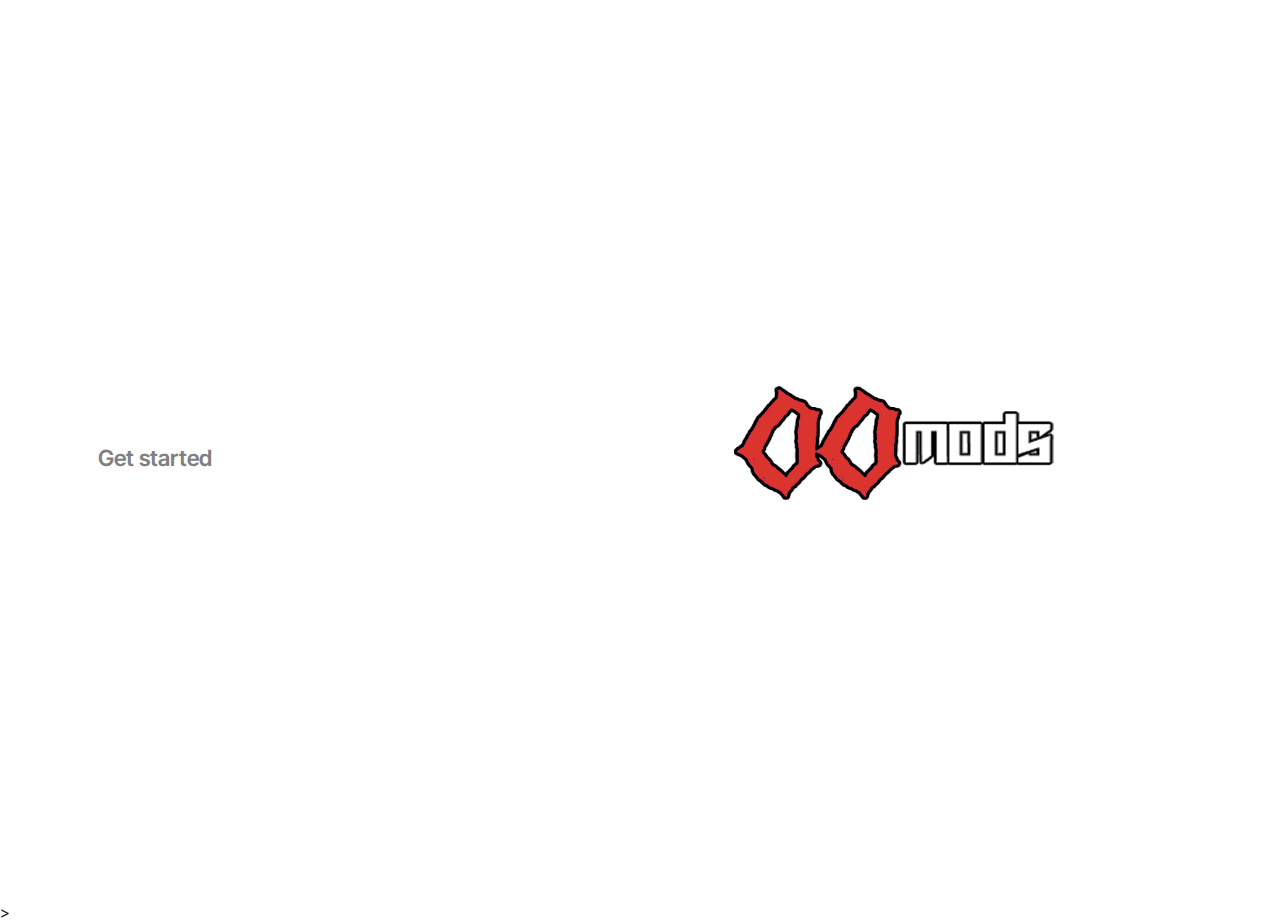
<file: index.html>
<!DOCTYPE html>
<html  >
<head>
  <!-- Site made with By ANONYMOUS OO , Discord/anonymousoo -->
  <meta charset="UTF-8">
  <meta http-equiv="X-UA-Compatible" content="IE=edge">
  <meta name="generator" content="Mobirise v5.9.6, mobirise.com">
  <meta name="twitter:card" content="summary_large_image"/>
  <meta name="twitter:image:src" content="assets/images/index-meta.png">
  <meta property="og:image" content="assets/images/index-meta.png">
  <meta name="twitter:title" content="Home">
  <meta name="viewport" content="width=device-width, initial-scale=1, minimum-scale=1">
  <link rel="shortcut icon" href="assets/images/logo5.png" type="image/x-icon">
  <meta name="description" content="">
  
  
  <title>Home</title>
  <link rel="stylesheet" href="assets/bootstrap/css/bootstrap.min.css">
  <link rel="stylesheet" href="assets/bootstrap/css/bootstrap-grid.min.css">
  <link rel="stylesheet" href="assets/bootstrap/css/bootstrap-reboot.min.css">
  <link rel="stylesheet" href="assets/animatecss/animate.css">
  <link rel="stylesheet" href="assets/theme/css/style.css">
  <link rel="preload" href="https://fonts.googleapis.com/css?family=Inter+Tight:100,200,300,400,500,600,700,800,900,100i,200i,300i,400i,500i,600i,700i,800i,900i&display=swap" as="style" onload="this.onload=null;this.rel='stylesheet'">
  <noscript><link rel="stylesheet" href="https://fonts.googleapis.com/css?family=Inter+Tight:100,200,300,400,500,600,700,800,900,100i,200i,300i,400i,500i,600i,700i,800i,900i&display=swap"></noscript>
  <link rel="preload" as="style" href="assets/mobirise/css/mbr-additional.css"><link rel="stylesheet" href="assets/mobirise/css/mbr-additional.css" type="text/css">

  
  
  
</head>
<body>
  
  <section data-bs-version="5.1" class="header1 cid-tVGoeCsI0c mbr-fullscreen" data-bg-video="https://www.youtube.com/watch?v=PNnL29pR4GE" id="header01-1s">
	

	<div class="mbr-fallback-image disabled"></div>
	

	<div class="container-fluid">
		<div class="row justify-content-center">
			<div class="col-12 col-md-12 col-lg-6 image-wrapper">
				<img class="w-100" src="assets/images/ex-959x383.png" alt="Mobirise Website Builder">
			</div>
			<div class="col-12 col-lg col-md-12">
				<div class="text-wrapper align-left">
					
					
					<div class="mbr-section-btn mt-3"><a class="btn btn-danger display-7" href="homepage.html">Get started</a></div>
				</div>
			</div>
		</div>
	</div>
</section class="display-7" style="padding: 0; align-items: center; justify-content: center; flex-wrap: wrap; align-content: center; display: flex; position: relative; height: 4rem;">>
</section>
<script src="assets/bootstrap/js/bootstrap.bundle.min.js"></script>
<script src="assets/smoothscroll/smooth-scroll.js"></script>
<script src="assets/ytplayer/index.js"></script>
<script src="assets/dropdown/js/navbar-dropdown.js"></script>
<script src="assets/vimeoplayer/player.js"></script>
<script src="assets/mbr-tabs/mbr-tabs.js"></script>
<script src="assets/theme/js/script.js"></script>
  
  <input name="animation" type="hidden">
  </body>
</html>
</file>
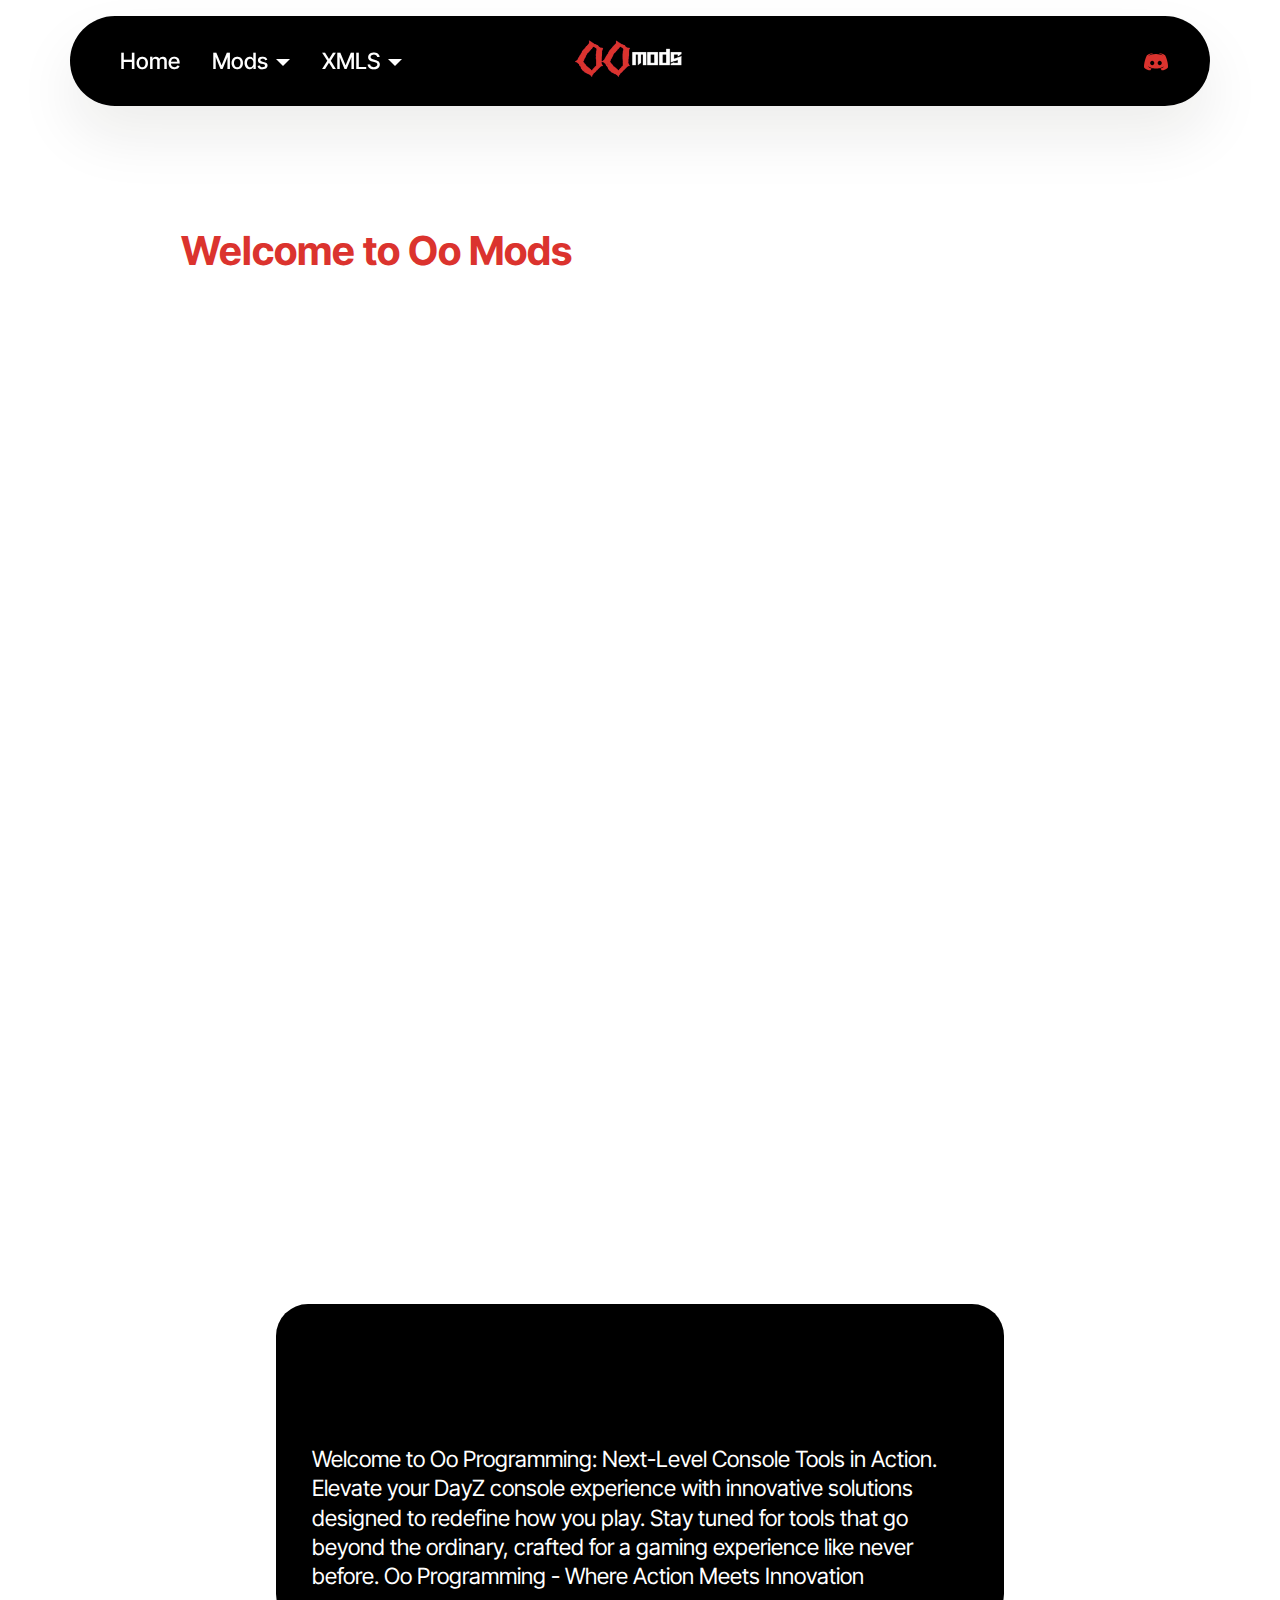
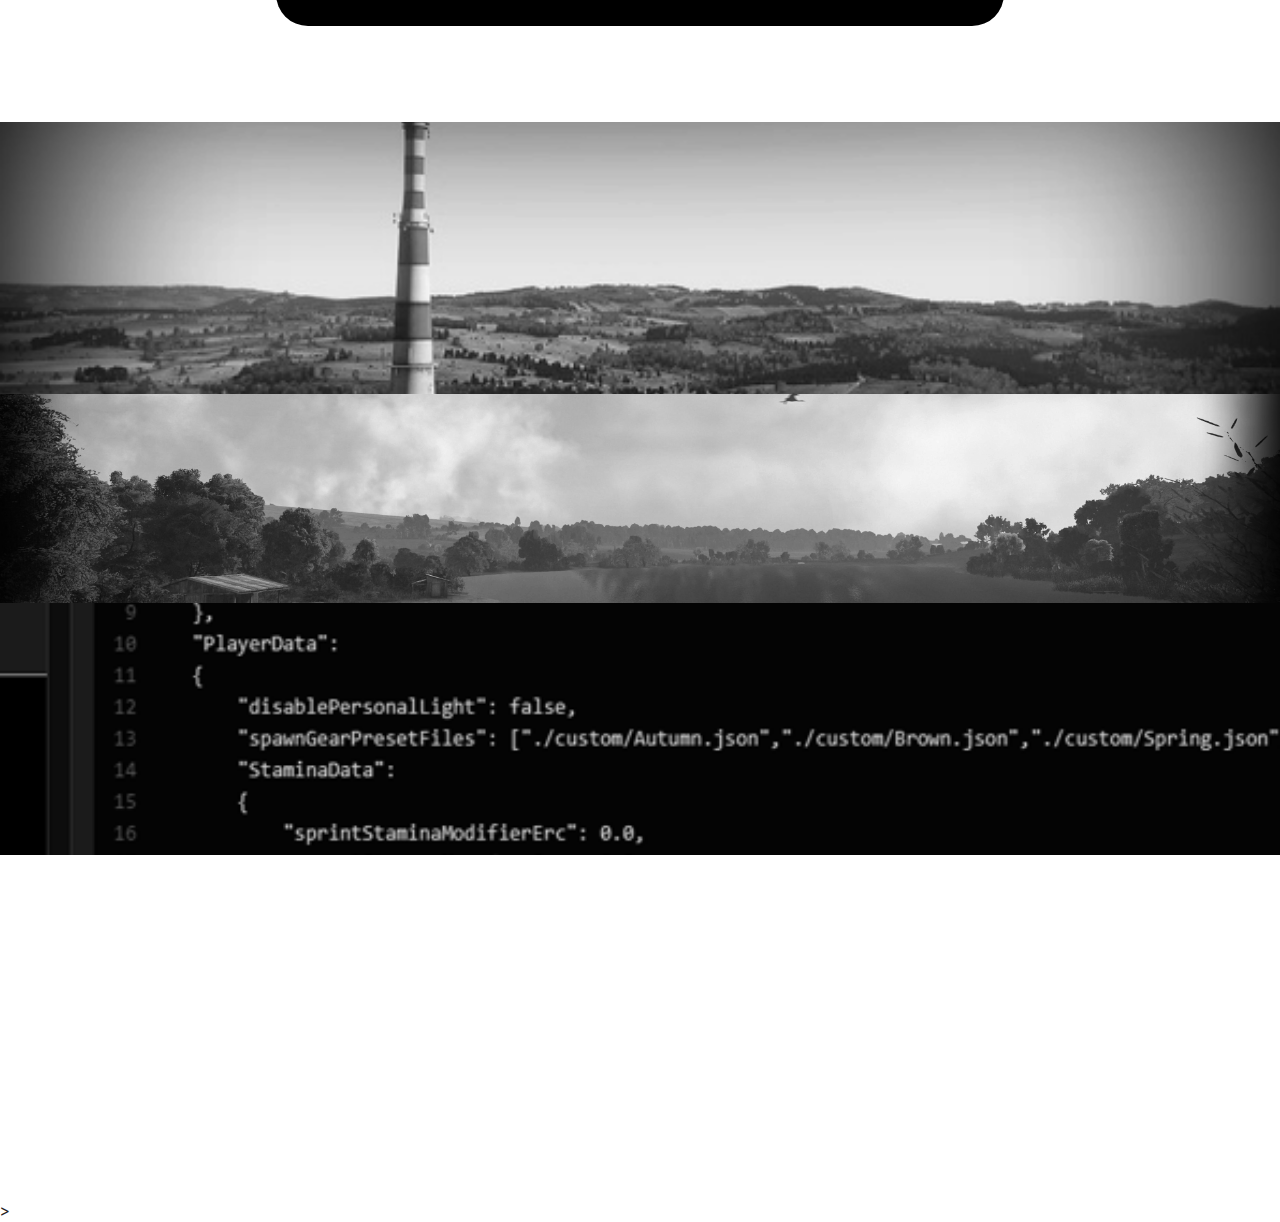
<file: homepage.html>
<!DOCTYPE html>
<html  >
<head>
  <!-- Site made with By ANONYMOUS OO , Discord/anonymousoo -->
  <meta charset="UTF-8">
  <meta http-equiv="X-UA-Compatible" content="IE=edge">
  <meta name="generator" content="Mobirise v5.9.6, mobirise.com">
  <meta name="twitter:card" content="summary_large_image"/>
  <meta name="twitter:image:src" content="https://cdn.discordapp.com/attachments/1062013918513467394/1062013949517758554/oO.png?ex=6564a690&is=65523190&hm=89d52a8198a480dfb6349527eb7854da7aefec9df58630407163faf326f2f01b&">
  <meta property="og:image" content="https://cdn.discordapp.com/attachments/1062013918513467394/1062013949517758554/oO.png?ex=6564a690&is=65523190&hm=89d52a8198a480dfb6349527eb7854da7aefec9df58630407163faf326f2f01b&">
  <meta name="twitter:title" content="Homepage">
  <meta name="viewport" content="width=device-width, initial-scale=1, minimum-scale=1">
  <link rel="shortcut icon" href="assets/images/logo5.png" type="image/x-icon">
  <meta name="description" content="OoMods">
  
  
  <title>Homepage</title>
  <link rel="stylesheet" href="assets/web/assets/mobirise-icons2/mobirise2.css">
  <link rel="stylesheet" href="assets/bootstrap/css/bootstrap.min.css">
  <link rel="stylesheet" href="assets/bootstrap/css/bootstrap-grid.min.css">
  <link rel="stylesheet" href="assets/bootstrap/css/bootstrap-reboot.min.css">
  <link rel="stylesheet" href="assets/animatecss/animate.css">
  <link rel="stylesheet" href="assets/dropdown/css/style.css">
  <link rel="stylesheet" href="assets/socicon/css/styles.css">
  <link rel="stylesheet" href="assets/theme/css/style.css">
  <link rel="preload" href="https://fonts.googleapis.com/css?family=Inter+Tight:100,200,300,400,500,600,700,800,900,100i,200i,300i,400i,500i,600i,700i,800i,900i&display=swap" as="style" onload="this.onload=null;this.rel='stylesheet'">
  <noscript><link rel="stylesheet" href="https://fonts.googleapis.com/css?family=Inter+Tight:100,200,300,400,500,600,700,800,900,100i,200i,300i,400i,500i,600i,700i,800i,900i&display=swap"></noscript>
  <link rel="preload" as="style" href="assets/mobirise/css/mbr-additional.css"><link rel="stylesheet" href="assets/mobirise/css/mbr-additional.css" type="text/css">

  
  
  
</head>
<body>
  
  <section data-bs-version="5.1" class="menu menu3 cid-tVGMVi2ffv" once="menu" id="menu03-1x">
	

	<nav class="navbar navbar-dropdown navbar-fixed-top navbar-expand-lg">
		<div class="container">
			<div class="navbar-brand">
				<span class="navbar-logo">
					<a href="https://mobiri.se">
						<img src="assets/images/ex-354x141.png" alt="Mobirise Website Builder" style="height: 5rem;">
					</a>
				</span>
				
			</div>
			<button class="navbar-toggler" type="button" data-toggle="collapse" data-bs-toggle="collapse" data-target="#navbarSupportedContent" data-bs-target="#navbarSupportedContent" aria-controls="navbarNavAltMarkup" aria-expanded="false" aria-label="Toggle navigation">
				<div class="hamburger">
					<span></span>
					<span></span>
					<span></span>
					<span></span>
				</div>
			</button>
			<div class="collapse navbar-collapse" id="navbarSupportedContent">
				<ul class="navbar-nav nav-dropdown nav-right" data-app-modern-menu="true"><li class="nav-item">
						<a class="nav-link link text-danger text-primary display-4" href="index.html">Home</a>
					</li>
					<li class="nav-item dropdown">
						<a class="nav-link link dropdown-toggle text-danger display-4" href="https://mobiri.se" aria-expanded="false" data-toggle="dropdown-submenu" data-bs-toggle="dropdown" data-bs-auto-close="outside">Mods</a><div class="dropdown-menu" aria-labelledby="dropdown-431"><a class="show dropdown-item text-danger display-4" href="page5.html">Chernarus Mods</a><a class="show dropdown-item text-danger display-4" href="page6.html">Livonia Mods</a></div>
					</li>
					<li class="nav-item dropdown">
						<a class="nav-link link dropdown-toggle text-danger display-4" href="https://mobiri.se" data-toggle="dropdown-submenu" data-bs-toggle="dropdown" data-bs-auto-close="outside" aria-expanded="false">XMLS</a><div class="dropdown-menu" aria-labelledby="dropdown-106"><a class="dropdown-item text-danger display-4" href="page3.html">XMLS</a><a class="show dropdown-item text-danger text-primary display-4" href="page4.html">Items</a></div>
					</li></ul>
				<div class="icons-menu">
					<a class="iconfont-wrapper" href="https://discord.gg/h8QkXuq6bC">
						<span class="p-2 mbr-iconfont socicon-discord socicon"></span>
					</a>
					
					
					
				</div>
				
			</div>
		</div>
	</nav>
</section>

<section data-bs-version="5.1" class="content4 cid-tVGOErTAww mbr-fullscreen" data-bg-video="https://www.youtube.com/watch?v=_QmyeFfiZaU" id="list02-20">
    

    <div class="mbr-fallback-image disabled">
    </div>
    
    <div class="container">
        <div class="row justify-content-center">
            <div class="col-lg-10">
                <div class="title col-md-12 mb-5">
                    <h3 class="mbr-section-title mbr-fonts-style display-2">
                        <strong>OoMods</strong></h3>
                    <h4 class="mbr-section-subtitle mbr-fonts-style mb-0 mt-4 display-7">DayZ Redefined: Dive into the World of Oo Mods</h4>
                </div>
                <div class="item features-without-image col-12">
                    <div class="item-wrapper">
                        <div class="card-box align-left">
                            <h5 class="card-title mbr-fonts-style mb-3 display-5"><strong>Welcome to Oo Mods</strong></h5>
                            <p class="card-text mbr-fonts-style mb-5 display-4">Where passion meets precision. Founded and fueled by a solitary visionary, Oo Mods, short for Operation Outbreak Mods, encapsulates the unwavering commitment of a lone creator dedicated to crafting extraordinary experiences within the DayZ universe. Embark on a journey curated by a singular mind, where every detail is meticulously designed to elevate your DayZ adventure.
<br>
<br>At Oo Mods, we believe in the power of a solitary dreamer to redefine the gaming landscape. As the sole architect behind the scenes, each creation is a testament to a relentless pursuit of excellence. Join us on a professional odyssey, where innovation, craftsmanship, and a profound love for the game converge.
<br>
<br>This isn't just about mods; it's a chronicle of resilience, creativity, and the unwavering pursuit of perfection. Oo Mods invites you to immerse yourself in a world shaped by a singular force, where every modification is a masterpiece and every update is a chapter in the ongoing narrative of Operation Outbreak Mods.
<br>
<br>Experience the professionalism of a solo journey, witness the evolution of a one-man show, and join us as we redefine DayZ modding with Oo Mods - a testament to the power of passion, persistence, and the pursuit of gaming perfection."</p>
                        </div>
                    </div>
                </div>
                
                
            </div>
        </div>
    </div>
</section>

<section data-bs-version="5.1" class="tabs content18 cid-tVGQI9yYxk" data-bg-video="https://www.youtube.com/watch?v=zqXohGL36cw&amp;list=RDdVr-50L50Nk&amp;index=8" id="tabs1-21">

    

    <div class="mbr-fallback-image disabled"></div>
    <div class="mbr-overlay" style="opacity: 0; background-color: rgb(255, 255, 255);">
    </div>
    <div class="container">
        <div class="row justify-content-center mb-5">
            <div class="col-12 content-head">
                <h3 class="mbr-section-title mb-0 mbr-fonts-style display-2">
                    <strong>Oo Next Level Developments</strong></h3>
                
            </div>
        </div>
        <div class="row justify-content-center">
            <div class="col-12 col-md-8">
                <div class="item-wrapper">
                    <ul class="nav nav-tabs mb-4" role="tablist">
                        <li class="nav-item first mbr-fonts-style"><a class="nav-link mbr-fonts-style show active display-7" role="tab" data-toggle="tab" data-bs-toggle="tab" href="#tabs1-21_tab0" aria-selected="true"><strong>Oo Programming</strong>
                            </a></li>
                        <li class="nav-item"><a class="nav-link mbr-fonts-style active display-7" role="tab" data-toggle="tab" data-bs-toggle="tab" href="#tabs1-21_tab1" aria-selected="true"><strong>Oo DAYZ Mods</strong></a></li>
                        <li class="nav-item"><a class="nav-link mbr-fonts-style active display-4" role="tab" data-toggle="tab" data-bs-toggle="tab" href="#tabs1-21_tab2" aria-selected="true">
                                <strong>Oo Dev</strong></a></li>
                        <li class="nav-item"><a class="nav-link mbr-fonts-style active display-7" role="tab" data-toggle="tab" data-bs-toggle="tab" href="#tabs1-21_tab3" aria-selected="true">Oo Bot</a></li>
                        
                        
                    </ul>
                    <div class="tab-content">
                        <div id="tab1" class="tab-pane in active" role="tabpanel">
                            <div class="row">
                                <div class="col-md-12">
                                    <p class="mbr-text mbr-fonts-style display-7">
                                        Welcome to Oo Programming: Next-Level Console Tools in Action. Elevate your DayZ console experience with innovative solutions designed to redefine how you play. Stay tuned for tools that go beyond the ordinary, crafted for a gaming experience like never before. Oo Programming - Where Action Meets Innovation
                                    </p>
                                </div>
                            </div>
                        </div>
                        <div id="tab2" class="tab-pane" role="tabpanel">
                            <div class="row">
                                <div class="col-md-12">
                                    <p class="mbr-text mbr-fonts-style display-7">
                                        Step into a new era of DayZ gaming with Oo DayZ Mods. Our creations are more than just modifications; they're gateways to unparalleled adventures. Explore the untapped potential of your DayZ experience as we redefine the boundaries of survival. Oo DayZ Mods - Where Adventure Meets Evolution </p>
                                </div>
                            </div>
                        </div>
                        <div id="tab3" class="tab-pane" role="tabpanel">
                            <div class="row">
                                <div class="col-md-12">
                                    <p class="mbr-text mbr-fonts-style display-7">
                                        Embark on a development journey like never before with Oo Development. We're not just crafting code; we're shaping experiences. Dive into the world of innovation as we push the boundaries of what's possible. Oo Development - Pioneering Tomorrow's Solutions, Today
                                    </p>
                                </div>
                            </div>
                        </div>
                        <div id="tab4" class="tab-pane" role="tabpanel">
                            <div class="row">
                                <div class="col-md-12">
                                    <p class="mbr-text mbr-fonts-style display-7">Prepare for a revolution in DayZ gameplay with Oo Bot. More than just a bot, it's a game-changer loaded with resources to elevate your survival experience. Stay tuned for an immersive adventure as we redefine how you navigate the post-apocalyptic world. Oo Bot - Your Ultimate DayZ Companion, Coming Soon</p>
                                </div>
                            </div>
                        </div>
                        
                        
                    </div>
                </div>
            </div>
        </div>
    </div>
</section>

<section data-bs-version="5.1" class="article2 cid-tVGYDkpSyk" id="article02-27">
	

	
	

	<div class="container">
		<div class="row justify-content-center">
			<div class="col-12 col-md-12 col-lg-5 image-wrapper">
				<img class="w-100" src="assets/images/oochernarus-793x316.png" alt="Mobirise Website Builder">
			</div>
			<div class="col-12 col-md-12 col-lg">
				<div class="text-wrapper align-left">
					
					
					<div class="mbr-section-btn align-left mt-3"><a class="btn btn-primary display-7" href="page5.html">Chernarus Mods</a></div>
				</div>
			</div>
		</div>
	</div>
</section>

<section data-bs-version="5.1" class="article4 cid-tVH1qGnqfe" id="article04-28">
	

	
	

	<div class="container">
		<div class="row justify-content-center">
			<div class="col-12 col-md-12 col-lg-5 image-wrapper">
				<img class="w-100" src="assets/images/oolivonia-793x316.png" alt="Mobirise Website Builder">
			</div>
			<div class="col-12 col-md-12 col-lg">
				<div class="text-wrapper align-left">
					
					
					<div class="mbr-section-btn mt-3"><a class="btn btn-lg btn-primary display-7" href="page6.html">Livonia Mods<br></a></div>
				</div>
			</div>
		</div>
	</div>
</section>

<section data-bs-version="5.1" class="article2 cid-tVH8KyVDsU" id="article02-2g">
	

	
	

	<div class="container">
		<div class="row justify-content-center">
			<div class="col-12 col-md-12 col-lg-7 image-wrapper">
				<img class="w-100" src="assets/images/xmls-793x316.png" alt="Mobirise Website Builder">
			</div>
			<div class="col-12 col-md-12 col-lg">
				<div class="text-wrapper align-left">
					
					
					<div class="mbr-section-btn align-left mt-3"><a class="btn btn-primary display-7" href="page3.html">XMLS</a></div>
				</div>
			</div>
		</div>
	</div>
</section>

<section data-bs-version="5.1" class="image3 cid-tVHcUgTKOB" data-bg-video="https://www.youtube.com/embed/zqXohGL36cw?rel=0&amp;&amp;showinfo=0&amp;autoplay=0&amp;loop=0" id="image03-2h">
  

  <div class="mbr-fallback-image disabled"></div>
  <div class="mbr-overlay" style="opacity: 0; background-color: rgb(255, 255, 255);"></div>

  <div class="container">
    <div class="row justify-content-center">
      <div class="col-12 col-lg-6">
        
        
        <div class="image-wrapper">
          <img class="w-100" src="assets/images/boy2-596x380.png" alt="Mobirise Website Builder">
        </div>
      </div>
    </div>
  </div>
</section class="display-7" style="padding: 0; align-items: center; justify-content: center; flex-wrap: wrap; align-content: center; display: flex; position: relative; height: 4rem;">>
</section>
<script src="assets/bootstrap/js/bootstrap.bundle.min.js"></script>
<script src="assets/smoothscroll/smooth-scroll.js"></script>
<script src="assets/ytplayer/index.js"></script>
<script src="assets/dropdown/js/navbar-dropdown.js"></script>
<script src="assets/vimeoplayer/player.js"></script>
<script src="assets/mbr-tabs/mbr-tabs.js"></script>
<script src="assets/theme/js/script.js"></script>
  
  <input name="animation" type="hidden">
  </body>
</html>
</file>
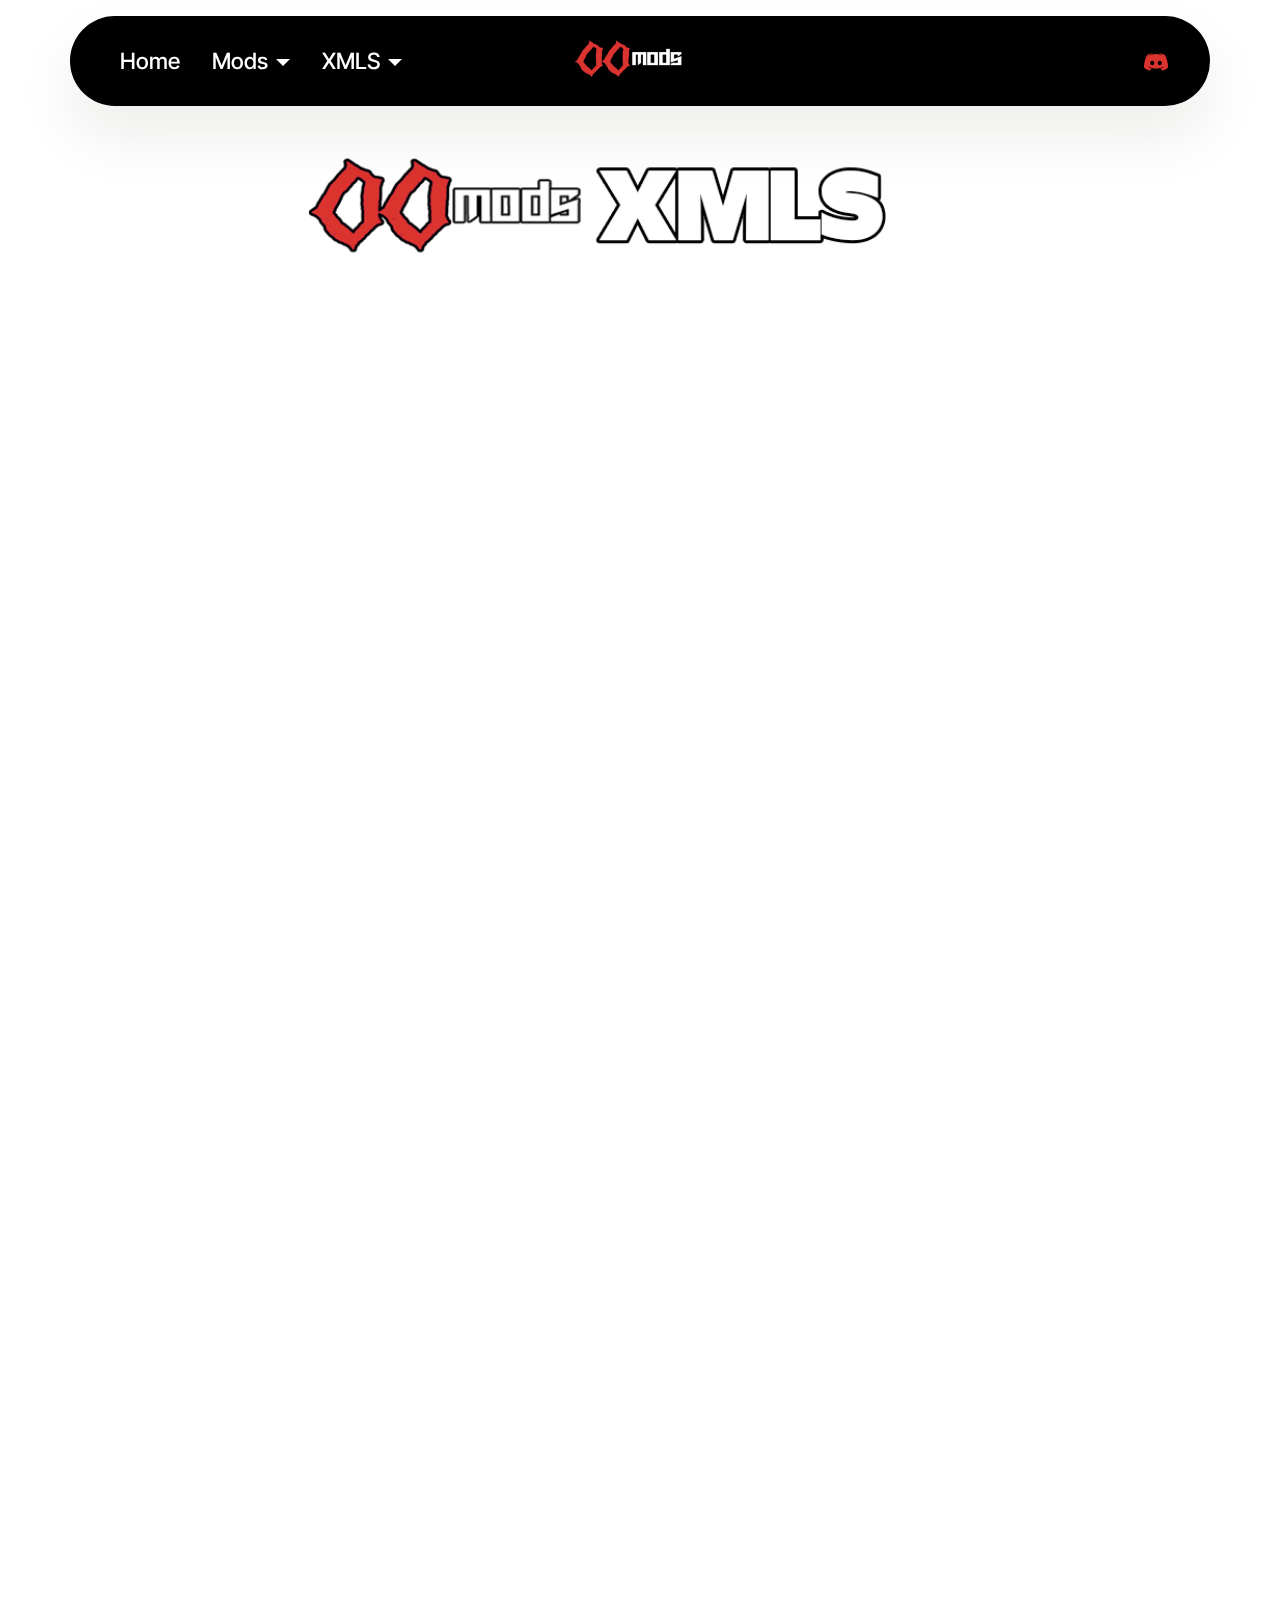
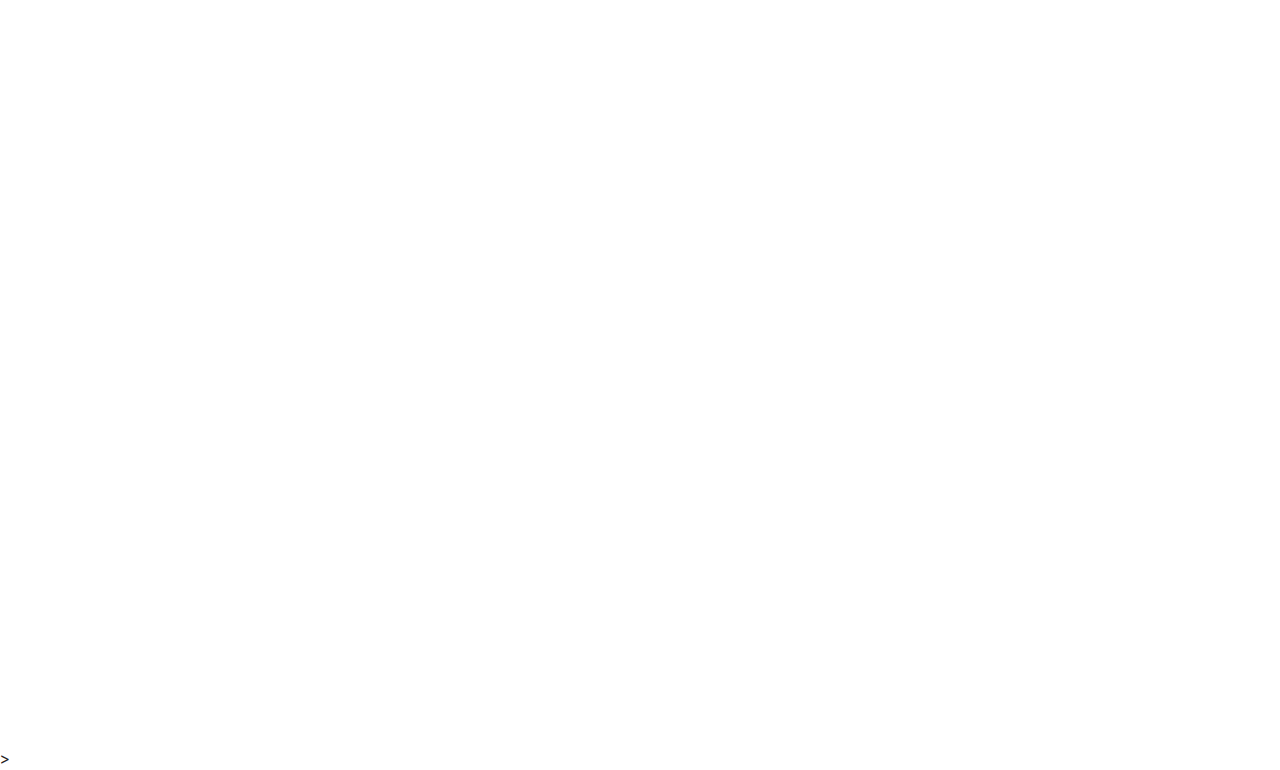
<file: page3.html>
<!DOCTYPE html>
<html  >
<head>
  <!-- Site made with By ANONYMOUS OO , Discord/anonymousoo -->
  <meta charset="UTF-8">
  <meta http-equiv="X-UA-Compatible" content="IE=edge">
  <meta name="generator" content="Mobirise v5.9.6, mobirise.com">
  <meta name="viewport" content="width=device-width, initial-scale=1, minimum-scale=1">
  <link rel="shortcut icon" href="assets/images/logo5.png" type="image/x-icon">
  <meta name="description" content="">
  
  
  <title>Xmls</title>
  <link rel="stylesheet" href="assets/web/assets/mobirise-icons2/mobirise2.css">
  <link rel="stylesheet" href="assets/bootstrap/css/bootstrap.min.css">
  <link rel="stylesheet" href="assets/bootstrap/css/bootstrap-grid.min.css">
  <link rel="stylesheet" href="assets/bootstrap/css/bootstrap-reboot.min.css">
  <link rel="stylesheet" href="assets/animatecss/animate.css">
  <link rel="stylesheet" href="assets/dropdown/css/style.css">
  <link rel="stylesheet" href="assets/socicon/css/styles.css">
  <link rel="stylesheet" href="assets/theme/css/style.css">
  <link rel="preload" href="https://fonts.googleapis.com/css?family=Inter+Tight:100,200,300,400,500,600,700,800,900,100i,200i,300i,400i,500i,600i,700i,800i,900i&display=swap" as="style" onload="this.onload=null;this.rel='stylesheet'">
  <noscript><link rel="stylesheet" href="https://fonts.googleapis.com/css?family=Inter+Tight:100,200,300,400,500,600,700,800,900,100i,200i,300i,400i,500i,600i,700i,800i,900i&display=swap"></noscript>
  <link rel="preload" as="style" href="assets/mobirise/css/mbr-additional.css"><link rel="stylesheet" href="assets/mobirise/css/mbr-additional.css" type="text/css">

  
  
  
</head>
<body>
  
  <section data-bs-version="5.1" class="menu menu3 cid-tVGMVi2ffv" once="menu" id="menu03-1x">
	

	<nav class="navbar navbar-dropdown navbar-fixed-top navbar-expand-lg">
		<div class="container">
			<div class="navbar-brand">
				<span class="navbar-logo">
					<a href="https://mobiri.se">
						<img src="assets/images/ex-354x141.png" alt="Mobirise Website Builder" style="height: 5rem;">
					</a>
				</span>
				
			</div>
			<button class="navbar-toggler" type="button" data-toggle="collapse" data-bs-toggle="collapse" data-target="#navbarSupportedContent" data-bs-target="#navbarSupportedContent" aria-controls="navbarNavAltMarkup" aria-expanded="false" aria-label="Toggle navigation">
				<div class="hamburger">
					<span></span>
					<span></span>
					<span></span>
					<span></span>
				</div>
			</button>
			<div class="collapse navbar-collapse" id="navbarSupportedContent">
				<ul class="navbar-nav nav-dropdown nav-right" data-app-modern-menu="true"><li class="nav-item">
						<a class="nav-link link text-danger text-primary display-4" href="index.html">Home</a>
					</li>
					<li class="nav-item dropdown">
						<a class="nav-link link dropdown-toggle text-danger display-4" href="https://mobiri.se" aria-expanded="false" data-toggle="dropdown-submenu" data-bs-toggle="dropdown" data-bs-auto-close="outside">Mods</a><div class="dropdown-menu" aria-labelledby="dropdown-431"><a class="show dropdown-item text-danger display-4" href="page5.html">Chernarus Mods</a><a class="show dropdown-item text-danger display-4" href="page6.html">Livonia Mods</a></div>
					</li>
					<li class="nav-item dropdown">
						<a class="nav-link link dropdown-toggle text-danger display-4" href="https://mobiri.se" data-toggle="dropdown-submenu" data-bs-toggle="dropdown" data-bs-auto-close="outside" aria-expanded="false">XMLS</a><div class="dropdown-menu" aria-labelledby="dropdown-106"><a class="dropdown-item text-danger display-4" href="page3.html">XMLS</a><a class="show dropdown-item text-danger text-primary display-4" href="page4.html">Items</a></div>
					</li></ul>
				<div class="icons-menu">
					<a class="iconfont-wrapper" href="https://discord.gg/h8QkXuq6bC">
						<span class="p-2 mbr-iconfont socicon-discord socicon"></span>
					</a>
					
					
					
				</div>
				
			</div>
		</div>
	</nav>
</section>

<section data-bs-version="5.1" class="image1 cid-tVHTOlDqNP" data-bg-video="https://youtu.be/PNnL29pR4GE" id="image01-38">
  

  <div class="mbr-fallback-image disabled"></div>
  <div class="mbr-overlay" style="opacity: 0; background-color: rgb(255, 255, 255);"></div>

  <div class="container">
    <div class="row justify-content-center">
      <div class="col-12 col-lg-9">
        <div class="image-wrapper mb-4">
          <img class="w-100" src="assets/images/xmls-793x316.png" alt="Mobirise Website Builder">
        </div>
        <h4 class="mbr-description mbr-fonts-style mb-3 align-center display-5"><strong>CUSTOM XML'S</strong></h4>
        <p class="mbr-description mbr-fonts-style mb-0 align-center display-7">
          Welcome to our Free XMLs Hub—a community-driven resource dedicated to aiding players in organizing their files and optimizing spawn gear through freely available XMLs. Dive into a treasure trove of resources, designed to enhance your DayZ experience. Join us in streamlining your XML files and contributing to a community built on collaboration and support.
        </p>
      </div>
    </div>
  </div>
</section>

<section data-bs-version="5.1" class="header10 cid-tVHVdRTjry mbr-fullscreen" data-bg-video="https://www.youtube.com/embed/zqXohGL36cw?rel=0&amp;&amp;showinfo=0&amp;autoplay=0&amp;loop=0" id="header10-39">
  
  
  <div class="container-fluid">
    <div class="row">
      <div class="content-wrap col-12 col-md-6">
        <h1 class="mbr-section-title mbr-fonts-style mbr-white mb-4 display-1">
          <strong>XMLS&nbsp;</strong></h1>
        
        <p class="mbr-fonts-style mbr-text mbr-white mb-4 display-7">
          This page is currently being worked on. Thank you for your patience as we strive to improve your experience
        </p>
        <div class="mbr-section-btn"><a class="btn btn-primary display-7" href="index.html">Home</a></div>
      </div>
    </div>
  </div>
</section>

<section data-bs-version="5.1" class="slider3 cid-tVHW6GnfCq" id="slider03-3b">
    
    <div class="carousel slide" id="tVIfVvo2lF" data-interval="5000" data-bs-interval="5000">
        <ol class="carousel-indicators">
            <li data-slide-to="0" data-bs-slide-to="0" class="active" data-target="#tVIfVvo2lF" data-bs-target="#tVIfVvo2lF"></li><li data-slide-to="1" data-bs-slide-to="1" class="" data-target="#tVIfVvo2lF" data-bs-target="#tVIfVvo2lF"></li><li data-slide-to="2" data-bs-slide-to="2" class="" data-target="#tVIfVvo2lF" data-bs-target="#tVIfVvo2lF"></li><li data-slide-to="3" data-bs-slide-to="3" class="" data-target="#tVIfVvo2lF" data-bs-target="#tVIfVvo2lF"></li><li data-slide-to="4" data-bs-slide-to="4" class="" data-target="#tVIfVvo2lF" data-bs-target="#tVIfVvo2lF"></li><li data-slide-to="5" data-bs-slide-to="5" class="" data-target="#tVIfVvo2lF" data-bs-target="#tVIfVvo2lF"></li><li data-slide-to="6" data-bs-slide-to="6" class="" data-target="#tVIfVvo2lF" data-bs-target="#tVIfVvo2lF"></li><li data-slide-to="7" data-bs-slide-to="7" class="" data-target="#tVIfVvo2lF" data-bs-target="#tVIfVvo2lF"></li><li data-slide-to="8" data-bs-slide-to="8" class="" data-target="#tVIfVvo2lF" data-bs-target="#tVIfVvo2lF"></li><li data-slide-to="9" data-bs-slide-to="9" class="" data-target="#tVIfVvo2lF" data-bs-target="#tVIfVvo2lF"></li><li data-slide-to="10" data-bs-slide-to="10" class="" data-target="#tVIfVvo2lF" data-bs-target="#tVIfVvo2lF"></li><li data-slide-to="11" data-bs-slide-to="11" class="" data-target="#tVIfVvo2lF" data-bs-target="#tVIfVvo2lF"></li>
            
            
        </ol>
        <div class="carousel-inner">
            <div class="carousel-item slider-image item active">
                <div class="item-wrapper">
                    <img class="d-block w-100" src="assets/images/rwsvx4o-1800x1013.png" alt="Mobirise Website Builder" data-slide-to="0" data-bs-slide-to="0">
                    
                    
                </div>
            </div><div class="carousel-item slider-image item">
                <div class="item-wrapper">
                    <img class="d-block w-100" src="assets/images/pob0scm-1800x1351.png" alt="Mobirise Website Builder" data-slide-to="1" data-bs-slide-to="1">
                    
                    
                </div>
            </div><div class="carousel-item slider-image item">
                <div class="item-wrapper">
                    <img class="d-block w-100" src="assets/images/nnrezbe-680x429.png" alt="Mobirise Website Builder" data-slide-to="2" data-bs-slide-to="2">
                    
                    
                </div>
            </div><div class="carousel-item slider-image item">
                <div class="item-wrapper">
                    <img class="d-block w-100" src="assets/images/mxlnv9l-680x383.png" alt="Mobirise Website Builder" data-slide-to="3" data-bs-slide-to="3">
                    
                    
                </div>
            </div><div class="carousel-item slider-image item">
                <div class="item-wrapper">
                    <img class="d-block w-100" src="assets/images/lhsjj6u-680x383.png" alt="Mobirise Website Builder" data-slide-to="4" data-bs-slide-to="4">
                    
                    
                </div>
            </div><div class="carousel-item slider-image item">
                <div class="item-wrapper">
                    <img class="d-block w-100" src="assets/images/g-680x383.png" alt="Mobirise Website Builder" data-slide-to="5" data-bs-slide-to="5">
                    
                    
                </div>
            </div><div class="carousel-item slider-image item">
                <div class="item-wrapper">
                    <img class="d-block w-100" src="assets/images/fowv2o6-680x383.png" alt="Mobirise Website Builder" data-slide-to="6" data-bs-slide-to="6">
                    
                    
                </div>
            </div><div class="carousel-item slider-image item">
                <div class="item-wrapper">
                    <img class="d-block w-100" src="assets/images/jdwa1jk-680x383.png" alt="Mobirise Website Builder" data-slide-to="7" data-bs-slide-to="7">
                    
                    
                </div>
            </div><div class="carousel-item slider-image item">
                <div class="item-wrapper">
                    <img class="d-block w-100" src="assets/images/gyfojpk-680x383.png" alt="Mobirise Website Builder" data-slide-to="8" data-bs-slide-to="8">
                    
                    
                </div>
            </div><div class="carousel-item slider-image item">
                <div class="item-wrapper">
                    <img class="d-block w-100" src="assets/images/exbon8ixkamkzvm-680x383.png" alt="Mobirise Website Builder" data-slide-to="9" data-bs-slide-to="9">
                    
                    
                </div>
            </div><div class="carousel-item slider-image item">
                <div class="item-wrapper">
                    <img class="d-block w-100" src="assets/images/evos0ja-680x383.png" alt="Mobirise Website Builder" data-slide-to="10" data-bs-slide-to="10">
                    
                    
                </div>
            </div><div class="carousel-item slider-image item">
                <div class="item-wrapper">
                    <img class="d-block w-100" src="assets/images/dayztips-42-and-i-looked-and-behold-a-pale-horse-680x650.png" alt="Mobirise Website Builder" data-slide-to="11" data-bs-slide-to="11">
                    
                    
                </div>
            </div>
            
            
        </div>
        <a class="carousel-control carousel-control-prev" role="button" data-slide="prev" data-bs-slide="prev" href="#tVIfVvo2lF">
            <span class="mobi-mbri mobi-mbri-arrow-prev" aria-hidden="true"></span>
            <span class="sr-only visually-hidden">Previous</span>
        </a>
        <a class="carousel-control carousel-control-next" role="button" data-slide="next" data-bs-slide="next" href="#tVIfVvo2lF">
            <span class="mobi-mbri mobi-mbri-arrow-next" aria-hidden="true"></span>
            <span class="sr-only visually-hidden">Next</span>
        </a>
    </div>
</section class="display-7" style="padding: 0; align-items: center; justify-content: center; flex-wrap: wrap; align-content: center; display: flex; position: relative; height: 4rem;">>
</section>
<script src="assets/bootstrap/js/bootstrap.bundle.min.js"></script>
<script src="assets/smoothscroll/smooth-scroll.js"></script>
<script src="assets/ytplayer/index.js"></script>
<script src="assets/dropdown/js/navbar-dropdown.js"></script>
<script src="assets/vimeoplayer/player.js"></script>
<script src="assets/mbr-tabs/mbr-tabs.js"></script>
<script src="assets/theme/js/script.js"></script>
  
  <input name="animation" type="hidden">
  </body>
</html>
</file>
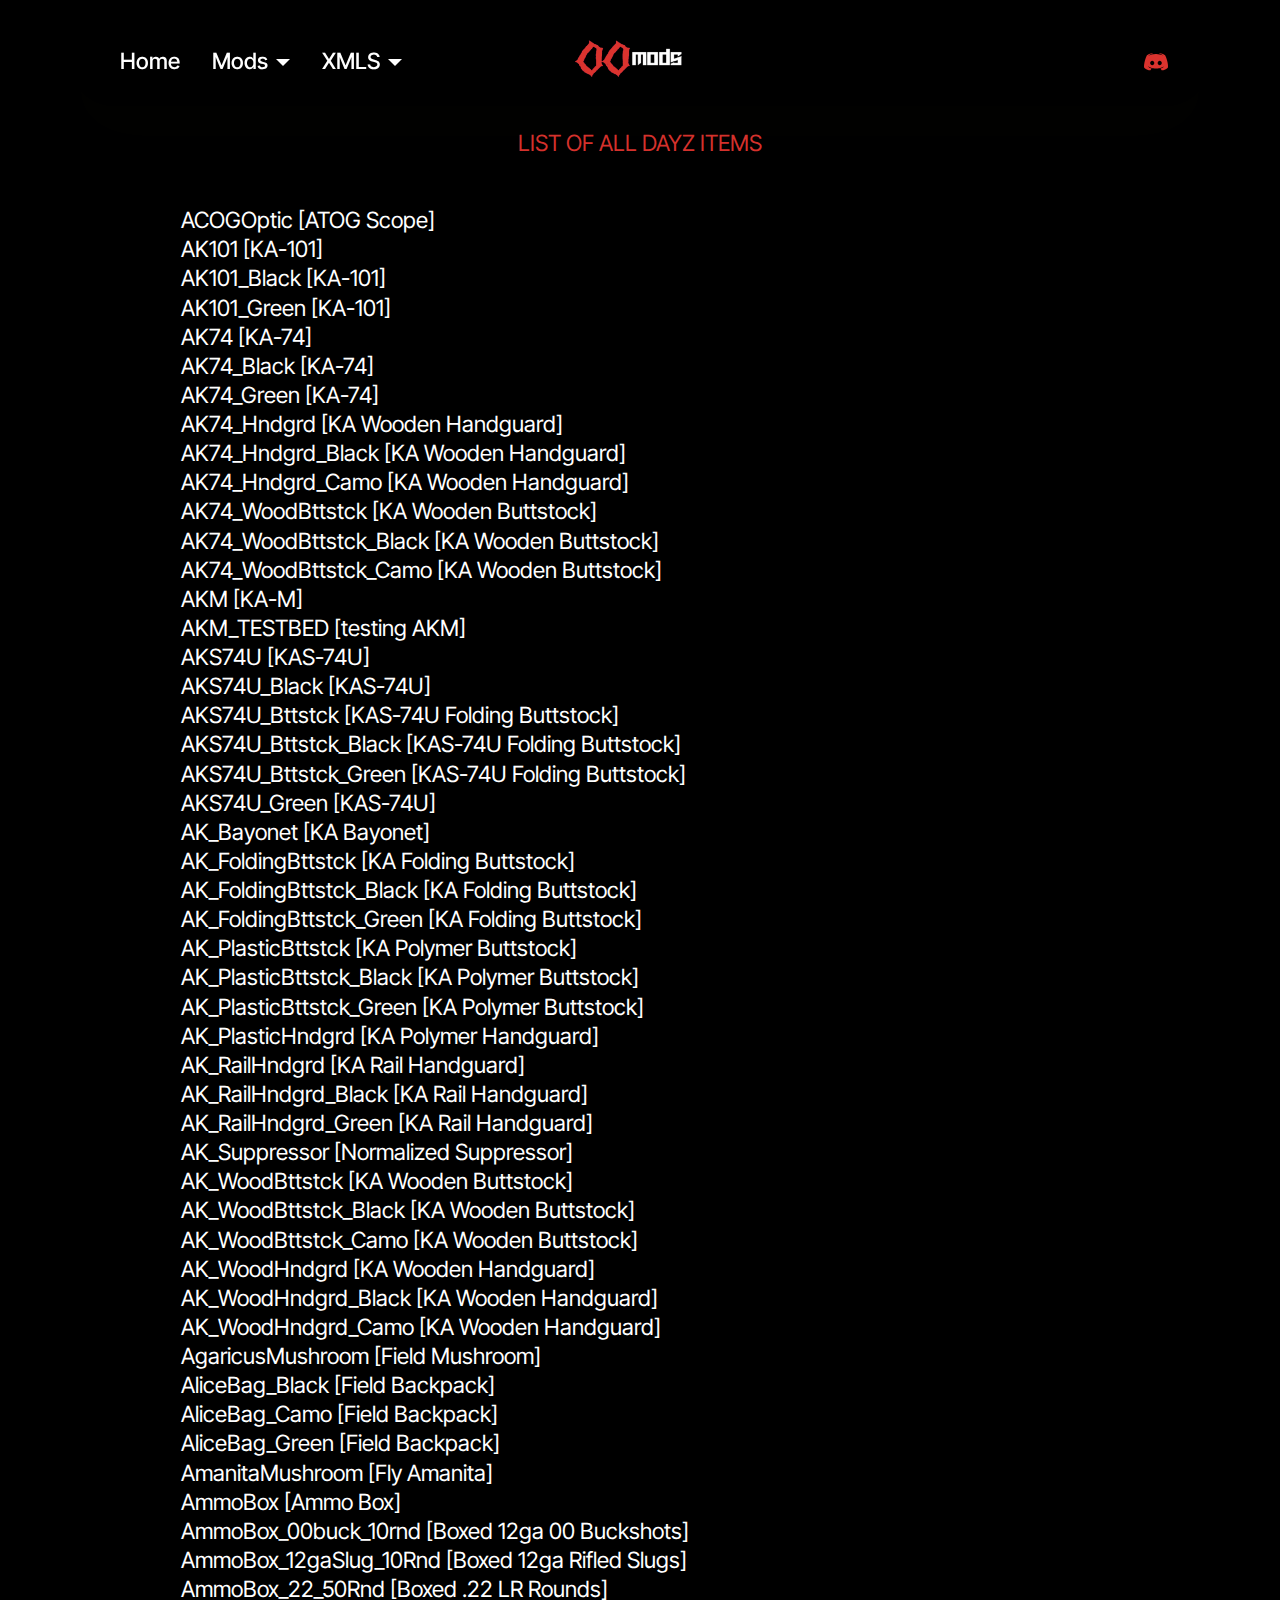
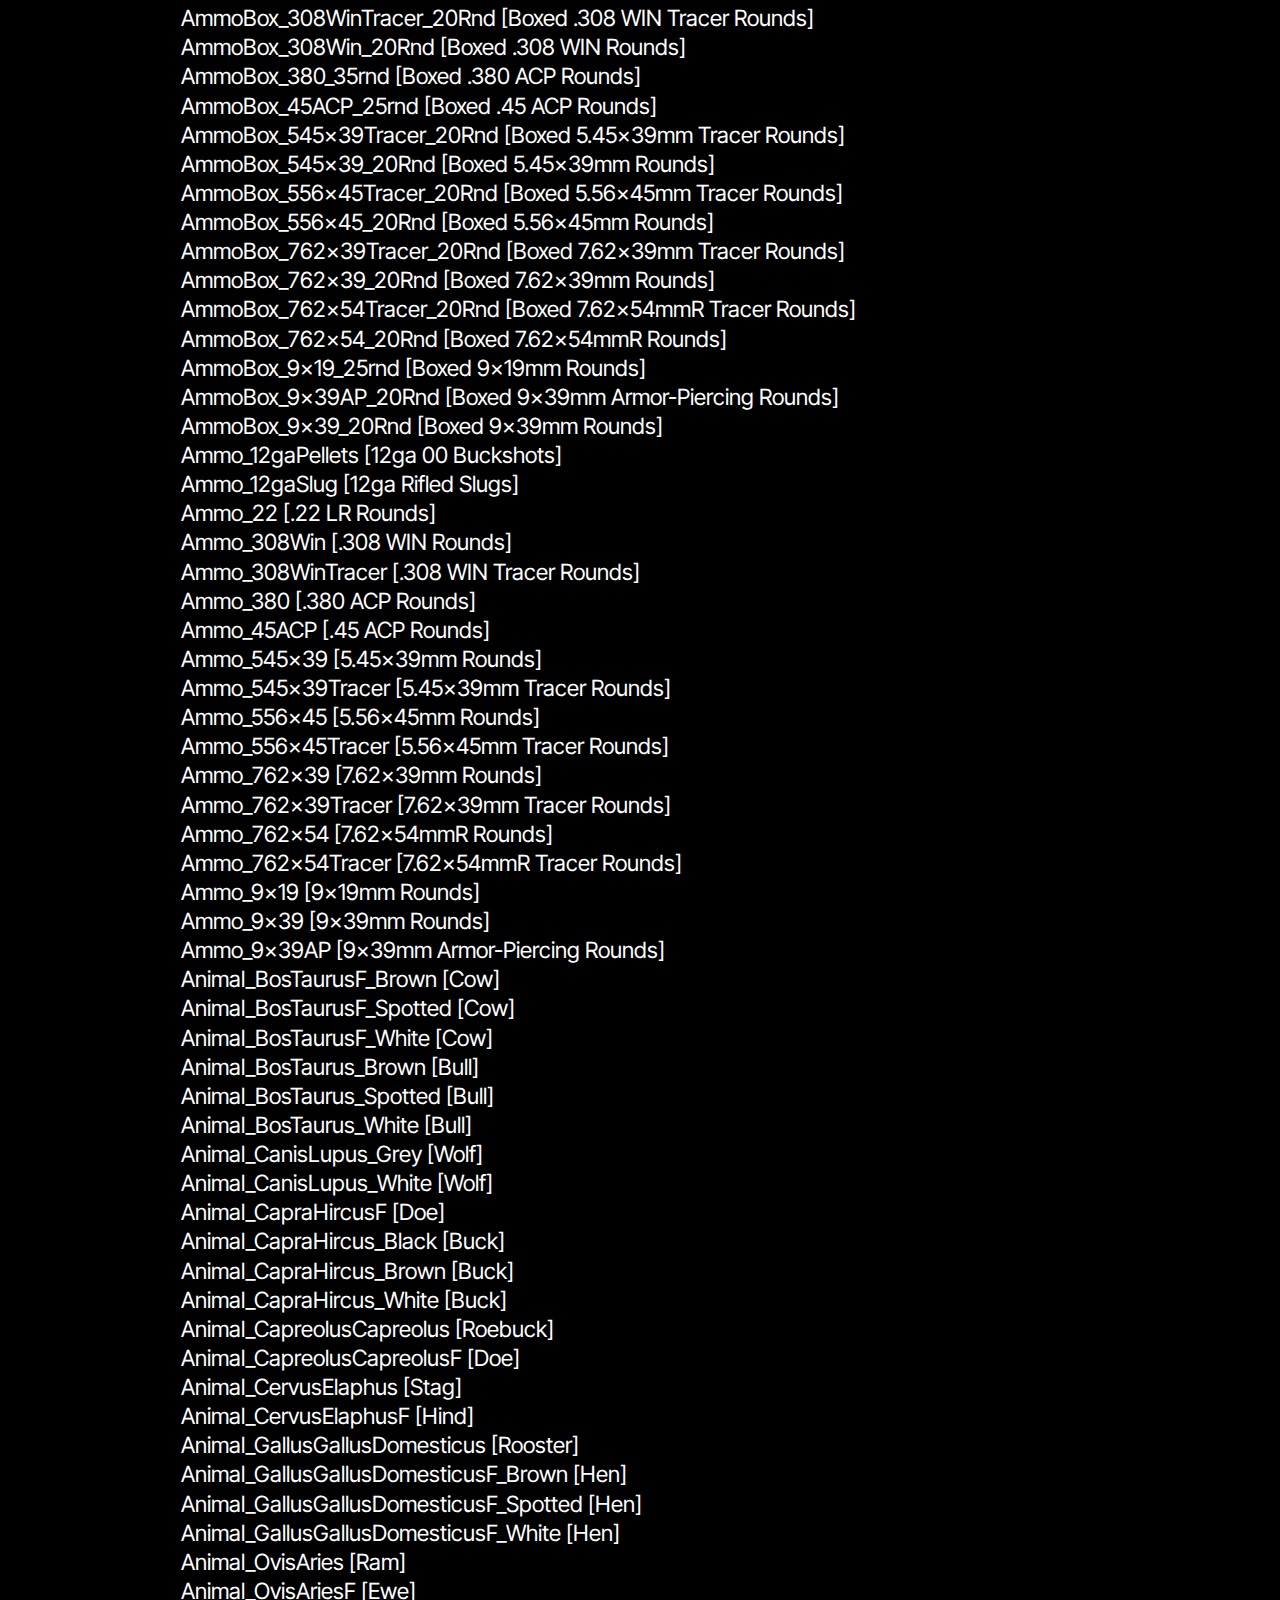
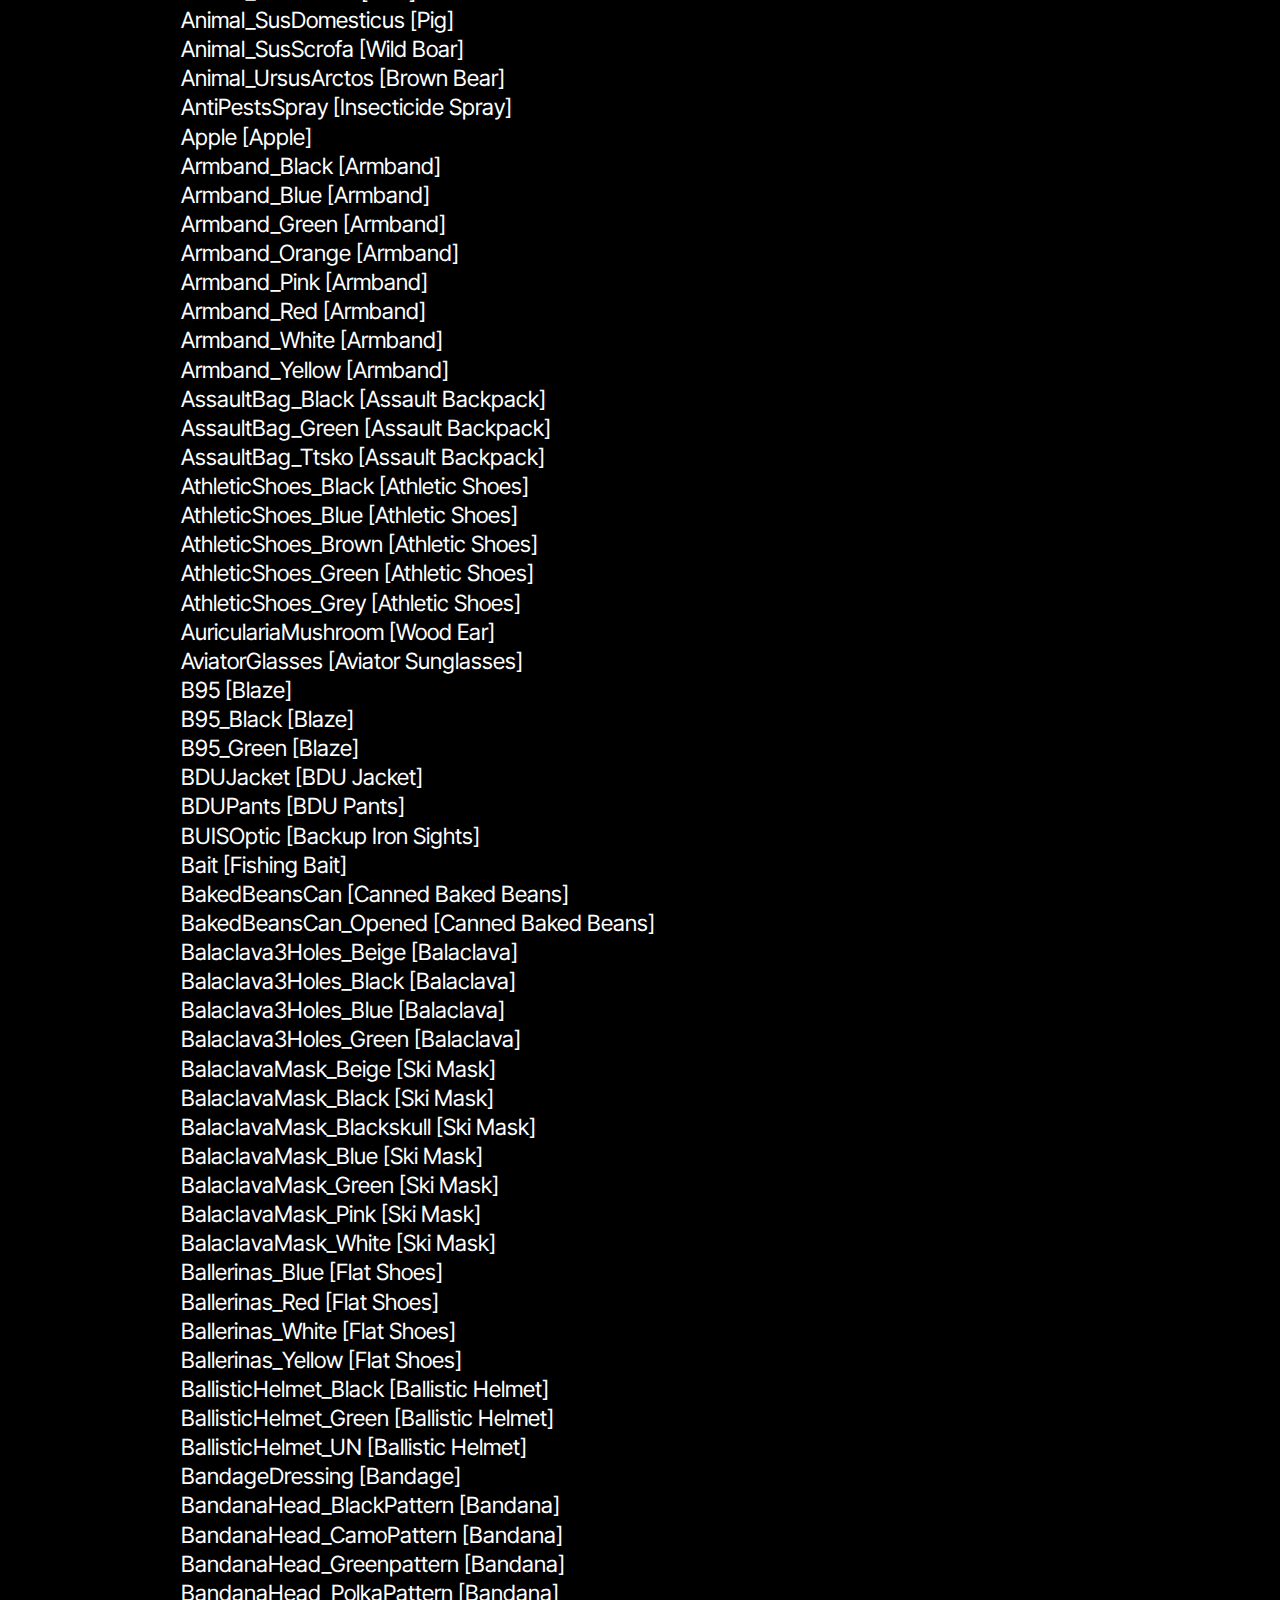
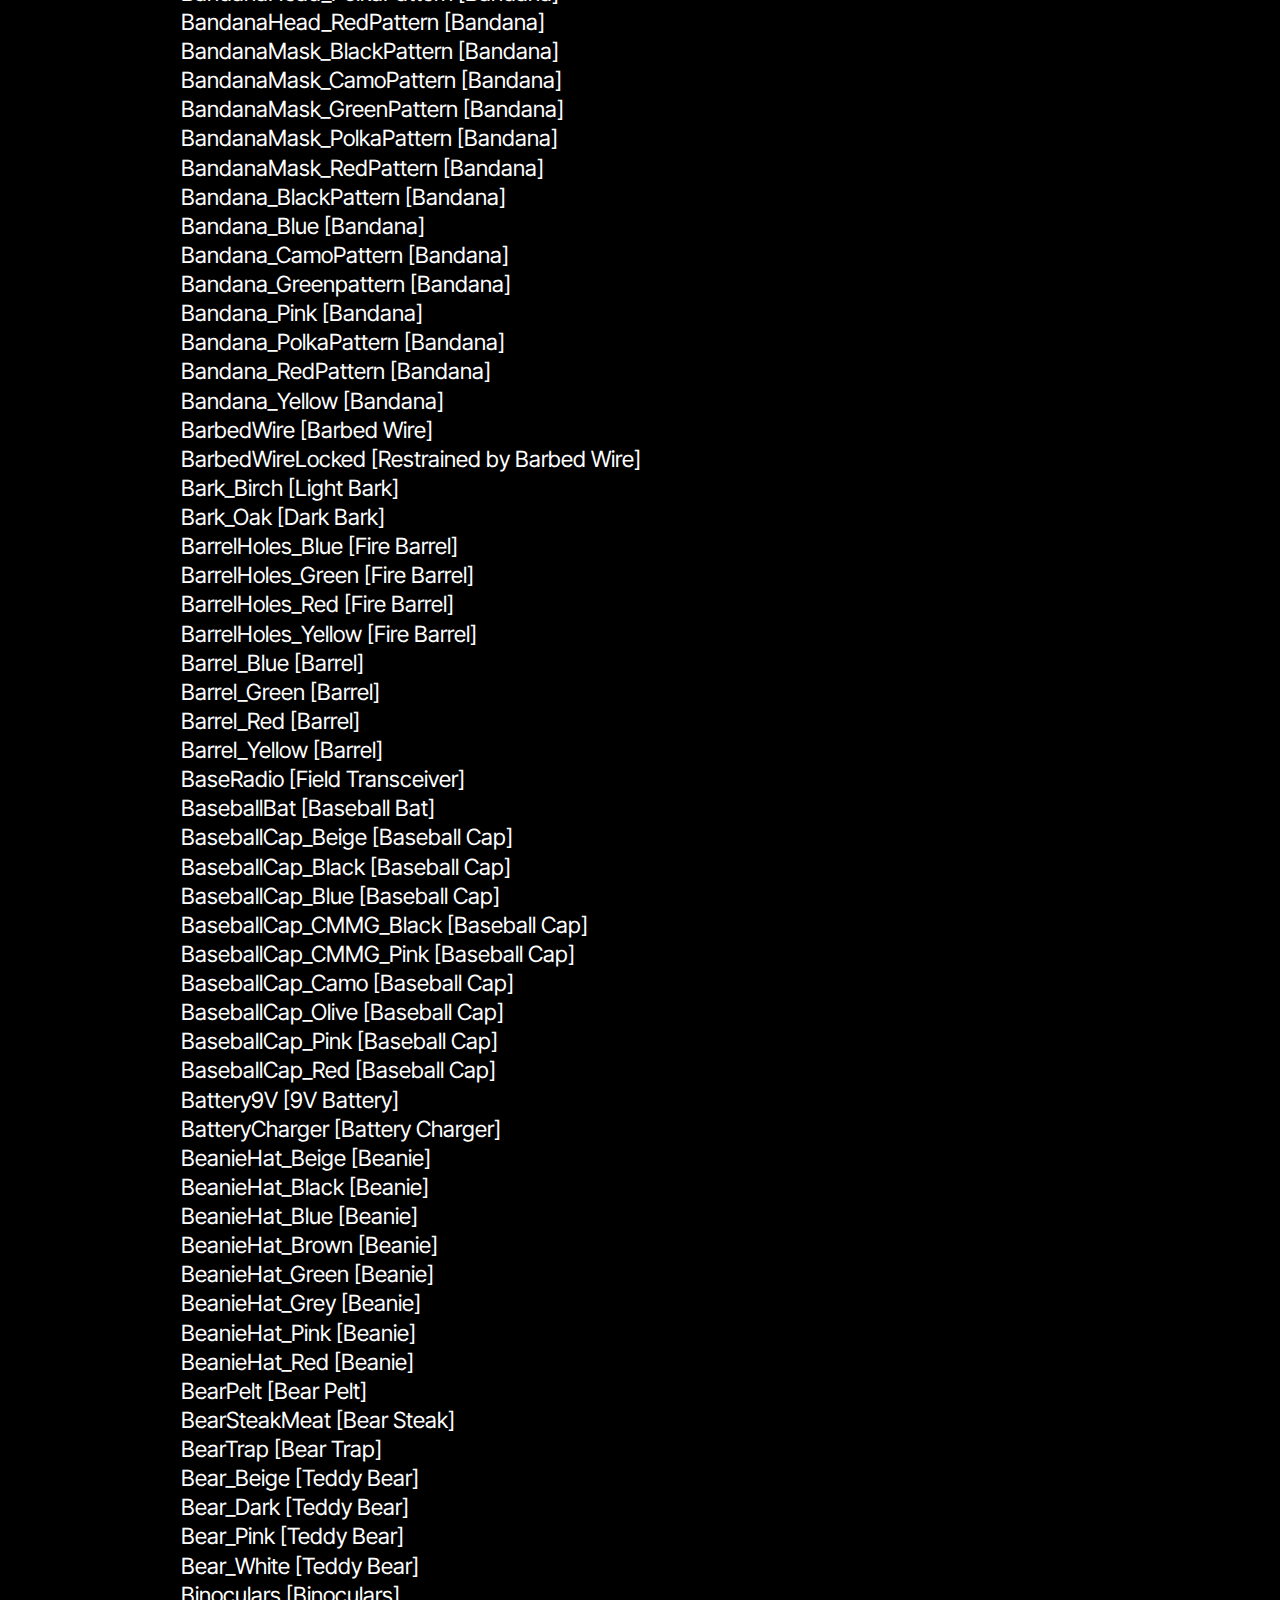
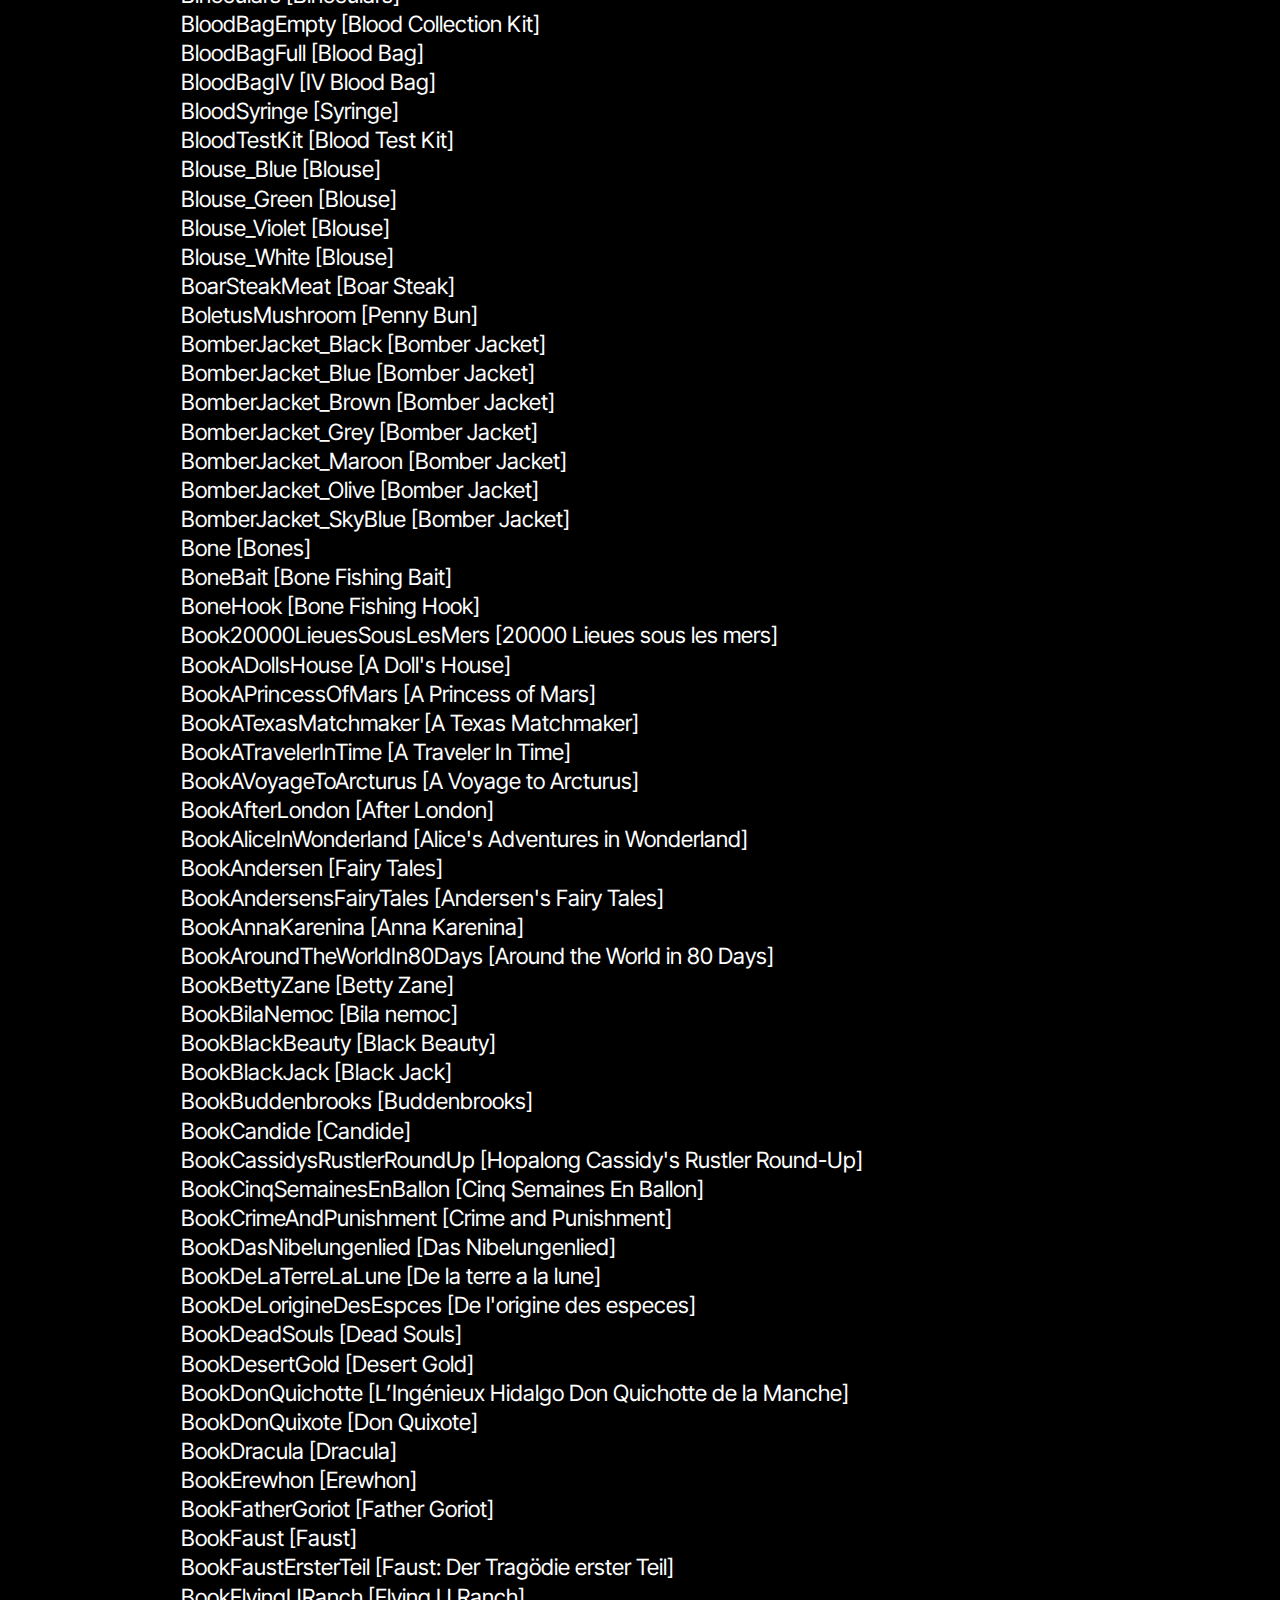
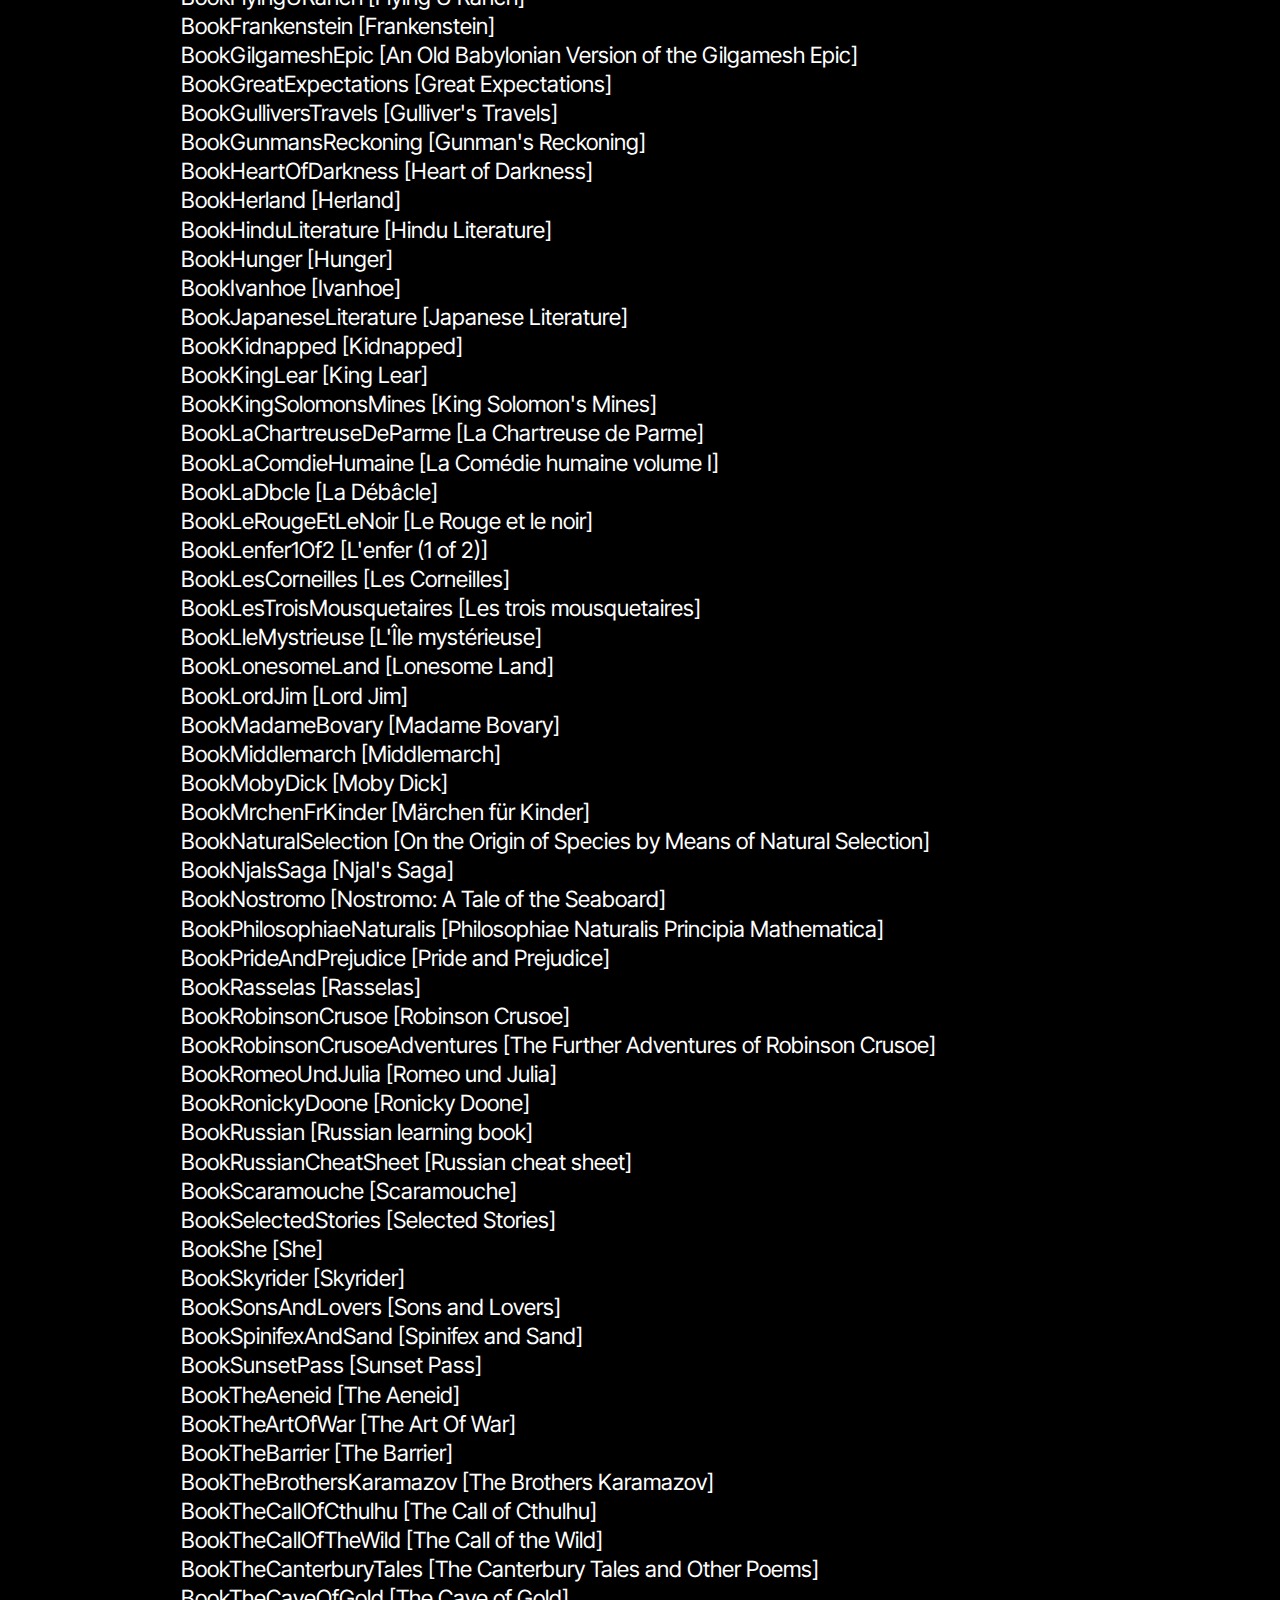
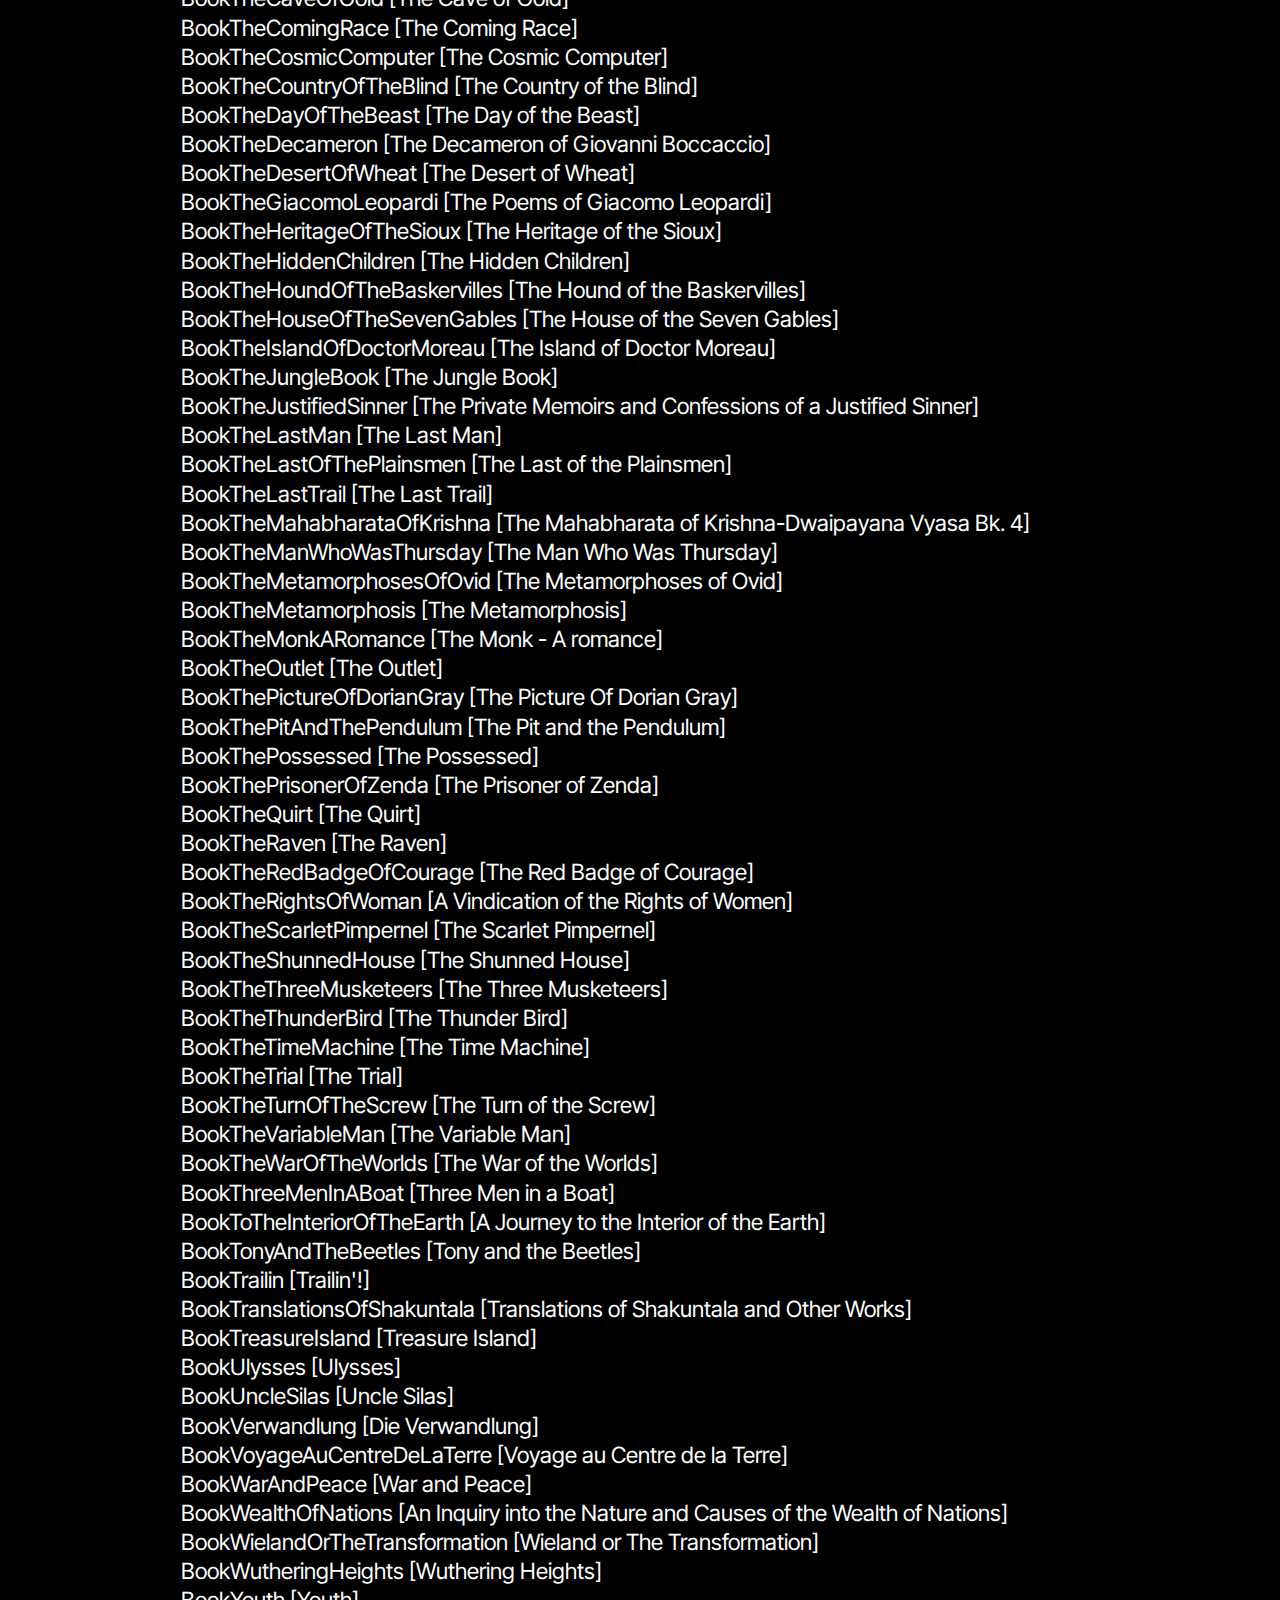
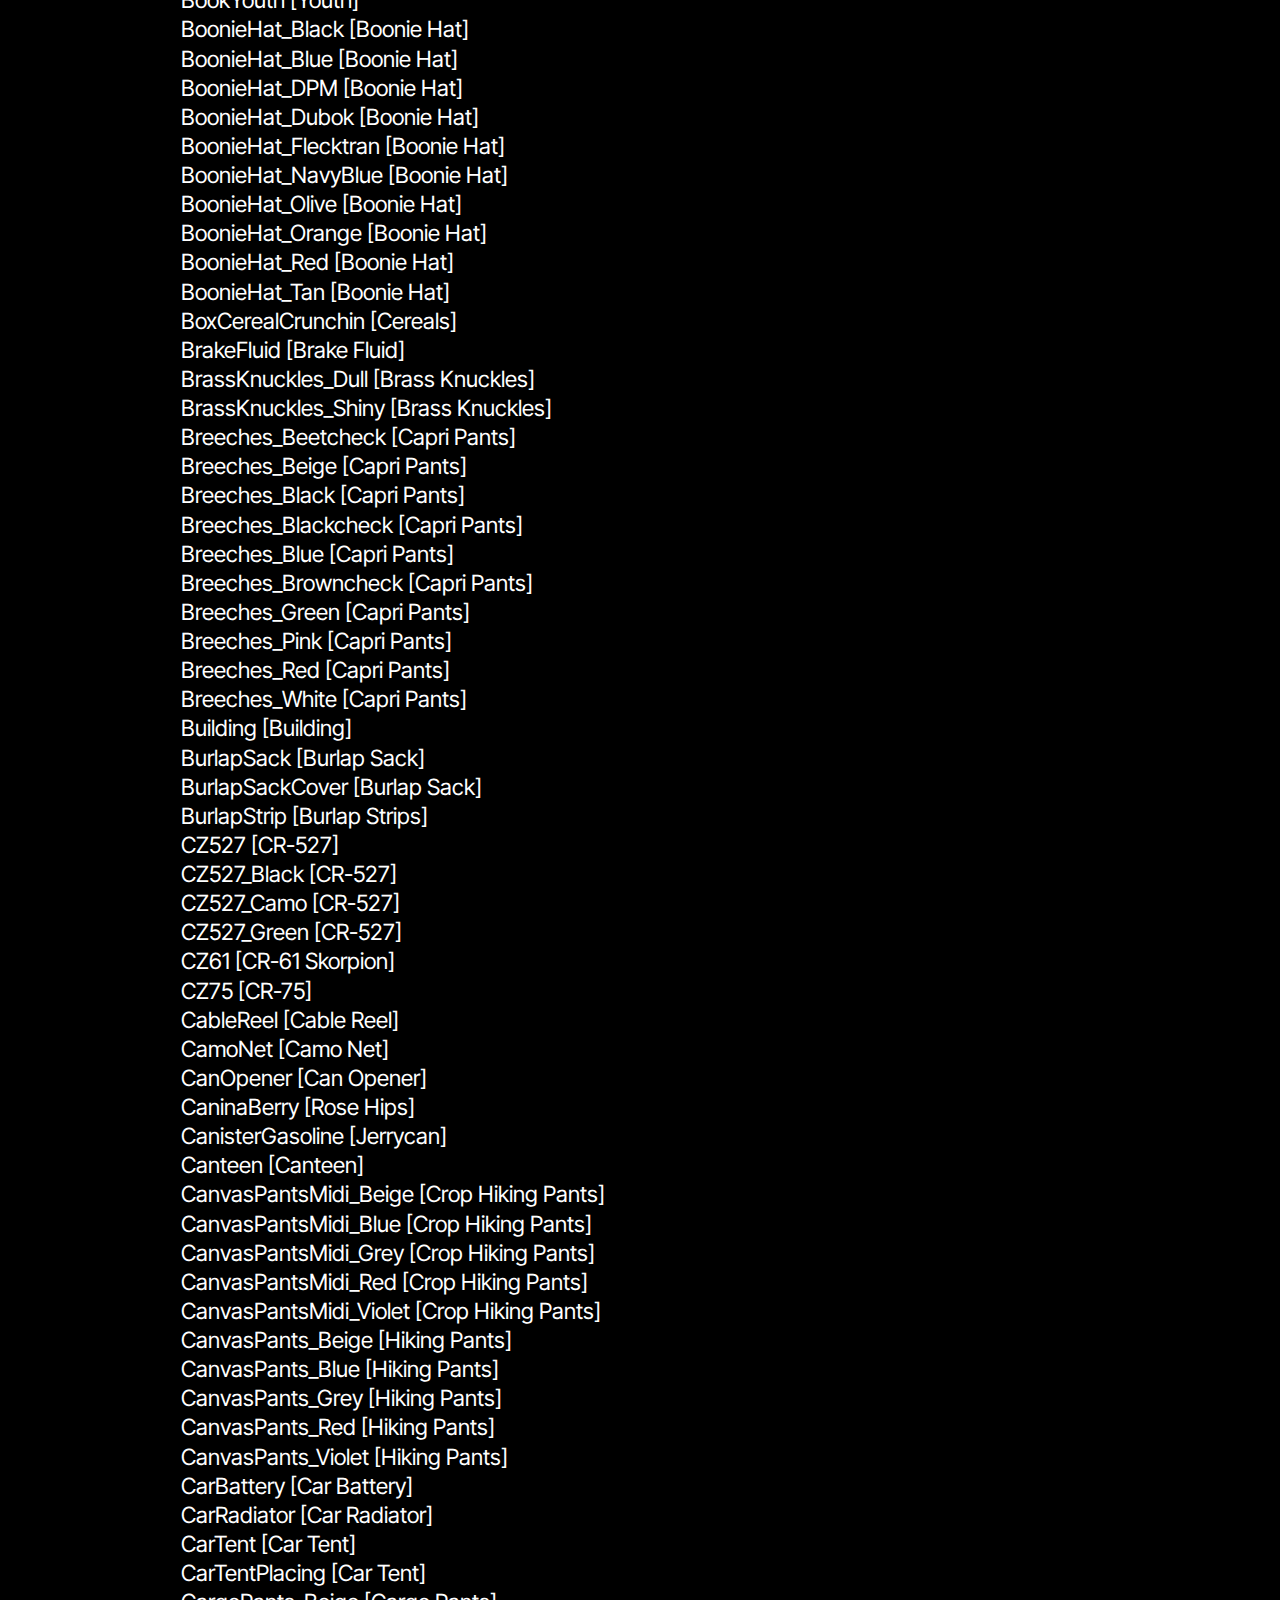
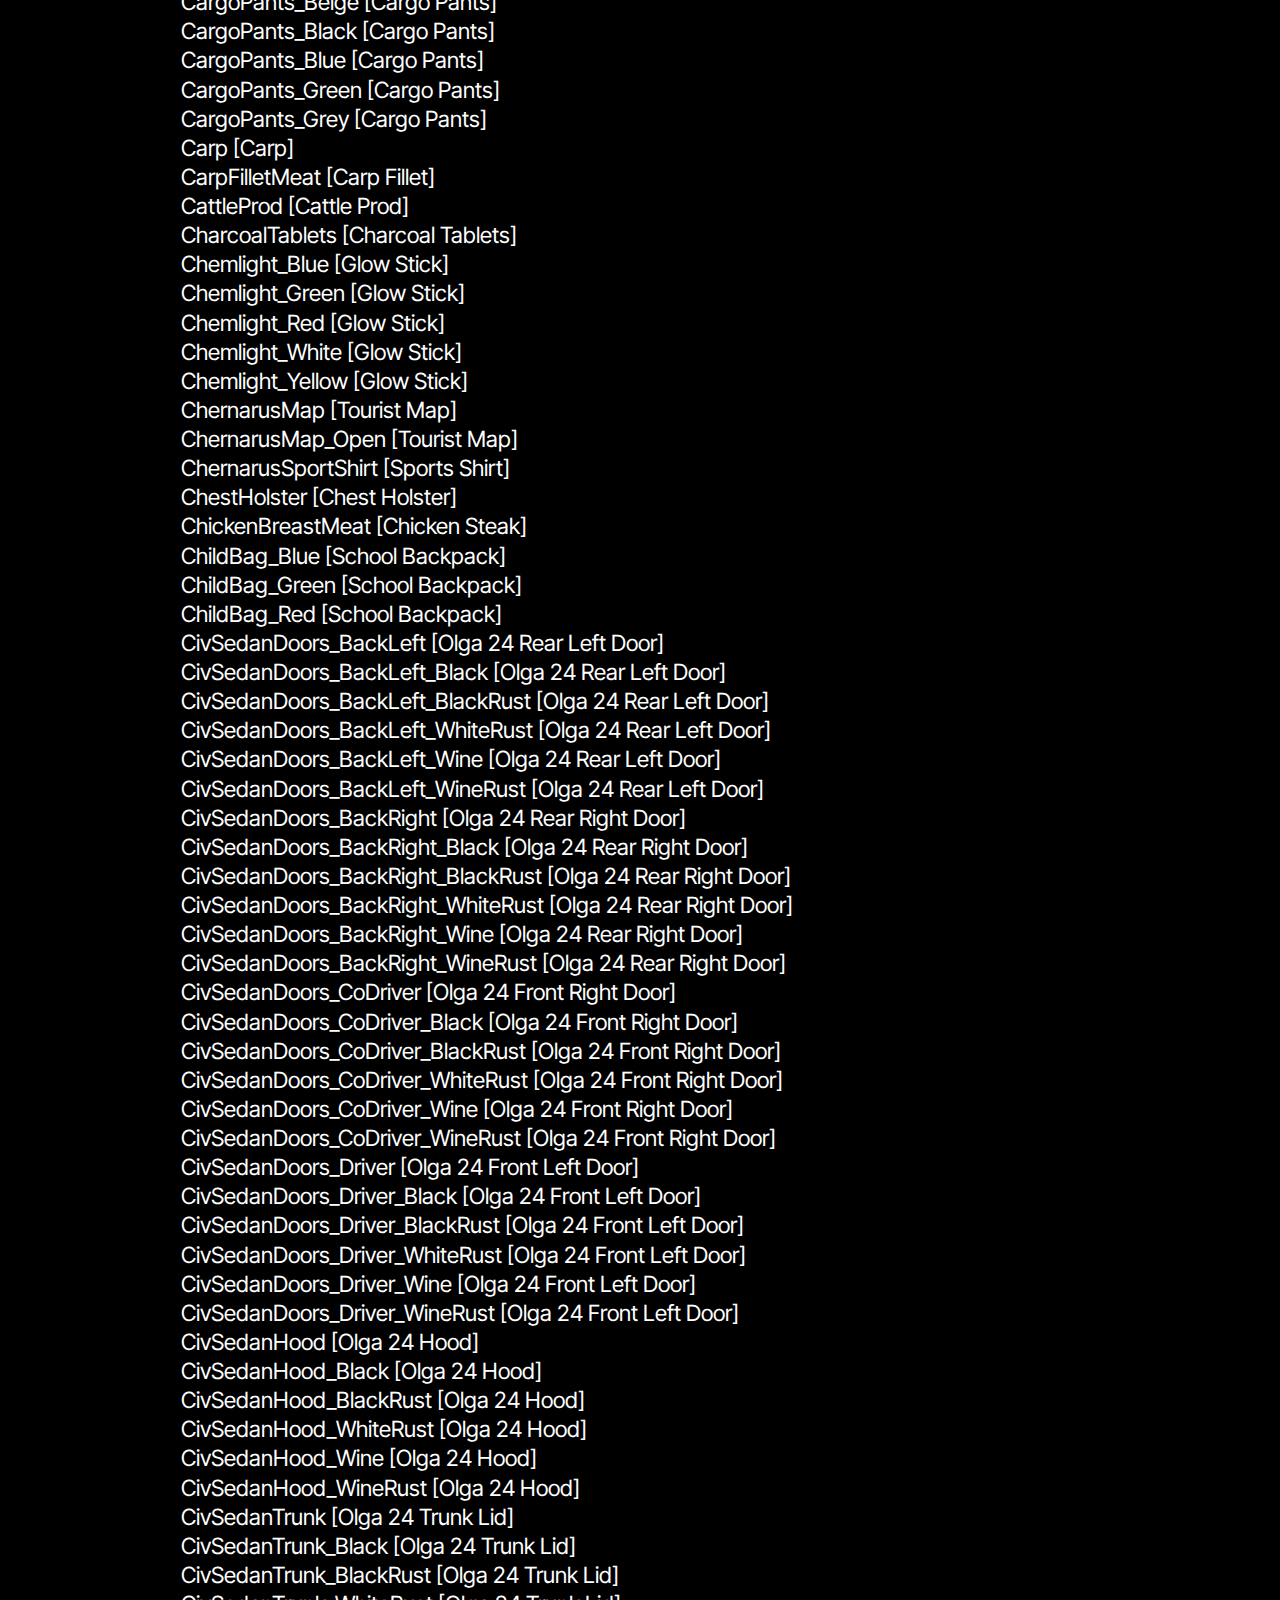
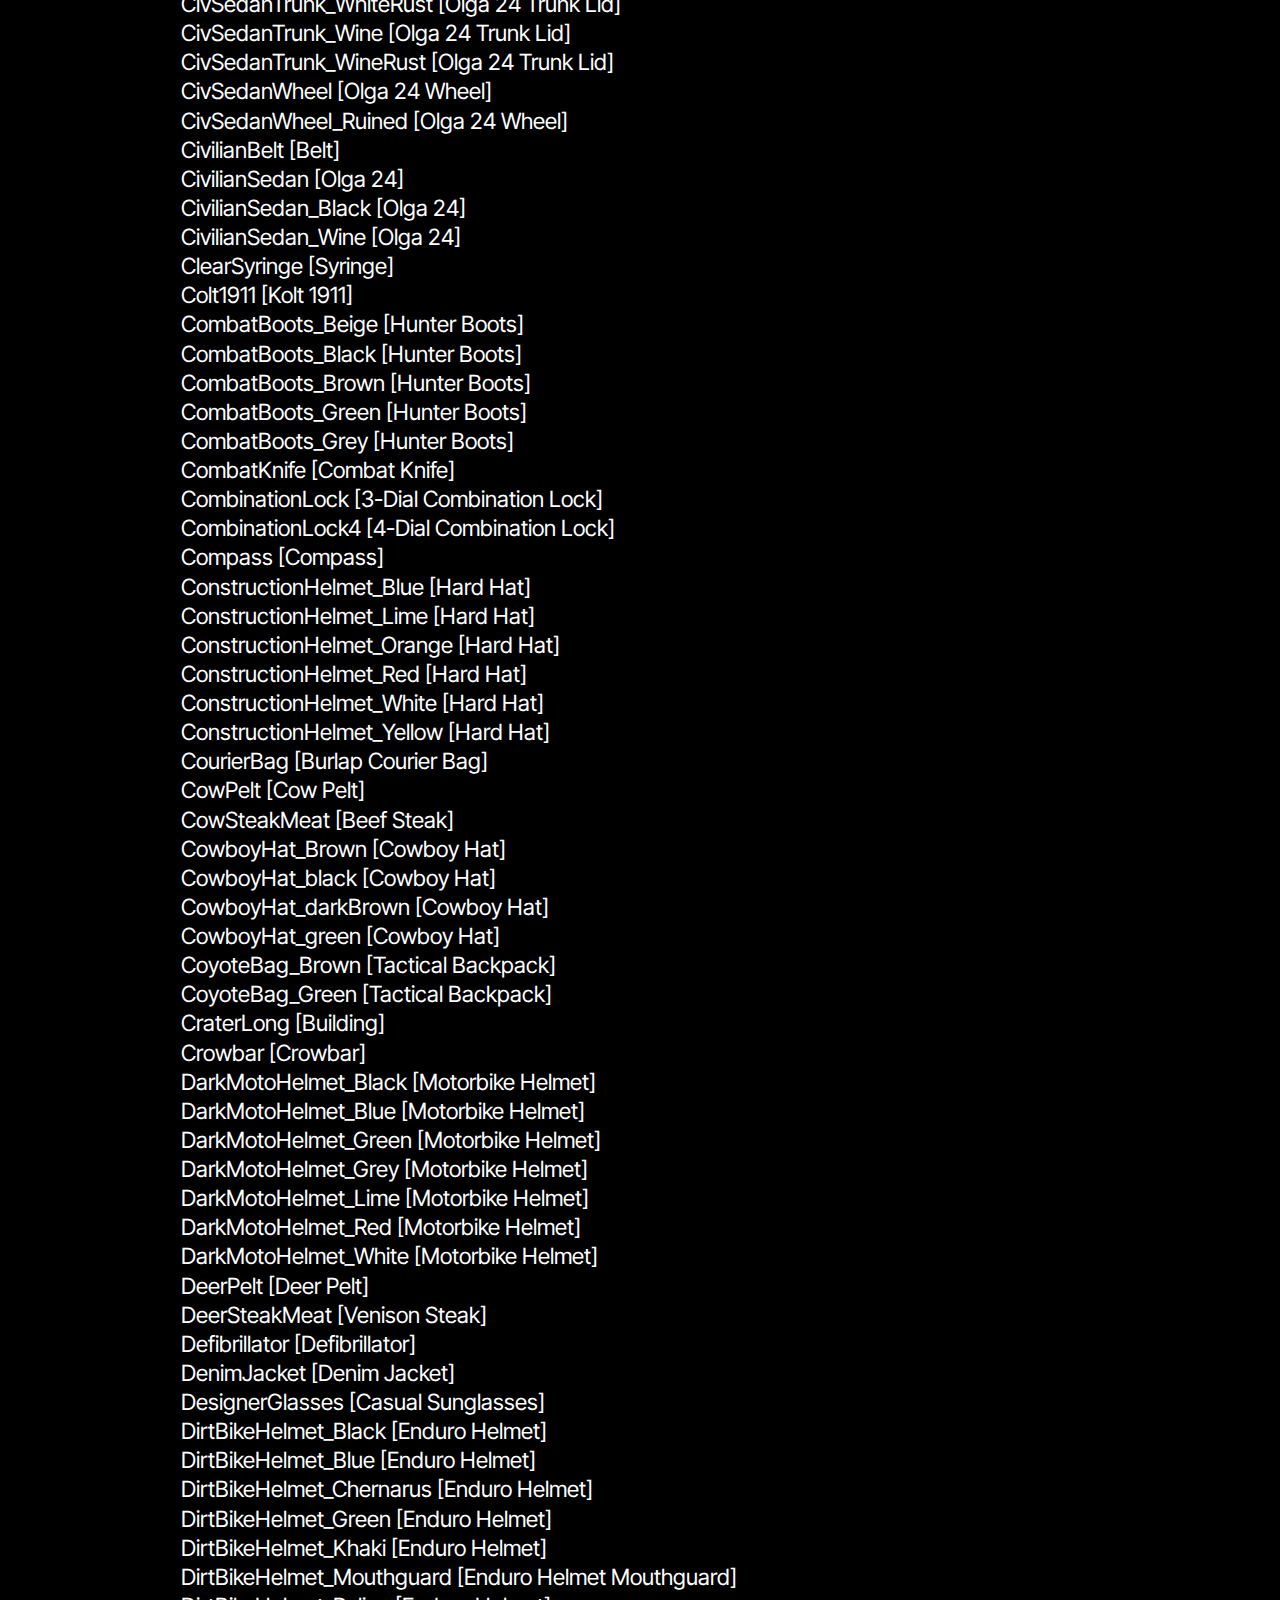
<file: page4.html>
<!DOCTYPE html>
<html  >
<head>
  <!-- Site made with By ANONYMOUS OO , Discord/anonymousoo -->
  <meta charset="UTF-8">
  <meta http-equiv="X-UA-Compatible" content="IE=edge">
  <meta name="generator" content="Mobirise v5.9.6, mobirise.com">
  <meta name="viewport" content="width=device-width, initial-scale=1, minimum-scale=1">
  <link rel="shortcut icon" href="assets/images/logo5.png" type="image/x-icon">
  <meta name="description" content="">
  
  
  <title>Items</title>
  <link rel="stylesheet" href="assets/web/assets/mobirise-icons2/mobirise2.css">
  <link rel="stylesheet" href="assets/bootstrap/css/bootstrap.min.css">
  <link rel="stylesheet" href="assets/bootstrap/css/bootstrap-grid.min.css">
  <link rel="stylesheet" href="assets/bootstrap/css/bootstrap-reboot.min.css">
  <link rel="stylesheet" href="assets/animatecss/animate.css">
  <link rel="stylesheet" href="assets/dropdown/css/style.css">
  <link rel="stylesheet" href="assets/socicon/css/styles.css">
  <link rel="stylesheet" href="assets/theme/css/style.css">
  <link rel="preload" href="https://fonts.googleapis.com/css?family=Inter+Tight:100,200,300,400,500,600,700,800,900,100i,200i,300i,400i,500i,600i,700i,800i,900i&display=swap" as="style" onload="this.onload=null;this.rel='stylesheet'">
  <noscript><link rel="stylesheet" href="https://fonts.googleapis.com/css?family=Inter+Tight:100,200,300,400,500,600,700,800,900,100i,200i,300i,400i,500i,600i,700i,800i,900i&display=swap"></noscript>
  <link rel="preload" as="style" href="assets/mobirise/css/mbr-additional.css"><link rel="stylesheet" href="assets/mobirise/css/mbr-additional.css" type="text/css">

  
  
  
</head>
<body>
  
  <section data-bs-version="5.1" class="menu menu3 cid-tVGMVi2ffv" once="menu" id="menu03-1x">
	

	<nav class="navbar navbar-dropdown navbar-fixed-top navbar-expand-lg">
		<div class="container">
			<div class="navbar-brand">
				<span class="navbar-logo">
					<a href="https://mobiri.se">
						<img src="assets/images/ex-354x141.png" alt="Mobirise Website Builder" style="height: 5rem;">
					</a>
				</span>
				
			</div>
			<button class="navbar-toggler" type="button" data-toggle="collapse" data-bs-toggle="collapse" data-target="#navbarSupportedContent" data-bs-target="#navbarSupportedContent" aria-controls="navbarNavAltMarkup" aria-expanded="false" aria-label="Toggle navigation">
				<div class="hamburger">
					<span></span>
					<span></span>
					<span></span>
					<span></span>
				</div>
			</button>
			<div class="collapse navbar-collapse" id="navbarSupportedContent">
				<ul class="navbar-nav nav-dropdown nav-right" data-app-modern-menu="true"><li class="nav-item">
						<a class="nav-link link text-danger text-primary display-4" href="index.html">Home</a>
					</li>
					<li class="nav-item dropdown">
						<a class="nav-link link dropdown-toggle text-danger display-4" href="https://mobiri.se" aria-expanded="false" data-toggle="dropdown-submenu" data-bs-toggle="dropdown" data-bs-auto-close="outside">Mods</a><div class="dropdown-menu" aria-labelledby="dropdown-431"><a class="show dropdown-item text-danger display-4" href="page5.html">Chernarus Mods</a><a class="show dropdown-item text-danger display-4" href="page6.html">Livonia Mods</a></div>
					</li>
					<li class="nav-item dropdown">
						<a class="nav-link link dropdown-toggle text-danger display-4" href="https://mobiri.se" data-toggle="dropdown-submenu" data-bs-toggle="dropdown" data-bs-auto-close="outside" aria-expanded="false">XMLS</a><div class="dropdown-menu" aria-labelledby="dropdown-106"><a class="dropdown-item text-danger display-4" href="page3.html">XMLS</a><a class="show dropdown-item text-danger text-primary display-4" href="page4.html">Items</a></div>
					</li></ul>
				<div class="icons-menu">
					<a class="iconfont-wrapper" href="https://discord.gg/h8QkXuq6bC">
						<span class="p-2 mbr-iconfont socicon-discord socicon"></span>
					</a>
					
					
					
				</div>
				
			</div>
		</div>
	</nav>
</section>

<section data-bs-version="5.1" class="content4 cid-tVHTkAfD0T" id="list02-37">
    

    
    
    <div class="container">
        <div class="row justify-content-center">
            <div class="col-lg-10">
                <div class="title col-md-12 mb-5">
                    
                    <h4 class="mbr-section-subtitle mbr-fonts-style mb-0 mt-4 display-7">LIST OF ALL DAYZ ITEMS</h4>
                </div>
                <div class="item features-without-image col-12">
                    <div class="item-wrapper">
                        <div class="card-box align-left">
                            
                            <p class="card-text mbr-fonts-style mb-5 display-7">ACOGOptic [ATOG Scope]
<br>AK101 [KA-101]
<br>AK101_Black [KA-101]
<br>AK101_Green [KA-101]
<br>AK74 [KA-74]
<br>AK74_Black [KA-74]
<br>AK74_Green [KA-74]
<br>AK74_Hndgrd [KA Wooden Handguard]
<br>AK74_Hndgrd_Black [KA Wooden Handguard]
<br>AK74_Hndgrd_Camo [KA Wooden Handguard]
<br>AK74_WoodBttstck [KA Wooden Buttstock]
<br>AK74_WoodBttstck_Black [KA Wooden Buttstock]
<br>AK74_WoodBttstck_Camo [KA Wooden Buttstock]
<br>AKM [KA-M]
<br>AKM_TESTBED [testing AKM]
<br>AKS74U [KAS-74U]
<br>AKS74U_Black [KAS-74U]
<br>AKS74U_Bttstck [KAS-74U Folding Buttstock]
<br>AKS74U_Bttstck_Black [KAS-74U Folding Buttstock]
<br>AKS74U_Bttstck_Green [KAS-74U Folding Buttstock]
<br>AKS74U_Green [KAS-74U]
<br>AK_Bayonet [KA Bayonet]
<br>AK_FoldingBttstck [KA Folding Buttstock]
<br>AK_FoldingBttstck_Black [KA Folding Buttstock]
<br>AK_FoldingBttstck_Green [KA Folding Buttstock]
<br>AK_PlasticBttstck [KA Polymer Buttstock]
<br>AK_PlasticBttstck_Black [KA Polymer Buttstock]
<br>AK_PlasticBttstck_Green [KA Polymer Buttstock]
<br>AK_PlasticHndgrd [KA Polymer Handguard]
<br>AK_RailHndgrd [KA Rail Handguard]
<br>AK_RailHndgrd_Black [KA Rail Handguard]
<br>AK_RailHndgrd_Green [KA Rail Handguard]
<br>AK_Suppressor [Normalized Suppressor]
<br>AK_WoodBttstck [KA Wooden Buttstock]
<br>AK_WoodBttstck_Black [KA Wooden Buttstock]
<br>AK_WoodBttstck_Camo [KA Wooden Buttstock]
<br>AK_WoodHndgrd [KA Wooden Handguard]
<br>AK_WoodHndgrd_Black [KA Wooden Handguard]
<br>AK_WoodHndgrd_Camo [KA Wooden Handguard]
<br>AgaricusMushroom [Field Mushroom]
<br>AliceBag_Black [Field Backpack]
<br>AliceBag_Camo [Field Backpack]
<br>AliceBag_Green [Field Backpack]
<br>AmanitaMushroom [Fly Amanita]
<br>AmmoBox [Ammo Box]
<br>AmmoBox_00buck_10rnd [Boxed 12ga 00 Buckshots]
<br>AmmoBox_12gaSlug_10Rnd [Boxed 12ga Rifled Slugs]
<br>AmmoBox_22_50Rnd [Boxed .22 LR Rounds]
<br>AmmoBox_308WinTracer_20Rnd [Boxed .308 WIN Tracer Rounds]
<br>AmmoBox_308Win_20Rnd [Boxed .308 WIN Rounds]
<br>AmmoBox_380_35rnd [Boxed .380 ACP Rounds]
<br>AmmoBox_45ACP_25rnd [Boxed .45 ACP Rounds]
<br>AmmoBox_545x39Tracer_20Rnd [Boxed 5.45x39mm Tracer Rounds]
<br>AmmoBox_545x39_20Rnd [Boxed 5.45x39mm Rounds]
<br>AmmoBox_556x45Tracer_20Rnd [Boxed 5.56x45mm Tracer Rounds]
<br>AmmoBox_556x45_20Rnd [Boxed 5.56x45mm Rounds]
<br>AmmoBox_762x39Tracer_20Rnd [Boxed 7.62x39mm Tracer Rounds]
<br>AmmoBox_762x39_20Rnd [Boxed 7.62x39mm Rounds]
<br>AmmoBox_762x54Tracer_20Rnd [Boxed 7.62x54mmR Tracer Rounds]
<br>AmmoBox_762x54_20Rnd [Boxed 7.62x54mmR Rounds]
<br>AmmoBox_9x19_25rnd [Boxed 9x19mm Rounds]
<br>AmmoBox_9x39AP_20Rnd [Boxed 9x39mm Armor-Piercing Rounds]
<br>AmmoBox_9x39_20Rnd [Boxed 9x39mm Rounds]
<br>Ammo_12gaPellets [12ga 00 Buckshots]
<br>Ammo_12gaSlug [12ga Rifled Slugs]
<br>Ammo_22 [.22 LR Rounds]
<br>Ammo_308Win [.308 WIN Rounds]
<br>Ammo_308WinTracer [.308 WIN Tracer Rounds]
<br>Ammo_380 [.380 ACP Rounds]
<br>Ammo_45ACP [.45 ACP Rounds]
<br>Ammo_545x39 [5.45x39mm Rounds]
<br>Ammo_545x39Tracer [5.45x39mm Tracer Rounds]
<br>Ammo_556x45 [5.56x45mm Rounds]
<br>Ammo_556x45Tracer [5.56x45mm Tracer Rounds]
<br>Ammo_762x39 [7.62x39mm Rounds]
<br>Ammo_762x39Tracer [7.62x39mm Tracer Rounds]
<br>Ammo_762x54 [7.62x54mmR Rounds]
<br>Ammo_762x54Tracer [7.62x54mmR Tracer Rounds]
<br>Ammo_9x19 [9x19mm Rounds]
<br>Ammo_9x39 [9x39mm Rounds]
<br>Ammo_9x39AP [9x39mm Armor-Piercing Rounds]
<br>Animal_BosTaurusF_Brown [Cow]
<br>Animal_BosTaurusF_Spotted [Cow]
<br>Animal_BosTaurusF_White [Cow]
<br>Animal_BosTaurus_Brown [Bull]
<br>Animal_BosTaurus_Spotted [Bull]
<br>Animal_BosTaurus_White [Bull]
<br>Animal_CanisLupus_Grey [Wolf]
<br>Animal_CanisLupus_White [Wolf]
<br>Animal_CapraHircusF [Doe]
<br>Animal_CapraHircus_Black [Buck]
<br>Animal_CapraHircus_Brown [Buck]
<br>Animal_CapraHircus_White [Buck]
<br>Animal_CapreolusCapreolus [Roebuck]
<br>Animal_CapreolusCapreolusF [Doe]
<br>Animal_CervusElaphus [Stag]
<br>Animal_CervusElaphusF [Hind]
<br>Animal_GallusGallusDomesticus [Rooster]
<br>Animal_GallusGallusDomesticusF_Brown [Hen]
<br>Animal_GallusGallusDomesticusF_Spotted [Hen]
<br>Animal_GallusGallusDomesticusF_White [Hen]
<br>Animal_OvisAries [Ram]
<br>Animal_OvisAriesF [Ewe]
<br>Animal_SusDomesticus [Pig]
<br>Animal_SusScrofa [Wild Boar]
<br>Animal_UrsusArctos [Brown Bear]
<br>AntiPestsSpray [Insecticide Spray]
<br>Apple [Apple]
<br>Armband_Black [Armband]
<br>Armband_Blue [Armband]
<br>Armband_Green [Armband]
<br>Armband_Orange [Armband]
<br>Armband_Pink [Armband]
<br>Armband_Red [Armband]
<br>Armband_White [Armband]
<br>Armband_Yellow [Armband]
<br>AssaultBag_Black [Assault Backpack]
<br>AssaultBag_Green [Assault Backpack]
<br>AssaultBag_Ttsko [Assault Backpack]
<br>AthleticShoes_Black [Athletic Shoes]
<br>AthleticShoes_Blue [Athletic Shoes]
<br>AthleticShoes_Brown [Athletic Shoes]
<br>AthleticShoes_Green [Athletic Shoes]
<br>AthleticShoes_Grey [Athletic Shoes]
<br>AuriculariaMushroom [Wood Ear]
<br>AviatorGlasses [Aviator Sunglasses]
<br>B95 [Blaze]
<br>B95_Black [Blaze]
<br>B95_Green [Blaze]
<br>BDUJacket [BDU Jacket]
<br>BDUPants [BDU Pants]
<br>BUISOptic [Backup Iron Sights]
<br>Bait [Fishing Bait]
<br>BakedBeansCan [Canned Baked Beans]
<br>BakedBeansCan_Opened [Canned Baked Beans]
<br>Balaclava3Holes_Beige [Balaclava]
<br>Balaclava3Holes_Black [Balaclava]
<br>Balaclava3Holes_Blue [Balaclava]
<br>Balaclava3Holes_Green [Balaclava]
<br>BalaclavaMask_Beige [Ski Mask]
<br>BalaclavaMask_Black [Ski Mask]
<br>BalaclavaMask_Blackskull [Ski Mask]
<br>BalaclavaMask_Blue [Ski Mask]
<br>BalaclavaMask_Green [Ski Mask]
<br>BalaclavaMask_Pink [Ski Mask]
<br>BalaclavaMask_White [Ski Mask]
<br>Ballerinas_Blue [Flat Shoes]
<br>Ballerinas_Red [Flat Shoes]
<br>Ballerinas_White [Flat Shoes]
<br>Ballerinas_Yellow [Flat Shoes]
<br>BallisticHelmet_Black [Ballistic Helmet]
<br>BallisticHelmet_Green [Ballistic Helmet]
<br>BallisticHelmet_UN [Ballistic Helmet]
<br>BandageDressing [Bandage]
<br>BandanaHead_BlackPattern [Bandana]
<br>BandanaHead_CamoPattern [Bandana]
<br>BandanaHead_Greenpattern [Bandana]
<br>BandanaHead_PolkaPattern [Bandana]
<br>BandanaHead_RedPattern [Bandana]
<br>BandanaMask_BlackPattern [Bandana]
<br>BandanaMask_CamoPattern [Bandana]
<br>BandanaMask_GreenPattern [Bandana]
<br>BandanaMask_PolkaPattern [Bandana]
<br>BandanaMask_RedPattern [Bandana]
<br>Bandana_BlackPattern [Bandana]
<br>Bandana_Blue [Bandana]
<br>Bandana_CamoPattern [Bandana]
<br>Bandana_Greenpattern [Bandana]
<br>Bandana_Pink [Bandana]
<br>Bandana_PolkaPattern [Bandana]
<br>Bandana_RedPattern [Bandana]
<br>Bandana_Yellow [Bandana]
<br>BarbedWire [Barbed Wire]
<br>BarbedWireLocked [Restrained by Barbed Wire]
<br>Bark_Birch [Light Bark]
<br>Bark_Oak [Dark Bark]
<br>BarrelHoles_Blue [Fire Barrel]
<br>BarrelHoles_Green [Fire Barrel]
<br>BarrelHoles_Red [Fire Barrel]
<br>BarrelHoles_Yellow [Fire Barrel]
<br>Barrel_Blue [Barrel]
<br>Barrel_Green [Barrel]
<br>Barrel_Red [Barrel]
<br>Barrel_Yellow [Barrel]
<br>BaseRadio [Field Transceiver]
<br>BaseballBat [Baseball Bat]
<br>BaseballCap_Beige [Baseball Cap]
<br>BaseballCap_Black [Baseball Cap]
<br>BaseballCap_Blue [Baseball Cap]
<br>BaseballCap_CMMG_Black [Baseball Cap]
<br>BaseballCap_CMMG_Pink [Baseball Cap]
<br>BaseballCap_Camo [Baseball Cap]
<br>BaseballCap_Olive [Baseball Cap]
<br>BaseballCap_Pink [Baseball Cap]
<br>BaseballCap_Red [Baseball Cap]
<br>Battery9V [9V Battery]
<br>BatteryCharger [Battery Charger]
<br>BeanieHat_Beige [Beanie]
<br>BeanieHat_Black [Beanie]
<br>BeanieHat_Blue [Beanie]
<br>BeanieHat_Brown [Beanie]
<br>BeanieHat_Green [Beanie]
<br>BeanieHat_Grey [Beanie]
<br>BeanieHat_Pink [Beanie]
<br>BeanieHat_Red [Beanie]
<br>BearPelt [Bear Pelt]
<br>BearSteakMeat [Bear Steak]
<br>BearTrap [Bear Trap]
<br>Bear_Beige [Teddy Bear]
<br>Bear_Dark [Teddy Bear]
<br>Bear_Pink [Teddy Bear]
<br>Bear_White [Teddy Bear]
<br>Binoculars [Binoculars]
<br>BloodBagEmpty [Blood Collection Kit]
<br>BloodBagFull [Blood Bag]
<br>BloodBagIV [IV Blood Bag]
<br>BloodSyringe [Syringe]
<br>BloodTestKit [Blood Test Kit]
<br>Blouse_Blue [Blouse]
<br>Blouse_Green [Blouse]
<br>Blouse_Violet [Blouse]
<br>Blouse_White [Blouse]
<br>BoarSteakMeat [Boar Steak]
<br>BoletusMushroom [Penny Bun]
<br>BomberJacket_Black [Bomber Jacket]
<br>BomberJacket_Blue [Bomber Jacket]
<br>BomberJacket_Brown [Bomber Jacket]
<br>BomberJacket_Grey [Bomber Jacket]
<br>BomberJacket_Maroon [Bomber Jacket]
<br>BomberJacket_Olive [Bomber Jacket]
<br>BomberJacket_SkyBlue [Bomber Jacket]
<br>Bone [Bones]
<br>BoneBait [Bone Fishing Bait]
<br>BoneHook [Bone Fishing Hook]
<br>Book20000LieuesSousLesMers [20000 Lieues sous les mers]
<br>BookADollsHouse [A Doll's House]
<br>BookAPrincessOfMars [A Princess of Mars]
<br>BookATexasMatchmaker [A Texas Matchmaker]
<br>BookATravelerInTime [A Traveler In Time]
<br>BookAVoyageToArcturus [A Voyage to Arcturus]
<br>BookAfterLondon [After London]
<br>BookAliceInWonderland [Alice's Adventures in Wonderland]
<br>BookAndersen [Fairy Tales]
<br>BookAndersensFairyTales [Andersen's Fairy Tales]
<br>BookAnnaKarenina [Anna Karenina]
<br>BookAroundTheWorldIn80Days [Around the World in 80 Days]
<br>BookBettyZane [Betty Zane]
<br>BookBilaNemoc [Bila nemoc]
<br>BookBlackBeauty [Black Beauty]
<br>BookBlackJack [Black Jack]
<br>BookBuddenbrooks [Buddenbrooks]
<br>BookCandide [Candide]
<br>BookCassidysRustlerRoundUp [Hopalong Cassidy's Rustler Round-Up]
<br>BookCinqSemainesEnBallon [Cinq Semaines En Ballon]
<br>BookCrimeAndPunishment [Crime and Punishment]
<br>BookDasNibelungenlied [Das Nibelungenlied]
<br>BookDeLaTerreLaLune [De la terre a la lune]
<br>BookDeLorigineDesEspces [De l'origine des especes]
<br>BookDeadSouls [Dead Souls]
<br>BookDesertGold [Desert Gold]
<br>BookDonQuichotte [L’Ingénieux Hidalgo Don Quichotte de la Manche]
<br>BookDonQuixote [Don Quixote]
<br>BookDracula [Dracula]
<br>BookErewhon [Erewhon]
<br>BookFatherGoriot [Father Goriot]
<br>BookFaust [Faust]
<br>BookFaustErsterTeil [Faust: Der Tragödie erster Teil]
<br>BookFlyingURanch [Flying U Ranch]
<br>BookFrankenstein [Frankenstein]
<br>BookGilgameshEpic [An Old Babylonian Version of the Gilgamesh Epic]
<br>BookGreatExpectations [Great Expectations]
<br>BookGulliversTravels [Gulliver's Travels]
<br>BookGunmansReckoning [Gunman's Reckoning]
<br>BookHeartOfDarkness [Heart of Darkness]
<br>BookHerland [Herland]
<br>BookHinduLiterature [Hindu Literature]
<br>BookHunger [Hunger]
<br>BookIvanhoe [Ivanhoe]
<br>BookJapaneseLiterature [Japanese Literature]
<br>BookKidnapped [Kidnapped]
<br>BookKingLear [King Lear]
<br>BookKingSolomonsMines [King Solomon's Mines]
<br>BookLaChartreuseDeParme [La Chartreuse de Parme]
<br>BookLaComdieHumaine [La Comédie humaine volume I]
<br>BookLaDbcle [La Débâcle]
<br>BookLeRougeEtLeNoir [Le Rouge et le noir]
<br>BookLenfer1Of2 [L'enfer (1 of 2)]
<br>BookLesCorneilles [Les Corneilles]
<br>BookLesTroisMousquetaires [Les trois mousquetaires]
<br>BookLleMystrieuse [L'Île mystérieuse]
<br>BookLonesomeLand [Lonesome Land]
<br>BookLordJim [Lord Jim]
<br>BookMadameBovary [Madame Bovary]
<br>BookMiddlemarch [Middlemarch]
<br>BookMobyDick [Moby Dick]
<br>BookMrchenFrKinder [Märchen für Kinder]
<br>BookNaturalSelection [On the Origin of Species by Means of Natural Selection]
<br>BookNjalsSaga [Njal's Saga]
<br>BookNostromo [Nostromo: A Tale of the Seaboard]
<br>BookPhilosophiaeNaturalis [Philosophiae Naturalis Principia Mathematica]
<br>BookPrideAndPrejudice [Pride and Prejudice]
<br>BookRasselas [Rasselas]
<br>BookRobinsonCrusoe [Robinson Crusoe]
<br>BookRobinsonCrusoeAdventures [The Further Adventures of Robinson Crusoe]
<br>BookRomeoUndJulia [Romeo und Julia]
<br>BookRonickyDoone [Ronicky Doone]
<br>BookRussian [Russian learning book]
<br>BookRussianCheatSheet [Russian cheat sheet]
<br>BookScaramouche [Scaramouche]
<br>BookSelectedStories [Selected Stories]
<br>BookShe [She]
<br>BookSkyrider [Skyrider]
<br>BookSonsAndLovers [Sons and Lovers]
<br>BookSpinifexAndSand [Spinifex and Sand]
<br>BookSunsetPass [Sunset Pass]
<br>BookTheAeneid [The Aeneid]
<br>BookTheArtOfWar [The Art Of War]
<br>BookTheBarrier [The Barrier]
<br>BookTheBrothersKaramazov [The Brothers Karamazov]
<br>BookTheCallOfCthulhu [The Call of Cthulhu]
<br>BookTheCallOfTheWild [The Call of the Wild]
<br>BookTheCanterburyTales [The Canterbury Tales and Other Poems]
<br>BookTheCaveOfGold [The Cave of Gold]
<br>BookTheComingRace [The Coming Race]
<br>BookTheCosmicComputer [The Cosmic Computer]
<br>BookTheCountryOfTheBlind [The Country of the Blind]
<br>BookTheDayOfTheBeast [The Day of the Beast]
<br>BookTheDecameron [The Decameron of Giovanni Boccaccio]
<br>BookTheDesertOfWheat [The Desert of Wheat]
<br>BookTheGiacomoLeopardi [The Poems of Giacomo Leopardi]
<br>BookTheHeritageOfTheSioux [The Heritage of the Sioux]
<br>BookTheHiddenChildren [The Hidden Children]
<br>BookTheHoundOfTheBaskervilles [The Hound of the Baskervilles]
<br>BookTheHouseOfTheSevenGables [The House of the Seven Gables]
<br>BookTheIslandOfDoctorMoreau [The Island of Doctor Moreau]
<br>BookTheJungleBook [The Jungle Book]
<br>BookTheJustifiedSinner [The Private Memoirs and Confessions of a Justified Sinner]
<br>BookTheLastMan [The Last Man]
<br>BookTheLastOfThePlainsmen [The Last of the Plainsmen]
<br>BookTheLastTrail [The Last Trail]
<br>BookTheMahabharataOfKrishna [The Mahabharata of Krishna-Dwaipayana Vyasa Bk. 4]
<br>BookTheManWhoWasThursday [The Man Who Was Thursday]
<br>BookTheMetamorphosesOfOvid [The Metamorphoses of Ovid]
<br>BookTheMetamorphosis [The Metamorphosis]
<br>BookTheMonkARomance [The Monk - A romance]
<br>BookTheOutlet [The Outlet]
<br>BookThePictureOfDorianGray [The Picture Of Dorian Gray]
<br>BookThePitAndThePendulum [The Pit and the Pendulum]
<br>BookThePossessed [The Possessed]
<br>BookThePrisonerOfZenda [The Prisoner of Zenda]
<br>BookTheQuirt [The Quirt]
<br>BookTheRaven [The Raven]
<br>BookTheRedBadgeOfCourage [The Red Badge of Courage]
<br>BookTheRightsOfWoman [A Vindication of the Rights of Women]
<br>BookTheScarletPimpernel [The Scarlet Pimpernel]
<br>BookTheShunnedHouse [The Shunned House]
<br>BookTheThreeMusketeers [The Three Musketeers]
<br>BookTheThunderBird [The Thunder Bird]
<br>BookTheTimeMachine [The Time Machine]
<br>BookTheTrial [The Trial]
<br>BookTheTurnOfTheScrew [The Turn of the Screw]
<br>BookTheVariableMan [The Variable Man]
<br>BookTheWarOfTheWorlds [The War of the Worlds]
<br>BookThreeMenInABoat [Three Men in a Boat]
<br>BookToTheInteriorOfTheEarth [A Journey to the Interior of the Earth]
<br>BookTonyAndTheBeetles [Tony and the Beetles]
<br>BookTrailin [Trailin'!]
<br>BookTranslationsOfShakuntala [Translations of Shakuntala and Other Works]
<br>BookTreasureIsland [Treasure Island]
<br>BookUlysses [Ulysses]
<br>BookUncleSilas [Uncle Silas]
<br>BookVerwandlung [Die Verwandlung]
<br>BookVoyageAuCentreDeLaTerre [Voyage au Centre de la Terre]
<br>BookWarAndPeace [War and Peace]
<br>BookWealthOfNations [An Inquiry into the Nature and Causes of the Wealth of Nations]
<br>BookWielandOrTheTransformation [Wieland or The Transformation]
<br>BookWutheringHeights [Wuthering Heights]
<br>BookYouth [Youth]
<br>BoonieHat_Black [Boonie Hat]
<br>BoonieHat_Blue [Boonie Hat]
<br>BoonieHat_DPM [Boonie Hat]
<br>BoonieHat_Dubok [Boonie Hat]
<br>BoonieHat_Flecktran [Boonie Hat]
<br>BoonieHat_NavyBlue [Boonie Hat]
<br>BoonieHat_Olive [Boonie Hat]
<br>BoonieHat_Orange [Boonie Hat]
<br>BoonieHat_Red [Boonie Hat]
<br>BoonieHat_Tan [Boonie Hat]
<br>BoxCerealCrunchin [Cereals]
<br>BrakeFluid [Brake Fluid]
<br>BrassKnuckles_Dull [Brass Knuckles]
<br>BrassKnuckles_Shiny [Brass Knuckles]
<br>Breeches_Beetcheck [Capri Pants]
<br>Breeches_Beige [Capri Pants]
<br>Breeches_Black [Capri Pants]
<br>Breeches_Blackcheck [Capri Pants]
<br>Breeches_Blue [Capri Pants]
<br>Breeches_Browncheck [Capri Pants]
<br>Breeches_Green [Capri Pants]
<br>Breeches_Pink [Capri Pants]
<br>Breeches_Red [Capri Pants]
<br>Breeches_White [Capri Pants]
<br>Building [Building]
<br>BurlapSack [Burlap Sack]
<br>BurlapSackCover [Burlap Sack]
<br>BurlapStrip [Burlap Strips]
<br>CZ527 [CR-527]
<br>CZ527_Black [CR-527]
<br>CZ527_Camo [CR-527]
<br>CZ527_Green [CR-527]
<br>CZ61 [CR-61 Skorpion]
<br>CZ75 [CR-75]
<br>CableReel [Cable Reel]
<br>CamoNet [Camo Net]
<br>CanOpener [Can Opener]
<br>CaninaBerry [Rose Hips]
<br>CanisterGasoline [Jerrycan]
<br>Canteen [Canteen]
<br>CanvasPantsMidi_Beige [Crop Hiking Pants]
<br>CanvasPantsMidi_Blue [Crop Hiking Pants]
<br>CanvasPantsMidi_Grey [Crop Hiking Pants]
<br>CanvasPantsMidi_Red [Crop Hiking Pants]
<br>CanvasPantsMidi_Violet [Crop Hiking Pants]
<br>CanvasPants_Beige [Hiking Pants]
<br>CanvasPants_Blue [Hiking Pants]
<br>CanvasPants_Grey [Hiking Pants]
<br>CanvasPants_Red [Hiking Pants]
<br>CanvasPants_Violet [Hiking Pants]
<br>CarBattery [Car Battery]
<br>CarRadiator [Car Radiator]
<br>CarTent [Car Tent]
<br>CarTentPlacing [Car Tent]
<br>CargoPants_Beige [Cargo Pants]
<br>CargoPants_Black [Cargo Pants]
<br>CargoPants_Blue [Cargo Pants]
<br>CargoPants_Green [Cargo Pants]
<br>CargoPants_Grey [Cargo Pants]
<br>Carp [Carp]
<br>CarpFilletMeat [Carp Fillet]
<br>CattleProd [Cattle Prod]
<br>CharcoalTablets [Charcoal Tablets]
<br>Chemlight_Blue [Glow Stick]
<br>Chemlight_Green [Glow Stick]
<br>Chemlight_Red [Glow Stick]
<br>Chemlight_White [Glow Stick]
<br>Chemlight_Yellow [Glow Stick]
<br>ChernarusMap [Tourist Map]
<br>ChernarusMap_Open [Tourist Map]
<br>ChernarusSportShirt [Sports Shirt]
<br>ChestHolster [Chest Holster]
<br>ChickenBreastMeat [Chicken Steak]
<br>ChildBag_Blue [School Backpack]
<br>ChildBag_Green [School Backpack]
<br>ChildBag_Red [School Backpack]
<br>CivSedanDoors_BackLeft [Olga 24 Rear Left Door]
<br>CivSedanDoors_BackLeft_Black [Olga 24 Rear Left Door]
<br>CivSedanDoors_BackLeft_BlackRust [Olga 24 Rear Left Door]
<br>CivSedanDoors_BackLeft_WhiteRust [Olga 24 Rear Left Door]
<br>CivSedanDoors_BackLeft_Wine [Olga 24 Rear Left Door]
<br>CivSedanDoors_BackLeft_WineRust [Olga 24 Rear Left Door]
<br>CivSedanDoors_BackRight [Olga 24 Rear Right Door]
<br>CivSedanDoors_BackRight_Black [Olga 24 Rear Right Door]
<br>CivSedanDoors_BackRight_BlackRust [Olga 24 Rear Right Door]
<br>CivSedanDoors_BackRight_WhiteRust [Olga 24 Rear Right Door]
<br>CivSedanDoors_BackRight_Wine [Olga 24 Rear Right Door]
<br>CivSedanDoors_BackRight_WineRust [Olga 24 Rear Right Door]
<br>CivSedanDoors_CoDriver [Olga 24 Front Right Door]
<br>CivSedanDoors_CoDriver_Black [Olga 24 Front Right Door]
<br>CivSedanDoors_CoDriver_BlackRust [Olga 24 Front Right Door]
<br>CivSedanDoors_CoDriver_WhiteRust [Olga 24 Front Right Door]
<br>CivSedanDoors_CoDriver_Wine [Olga 24 Front Right Door]
<br>CivSedanDoors_CoDriver_WineRust [Olga 24 Front Right Door]
<br>CivSedanDoors_Driver [Olga 24 Front Left Door]
<br>CivSedanDoors_Driver_Black [Olga 24 Front Left Door]
<br>CivSedanDoors_Driver_BlackRust [Olga 24 Front Left Door]
<br>CivSedanDoors_Driver_WhiteRust [Olga 24 Front Left Door]
<br>CivSedanDoors_Driver_Wine [Olga 24 Front Left Door]
<br>CivSedanDoors_Driver_WineRust [Olga 24 Front Left Door]
<br>CivSedanHood [Olga 24 Hood]
<br>CivSedanHood_Black [Olga 24 Hood]
<br>CivSedanHood_BlackRust [Olga 24 Hood]
<br>CivSedanHood_WhiteRust [Olga 24 Hood]
<br>CivSedanHood_Wine [Olga 24 Hood]
<br>CivSedanHood_WineRust [Olga 24 Hood]
<br>CivSedanTrunk [Olga 24 Trunk Lid]
<br>CivSedanTrunk_Black [Olga 24 Trunk Lid]
<br>CivSedanTrunk_BlackRust [Olga 24 Trunk Lid]
<br>CivSedanTrunk_WhiteRust [Olga 24 Trunk Lid]
<br>CivSedanTrunk_Wine [Olga 24 Trunk Lid]
<br>CivSedanTrunk_WineRust [Olga 24 Trunk Lid]
<br>CivSedanWheel [Olga 24 Wheel]
<br>CivSedanWheel_Ruined [Olga 24 Wheel]
<br>CivilianBelt [Belt]
<br>CivilianSedan [Olga 24]
<br>CivilianSedan_Black [Olga 24]
<br>CivilianSedan_Wine [Olga 24]
<br>ClearSyringe [Syringe]
<br>Colt1911 [Kolt 1911]
<br>CombatBoots_Beige [Hunter Boots]
<br>CombatBoots_Black [Hunter Boots]
<br>CombatBoots_Brown [Hunter Boots]
<br>CombatBoots_Green [Hunter Boots]
<br>CombatBoots_Grey [Hunter Boots]
<br>CombatKnife [Combat Knife]
<br>CombinationLock [3-Dial Combination Lock]
<br>CombinationLock4 [4-Dial Combination Lock]
<br>Compass [Compass]
<br>ConstructionHelmet_Blue [Hard Hat]
<br>ConstructionHelmet_Lime [Hard Hat]
<br>ConstructionHelmet_Orange [Hard Hat]
<br>ConstructionHelmet_Red [Hard Hat]
<br>ConstructionHelmet_White [Hard Hat]
<br>ConstructionHelmet_Yellow [Hard Hat]
<br>CourierBag [Burlap Courier Bag]
<br>CowPelt [Cow Pelt]
<br>CowSteakMeat [Beef Steak]
<br>CowboyHat_Brown [Cowboy Hat]
<br>CowboyHat_black [Cowboy Hat]
<br>CowboyHat_darkBrown [Cowboy Hat]
<br>CowboyHat_green [Cowboy Hat]
<br>CoyoteBag_Brown [Tactical Backpack]
<br>CoyoteBag_Green [Tactical Backpack]
<br>CraterLong [Building]
<br>Crowbar [Crowbar]
<br>DarkMotoHelmet_Black [Motorbike Helmet]
<br>DarkMotoHelmet_Blue [Motorbike Helmet]
<br>DarkMotoHelmet_Green [Motorbike Helmet]
<br>DarkMotoHelmet_Grey [Motorbike Helmet]
<br>DarkMotoHelmet_Lime [Motorbike Helmet]
<br>DarkMotoHelmet_Red [Motorbike Helmet]
<br>DarkMotoHelmet_White [Motorbike Helmet]
<br>DeerPelt [Deer Pelt]
<br>DeerSteakMeat [Venison Steak]
<br>Defibrillator [Defibrillator]
<br>DenimJacket [Denim Jacket]
<br>DesignerGlasses [Casual Sunglasses]
<br>DirtBikeHelmet_Black [Enduro Helmet]
<br>DirtBikeHelmet_Blue [Enduro Helmet]
<br>DirtBikeHelmet_Chernarus [Enduro Helmet]
<br>DirtBikeHelmet_Green [Enduro Helmet]
<br>DirtBikeHelmet_Khaki [Enduro Helmet]
<br>DirtBikeHelmet_Mouthguard [Enduro Helmet Mouthguard]
<br>DirtBikeHelmet_Police [Enduro Helmet]
<br>DirtBikeHelmet_Red [Enduro Helmet]
<br>DirtBikeHelmet_Visor [Enduro Helmet Visor]
<br>DisinfectantAlcohol [Alcoholic Tincture]
<br>DisinfectantSpray [Disinfectant Spray]
<br>DoorTestCamera [DoorTestCamera]
<br>DressShoes_Beige [Dress Shoes]
<br>DressShoes_Black [Dress Shoes]
<br>DressShoes_Brown [Dress Shoes]
<br>DressShoes_Sunburst [Dress Shoes]
<br>DressShoes_White [Dress Shoes]
<br>DryBag_Black [Drybag Backpack]
<br>DryBag_Blue [Drybag Backpack]
<br>DryBag_Green [Drybag Backpack]
<br>DryBag_Orange [Drybag Backpack]
<br>DryBag_Red [Drybag Backpack]
<br>DryBag_Yellow [Drybag Backpack]
<br>DuctTape [Duct Tape]
<br>DuctTapeLocked [Restrained by Duct Tape]
<br>ElectronicRepairKit [Electrical Repair Kit]
<br>EngineOil [Motor Oil]
<br>Engraved1911 [Engraved Kolt 1911]
<br>Epinephrine [Epinephrine Auto-Injector]
<br>EpoxyPutty [Epoxy Putty]
<br>FAL [LAR]
<br>FNP45_MRDSOptic [Mini Sights]
<br>FNX45 [FX-45]
<br>FNX45_arrow [FX-45]
<br>FXCrWindLeaf1 [Internal: FxCrWindLeaf1]
<br>FXCrWindLeaf2 [Internal: FxCrWindLeaf2]
<br>FXCrWindLeaf3 [Internal: FxCrWindLeaf3]
<br>FXUSWindLeaf1 [Internal: FxUSWindLeaf1]
<br>FXUSWindLeaf2 [Internal: FxUSWindLeaf2]
<br>FXUSWindLeaf3 [Internal: FxUSWindLeaf3]
<br>Fal_FoldingBttstck [LAR Folding Buttstock]
<br>Fal_OeBttstck [LAR Polymer Buttstock]
<br>FemaleEvaHands [Bare hands]
<br>FemaleEvaHandsDecayed [Bare hands]
<br>FemaleEvaHead [face]
<br>FemaleFridaHands [Bare hands]
<br>FemaleFridaHandsDecayed [Bare hands]
<br>FemaleFridaHead [face]
<br>FemaleGabiHands [Bare hands]
<br>FemaleGabiHandsDecayed [Bare hands]
<br>FemaleGabiHead [face]
<br>FemaleHands_Base [Bare hands]
<br>FemaleHelgaHands [Bare hands]
<br>FemaleHelgaHandsDecayed [Bare hands]
<br>FemaleHelgaHead [face]
<br>FemaleIrenaHands [Bare hands]
<br>FemaleIrenaHandsDecayed [Bare hands]
<br>FemaleIrenaHead [face]
<br>FemaleJudyHands [Bare hands]
<br>FemaleJudyHandsDecayed [Bare hands]
<br>FemaleJudyHead [face]
<br>FemaleKeikoHands [Bare hands]
<br>FemaleKeikoHandsDecayed [Bare hands]
<br>FemaleKeikoHead [face]
<br>FemaleLindaHands [Bare hands]
<br>FemaleLindaHandsDecayed [Bare hands]
<br>FemaleLindaHead [face]
<br>FemaleMariaHands [Bare hands]
<br>FemaleMariaHandsDecayed [Bare hands]
<br>FemaleMariaHead [face]
<br>FemaleNaomiHands [Bare hands]
<br>FemaleNaomiHandsDecayed [Bare hands]
<br>FemaleNaomiHead [face]
<br>Fence [Fence]
<br>FenceKit [Fence Kit]
<br>FenceKitPlacing [Fence Kit]
<br>FirefighterAxe [Firefighter Axe]
<br>FirefighterAxe_Black [Firefighter Axe]
<br>FirefighterAxe_Green [Firefighter Axe]
<br>FirefighterJacket_Beige [Firefighter Jacket]
<br>FirefighterJacket_Black [Firefighter Jacket]
<br>FirefightersHelmet_Red [Firefighter Helmet]
<br>FirefightersHelmet_White [Firefighter Helmet]
<br>FirefightersHelmet_Yellow [Firefighter Helmet]
<br>FirefightersPants_Beige [Firefighter Pants]
<br>FirefightersPants_Black [Firefighter Pants]
<br>Fireplace [Fireplace]
<br>FireplaceIndoor [Fireplace]
<br>Firewood [Firewood]
<br>FirstAidKit [First Aid Pouch]
<br>FishingRod [Fishing Rod]
<br>FlashGrenade [8-M4 Flashbang]
<br>Flashlight [Flashlight]
<br>FlatCap_Black [Flat Cap]
<br>FlatCap_BlackCheck [Flat Cap]
<br>FlatCap_Blue [Flat Cap]
<br>FlatCap_Brown [Flat Cap]
<br>FlatCap_BrownCheck [Flat Cap]
<br>FlatCap_Grey [Flat Cap]
<br>FlatCap_GreyCheck [Flat Cap]
<br>FlatCap_Red [Flat Cap]
<br>FurCourierBag [Fur Courier Bag]
<br>FurImprovisedBag [Fur Backpack]
<br>FxExploArmor1 [Internal: FxExploArmor1]
<br>FxExploArmor2 [Internal: FxExploArmor2]
<br>FxExploArmor3 [Internal: FxExploArmor3]
<br>FxExploArmor4 [Internal: FxExploArmor4]
<br>FxWindGrass1 [Internal: FxWindGrass1]
<br>FxWindGrass2 [Internal: FxWindGrass2]
<br>FxWindLeaf1 [Internal: FxWindLeaf1]
<br>FxWindLeaf2 [Internal: FxWindLeaf2]
<br>FxWindLeaf3 [Internal: FxWindLeaf3]
<br>FxWindPollen1 [Internal: FxWindPollen1]
<br>FxWindRock1 [Internal: FxWindRock1]
<br>GP5GasMask [Gas Mask]
<br>GP5GasMask_Filter [mask filter - PLACEHOLDER]
<br>GardenLime [Garden Lime]
<br>GasMask [Combat Gas Mask]
<br>GhillieAtt_Mossy [Ghillie Rifle Wrap]
<br>GhillieAtt_Tan [Ghillie Rifle Wrap]
<br>GhillieAtt_Woodland [Ghillie Rifle Wrap]
<br>GhillieBushrag_Mossy [Ghillie Shrug]
<br>GhillieBushrag_Tan [Ghillie Shrug]
<br>GhillieBushrag_Woodland [Ghillie Shrug]
<br>GhillieHood_Mossy [Ghillie Hood]
<br>GhillieHood_Tan [Ghillie Hood]
<br>GhillieHood_Woodland [Ghillie Hood]
<br>GhillieSuit_Mossy [Ghillie Suit]
<br>GhillieSuit_Tan [Ghillie Suit]
<br>GhillieSuit_Woodland [Ghillie Suit]
<br>GhillieTop_Mossy [Ghillie Cloak]
<br>GhillieTop_Tan [Ghillie Cloak]
<br>GhillieTop_Woodland [Ghillie Cloak]
<br>GiftBox_Large_1 [Large Gift Box]
<br>GiftBox_Large_2 [Large Gift Box]
<br>GiftBox_Large_3 [Large Gift Box]
<br>GiftBox_Large_4 [Large Gift Box]
<br>GiftBox_Medium_1 [Medium Gift Box]
<br>GiftBox_Medium_2 [Medium Gift Box]
<br>GiftBox_Medium_3 [Medium Gift Box]
<br>GiftBox_Medium_4 [Medium Gift Box]
<br>GiftBox_Small_1 [Small Gift Box]
<br>GiftBox_Small_2 [Small Gift Box]
<br>GiftBox_Small_3 [Small Gift Box]
<br>GiftBox_Small_4 [Small Gift Box]
<br>Glock19 [Mlock-91]
<br>GoatPelt [Goat Pelt]
<br>GoatSteakMeat [Chevon Steak]
<br>GorkaEJacket_Autumn [Patrol Jacket]
<br>GorkaEJacket_Flat [Patrol Jacket]
<br>GorkaEJacket_PautRev [Patrol Jacket]
<br>GorkaEJacket_Summer [Patrol Jacket]
<br>GorkaHelmet [Assault Helmet]
<br>GorkaHelmetVisor [Assault Helmet Visor]
<br>GorkaHelmet_Black [Assault Helmet]
<br>GorkaHelmet_Green [Assault Helmet]
<br>GorkaPants_Autumn [Patrol Pants]
<br>GorkaPants_Flat [Patrol Pants]
<br>GorkaPants_PautRev [Patrol Pants]
<br>GorkaPants_Summer [Patrol Pants]
<br>GreatHelm [Great Helm]
<br>GreenBellPepper [Pepper]
<br>Guts [Guts]
<br>Hacksaw [Hacksaw]
<br>Hammer [Hammer]
<br>HandDrillKit [Hand Drill Kit]
<br>HandSaw [Hand Saw]
<br>HandcuffKeys [Handcuff Keys]
<br>Handcuffs [Handcuffs]
<br>HandcuffsLocked [Restrained by Handcuffs]
<br>HatchbackDoors_CoDriver [Ada 4x4 Right Door]
<br>HatchbackDoors_CoDriver_Blue [Ada 4x4 Right Door]
<br>HatchbackDoors_CoDriver_BlueRust [Ada 4x4 Right Door]
<br>HatchbackDoors_CoDriver_GreenRust [Ada 4x4 Right Door]
<br>HatchbackDoors_CoDriver_White [Ada 4x4 Right Door]
<br>HatchbackDoors_CoDriver_WhiteRust [Ada 4x4 Right Door]
<br>HatchbackDoors_Driver [Ada 4x4 Left Door]
<br>HatchbackDoors_Driver_Blue [Ada 4x4 Left Door]
<br>HatchbackDoors_Driver_BlueRust [Ada 4x4 Left Door]
<br>HatchbackDoors_Driver_GreenRust [Ada 4x4 Left Door]
<br>HatchbackDoors_Driver_White [Ada 4x4 Left Door]
<br>HatchbackDoors_Driver_WhiteRust [Ada 4x4 Left Door]
<br>HatchbackHood [Ada 4x4 Hood]
<br>HatchbackHood_Blue [Ada 4x4 Hood]
<br>HatchbackHood_BlueRust [Ada 4x4 Hood]
<br>HatchbackHood_GreenRust [Ada 4x4 Hood]
<br>HatchbackHood_White [Ada 4x4 Hood]
<br>HatchbackHood_WhiteRust [Ada 4x4 Hood]
<br>HatchbackTrunk [Ada 4x4 Trunk Door]
<br>HatchbackTrunk_Blue [Ada 4x4 Trunk Door]
<br>HatchbackTrunk_BlueRust [Ada 4x4 Trunk Door]
<br>HatchbackTrunk_GreenRust [Ada 4x4 Trunk Door]
<br>HatchbackTrunk_White [Ada 4x4 Trunk Door]
<br>HatchbackTrunk_WhiteRust [Ada 4x4 Trunk Door]
<br>HatchbackWheel [Ada 4x4 Wheel]
<br>HatchbackWheel_Ruined [Ada 4x4 Wheel]
<br>Hatchback_02 [Gunter 2]
<br>Hatchback_02_Black [Gunter 2]
<br>Hatchback_02_Blue [Gunter 2]
<br>Hatchback_02_Door_1_1 [Gunter 2 Front Left Door]
<br>Hatchback_02_Door_1_1_Black [Gunter 2 Front Left Door]
<br>Hatchback_02_Door_1_1_BlackRust [Gunter 2 Front Left Door]
<br>Hatchback_02_Door_1_1_Blue [Gunter 2 Front Left Door]
<br>Hatchback_02_Door_1_1_BlueRust [Gunter 2 Front Left Door]
<br>Hatchback_02_Door_1_1_RedRust [Gunter 2 Front Left Door]
<br>Hatchback_02_Door_1_2 [Gunter 2 Rear Left Door]
<br>Hatchback_02_Door_1_2_Black [Gunter 2 Rear Left Door]
<br>Hatchback_02_Door_1_2_BlackRust [Gunter 2 Rear Left Door]
<br>Hatchback_02_Door_1_2_Blue [Gunter 2 Rear Left Door]
<br>Hatchback_02_Door_1_2_BlueRust [Gunter 2 Rear Left Door]
<br>Hatchback_02_Door_1_2_RedRust [Gunter 2 Rear Left Door]
<br>Hatchback_02_Door_2_1 [Gunter 2 Front Right Door]
<br>Hatchback_02_Door_2_1_Black [Gunter 2 Front Right Door]
<br>Hatchback_02_Door_2_1_BlackRust [Gunter 2 Front Right Door]
<br>Hatchback_02_Door_2_1_Blue [Gunter 2 Front Right Door]
<br>Hatchback_02_Door_2_1_BlueRust [Gunter 2 Front Right Door]
<br>Hatchback_02_Door_2_1_RedRust [Gunter 2 Front Right Door]
<br>Hatchback_02_Door_2_2 [Gunter 2 Rear Right Door]
<br>Hatchback_02_Door_2_2_Black [Gunter 2 Rear Right Door]
<br>Hatchback_02_Door_2_2_BlackRust [Gunter 2 Rear Right Door]
<br>Hatchback_02_Door_2_2_Blue [Gunter 2 Rear Right Door]
<br>Hatchback_02_Door_2_2_BlueRust [Gunter 2 Rear Right Door]
<br>Hatchback_02_Door_2_2_RedRust [Gunter 2 Rear Right Door]
<br>Hatchback_02_Hood [Gunter 2 Hood]
<br>Hatchback_02_Hood_Black [Gunter 2 Hood]
<br>Hatchback_02_Hood_BlackRust [Gunter 2 Hood]
<br>Hatchback_02_Hood_Blue [Gunter 2 Hood]
<br>Hatchback_02_Hood_BlueRust [Gunter 2 Hood]
<br>Hatchback_02_Hood_RedRust [Gunter 2 Hood]
<br>Hatchback_02_Trunk [Gunter 2 Trunk Door]
<br>Hatchback_02_Trunk_Black [Gunter 2 Trunk Door]
<br>Hatchback_02_Trunk_BlackRust [Gunter 2 Trunk Door]
<br>Hatchback_02_Trunk_Blue [Gunter 2 Trunk Door]
<br>Hatchback_02_Trunk_BlueRust [Gunter 2 Trunk Door]
<br>Hatchback_02_Trunk_RedRust [Gunter 2 Trunk Door]
<br>Hatchback_02_Wheel [Gunter 2 Wheel]
<br>Hatchback_02_Wheel_Ruined [Gunter 2 Wheel]
<br>Hatchet [Hatchet]
<br>Head [head]
<br>Head_Default [face]
<br>HeadlightH7 [Headlight Bulb]
<br>HeadlightH7_Box [Boxed Headlight Bulb]
<br>Headtorch_Black [Head Torch]
<br>Headtorch_Grey [Head Torch]
<br>Heatpack [Heat Pack]
<br>HescoBox [Wire Mesh Barrier]
<br>HighCapacityVest_Black [Tactical Vest]
<br>HighCapacityVest_Olive [Tactical Vest]
<br>HikingBootsLow_Beige [Trail Shoes]
<br>HikingBootsLow_Black [Trail Shoes]
<br>HikingBootsLow_Blue [Trail Shoes]
<br>HikingBootsLow_Grey [Trail Shoes]
<br>HikingBoots_Black [Hiking Boots]
<br>HikingBoots_Brown [Hiking Boots]
<br>HikingJacket_Black [Hiking Jacket]
<br>HikingJacket_Blue [Hiking Jacket]
<br>HikingJacket_Green [Hiking Jacket]
<br>HikingJacket_Red [Hiking Jacket]
<br>HockeyHelmet_Black [Hockey Helmet]
<br>HockeyHelmet_Blue [Hockey Helmet]
<br>HockeyHelmet_Red [Hockey Helmet]
<br>HockeyHelmet_White [Hockey Helmet]
<br>HockeyMask [Hockey Mask]
<br>Hoodie_Black [Hoodie]
<br>Hoodie_Blue [Hoodie]
<br>Hoodie_Brown [Hoodie]
<br>Hoodie_Green [Hoodie]
<br>Hoodie_Grey [Hoodie]
<br>Hoodie_Red [Hoodie]
<br>Hook [Fishing Hook]
<br>House [House]
<br>HouseHighCost [STRUCTUR HIGH COST]
<br>HumanSteakMeat [Human Steak]
<br>HunterPants_Autumn [Hunter pants]
<br>HunterPants_Brown [Hunter pants]
<br>HunterPants_Spring [Hunter pants]
<br>HunterPants_Summer [Hunter pants]
<br>HunterPants_Winter [Hunter pants]
<br>HuntingBag [Hunter Backpack]
<br>HuntingJacket_Autumn [Hunter Jacket]
<br>HuntingJacket_Brown [Hunter Jacket]
<br>HuntingJacket_Spring [Hunter Jacket]
<br>HuntingJacket_Summer [Hunter Jacket]
<br>HuntingJacket_Winter [Hunter Jacket]
<br>HuntingKnife [Hunting Knife]
<br>HuntingOptic [Hunting Scope]
<br>HuntingVest [Hunter Vest]
<br>ImprovisedBag [Burlap Backpack]
<br>ImprovisedFishingRod [Simple Fishing Rod]
<br>ImprovisedSuppressor [Plastic Bottle Suppressor]
<br>InjectionVial [Sodium Bicarbonate Vial]
<br>Izh18 [BK-18]
<br>Izh43Shotgun [BK-43]
<br>Jeans_Black [Jeans]
<br>Jeans_Blue [Jeans]
<br>Jeans_BlueDark [Jeans]
<br>Jeans_Brown [Jeans]
<br>Jeans_Green [Jeans]
<br>Jeans_Grey [Jeans]
<br>JoggingShoes_Black [Running Shoes]
<br>JoggingShoes_Blue [Running Shoes]
<br>JoggingShoes_Red [Running Shoes]
<br>JoggingShoes_Violet [Running Shoes]
<br>JoggingShoes_White [Running Shoes]
<br>JumpsuitJacket_Blue [Jumpsuit Jacket]
<br>JumpsuitJacket_Gray [Jumpsuit Jacket]
<br>JumpsuitJacket_Green [Jumpsuit Jacket]
<br>JumpsuitJacket_Red [Jumpsuit Jacket]
<br>JumpsuitPants_Blue [Jumpsuit Pants]
<br>JumpsuitPants_Green [Jumpsuit Pants]
<br>JumpsuitPants_Grey [Jumpsuit Pants]
<br>JumpsuitPants_Red [Jumpsuit Pants]
<br>JungleBoots_Beige [Jungle Boots]
<br>JungleBoots_Black [Jungle Boots]
<br>JungleBoots_Brown [Jungle Boots]
<br>JungleBoots_Green [Jungle Boots]
<br>JungleBoots_Olive [Jungle Boots]
<br>KashtanOptic [P1-87-L Scope]
<br>KazuarOptic [1PN51 Scope]
<br>KitchenKnife [Kitchen Knife]
<br>KobraOptic [Kobra Sights]
<br>LabCoat [Lab Coat]
<br>LactariusMushroom [Red Pine Mushroom]
<br>LandMineTrap [Land Mine]
<br>Land_FuelStation_Feed [House]
<br>Land_FuelStation_Feed_Enoch [House]
<br>Land_Radio_PanelBig [Radio Control Panel]
<br>Land_Radio_PanelPAS [PAS Control Panel]
<br>Land_VASICore [VASI]
<br>Lard [Fat]
<br>LargeGasCanister [Large Gas Canister]
<br>LargeTent [Large Tent]
<br>LargeTentBackPack [$str_cfgvehicles_largetent_backpack0]
<br>LargeTentPlacing [Large Tent]
<br>LeatherBelt_Beige [Leather Belt]
<br>LeatherBelt_Black [Leather Belt]
<br>LeatherBelt_Brown [Leather Belt]
<br>LeatherBelt_Natural [Leather Belt]
<br>LeatherGloves_Beige [Leather Gloves]
<br>LeatherGloves_Black [Leather Gloves]
<br>LeatherGloves_Brown [Leather Gloves]
<br>LeatherGloves_Natural [Leather Gloves]
<br>LeatherHat_Beige [Leather Hat]
<br>LeatherHat_Black [Leather Hat]
<br>LeatherHat_Brown [Leather Hat]
<br>LeatherHat_Natural [Leather Hat]
<br>LeatherJacket_Beige [Leather Jacket]
<br>LeatherJacket_Black [Leather Jacket]
<br>LeatherJacket_Brown [Leather Jacket]
<br>LeatherJacket_Natural [Leather Jacket]
<br>LeatherKnifeSheath [Leather Sheath]
<br>LeatherPants_Beige [Leather Pants]
<br>LeatherPants_Black [Leather Pants]
<br>LeatherPants_Brown [Leather Pants]
<br>LeatherPants_Natural [Leather Pants]
<br>LeatherSack_Beige [Leather Backpack]
<br>LeatherSack_Black [Leather Backpack]
<br>LeatherSack_Brown [Leather Backpack]
<br>LeatherSack_Natural [Leather Backpack]
<br>LeatherSewingKit [Leather Sewing Kit]
<br>LeatherShirt_Natural [Leather Shirt]
<br>LeatherShoes_Beige [Leather Shoes]
<br>LeatherShoes_Black [Leather Shoes]
<br>LeatherShoes_Brown [Leather Shoes]
<br>LeatherShoes_Natural [Leather Shoes]
<br>LeatherStorageVest_Beige [Leather Vest]
<br>LeatherStorageVest_Black [Leather Vest]
<br>LeatherStorageVest_Brown [Leather Vest]
<br>LeatherStorageVest_Natural [Leather Vest]
<br>Lockpick [Lock Pick]
<br>LongHorn [V2 Longhorn]
<br>LongTorch [Long Torch]
<br>LongWoodenStick [Long Stick]
<br>LugWrench [Tire Iron]
<br>M18SmokeGrenade_Green [1-M8 Smoke Grenade]
<br>M18SmokeGrenade_Purple [1-M8 Smoke Grenade]
<br>M18SmokeGrenade_Red [1-M8 Smoke Grenade]
<br>M18SmokeGrenade_White [1-M8 Smoke Grenade]
<br>M18SmokeGrenade_Yellow [1-M8 Smoke Grenade]
<br>M4A1 [M4-A1]
<br>M4A1_Black [M4-A1]
<br>M4A1_Green [M4-A1]
<br>M4_CQBBttstck [M4-A1 CQB Buttstock]
<br>M4_CQBBttstck_Black [M4-A1 CQB Buttstock]
<br>M4_CQBBttstck_Green [M4-A1 CQB Buttstock]
<br>M4_CarryHandleOptic [M4-A1 Carry Handle Sights]
<br>M4_MPBttstck [M4-A1 MP Buttstock]
<br>M4_MPBttstck_Black [M4-A1 MP Buttstock]
<br>M4_MPBttstck_Green [M4-A1 MP Buttstock]
<br>M4_MPHndgrd [M4-A1 MP Handguard]
<br>M4_MPHndgrd_Black [M4-A1 MP Handguard]
<br>M4_MPHndgrd_Green [M4-A1 MP Handguard]
<br>M4_OEBttstck [M4-A1 Telescopic Buttstock]
<br>M4_OEBttstck_Black [M4-A1 Telescopic Buttstock]
<br>M4_OEBttstck_Green [M4-A1 Telescopic Buttstock]
<br>M4_PlasticHndgrd [M4-A1 Polymer Handguard]
<br>M4_PlasticHndgrd_Black [M4-A1 Polymer Handguard]
<br>M4_PlasticHndgrd_Green [M4-A1 Polymer Handguard]
<br>M4_RISHndgrd [M4-A1 Rail Handguard]
<br>M4_RISHndgrd_Black [M4-A1 Rail Handguard]
<br>M4_RISHndgrd_Green [M4-A1 Rail Handguard]
<br>M4_Suppressor [Standardized Suppressor]
<br>M4_T3NRDSOptic [RVN Sights]
<br>M65Jacket_Black [Field Jacket]
<br>M65Jacket_Khaki [Field Jacket]
<br>M65Jacket_Olive [Field Jacket]
<br>M65Jacket_Tan [Field Jacket]
<br>M67Grenade [6-M7 Frag Grenade]
<br>M68Optic [Combat Sights]
<br>M9A1_Bayonet [M4-A1 Bayonet]
<br>MKII [MK II]
<br>MP5K [SG5-K]
<br>MP5_Compensator [SG5-K Compensator]
<br>MP5_PlasticHndgrd [SG5-K Polymer Handguard]
<br>MP5_RailHndgrd [SG5-K Rail Handguard]
<br>MP5k_StockBttstck [SG5-K Folding buttstock]
<br>Machete [Machete]
<br>Mackerel [Mackerel]
<br>MackerelFilletMeat [Mackerel Fillet]
<br>MacrolepiotaMushroom [Parasol Mushroom]
<br>Mag_1911_7Rnd [7rd Kolt 1911 Mag]
<br>Mag_AK101_30Rnd [30rd KA-101 Mag]
<br>Mag_AK101_30Rnd_Black [30rd KA-101 Mag]
<br>Mag_AK101_30Rnd_Green [30rd KA-101 Mag]
<br>Mag_AK74_30Rnd [30rd KA-74 Mag]
<br>Mag_AK74_30Rnd_Black [30rd KA-74 Mag]
<br>Mag_AK74_30Rnd_Green [30rd KA-74 Mag]
<br>Mag_AKM_30Rnd [30rd KA-M Mag]
<br>Mag_AKM_Drum75Rnd [75rd KA-M Drum Mag]
<br>Mag_AKM_Drum75Rnd_Black [75rd KA-M Drum Mag]
<br>Mag_AKM_Drum75Rnd_Green [75rd KA-M Drum Mag]
<br>Mag_AKM_Drum_TEST [Tracer testing mag]
<br>Mag_AKM_Palm30Rnd [30rd KA-M Polymer Mag]
<br>Mag_AKM_Palm30Rnd_Black [30rd KA-M Polymer Mag]
<br>Mag_AKM_Palm30Rnd_Green [30rd KA-M Polymer Mag]
<br>Mag_CLIP762x39_10Rnd [10rd SK 59/66 Clip]
<br>Mag_CLIP762x54_5Rnd [5rd Mosin 91/30 Clip]
<br>Mag_CMAG_10Rnd [10rd Mag-C Magazine]
<br>Mag_CMAG_10Rnd_Black [10rd Mag-C Magazine]
<br>Mag_CMAG_10Rnd_Green [10rd Mag-C Magazine]
<br>Mag_CMAG_20Rnd [20rd Mag-C Magazine]
<br>Mag_CMAG_20Rnd_Black [20rd Mag-C Magazine]
<br>Mag_CMAG_20Rnd_Green [20rd Mag-C Magazine]
<br>Mag_CMAG_30Rnd [30rd Mag-C Magazine]
<br>Mag_CMAG_30Rnd_Black [30rd Mag-C Magazine]
<br>Mag_CMAG_30Rnd_Green [30rd Mag-C Magazine]
<br>Mag_CMAG_40Rnd [40rd Mag-C Magazine]
<br>Mag_CMAG_40Rnd_Black [40rd Mag-C Magazine]
<br>Mag_CMAG_40Rnd_Green [40rd Mag-C Magazine]
<br>Mag_CZ527_5rnd [5rd CR-527 Mag]
<br>Mag_CZ61_20Rnd [20rd CR-61 Mag]
<br>Mag_CZ75_15Rnd [15rd CR-75 Mag]
<br>Mag_FAL_20Rnd [20rd LAR Mag]
<br>Mag_FNX45_15Rnd [15rd FX-45 Mag]
<br>Mag_Glock_15Rnd [15rd Mlock-91 Mag]
<br>Mag_IJ70_8Rnd [12rd IJ-70 Mag]
<br>Mag_MKII_10Rnd [10rd MK II Mag]
<br>Mag_MP5_15Rnd [15rd SG5-K Mag]
<br>Mag_MP5_30Rnd [30rd SG5-K Mag]
<br>Mag_STANAGCoupled_30Rnd [30rd Coupled Standardized Mag]
<br>Mag_STANAG_30Rnd [30rd Standardized Mag]
<br>Mag_SVD_10Rnd [10rd VSD Mag]
<br>Mag_Saiga_5Rnd [5rd Vaiga Mag]
<br>Mag_Saiga_8Rnd [8rd Vaiga Mag]
<br>Mag_Saiga_Drum20Rnd [20rd Drum Vaiga Mag]
<br>Mag_UMP_25Rnd [25rd USG-45 Mag]
<br>Mag_VSS_10Rnd [10rd VSS Mag]
<br>MakarovIJ70 [IJ-70]
<br>MaleAdamDecayedDarkHands [Bare hands]
<br>MaleAdamDecayedHands [Bare hands]
<br>MaleAdamDecayedLighterDarkHands [Bare hands]
<br>MaleAdamHands [Bare hands]
<br>MaleAdamHead [face]
<br>MaleAdamHead_BeardEnd [face]
<br>MaleAdamHead_BeardStart [face]
<br>MaleBorisHands [Bare hands]
<br>MaleBorisHandsDecayed [Bare hands]
<br>MaleBorisHead [face]
<br>MaleCyrilHands [Bare hands]
<br>MaleCyrilHandsDecayed [Bare hands]
<br>MaleCyrilHead [face]
<br>MaleDenisHands [Bare hands]
<br>MaleDenisHandsDecayed [Bare hands]
<br>MaleDenisHead [face]
<br>MaleEliasHands [Bare hands]
<br>MaleEliasHandsDecayed [Bare hands]
<br>MaleEliasHead [face]
<br>MaleFrancisHands [Bare hands]
<br>MaleFrancisHandsDecayed [Bare hands]
<br>MaleFrancisHead [face]
<br>MaleGuoHands [Bare hands]
<br>MaleGuoHandsDecayed [Bare hands]
<br>MaleGuoHead [face]
<br>MaleHands_Base [Bare hands]
<br>MaleHassanHands [Bare hands]
<br>MaleHassanHandsDecayed [Bare hands]
<br>MaleHassanHead [face]
<br>MaleIndarHands [Bare hands]
<br>MaleIndarHandsDecayed [Bare hands]
<br>MaleIndarHead [face]
<br>MaleJoseHands [Bare hands]
<br>MaleJoseHandsDecayed [Bare hands]
<br>MaleJoseHead [face]
<br>MaleKaitoHands [Bare hands]
<br>MaleKaitoHandsDecayed [Bare hands]
<br>MaleKaitoHead [face]
<br>MaleLewisHands [Bare hands]
<br>MaleLewisHandsDecayed [Bare hands]
<br>MaleLewisHead [face]
<br>MaleManuaHands [Bare hands]
<br>MaleManuaHandsDecayed [Bare hands]
<br>MaleManuaHead [face]
<br>MaleNikiHands [Bare hands]
<br>MaleNikiHandsDecayed [Bare hands]
<br>MaleNikiHead [face]
<br>MaleOliverHands [Bare hands]
<br>MaleOliverHandsDecayed [Bare hands]
<br>MaleOliverHead [face]
<br>MalePeterHands [Bare hands]
<br>MalePeterHandsDecayed [Bare hands]
<br>MalePeterHead [face]
<br>MaleQuinnHands [Bare hands]
<br>MaleQuinnHandsDecayed [Bare hands]
<br>MaleQuinnHead [face]
<br>MaleRolfHands [Bare hands]
<br>MaleRolfHandsDecayed [Bare hands]
<br>MaleRolfHead [face]
<br>MaleSethHands [Bare hands]
<br>MaleSethHandsDecayed [Bare hands]
<br>MaleSethHead [face]
<br>MaleTaikiHands [Bare hands]
<br>MaleTaikiHandsDecayed [Bare hands]
<br>MaleTaikiHead [face]
<br>ManSuit_Beige [Mens Suit Jacket]
<br>ManSuit_Black [Mens Suit Jacket]
<br>ManSuit_Blue [Mens Suit Jacket]
<br>ManSuit_Brown [Mens Suit Jacket]
<br>ManSuit_DarkGrey [Mens Suit Jacket]
<br>ManSuit_Khaki [Mens Suit Jacket]
<br>ManSuit_LightGrey [Mens Suit Jacket]
<br>ManSuit_White [Mens Suit Jacket]
<br>Marmalade [Strawberry Jam]
<br>Matchbox [Matches]
<br>MedicalScrubsHat_Blue [Scrub Hat]
<br>MedicalScrubsHat_Green [Scrub Hat]
<br>MedicalScrubsHat_White [Scrub Hat]
<br>MedicalScrubsPants_Blue [Scrub Pants]
<br>MedicalScrubsPants_Green [Scrub Pants]
<br>MedicalScrubsPants_White [Scrub Pants]
<br>MedicalScrubsShirt_Blue [Scrub T-Shirt]
<br>MedicalScrubsShirt_Green [Scrub T-Shirt]
<br>MedicalScrubsShirt_White [Scrub T-Shirt]
<br>MediumGasCanister [Medium Gas Canister]
<br>MediumTent [Medium Tent]
<br>MediumTentPlacing [Medium Tent]
<br>Megaphone [Megaphone]
<br>MetalPlate [Sheet Metal]
<br>MetalWire [Metal Wire]
<br>MetalWireLocked [Restrained by Metal Wire]
<br>Mich2001Helmet [Tactical Helmet]
<br>MilitaryBelt [Tactical Belt]
<br>MilitaryBeret_CDF [Beret]
<br>MilitaryBeret_ChDKZ [Beret]
<br>MilitaryBeret_NZ [Beret]
<br>MilitaryBeret_Red [Beret]
<br>MilitaryBeret_UN [Beret]
<br>MilitaryBoots_Beige [Assault Boots]
<br>MilitaryBoots_Black [Assault Boots]
<br>MilitaryBoots_Bluerock [Assault Boots]
<br>MilitaryBoots_Brown [Assault Boots]
<br>MilitaryBoots_Redpunk [Assault Boots]
<br>MiniDress_BlueChecker [Collar Dress]
<br>MiniDress_BlueWithDots [Collar Dress]
<br>MiniDress_BrownChecker [Collar Dress]
<br>MiniDress_GreenChecker [Collar Dress]
<br>MiniDress_Pink [Collar Dress]
<br>MiniDress_PinkChecker [Collar Dress]
<br>MiniDress_RedChecker [Collar Dress]
<br>MiniDress_WhiteChecker [Collar Dress]
<br>Morphine [Morphine Auto-Injector]
<br>Mosin9130 [Mosin 91/30]
<br>Mosin9130_Black [Mosin 91/30]
<br>Mosin9130_Camo [Mosin 91/30]
<br>Mosin9130_Green [Mosin 91/30]
<br>Mosin_Bayonet [Mosin 91/30 Bayonet]
<br>Mosin_Compensator [Mosin 91/30 Compensator]
<br>MotoHelmet_Black [Motorbike Helmet]
<br>MotoHelmet_Blue [Motorbike Helmet]
<br>MotoHelmet_Green [Motorbike Helmet]
<br>MotoHelmet_Grey [Motorbike Helmet]
<br>MotoHelmet_Lime [Motorbike Helmet]
<br>MotoHelmet_Red [Motorbike Helmet]
<br>MotoHelmet_White [Motorbike Helmet]
<br>MountainBag_Blue [Mountain Backpack]
<br>MountainBag_Green [Mountain Backpack]
<br>MountainBag_Orange [Mountain Backpack]
<br>MountainBag_Red [Mountain Backpack]
<br>MouthRag [Rag]
<br>Mp133Shotgun [BK-133]
<br>NBCBootsGray [NBC Boots]
<br>NBCGlovesGray [NBC Gloves]
<br>NBCHoodGray [NBC Hood]
<br>NBCJacketGray [NBC Jacket]
<br>NBCPantsGray [NBC Pants]
<br>NVGHeadstrap [NVG Headstrap]
<br>NVGoggles [Night Vision Goggles]
<br>Nail [Nails]
<br>NailBox [Boxed Nails]
<br>NailedBaseballBat [Nailed Bat]
<br>Netting [Netting]
<br>NioshFaceMask [Dust Mask]
<br>NonStrategic [Building]
<br>NonStrategic_Base [Building]
<br>NurseDress_Blue [Nurse Dress]
<br>NurseDress_White [Nurse Dress]
<br>NylonKnifeSheath [Sheath]
<br>OMNOGloves_Brown [Combat Gloves]
<br>OMNOGloves_Gray [Combat Gloves]
<br>OfficerHat [Officer Cap]
<br>OffroadHatchback [Ada 4x4]
<br>OffroadHatchback_Blue [Ada 4x4]
<br>OffroadHatchback_White [Ada 4x4]
<br>OrienteeringCompass [Orienteering Compass]
<br>PSO11Optic [PSO-1-1 Scope]
<br>PSO1Optic [PSO-1 Scope]
<br>PUScopeOptic [PU Scope]
<br>PainkillerTablets [Codeine Pills]
<br>Paper [Paper]
<br>ParamedicJacket_Blue [Paramedic Jacket]
<br>ParamedicJacket_Crimson [Paramedic Jacket]
<br>ParamedicJacket_Green [Paramedic Jacket]
<br>ParamedicPants_Blue [Paramedic Pants]
<br>ParamedicPants_Crimson [Paramedic Pants]
<br>ParamedicPants_Green [Paramedic Pants]
<br>PartyTent [Canopy Tent]
<br>PeachesCan [Canned Peaches]
<br>PeachesCan_Opened [Canned Peaches]
<br>Pear [Pear]
<br>Pen_Black [Pen]
<br>Pen_Blue [Pen]
<br>Pen_Green [Pen]
<br>Pen_Red [Pen]
<br>PepperSeeds [Pepper Seeds]
<br>PepperSeedsPack [Packed Pepper Seeds]
<br>PersonalRadio [Handheld Transceiver]
<br>Pickaxe [Pickaxe]
<br>PigPelt [Pig Pelt]
<br>PigSteakMeat [Pork Steak]
<br>PileOfWoodenPlanks [Lumber Pile]
<br>PilotkaCap [Pilotka]
<br>Pipe [Pipe]
<br>PissGround [Building]
<br>PistolSuppressor [Pistol Suppressor]
<br>PlantMaterial [Plant Material]
<br>Plant_Pepper [Pepper Plant]
<br>Plant_Potato [Potato Plant]
<br>Plant_Pumpkin [Pumpkin Plant]
<br>Plant_Tomato [Tomato Plant]
<br>Plant_Zucchini [Zucchini Plant]
<br>PlateCarrierHolster [Holster]
<br>PlateCarrierPouches [Pouches]
<br>PlateCarrierVest [Plate Carrier]
<br>PleurotusMushroom [Oyster Mushroom]
<br>Pliers [Pliers]
<br>Plum [Plum]
<br>PoliceCap [Police Cap]
<br>PoliceJacket [Police Jacket]
<br>PoliceJacketOrel [OREL Police Jacket]
<br>PolicePants [Police Pants]
<br>PolicePantsOrel [OREL Police Pants]
<br>PoliceVest [Stab Vest]
<br>PortableGasLamp [Gas Lamp]
<br>PortableGasStove [Gas Stove]
<br>Pot [Cooking Pot]
<br>Potato [Potato]
<br>PowderedMilk [Powdered Milk]
<br>PowerGenerator [Power Generator]
<br>PressVest_Blue [Ballistic Vest]
<br>PressVest_LightBlue [Ballistic Vest]
<br>PrisonUniformJacket [Prisoner Jacket]
<br>PrisonUniformPants [Prisoner Pants]
<br>PrisonerCap [Prisoner Cap]
<br>PsilocybeMushroom [Liberty Cap]
<br>Pumpkin [Pumpkin]
<br>PumpkinHelmet [Jack-o'-lantern]
<br>PumpkinSeeds [Pumpkin Seeds]
<br>PumpkinSeedsPack [Packed Pumpkin Seeds]
<br>PurificationTablets [Chlorine Tablets]
<br>QuiltedJacket_Black [Quilted Jacket]
<br>QuiltedJacket_Blue [Quilted Jacket]
<br>QuiltedJacket_Green [Quilted Jacket]
<br>QuiltedJacket_Grey [Quilted Jacket]
<br>QuiltedJacket_Orange [Quilted Jacket]
<br>QuiltedJacket_Red [Quilted Jacket]
<br>QuiltedJacket_Violet [Quilted Jacket]
<br>QuiltedJacket_Yellow [Quilted Jacket]
<br>RDG2SmokeGrenade_Black [EGD-2 Smoke Grenade]
<br>RDG2SmokeGrenade_White [EGD-2 Smoke Grenade]
<br>RGD5Grenade [EGD-5 Frag Grenade]
<br>RadarCap_Black [Radar Cap]
<br>RadarCap_Blue [Radar Cap]
<br>RadarCap_Brown [Radar Cap]
<br>RadarCap_Green [Radar Cap]
<br>RadarCap_Red [Radar Cap]
<br>Rag [Rag]
<br>Raincoat_Black [Raincoat]
<br>Raincoat_Blue [Raincoat]
<br>Raincoat_Green [Raincoat]
<br>Raincoat_Orange [Raincoat]
<br>Raincoat_Pink [Raincoat]
<br>Raincoat_Red [Raincoat]
<br>Raincoat_Yellow [Raincoat]
<br>Rangefinder [Rangefinder]
<br>Raycaster [Raycast Scanner]
<br>ReflexOptic [Baraka Sights]
<br>ReflexVest [Reflective Vest]
<br>Rice [Rice]
<br>RidersJacket_Black [Rider Jacket]
<br>Roadflare [Road Flare]
<br>Rope [Rope]
<br>RopeLocked [Restrained by Rope]
<br>Ruins [House]
<br>SKS [SK 59/66]
<br>SKS_Bayonet [SK 59/66 Bayonet]
<br>SKS_Black [SK 59/66]
<br>SKS_Green [SK 59/66]
<br>SVD [VSD]
<br>Saiga [Vaiga]
<br>Saiga_Bttstck [Vaiga Folding Buttstock]
<br>SalineBag [Saline Bag]
<br>SalineBagIV [IV Saline Bag]
<br>SambucusBerry [Elderberries]
<br>SantasBeard [Santa Beard]
<br>SantasHat [Santa Hat]
<br>Sardines [Sardines]
<br>SardinesCan [Canned Sardines]
<br>SardinesCan_Opened [Canned Sardines]
<br>SawedoffIzh18 [Sawed-off BK-18]
<br>SawedoffIzh43Shotgun [Sawed-off BK-43]
<br>SawedoffMosin9130 [Sawed-off Mosin 91/30]
<br>SawedoffMosin9130_Black [Sawed-off Mosin 91/30]
<br>SawedoffMosin9130_Camo [Sawed-off Mosin 91/30]
<br>SawedoffMosin9130_Green [Sawed-off Mosin 91/30]
<br>Screwdriver [Screwdriver]
<br>SeaChest [Sea Chest]
<br>Sedan_02 [Sarka 120]
<br>Sedan_02_Door_1_1 [Sarka 120 Front Left Door]
<br>Sedan_02_Door_1_1_Grey [Sarka 120 Front Left Door]
<br>Sedan_02_Door_1_1_GreyRust [Sarka 120 Front Left Door]
<br>Sedan_02_Door_1_1_Red [Sarka 120 Front Left Door]
<br>Sedan_02_Door_1_1_RedRust [Sarka 120 Front Left Door]
<br>Sedan_02_Door_1_1_YellowRust [Sarka 120 Front Left Door]
<br>Sedan_02_Door_1_2 [Sarka 120 Rear Left Door]
<br>Sedan_02_Door_1_2_Grey [Sarka 120 Rear Left Door]
<br>Sedan_02_Door_1_2_GreyRust [Sarka 120 Rear Left Door]
<br>Sedan_02_Door_1_2_Red [Sarka 120 Rear Left Door]
<br>Sedan_02_Door_1_2_RedRust [Sarka 120 Rear Left Door]
<br>Sedan_02_Door_1_2_YellowRust [Sarka 120 Rear Left Door]
<br>Sedan_02_Door_2_1 [Sarka 120 Front Right Door]
<br>Sedan_02_Door_2_1_Grey [Sarka 120 Front Right Door]
<br>Sedan_02_Door_2_1_GreyRust [Sarka 120 Front Right Door]
<br>Sedan_02_Door_2_1_Red [Sarka 120 Front Right Door]
<br>Sedan_02_Door_2_1_RedRust [Sarka 120 Front Right Door]
<br>Sedan_02_Door_2_1_YellowRust [Sarka 120 Front Right Door]
<br>Sedan_02_Door_2_2 [Sarka 120 Rear Right Door]
<br>Sedan_02_Door_2_2_Grey [Sarka 120 Rear Right Door]
<br>Sedan_02_Door_2_2_GreyRust [Sarka 120 Rear Right Door]
<br>Sedan_02_Door_2_2_Red [Sarka 120 Rear Right Door]
<br>Sedan_02_Door_2_2_RedRust [Sarka 120 Rear Right Door]
<br>Sedan_02_Door_2_2_YellowRust [Sarka 120 Rear Right Door]
<br>Sedan_02_Grey [Sarka 120]
<br>Sedan_02_Hood [Sarka 120 Hood]
<br>Sedan_02_Hood_Grey [Sarka 120 Hood]
<br>Sedan_02_Hood_GreyRust [Sarka 120 Hood]
<br>Sedan_02_Hood_Red [Sarka 120 Hood]
<br>Sedan_02_Hood_RedRust [Sarka 120 Hood]
<br>Sedan_02_Hood_YellowRust [Sarka 120 Hood]
<br>Sedan_02_Red [Sarka 120]
<br>Sedan_02_Trunk [Sarka 120 Trunk Door]
<br>Sedan_02_Trunk_Grey [Sarka 120 Trunk Door]
<br>Sedan_02_Trunk_GreyRust [Sarka 120 Trunk Door]
<br>Sedan_02_Trunk_Red [Sarka 120 Trunk Door]
<br>Sedan_02_Trunk_RedRust [Sarka 120 Trunk Door]
<br>Sedan_02_Trunk_YellowRust [Sarka 120 Trunk Door]
<br>Sedan_02_Wheel [Sarka 120 Wheel]
<br>Sedan_02_Wheel_Ruined [Sarka 120 Wheel]
<br>SewingKit [Sewing Kit]
<br>SheepPelt [Sheep Pelt]
<br>SheepSteakMeat [Mutton Steak]
<br>Shirt_BlueCheck [Shirt]
<br>Shirt_BlueCheckBright [Shirt]
<br>Shirt_GreenCheck [Shirt]
<br>Shirt_PlaneBlack [Shirt]
<br>Shirt_RedCheck [Shirt]
<br>Shirt_WhiteCheck [Shirt]
<br>ShitGround [Building]
<br>ShortJeans_Black [Denim Shorts]
<br>ShortJeans_Blue [Denim Shorts]
<br>ShortJeans_Brown [Denim Shorts]
<br>ShortJeans_Darkblue [Denim Shorts]
<br>ShortJeans_Green [Denim Shorts]
<br>ShortJeans_Red [Denim Shorts]
<br>Shovel [Shovel]
<br>SkateHelmet_Black [Skate Helmet]
<br>SkateHelmet_Blue [Skate Helmet]
<br>SkateHelmet_Gray [Skate Helmet]
<br>SkateHelmet_Green [Skate Helmet]
<br>SkateHelmet_Red [Skate Helmet]
<br>Skirt_Blue [Denim Skirt]
<br>Skirt_Red [Denim Skirt]
<br>Skirt_White [Denim Skirt]
<br>Skirt_Yellow [Denim Skirt]
<br>SlacksPants_Beige [Suit Pants]
<br>SlacksPants_Black [Suit Pants]
<br>SlacksPants_Blue [Suit Pants]
<br>SlacksPants_Brown [Suit Pants]
<br>SlacksPants_DarkGrey [Suit Pants]
<br>SlacksPants_Khaki [Suit Pants]
<br>SlacksPants_LightGrey [Suit Pants]
<br>SlacksPants_White [Suit Pants]
<br>SledgeHammer [Sledgehammer]
<br>SlicedPumpkin [Pumpkin Slices]
<br>SmallGasCanister [Small Gas Canister]
<br>SmallProtectorCase [Protective Case]
<br>SmallStone [Small Stone]
<br>SmershBag [Utility Buttpack]
<br>SmershVest [Assault Vest]
<br>Sneakers_Black [Sneakers]
<br>Sneakers_Gray [Sneakers]
<br>Sneakers_Green [Sneakers]
<br>Sneakers_Red [Sneakers]
<br>Sneakers_White [Sneakers]
<br>SodaCan_Cola [Nota Cola]
<br>SodaCan_Kvass [Mad Monk Kvass]
<br>SodaCan_Pipsi [Pipsi Cola]
<br>SodaCan_Spite [Spite Lemonade]
<br>SpaghettiCan [Canned Spaghetti]
<br>SpaghettiCan_Opened [Canned Spaghetti]
<br>SparkPlug [Spark Plug]
<br>Spear [Spear]
<br>SportGlasses_Black [Athletic Sunglasses]
<br>SportGlasses_Blue [Athletic Sunglasses]
<br>SportGlasses_Green [Athletic Sunglasses]
<br>SportGlasses_Orange [Athletic Sunglasses]
<br>Spotlight [Construction Light]
<br>Ssh68Helmet [Combat Helmet]
<br>StartKitIV [IV Start Kit]
<br>SteakKnife [Steak Knife]
<br>Stone [Large Stone]
<br>StoneKnife [Stone Knife]
<br>Strategic [Building]
<br>StunBaton [Stun Baton]
<br>SurgicalGloves_Blue [Surgical Gloves]
<br>SurgicalGloves_Green [Surgical Gloves]
<br>SurgicalGloves_LightBlue [Surgical Gloves]
<br>SurgicalGloves_White [Surgical Gloves]
<br>SurgicalMask [Surgical Mask]
<br>SurvivorF_Eva [Survivor]
<br>SurvivorF_Frida [Survivor]
<br>SurvivorF_Gabi [Survivor]
<br>SurvivorF_Helga [Survivor]
<br>SurvivorF_Irena [Survivor]
<br>SurvivorF_Judy [Survivor]
<br>SurvivorF_Keiko [Survivor]
<br>SurvivorF_Linda [Survivor]
<br>SurvivorF_Maria [Survivor]
<br>SurvivorF_Naomi [Survivor]
<br>SurvivorM_Boris [Survivor]
<br>SurvivorM_Cyril [Survivor]
<br>SurvivorM_Denis [Survivor]
<br>SurvivorM_Elias [Survivor]
<br>SurvivorM_Francis [Survivor]
<br>SurvivorM_Guo [Survivor]
<br>SurvivorM_Hassan [Survivor]
<br>SurvivorM_Indar [Survivor]
<br>SurvivorM_Jose [Survivor]
<br>SurvivorM_Kaito [Survivor]
<br>SurvivorM_Lewis [Survivor]
<br>SurvivorM_Manua [Survivor]
<br>SurvivorM_Mirek [Survivor]
<br>SurvivorM_Niki [Survivor]
<br>SurvivorM_Oliver [Survivor]
<br>SurvivorM_Peter [Survivor]
<br>SurvivorM_Quinn [Survivor]
<br>SurvivorM_Rolf [Survivor]
<br>SurvivorM_Seth [Survivor]
<br>SurvivorM_Taiki [Survivor]
<br>Sweater_Blue [Sweater]
<br>Sweater_Gray [Sweater]
<br>Sweater_Green [Sweater]
<br>Sweater_Red [Sweater]
<br>Syringe [Syringe]
<br>TLRLight [Pistol Flashlight]
<br>TShirt_Beige [T-Shirt]
<br>TShirt_Black [T-Shirt]
<br>TShirt_Blue [T-Shirt]
<br>TShirt_Green [T-Shirt]
<br>TShirt_Grey [T-Shirt]
<br>TShirt_OrangeWhiteStripes [T-Shirt]
<br>TShirt_Red [T-Shirt]
<br>TShirt_RedBlackStripes [T-Shirt]
<br>TShirt_White [T-Shirt]
<br>TTSKOBoots [Combat Boots]
<br>TTSKOPants [Combat Pants]
<br>TTsKOJacket_Camo [Combat Jacket]
<br>TacticalBaconCan [Canned Bacon]
<br>TacticalBaconCan_Opened [Canned Bacon]
<br>TacticalGloves_Beige [Tactical Gloves]
<br>TacticalGloves_Black [Tactical Gloves]
<br>TacticalGloves_Green [Tactical Gloves]
<br>TacticalGoggles [Tactical Goggles]
<br>TacticalShirt_Black [Tactical Shirt]
<br>TacticalShirt_Grey [Tactical Shirt]
<br>TacticalShirt_Olive [Tactical Shirt]
<br>TacticalShirt_Tan [Tactical Shirt]
<br>TaloonBag_Blue [Hiking Backpack]
<br>TaloonBag_Green [Hiking Backpack]
<br>TaloonBag_Orange [Hiking Backpack]
<br>TaloonBag_Violet [Hiking Backpack]
<br>TankerHelmet [Tanker Helmet]
<br>TannedLeather [Tanned Leather]
<br>TelnyashkaShirt [Telnyashka]
<br>TetracyclineAntibiotics [Tetracycline Pills]
<br>Thermometer [Medical Thermometer]
<br>ThickFramesGlasses [Classic Glasses]
<br>ThinFramesGlasses [Slim Glasses]
<br>TireRepairKit [Tire Repair Kit]
<br>Tomato [Tomato]
<br>TomatoSeeds [Tomato Seeds]
<br>TomatoSeedsPack [Packed Tomato Seeds]
<br>Torch [Torch]
<br>TortillaBag [Combat Backpack]
<br>TrackSuitJacket_Black [Tracksuit Jacket]
<br>TrackSuitJacket_Blue [Tracksuit Jacket]
<br>TrackSuitJacket_Green [Tracksuit Jacket]
<br>TrackSuitJacket_LightBlue [Tracksuit Jacket]
<br>TrackSuitJacket_Red [Tracksuit Jacket]
<br>TrackSuitPants_Black [Tracksuit Pants]
<br>TrackSuitPants_Blue [Tracksuit Pants]
<br>TrackSuitPants_Green [Tracksuit Pants]
<br>TrackSuitPants_LightBlue [Tracksuit Pants]
<br>TrackSuitPants_Red [Tracksuit Pants]
<br>Tripod [Campfire Tripod]
<br>TruckBattery [Truck Battery]
<br>Truck_01_Cargo [M3S Cargo Chassis]
<br>Truck_01_Cargo_Blue [M3S Cargo Chassis]
<br>Truck_01_Cargo_Grey [M3S Cargo Chassis]
<br>Truck_01_Cargo_Orange [M3S Cargo Chassis]
<br>Truck_01_Chassis [M3S Chassis]
<br>Truck_01_Chassis_Blue [M3S Chassis]
<br>Truck_01_Chassis_Grey [M3S Chassis]
<br>Truck_01_Chassis_Orange [M3S Chassis]
<br>Truck_01_Door_1_1 [M3S Left Door]
<br>Truck_01_Door_1_1_Blue [M3S Left Door]
<br>Truck_01_Door_1_1_Grey [M3S Left Door]
<br>Truck_01_Door_1_1_Orange [M3S Left Door]
<br>Truck_01_Door_2_1 [M3S Right Door]
<br>Truck_01_Door_2_1_Blue [M3S Right Door]
<br>Truck_01_Door_2_1_Grey [M3S Right Door]
<br>Truck_01_Door_2_1_Orange [M3S Right Door]
<br>Truck_01_Hood [M3S Hood]
<br>Truck_01_Hood_Blue [M3S Hood]
<br>Truck_01_Hood_Grey [M3S Hood]
<br>Truck_01_Hood_Orange [M3S Hood]
<br>Truck_01_Wheel [M3S Wheel]
<br>Truck_01_WheelDouble [M3S Dual Wheel]
<br>Truck_01_WheelDouble_Ruined [M3S Dual Wheel]
<br>Truck_01_Wheel_Ruined [M3S Wheel]
<br>Truck_02 [Utility Vehicle]
<br>Truck_02_Door_1_1 [Left Door]
<br>Truck_02_Door_2_1 [Right Door]
<br>Truck_02_Wheel [Utility Vehicle Wheel]
<br>Truck_02_Wheel_Ruined [Utility Vehicle Wheel]
<br>TunaCan [Canned Tuna]
<br>TunaCan_Opened [Canned Tuna]
<br>UKAssVest_Black [Field Vest]
<br>UKAssVest_Camo [Field Vest]
<br>UKAssVest_Khaki [Field Vest]
<br>UKAssVest_Olive [Field Vest]
<br>UMP45 [USG-45]
<br>USMCJacket_Desert [CUU Jacket]
<br>USMCJacket_Woodland [CUU Jacket]
<br>USMCPants_Desert [CUU Pants]
<br>USMCPants_Woodland [CUU Pants]
<br>UndergroundStash [Pile of Dirt]
<br>UniversalLight [Universal Flashlight]
<br>Ushanka_Black [Ushanka]
<br>Ushanka_Blue [Ushanka]
<br>Ushanka_Green [Ushanka]
<br>VSS [VSS]
<br>VitaminBottle [Multivitamin Pills]
<br>Vodka [Glass Bottle]
<br>VomitBloodGround [Building]
<br>VomitGround [Building]
<br>Watchtower [Watchtower]
<br>WatchtowerKit [Watchtower Kit]
<br>WatchtowerKitPlacing [Watchtower Kit]
<br>WaterBottle [Plastic Bottle]
<br>WaterPouch_Natural [Leather Bottle]
<br>WaterproofBag_Green [Drysack]
<br>WaterproofBag_Orange [Drysack]
<br>WaterproofBag_Yellow [Drysack]
<br>WeaponCleaningKit [Gun Cleaning Kit]
<br>WeldingMask [Welding Mask]
<br>Wellies_Black [Wellies]
<br>Wellies_Brown [Wellies]
<br>Wellies_Green [Wellies]
<br>Wellies_Grey [Wellies]
<br>Whetstone [Sharpening Stone]
<br>WildboarPelt [Boar Pelt]
<br>Winchester70 [M70 Tundra]
<br>Winchester70_Black [M70 Tundra]
<br>Winchester70_Green [M70 Tundra]
<br>WolfPelt [Wolf Pelt]
<br>WolfSteakMeat [Wolf Steak]
<br>WomanSuit_Beige [Womens Suit Jacket]
<br>WomanSuit_Black [Womens Suit Jacket]
<br>WomanSuit_Blue [Womens Suit Jacket]
<br>WomanSuit_Brown [Womens Suit Jacket]
<br>WomanSuit_DarkGrey [Womens Suit Jacket]
<br>WomanSuit_Khaki [Womens Suit Jacket]
<br>WomanSuit_LightGrey [Womens Suit Jacket]
<br>WomanSuit_White [Womens Suit Jacket]
<br>WoodAxe [Splitting Axe]
<br>WoodenCrate [Wooden Crate]
<br>WoodenLog [Wooden log]
<br>WoodenPlank [Plank]
<br>WoodenStick [Short Stick]
<br>WoolCoat_Beige [Pea Coat]
<br>WoolCoat_Black [Pea Coat]
<br>WoolCoat_BlackCheck [Pea Coat]
<br>WoolCoat_Blue [Pea Coat]
<br>WoolCoat_BlueCheck [Pea Coat]
<br>WoolCoat_BrownCheck [Pea Coat]
<br>WoolCoat_Green [Pea Coat]
<br>WoolCoat_GreyCheck [Pea Coat]
<br>WoolCoat_Red [Pea Coat]
<br>WoolCoat_RedCheck [Pea Coat]
<br>WorkingBoots_Beige [Working Boots]
<br>WorkingBoots_Brown [Working Boots]
<br>WorkingBoots_Green [Working Boots]
<br>WorkingBoots_Grey [Working Boots]
<br>WorkingBoots_Yellow [Working Boots]
<br>WorkingGloves_Beige [Working Gloves]
<br>WorkingGloves_Black [Working Gloves]
<br>WorkingGloves_Brown [Working Gloves]
<br>WorkingGloves_Yellow [Working Gloves]
<br>Worm [Earthworm]
<br>Wrench [Wrench]
<br>XmasLights [Xmas Lights]
<br>ZSh3PilotHelmet [Flight Helmet]
<br>ZSh3PilotHelmet_Black [Flight Helmet]
<br>ZSh3PilotHelmet_Green [Flight Helmet]
<br>ZmbF_BlueCollarFat_Blue [Infected]
<br>ZmbF_BlueCollarFat_Green [Infected]
<br>ZmbF_BlueCollarFat_Red [Infected]
<br>ZmbF_BlueCollarFat_White [Infected]
<br>ZmbF_CitizenANormal_Beige [Infected]
<br>ZmbF_CitizenANormal_Blue [Infected]
<br>ZmbF_CitizenANormal_Brown [Infected]
<br>ZmbF_CitizenBSkinny [Infected]
<br>ZmbF_ClerkFat_Black [Infected]
<br>ZmbF_ClerkFat_BluePattern [Infected]
<br>ZmbF_ClerkFat_GreyPattern [Infected]
<br>ZmbF_ClerkFat_White [Infected]
<br>ZmbF_Clerk_Normal_Blue [Infected]
<br>ZmbF_Clerk_Normal_Green [Infected]
<br>ZmbF_Clerk_Normal_Red [Infected]
<br>ZmbF_Clerk_Normal_White [Infected]
<br>ZmbF_DoctorSkinny [Infected]
<br>ZmbF_HikerSkinny_Blue [Infected]
<br>ZmbF_HikerSkinny_Green [Infected]
<br>ZmbF_HikerSkinny_Grey [Infected]
<br>ZmbF_HikerSkinny_Red [Infected]
<br>ZmbF_JoggerSkinny_Blue [Infected]
<br>ZmbF_JoggerSkinny_Brown [Infected]
<br>ZmbF_JoggerSkinny_Green [Infected]
<br>ZmbF_JoggerSkinny_Red [Infected]
<br>ZmbF_JournalistNormal_Blue [Infected]
<br>ZmbF_JournalistNormal_Green [Infected]
<br>ZmbF_JournalistNormal_Red [Infected]
<br>ZmbF_JournalistNormal_White [Infected]
<br>ZmbF_MechanicNormal_Beige [Infected]
<br>ZmbF_MechanicNormal_Green [Infected]
<br>ZmbF_MechanicNormal_Grey [Infected]
<br>ZmbF_MechanicNormal_Orange [Infected]
<br>ZmbF_MilkMaidOld_Beige [Infected]
<br>ZmbF_MilkMaidOld_Black [Infected]
<br>ZmbF_MilkMaidOld_Green [Infected]
<br>ZmbF_MilkMaidOld_Grey [Infected]
<br>ZmbF_NurseFat [Infected]
<br>ZmbF_ParamedicNormal_Blue [Infected]
<br>ZmbF_ParamedicNormal_Green [Infected]
<br>ZmbF_ParamedicNormal_Red [Infected]
<br>ZmbF_PatientOld [Infected]
<br>ZmbF_PoliceWomanNormal [Infected]
<br>ZmbF_ShortSkirt_beige [Infected]
<br>ZmbF_ShortSkirt_black [Infected]
<br>ZmbF_ShortSkirt_brown [Infected]
<br>ZmbF_ShortSkirt_checks [Infected]
<br>ZmbF_ShortSkirt_green [Infected]
<br>ZmbF_ShortSkirt_grey [Infected]
<br>ZmbF_ShortSkirt_red [Infected]
<br>ZmbF_ShortSkirt_stripes [Infected]
<br>ZmbF_ShortSkirt_white [Infected]
<br>ZmbF_ShortSkirt_yellow [Infected]
<br>ZmbF_SkaterYoung_Brown [Infected]
<br>ZmbF_SkaterYoung_Striped [Infected]
<br>ZmbF_SkaterYoung_Violet [Infected]
<br>ZmbF_SurvivorNormal_Blue [Infected]
<br>ZmbF_SurvivorNormal_Orange [Infected]
<br>ZmbF_SurvivorNormal_Red [Infected]
<br>ZmbF_SurvivorNormal_White [Infected]
<br>ZmbF_VillagerOld_Blue [Infected]
<br>ZmbF_VillagerOld_Green [Infected]
<br>ZmbF_VillagerOld_Red [Infected]
<br>ZmbF_VillagerOld_White [Infected]
<br>ZmbM_CitizenASkinny_Blue [Infected]
<br>ZmbM_CitizenASkinny_Brown [Infected]
<br>ZmbM_CitizenASkinny_Grey [Infected]
<br>ZmbM_CitizenASkinny_Red [Infected]
<br>ZmbM_CitizenBFat_Blue [Infected]
<br>ZmbM_CitizenBFat_Green [Infected]
<br>ZmbM_CitizenBFat_Red [Infected]
<br>ZmbM_ClerkFat_Brown [Infected]
<br>ZmbM_ClerkFat_Grey [Infected]
<br>ZmbM_ClerkFat_Khaki [Infected]
<br>ZmbM_ClerkFat_White [Infected]
<br>ZmbM_CommercialPilotOld_Blue [Infected]
<br>ZmbM_CommercialPilotOld_Brown [Infected]
<br>ZmbM_CommercialPilotOld_Grey [Infected]
<br>ZmbM_CommercialPilotOld_Olive [Infected]
<br>ZmbM_ConstrWorkerNormal_Beige [Infected]
<br>ZmbM_ConstrWorkerNormal_Black [Infected]
<br>ZmbM_ConstrWorkerNormal_Green [Infected]
<br>ZmbM_ConstrWorkerNormal_Grey [Infected]
<br>ZmbM_DoctorFat [Infected]
<br>ZmbM_FarmerFat_Beige [Infected]
<br>ZmbM_FarmerFat_Blue [Infected]
<br>ZmbM_FarmerFat_Brown [Infected]
<br>ZmbM_FarmerFat_Green [Infected]
<br>ZmbM_FirefighterNormal [Infected]
<br>ZmbM_FishermanOld_Blue [Infected]
<br>ZmbM_FishermanOld_Green [Infected]
<br>ZmbM_FishermanOld_Grey [Infected]
<br>ZmbM_FishermanOld_Red [Infected]
<br>ZmbM_HandymanNormal_Beige [Infected]
<br>ZmbM_HandymanNormal_Blue [Infected]
<br>ZmbM_HandymanNormal_Green [Infected]
<br>ZmbM_HandymanNormal_Grey [Infected]
<br>ZmbM_HandymanNormal_White [Infected]
<br>ZmbM_HeavyIndustryWorker [Infected]
<br>ZmbM_HermitSkinny_Beige [Infected]
<br>ZmbM_HermitSkinny_Black [Infected]
<br>ZmbM_HermitSkinny_Green [Infected]
<br>ZmbM_HermitSkinny_Red [Infected]
<br>ZmbM_HikerSkinny_Blue [Infected]
<br>ZmbM_HikerSkinny_Green [Infected]
<br>ZmbM_HikerSkinny_Yellow [Infected]
<br>ZmbM_HunterOld_Autumn [Infected]
<br>ZmbM_HunterOld_Spring [Infected]
<br>ZmbM_HunterOld_Summer [Infected]
<br>ZmbM_HunterOld_Winter [Infected]
<br>ZmbM_Jacket_beige [Infected]
<br>ZmbM_Jacket_black [Infected]
<br>ZmbM_Jacket_blue [Infected]
<br>ZmbM_Jacket_bluechecks [Infected]
<br>ZmbM_Jacket_brown [Infected]
<br>ZmbM_Jacket_greenchecks [Infected]
<br>ZmbM_Jacket_grey [Infected]
<br>ZmbM_Jacket_khaki [Infected]
<br>ZmbM_Jacket_magenta [Infected]
<br>ZmbM_Jacket_stripes [Infected]
<br>ZmbM_JoggerSkinny_Blue [Infected]
<br>ZmbM_JoggerSkinny_Green [Infected]
<br>ZmbM_JoggerSkinny_Red [Infected]
<br>ZmbM_JournalistSkinny [Infected]
<br>ZmbM_MechanicSkinny_Blue [Infected]
<br>ZmbM_MechanicSkinny_Green [Infected]
<br>ZmbM_MechanicSkinny_Grey [Infected]
<br>ZmbM_MechanicSkinny_Red [Infected]
<br>ZmbM_MotobikerFat_Beige [Infected]
<br>ZmbM_MotobikerFat_Black [Infected]
<br>ZmbM_MotobikerFat_Blue [Infected]
<br>ZmbM_OffshoreWorker_Green [Infected]
<br>ZmbM_OffshoreWorker_Orange [Infected]
<br>ZmbM_OffshoreWorker_Red [Infected]
<br>ZmbM_OffshoreWorker_Yellow [Infected]
<br>ZmbM_ParamedicNormal_Black [Infected]
<br>ZmbM_ParamedicNormal_Blue [Infected]
<br>ZmbM_ParamedicNormal_Green [Infected]
<br>ZmbM_ParamedicNormal_Red [Infected]
<br>ZmbM_PatientSkinny [Infected]
<br>ZmbM_PatrolNormal_Autumn [Infected]
<br>ZmbM_PatrolNormal_Flat [Infected]
<br>ZmbM_PatrolNormal_PautRev [Infected]
<br>ZmbM_PatrolNormal_Summer [Infected]
<br>ZmbM_PolicemanFat [Infected]
<br>ZmbM_PolicemanSpecForce [Infected]
<br>ZmbM_PrisonerSkinny [Infected]
<br>ZmbM_SkaterYoung_Blue [Infected]
<br>ZmbM_SkaterYoung_Brown [Infected]
<br>ZmbM_SkaterYoung_Green [Infected]
<br>ZmbM_SkaterYoung_Grey [Infected]
<br>ZmbM_SoldierNormal [Infected]
<br>ZmbM_VillagerOld_Blue [Infected]
<br>ZmbM_VillagerOld_Green [Infected]
<br>ZmbM_VillagerOld_White [Infected]
<br>ZmbM_priestPopSkinny [Infected]
<br>ZmbM_usSoldier_normal_Desert [Infected]
<br>ZmbM_usSoldier_normal_Woodland [Infected]
<br>ZmijovkaCap_Black [Zmiovka]
<br>ZmijovkaCap_Blue [Zmiovka]
<br>ZmijovkaCap_Brown [Zmiovka]
<br>ZmijovkaCap_Green [Zmiovka]
<br>ZmijovkaCap_Red [Zmiovka]
<br>Zucchini [Zucchini]
<br>ZucchiniSeeds [Zucchini Seeds]
<br>ZucchiniSeedsPack [Packed Zucchini Seeds]</p>
                        </div>
                    </div>
                </div>
                
                
            </div>
        </div>
    </div>
</section class="display-7" style="padding: 0; align-items: center; justify-content: center; flex-wrap: wrap; align-content: center; display: flex; position: relative; height: 4rem;">>
</section>
<script src="assets/bootstrap/js/bootstrap.bundle.min.js"></script>
<script src="assets/smoothscroll/smooth-scroll.js"></script>
<script src="assets/ytplayer/index.js"></script>
<script src="assets/dropdown/js/navbar-dropdown.js"></script>
<script src="assets/vimeoplayer/player.js"></script>
<script src="assets/mbr-tabs/mbr-tabs.js"></script>
<script src="assets/theme/js/script.js"></script> 
  
  <input name="animation" type="hidden">
  </body>
</html>
</file>
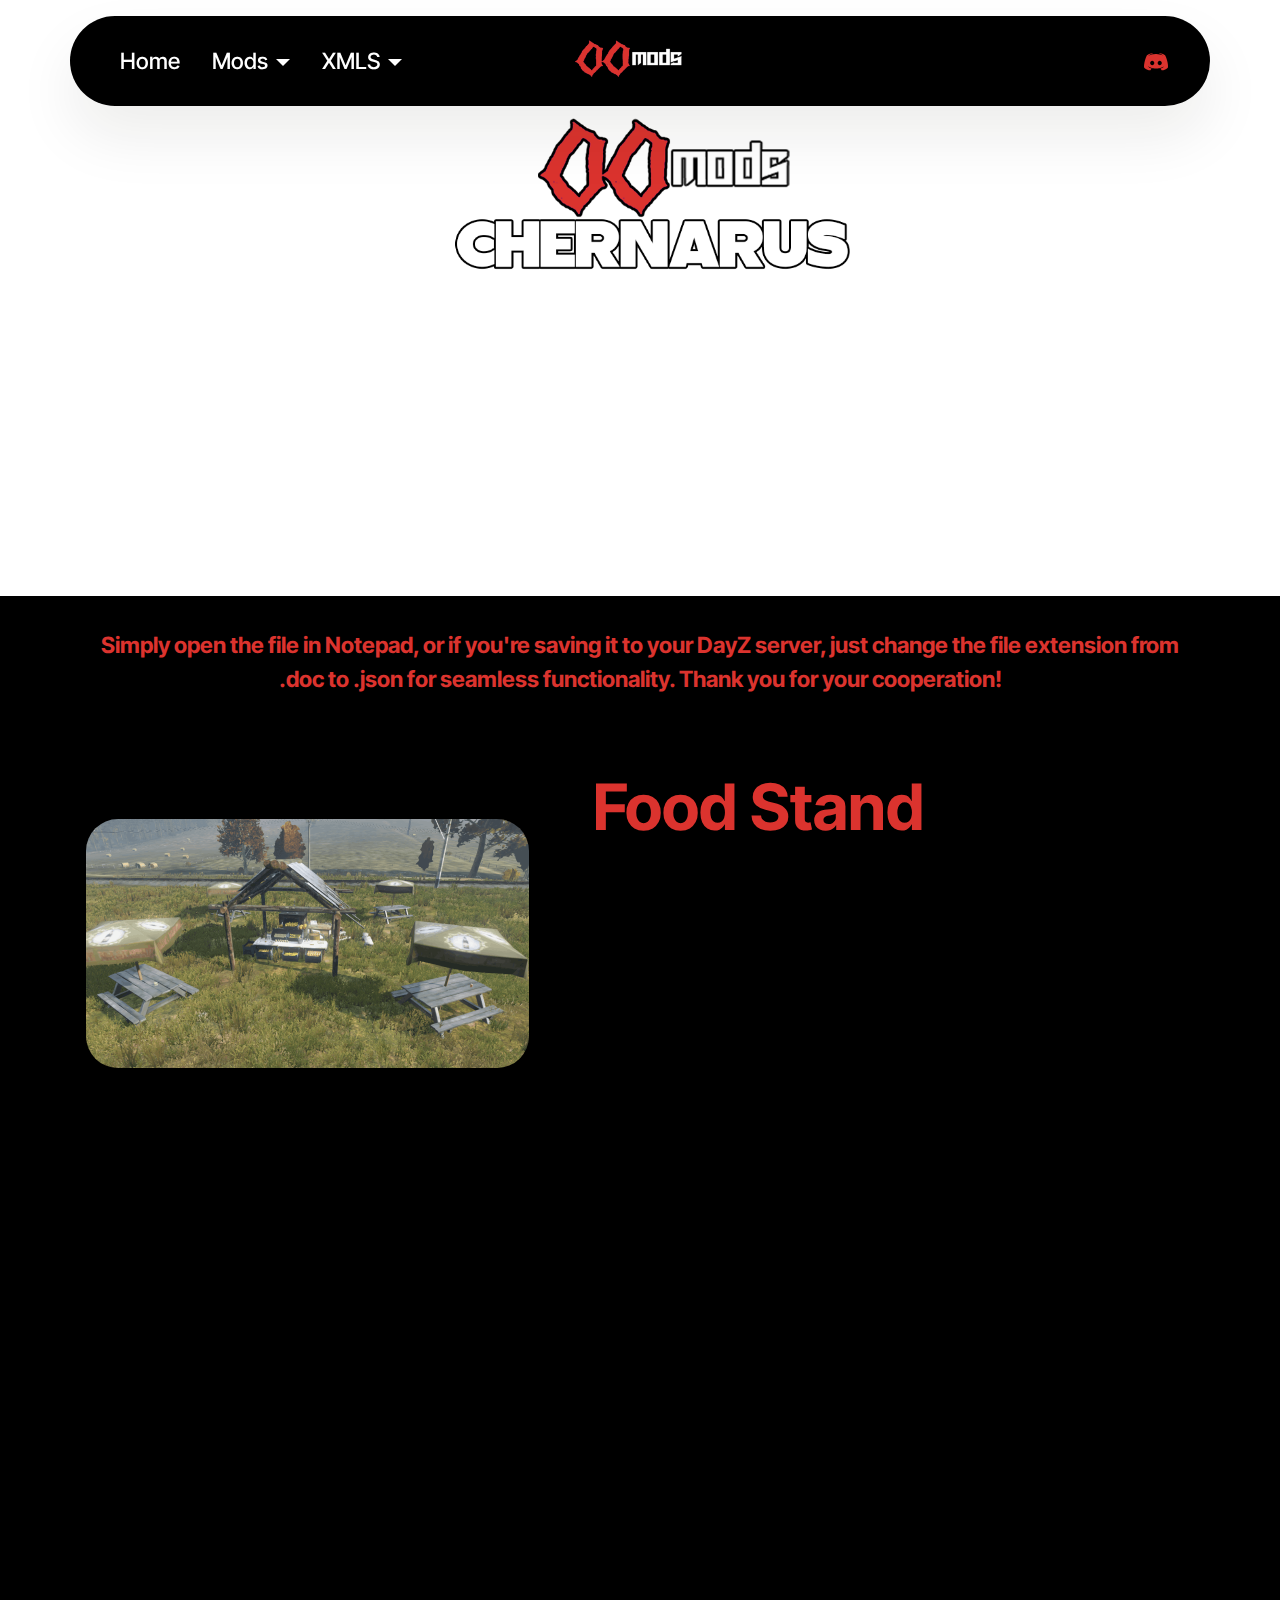
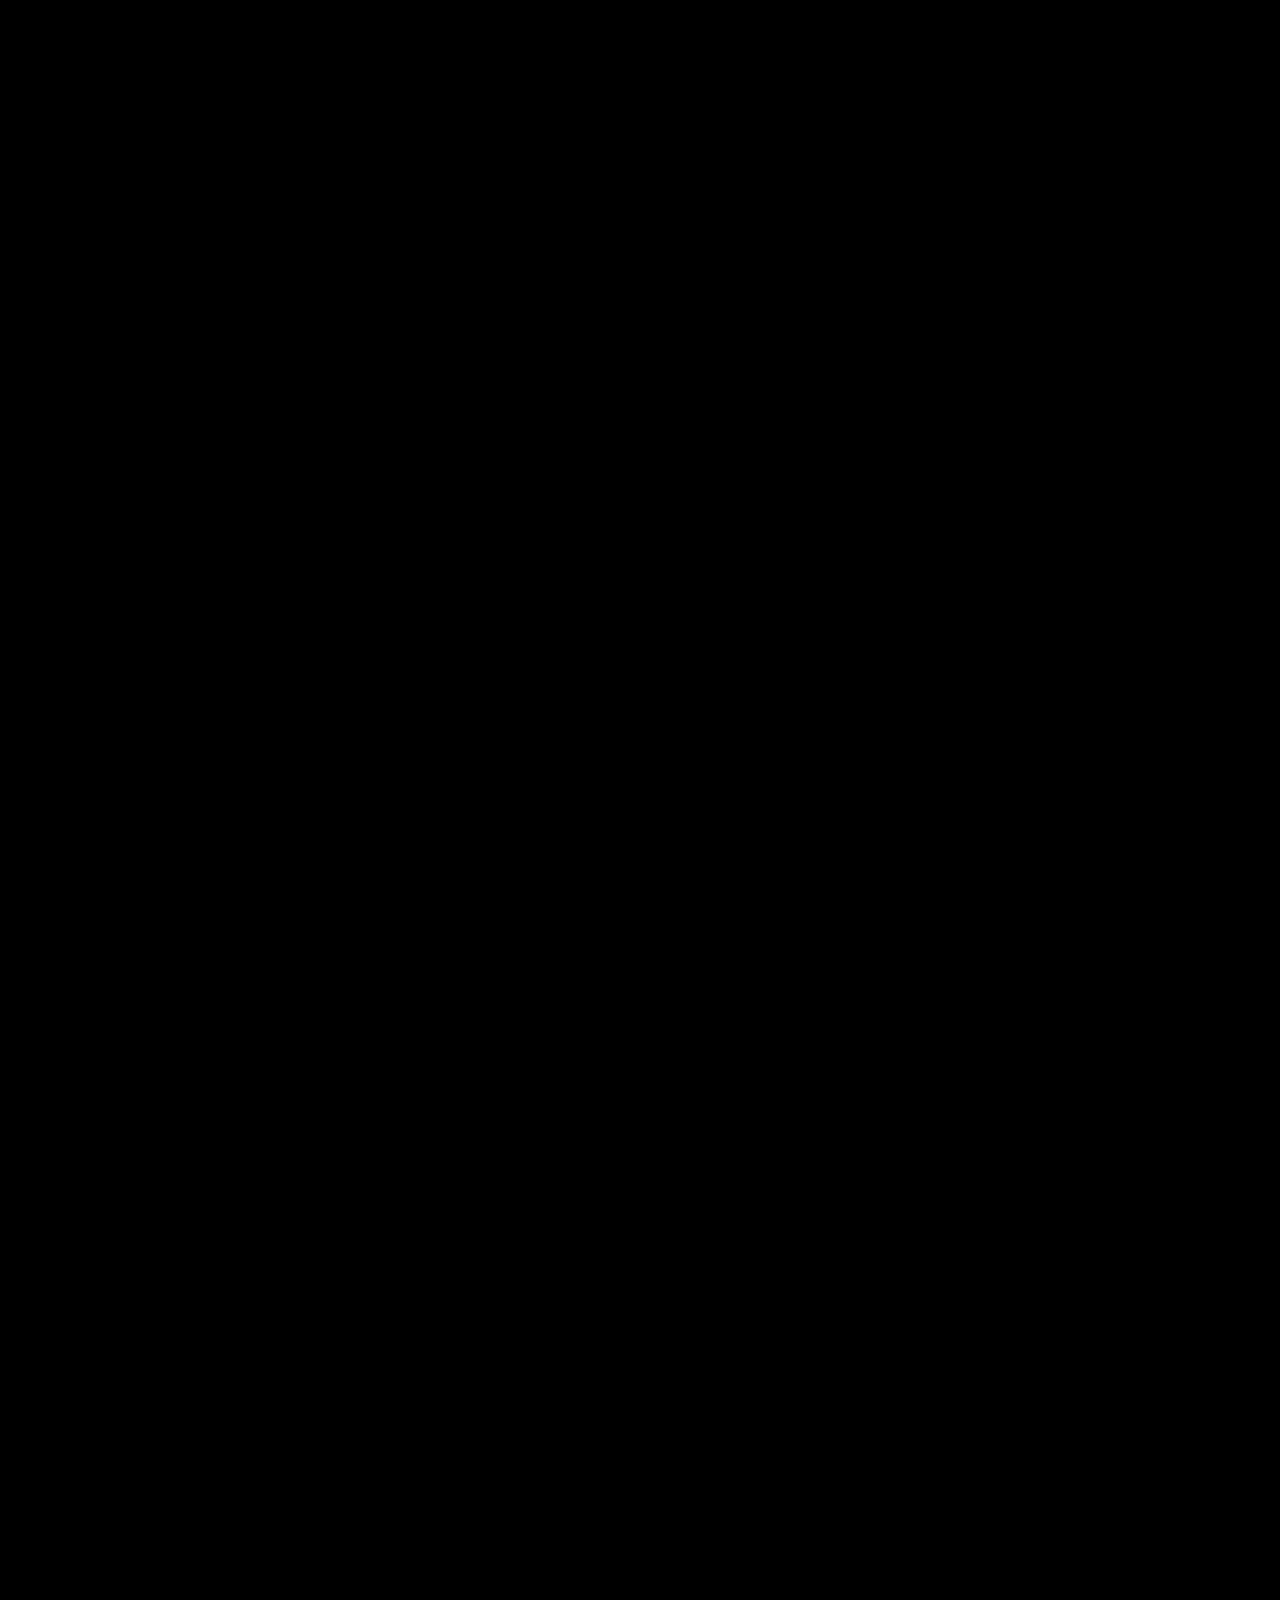
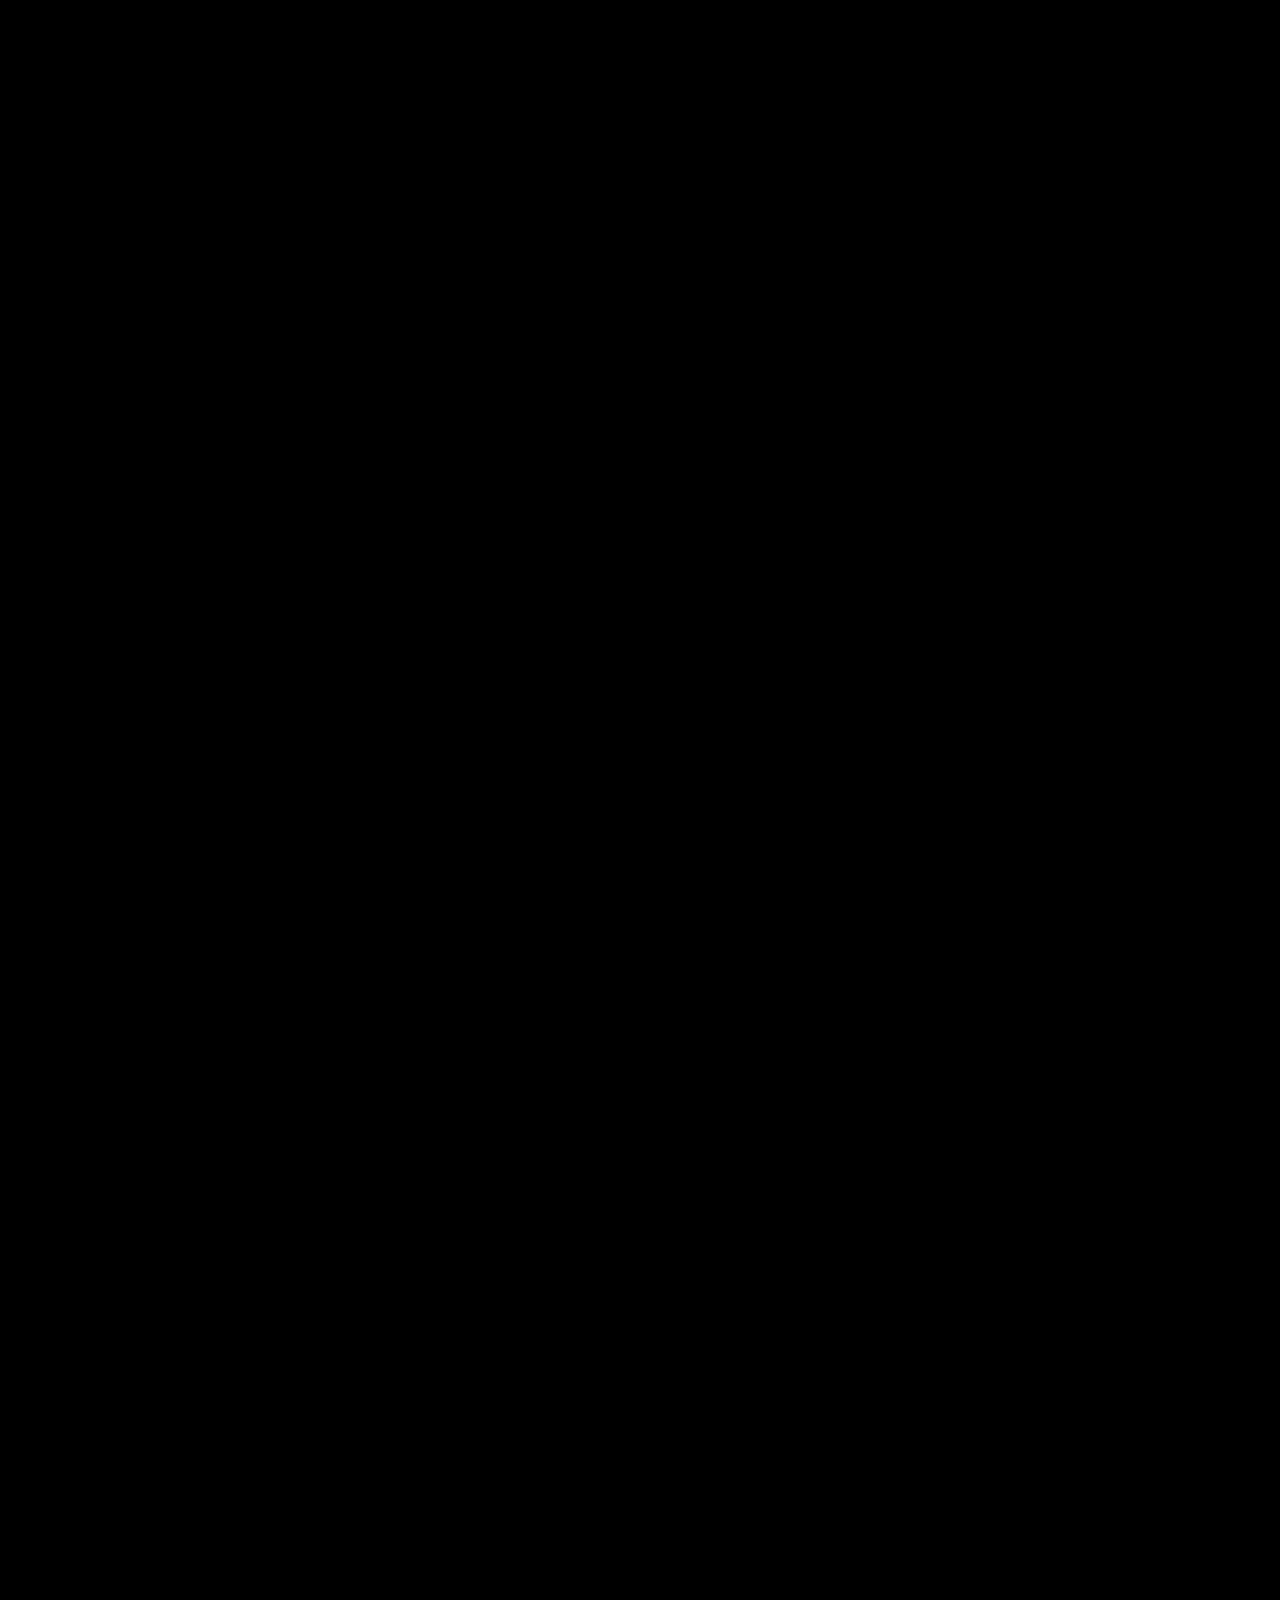
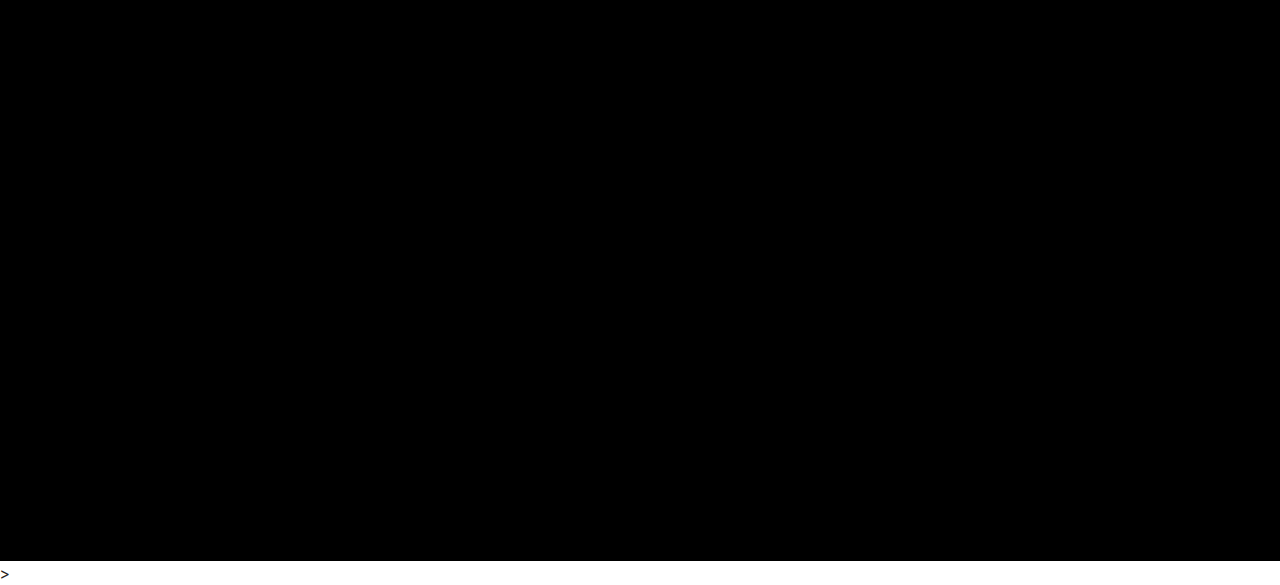
<file: page5.html>
<!DOCTYPE html>
<html  >
<head>
  <!-- Site made with By ANONYMOUS OO , Discord/anonymousoo -->
  <meta charset="UTF-8">
  <meta http-equiv="X-UA-Compatible" content="IE=edge">
  <meta name="generator" content="Mobirise v5.9.6, mobirise.com">
  <meta name="viewport" content="width=device-width, initial-scale=1, minimum-scale=1">
  <link rel="shortcut icon" href="assets/images/logo5.png" type="image/x-icon">
  <meta name="description" content="">
  
  
  <title>Chernarus Mods</title>
  <link rel="stylesheet" href="assets/web/assets/mobirise-icons2/mobirise2.css">
  <link rel="stylesheet" href="assets/bootstrap/css/bootstrap.min.css">
  <link rel="stylesheet" href="assets/bootstrap/css/bootstrap-grid.min.css">
  <link rel="stylesheet" href="assets/bootstrap/css/bootstrap-reboot.min.css">
  <link rel="stylesheet" href="assets/animatecss/animate.css">
  <link rel="stylesheet" href="assets/dropdown/css/style.css">
  <link rel="stylesheet" href="assets/socicon/css/styles.css">
  <link rel="stylesheet" href="assets/theme/css/style.css">
  <link rel="preload" href="https://fonts.googleapis.com/css?family=Inter+Tight:100,200,300,400,500,600,700,800,900,100i,200i,300i,400i,500i,600i,700i,800i,900i&display=swap" as="style" onload="this.onload=null;this.rel='stylesheet'">
  <noscript><link rel="stylesheet" href="https://fonts.googleapis.com/css?family=Inter+Tight:100,200,300,400,500,600,700,800,900,100i,200i,300i,400i,500i,600i,700i,800i,900i&display=swap"></noscript>
  <link rel="preload" as="style" href="assets/mobirise/css/mbr-additional.css"><link rel="stylesheet" href="assets/mobirise/css/mbr-additional.css" type="text/css">

  
  
  
</head>
<body>
  
  <section data-bs-version="5.1" class="menu menu3 cid-tVGMVi2ffv" once="menu" id="menu03-1y">
	

	<nav class="navbar navbar-dropdown navbar-fixed-top navbar-expand-lg">
		<div class="container">
			<div class="navbar-brand">
				<span class="navbar-logo">
					<a href="https://mobiri.se">
						<img src="assets/images/ex-354x141.png" alt="Mobirise Website Builder" style="height: 5rem;">
					</a>
				</span>
				
			</div>
			<button class="navbar-toggler" type="button" data-toggle="collapse" data-bs-toggle="collapse" data-target="#navbarSupportedContent" data-bs-target="#navbarSupportedContent" aria-controls="navbarNavAltMarkup" aria-expanded="false" aria-label="Toggle navigation">
				<div class="hamburger">
					<span></span>
					<span></span>
					<span></span>
					<span></span>
				</div>
			</button>
			<div class="collapse navbar-collapse" id="navbarSupportedContent">
				<ul class="navbar-nav nav-dropdown nav-right" data-app-modern-menu="true"><li class="nav-item">
						<a class="nav-link link text-danger text-primary display-4" href="index.html">Home</a>
					</li>
					<li class="nav-item dropdown">
						<a class="nav-link link dropdown-toggle text-danger display-4" href="https://mobiri.se" aria-expanded="false" data-toggle="dropdown-submenu" data-bs-toggle="dropdown" data-bs-auto-close="outside">Mods</a><div class="dropdown-menu" aria-labelledby="dropdown-431"><a class="show dropdown-item text-danger display-4" href="page5.html">Chernarus Mods</a><a class="show dropdown-item text-danger display-4" href="page6.html">Livonia Mods</a></div>
					</li>
					<li class="nav-item dropdown">
						<a class="nav-link link dropdown-toggle text-danger display-4" href="https://mobiri.se" data-toggle="dropdown-submenu" data-bs-toggle="dropdown" data-bs-auto-close="outside" aria-expanded="false">XMLS</a><div class="dropdown-menu" aria-labelledby="dropdown-106"><a class="dropdown-item text-danger display-4" href="page3.html">XMLS</a><a class="show dropdown-item text-danger text-primary display-4" href="page4.html">Items</a></div>
					</li></ul>
				<div class="icons-menu">
					<a class="iconfont-wrapper" href="https://discord.gg/h8QkXuq6bC">
						<span class="p-2 mbr-iconfont socicon-discord socicon"></span>
					</a>
					
					
					
				</div>
				
			</div>
		</div>
	</nav>
</section>

<section data-bs-version="5.1" class="image1 cid-tVHxIHgz3K" data-bg-video="https://youtu.be/PNnL29pR4GE" id="image01-2k">
  

  <div class="mbr-fallback-image disabled"></div>
  <div class="mbr-overlay" style="opacity: 0; background-color: rgb(255, 255, 255);"></div>

  <div class="container">
    <div class="row justify-content-center">
      <div class="col-12 col-lg-6">
        <div class="image-wrapper mb-4">
          <img class="w-100" src="assets/images/oochernarus-793x316.png" alt="Mobirise Website Builder">
        </div>
        <h4 class="mbr-description mbr-fonts-style mb-3 align-center display-5">
          <strong>FREE DOWNLOADBLE MODS</strong></h4>
        <p class="mbr-description mbr-fonts-style mb-0 align-center display-7">
          Explore our collection of free downloadable mods! Enjoy an enhanced DayZ experience without any cost. We only ask for one thing - don't monetize our free mods. If you use them, give credit where it's due. Thank you for being part of the community.
        </p>
      </div>
    </div>
  </div>
</section>

<section data-bs-version="5.1" class="social03 cid-tVHAoZJmUE" id="social03-2n">
    
    
    
    <div class="container">
        <div class="media-container-row">
            <div class="col-12">
                <h3 class="mbr-section-title mb-4 align-center mbr-fonts-style display-4"><strong>Simply open the file in Notepad, or if you're saving it to your DayZ server, just change the file extension from .doc to .json for seamless functionality. Thank you for your cooperation!</strong></h3>
                
                <div>
                    <div class="mbr-social-likes align-center">
                        
                        
                        
                    </div>
                </div>
            </div>
        </div>
    </div>
</section>

<section data-bs-version="5.1" class="article2 cid-tVHyWmCrEn" id="article02-2m">
	

	
	

	<div class="container">
		<div class="row justify-content-center">
			<div class="col-12 col-md-12 col-lg-5 image-wrapper">
				<img class="w-100" src="assets/images/image-886x498.png" alt="Mobirise Website Builder">
			</div>
			<div class="col-12 col-md-12 col-lg">
				<div class="text-wrapper align-left">
					<h1 class="mbr-section-title mbr-fonts-style mb-4 display-2">
						<strong>Food Stand</strong></h1>
					<p class="mbr-text align-left mbr-fonts-style mb-4 display-7">
					Indulge in a culinary adventure with our Food Stands! Discover 10 food carts scattered around the map, offering a variety of delectable treats to satisfy your hunger. Explore the diverse flavors that await you at every corner
					</p>
					<div class="mbr-section-btn align-left mt-3"><a class="btn btn-primary display-7" href="assets/files/Oo_Fruit.doc">Download</a></div>
				</div>
			</div>
		</div>
	</div>
</section>

<section data-bs-version="5.1" class="article2 cid-tVHCFQpWyp" id="article02-2o">
	

	
	

	<div class="container">
		<div class="row justify-content-center">
			<div class="col-12 col-md-12 col-lg-5 image-wrapper">
				<img class="w-100" src="assets/images/image1-886x498.png" alt="Mobirise Website Builder">
			</div>
			<div class="col-12 col-md-12 col-lg">
				<div class="text-wrapper align-left">
					<h1 class="mbr-section-title mbr-fonts-style mb-4 display-2">
						<strong>Train Yard</strong></h1>
					<p class="mbr-text align-left mbr-fonts-style mb-4 display-7">
					Venture to the edge of the map where the train line concludes and stumble upon our Train Yard. Though devoid of loot, this unique add-on provides a picturesque glimpse into the world of abandoned trains, offering a touch of atmospheric charm to your DayZ exploration
					</p>
					<div class="mbr-section-btn align-left mt-3"><a class="btn btn-primary display-7" href="assets/files/trainyard.doc">Download</a></div>
				</div>
			</div>
		</div>
	</div>
</section>

<section data-bs-version="5.1" class="article2 cid-tVHDzsLm7H" id="article02-2p">
	

	
	

	<div class="container">
		<div class="row justify-content-center">
			<div class="col-12 col-md-12 col-lg-5 image-wrapper">
				<img class="w-100" src="assets/images/ootrader-886x498.png" alt="Mobirise Website Builder">
			</div>
			<div class="col-12 col-md-12 col-lg">
				<div class="text-wrapper align-left">
					<h1 class="mbr-section-title mbr-fonts-style mb-4 display-2"><strong>&nbsp; &nbsp; &nbsp; &nbsp; NWAF Trader</strong></h1>
					<p class="mbr-text align-left mbr-fonts-style mb-4 display-7">
					Visit the NWAF Trader, a haven for those seeking unique finds and black-market treasures. While it doesn't boast all the typical trader items, it's the perfect spot for unconventional discoveries. Explore the clandestine offerings that await you at this distinctive black-market trader destination
					</p>
					<div class="mbr-section-btn align-left mt-3"><a class="btn btn-primary display-7" href="assets/files/ootrader.doc">Download</a></div>
				</div>
			</div>
		</div>
	</div>
</section>

<section data-bs-version="5.1" class="article2 cid-tVHFk0C3SY" id="article02-2q">
	

	
	

	<div class="container">
		<div class="row justify-content-center">
			<div class="col-12 col-md-12 col-lg-5 image-wrapper">
				<img class="w-100" src="assets/images/image2-886x498.png" alt="Mobirise Website Builder">
			</div>
			<div class="col-12 col-md-12 col-lg">
				<div class="text-wrapper align-left">
					<h1 class="mbr-section-title mbr-fonts-style mb-4 display-2">
						<strong>Oo NWAF Shop</strong></h1>
					<p class="mbr-text align-left mbr-fonts-style mb-4 display-7">
					Welcome to the NWAF Oo Shop - your go-to destination for an abundance of goodies! Whether you're on an RP server or any other, our store is stocked with treasures perfect for enhancing your DayZ experience. Dive into a world of possibilities and discover the perfect additions to elevate your gameplay.
					</p>
					<div class="mbr-section-btn align-left mt-3"><a class="btn btn-primary display-7" href="assets/files/AnonymousOo_ChernoShop.doc">Download</a></div>
				</div>
			</div>
		</div>
	</div>
</section>

<section data-bs-version="5.1" class="article2 cid-tVHGDQfCcE" id="article02-2r">
	

	
	

	<div class="container">
		<div class="row justify-content-center">
			<div class="col-12 col-md-12 col-lg-5 image-wrapper">
				<img class="w-100" src="assets/images/underground1-696x391.png" alt="Mobirise Website Builder">
			</div>
			<div class="col-12 col-md-12 col-lg">
				<div class="text-wrapper align-left">
					<h1 class="mbr-section-title mbr-fonts-style mb-4 display-2">
						<strong>Underground Base</strong></h1>
					<p class="mbr-text align-left mbr-fonts-style mb-4 display-7">
					Unearth the secret of our Underground Base - a hidden sanctuary with essential supplies and a cozy home, tailor-made for the perfect player base. Embrace the thrill of discovery as you descend into the depths, where a world of security, comfort, and strategic advantage awaits
					</p>
					<div class="mbr-section-btn align-left mt-3"><a class="btn btn-primary display-7" href="assets/files/oo_underground.doc">Download</a></div>
				</div>
			</div>
		</div>
	</div>
</section>

<section data-bs-version="5.1" class="article2 cid-tVHHpwWvfb" id="article02-2s">
	

	
	

	<div class="container">
		<div class="row justify-content-center">
			<div class="col-12 col-md-12 col-lg-5 image-wrapper">
				<img class="w-100" src="assets/images/pier-886x498.png" alt="Mobirise Website Builder">
			</div>
			<div class="col-12 col-md-12 col-lg">
				<div class="text-wrapper align-left">
					<h1 class="mbr-section-title mbr-fonts-style mb-4 display-2">
						<strong>Custom Coast Pier</strong></h1>
					<p class="mbr-text align-left mbr-fonts-style mb-4 display-7">Explore our Custom Coast Pier, strategically located near Balota and Chernarus town. This unique location serves as the ideal spot for your player base, offering not only proximity to key areas but also a picturesque setting by the coast. Elevate your DayZ experience with a base that combines convenience and scenic views.</p>
					<div class="mbr-section-btn align-left mt-3"><a class="btn btn-primary display-7" href="assets/files/oo_custompier.doc">Download</a></div>
				</div>
			</div>
		</div>
	</div>
</section>

<section data-bs-version="5.1" class="article2 cid-tVHIHE5u1z" id="article02-2v">
	

	
	

	<div class="container">
		<div class="row justify-content-center">
			<div class="col-12 col-md-12 col-lg-5 image-wrapper">
				<img class="w-100" src="assets/images/milsim-base-886x498.png" alt="Mobirise Website Builder">
			</div>
			<div class="col-12 col-md-12 col-lg">
				<div class="text-wrapper align-left">
					<h1 class="mbr-section-title mbr-fonts-style mb-4 display-2">
						<strong>Milsim Trader Baae</strong></h1>
					<p class="mbr-text align-left mbr-fonts-style mb-4 display-7">
					Immerse yourself in a Milsim Trader Base at NWAF, meticulously designed to cater to the needs of the most dedicated military simulation enthusiasts. Nestled within the heart of NWAF, this custom base provides a unique experience, blending authenticity and strategic value. Gear up and engage in the ultimate Milsim adventure at our exclusive NWAF Milsim Trader Base
					</p>
					<div class="mbr-section-btn align-left mt-3"><a class="btn btn-primary display-7" href="assets/files/oo_milsim.doc">Download</a></div>
				</div>
			</div>
		</div>
	</div>
</section>

<section data-bs-version="5.1" class="article2 cid-tVHIH1fPxW" id="article02-2u">
	

	
	

	<div class="container">
		<div class="row justify-content-center">
			<div class="col-12 col-md-12 col-lg-5 image-wrapper">
				<img class="w-100" src="assets/images/trailerbase-886x498.png" alt="Mobirise Website Builder">
			</div>
			<div class="col-12 col-md-12 col-lg">
				<div class="text-wrapper align-left">
					<h1 class="mbr-section-title mbr-fonts-style mb-4 display-2">
						<strong>Trailer Base</strong></h1>
					<p class="mbr-text align-left mbr-fonts-style mb-4 display-7">
					Discover the Trailer Base, a covert haven that conceals both goodies and secrets within its confines. This unique base, tucked away from prying eyes, offers a treasure trove of surprises. Uncover the hidden delights and unravel the mysteries awaiting you in the heart of this Trailer Base, a perfect blend of utility and enigma
					</p>
					<div class="mbr-section-btn align-left mt-3"><a class="btn btn-primary display-7" href="assets/files/traileroo.doc">Download</a></div>
				</div>
			</div>
		</div>
	</div>
</section>

<section data-bs-version="5.1" class="article2 cid-tVHIGm7BPO" id="article02-2t">
	

	
	

	<div class="container">
		<div class="row justify-content-center">
			<div class="col-12 col-md-12 col-lg-5 image-wrapper">
				<img class="w-100" src="assets/images/gmtrader-886x498.png" alt="Mobirise Website Builder">
			</div>
			<div class="col-12 col-md-12 col-lg">
				<div class="text-wrapper align-left">
					<h1 class="mbr-section-title mbr-fonts-style mb-4 display-2">
						<strong>Oo Gm Trader</strong></h1>
					<p class="mbr-text align-left mbr-fonts-style mb-4 display-7">
					Welcome to the Green Mountain Trader, nestled among the peaks with an overlook and a hidden room accessible from the back, creating a discreet trading outpost. This unique trader hub not only provides essential services but also offers a serene escape with a secret room tucked away, ensuring a delightful trading experience at the heart of the green expanse
					</p>
					<div class="mbr-section-btn align-left mt-3"><a class="btn btn-primary display-7" href="assets/files/oo_GM.doc">Download</a></div>
				</div>
			</div>
		</div>
	</div>
</section>

<section data-bs-version="5.1" class="image4 cid-tVHKOYD0MT" id="image04-2w">
    

    <div class="image-block m-auto">
        <img src="assets/images/oomods-596x380.png" alt="Mobirise">
        
    </div>
</section class="display-7" style="padding: 0; align-items: center; justify-content: center; flex-wrap: wrap; align-content: center; display: flex; position: relative; height: 4rem;">>
</section>
<script src="assets/bootstrap/js/bootstrap.bundle.min.js"></script>
<script src="assets/smoothscroll/smooth-scroll.js"></script>
<script src="assets/ytplayer/index.js"></script>
<script src="assets/dropdown/js/navbar-dropdown.js"></script>
<script src="assets/vimeoplayer/player.js"></script>
<script src="assets/mbr-tabs/mbr-tabs.js"></script>
<script src="assets/theme/js/script.js"></script>  
  
  <input name="animation" type="hidden">
  </body>
</html>
</file>
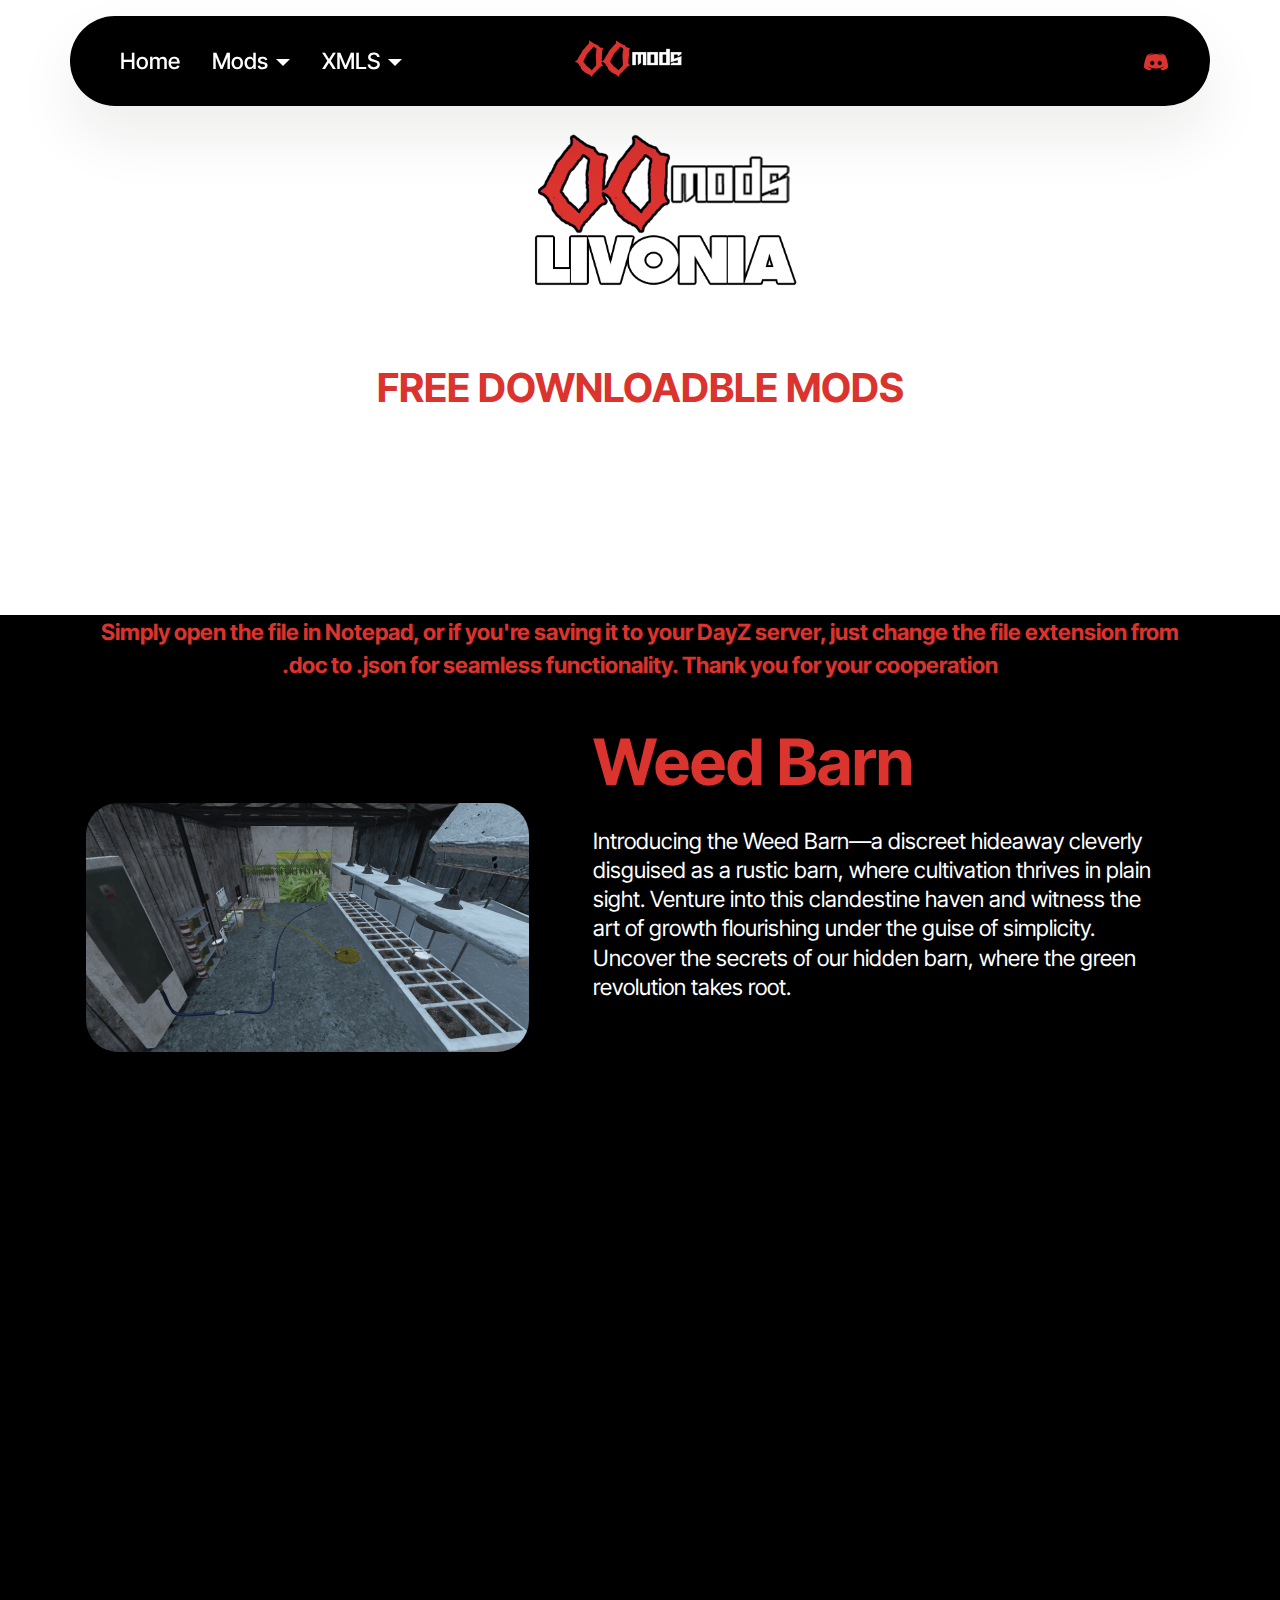
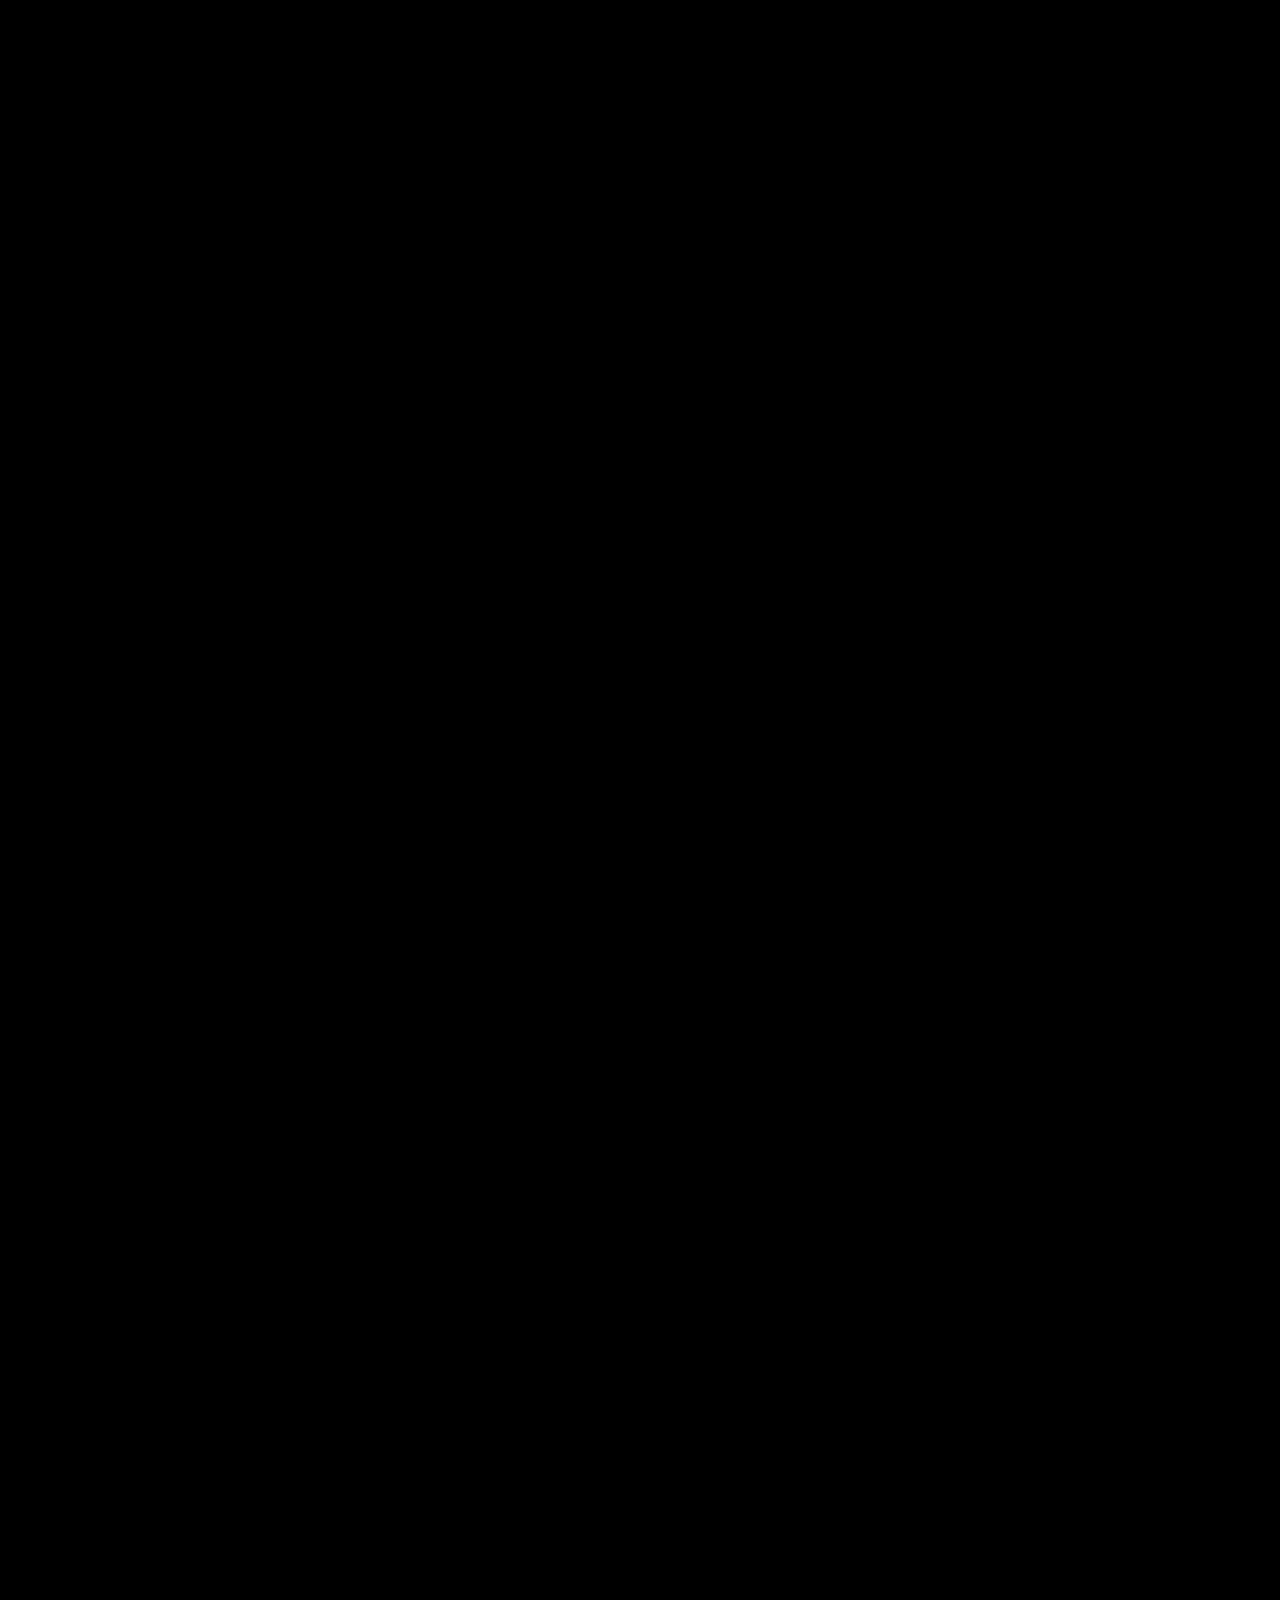
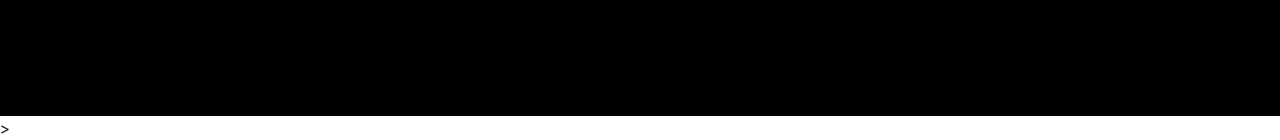
<file: page6.html>
<!DOCTYPE html>
<html  >
<head>
  <!-- Site made with By ANONYMOUS OO , Discord/anonymousoo -->
  <meta charset="UTF-8">
  <meta http-equiv="X-UA-Compatible" content="IE=edge">
  <meta name="generator" content="Mobirise v5.9.6, mobirise.com">
  <meta name="twitter:card" content="summary_large_image"/>
  <meta name="twitter:image:src" content="assets/images/page6-meta.png">
  <meta property="og:image" content="assets/images/page6-meta.png">
  <meta name="twitter:title" content="Livonia Mods">
  <meta name="viewport" content="width=device-width, initial-scale=1, minimum-scale=1">
  <link rel="shortcut icon" href="assets/images/logo5.png" type="image/x-icon">
  <meta name="description" content="">
  
  
  <title>Livonia Mods</title>
  <link rel="stylesheet" href="assets/web/assets/mobirise-icons2/mobirise2.css">
  <link rel="stylesheet" href="assets/bootstrap/css/bootstrap.min.css">
  <link rel="stylesheet" href="assets/bootstrap/css/bootstrap-grid.min.css">
  <link rel="stylesheet" href="assets/bootstrap/css/bootstrap-reboot.min.css">
  <link rel="stylesheet" href="assets/animatecss/animate.css">
  <link rel="stylesheet" href="assets/dropdown/css/style.css">
  <link rel="stylesheet" href="assets/socicon/css/styles.css">
  <link rel="stylesheet" href="assets/theme/css/style.css">
  <link rel="preload" href="https://fonts.googleapis.com/css?family=Inter+Tight:100,200,300,400,500,600,700,800,900,100i,200i,300i,400i,500i,600i,700i,800i,900i&display=swap" as="style" onload="this.onload=null;this.rel='stylesheet'">
  <noscript><link rel="stylesheet" href="https://fonts.googleapis.com/css?family=Inter+Tight:100,200,300,400,500,600,700,800,900,100i,200i,300i,400i,500i,600i,700i,800i,900i&display=swap"></noscript>
  <link rel="preload" as="style" href="assets/mobirise/css/mbr-additional.css"><link rel="stylesheet" href="assets/mobirise/css/mbr-additional.css" type="text/css">

  
  
  
</head>
<body>
  
  <section data-bs-version="5.1" class="menu menu3 cid-tVGMVi2ffv" once="menu" id="menu03-1z">
	

	<nav class="navbar navbar-dropdown navbar-fixed-top navbar-expand-lg">
		<div class="container">
			<div class="navbar-brand">
				<span class="navbar-logo">
					<a href="https://mobiri.se">
						<img src="assets/images/ex-354x141.png" alt="Mobirise Website Builder" style="height: 5rem;">
					</a>
				</span>
				
			</div>
			<button class="navbar-toggler" type="button" data-toggle="collapse" data-bs-toggle="collapse" data-target="#navbarSupportedContent" data-bs-target="#navbarSupportedContent" aria-controls="navbarNavAltMarkup" aria-expanded="false" aria-label="Toggle navigation">
				<div class="hamburger">
					<span></span>
					<span></span>
					<span></span>
					<span></span>
				</div>
			</button>
			<div class="collapse navbar-collapse" id="navbarSupportedContent">
				<ul class="navbar-nav nav-dropdown nav-right" data-app-modern-menu="true"><li class="nav-item">
						<a class="nav-link link text-danger text-primary display-4" href="index.html">Home</a>
					</li>
					<li class="nav-item dropdown">
						<a class="nav-link link dropdown-toggle text-danger display-4" href="https://mobiri.se" aria-expanded="false" data-toggle="dropdown-submenu" data-bs-toggle="dropdown" data-bs-auto-close="outside">Mods</a><div class="dropdown-menu" aria-labelledby="dropdown-431"><a class="show dropdown-item text-danger display-4" href="page5.html">Chernarus Mods</a><a class="show dropdown-item text-danger display-4" href="page6.html">Livonia Mods</a></div>
					</li>
					<li class="nav-item dropdown">
						<a class="nav-link link dropdown-toggle text-danger display-4" href="https://mobiri.se" data-toggle="dropdown-submenu" data-bs-toggle="dropdown" data-bs-auto-close="outside" aria-expanded="false">XMLS</a><div class="dropdown-menu" aria-labelledby="dropdown-106"><a class="dropdown-item text-danger display-4" href="page3.html">XMLS</a><a class="show dropdown-item text-danger text-primary display-4" href="page4.html">Items</a></div>
					</li></ul>
				<div class="icons-menu">
					<a class="iconfont-wrapper" href="https://discord.gg/h8QkXuq6bC">
						<span class="p-2 mbr-iconfont socicon-discord socicon"></span>
					</a>
					
					
					
				</div>
				
			</div>
		</div>
	</nav>
</section>

<section data-bs-version="5.1" class="header12 cid-tVHNWMFgw3" data-bg-video="https://www.youtube.com/embed/PNnL29pR4GE?rel=0&amp;&amp;showinfo=0&amp;autoplay=0&amp;loop=0" id="header12-30">
  

  <div class="mbr-fallback-image disabled"></div>
  

  <div class="text-center container">
    <div class="row mb-4 justify-content-center">
      <div class="col-12 col-md-6">
        <img class="w-100" src="assets/images/oolivonia-793x316.png" alt="Mobirise Website Builder">
      </div>
    </div>
    <div class="row justify-content-center">
      <div class="col-md-12 content-head">
        <h1 class="mbr-section-title mbr-fonts-style mb-4 display-5"><strong>FREE DOWNLOADBLE MODS</strong></h1>
        <p class="mbr-text mbr-fonts-style mb-4 display-7">
          Explore our collection of free downloadable mods! Enjoy an enhanced DayZ experience without any cost. We only ask for one thing - don't monetize our free mods. If you use them, give credit where it's due. Thank you for being part of the community</p>
        
      </div>
    </div>
  </div>
</section>

<section data-bs-version="5.1" class="article11 cid-tVHP2RmPdD" id="article11-31">
    

    
    
    <div class="container">
        <div class="row justify-content-center">
            <div class="title col-md-12 col-lg-12">
                <h3 class="mbr-section-title mbr-fonts-style align-center mt-0 mb-0 display-4"><strong>Simply open the file in Notepad, or if you're saving it to your DayZ server, just change the file extension from .doc to .json for seamless functionality. Thank you for your cooperation</strong></h3>
                
                
            </div>
        </div>
    </div>
</section>

<section data-bs-version="5.1" class="article2 cid-tVHPgWPRlE" id="article02-32">
	

	
	

	<div class="container">
		<div class="row justify-content-center">
			<div class="col-12 col-md-12 col-lg-5 image-wrapper">
				<img class="w-100" src="assets/images/weed1-886x498.png" alt="Mobirise Website Builder">
			</div>
			<div class="col-12 col-md-12 col-lg">
				<div class="text-wrapper align-left">
					<h1 class="mbr-section-title mbr-fonts-style mb-4 display-2">
						<strong>Weed Barn</strong></h1>
					<p class="mbr-text align-left mbr-fonts-style mb-4 display-7">
					Introducing the Weed Barn—a discreet hideaway cleverly disguised as a rustic barn, where cultivation thrives in plain sight. Venture into this clandestine haven and witness the art of growth flourishing under the guise of simplicity. Uncover the secrets of our hidden barn, where the green revolution takes root.
					</p>
					<div class="mbr-section-btn align-left mt-3"><a class="btn btn-primary display-7" href="assets/files/weed1.DOC">Download</a></div>
				</div>
			</div>
		</div>
	</div>
</section>

<section data-bs-version="5.1" class="article2 cid-tVHPhw1lbc" id="article02-33">
	

	
	

	<div class="container">
		<div class="row justify-content-center">
			<div class="col-12 col-md-12 col-lg-5 image-wrapper">
				<img class="w-100" src="assets/images/treehouse-886x498.png" alt="Mobirise Website Builder">
			</div>
			<div class="col-12 col-md-12 col-lg">
				<div class="text-wrapper align-left">
					<h1 class="mbr-section-title mbr-fonts-style mb-4 display-2">
						<strong>Tree House Bases</strong></h1>
					<p class="mbr-text align-left mbr-fonts-style mb-4 display-7">
					Ascend to new heights with our Treehouse Base—a soaring retreat perched high in the trees, reminiscent of an Avatar-inspired oasis. This elevated sanctuary not only offers breathtaking views but also comes equipped with essential building supplies. Embrace the spirit of adventure and craftsmanship as you carve out your haven among the treetops.</p>
					<div class="mbr-section-btn align-left mt-3"><a class="btn btn-primary display-7" href="assets/files/Oo_TreePlatfrombase.doc">Download</a></div>
				</div>
			</div>
		</div>
	</div>
</section>

<section data-bs-version="5.1" class="article2 cid-tVHPi8uwmd" id="article02-34">
	

	
	

	<div class="container">
		<div class="row justify-content-center">
			<div class="col-12 col-md-12 col-lg-5 image-wrapper">
				<img class="w-100" src="assets/images/ship-886x498.png" alt="Mobirise Website Builder">
			</div>
			<div class="col-12 col-md-12 col-lg">
				<div class="text-wrapper align-left">
					<h1 class="mbr-section-title mbr-fonts-style mb-4 display-2"><strong>Pirate Ship</strong></h1>
					<p class="mbr-text align-left mbr-fonts-style mb-4 display-7">
					Sail the high seas of DayZ and discover our Pirate Ship—a nautical haven with a lively bar on board. Unleash your inner pirate spirit as you navigate the apocalypse from the decks of this seafaring sanctuary. Join the crew, share tales at the bar, and experience the high seas in a way only our Pirate Ship can offer.
					</p>
					<div class="mbr-section-btn align-left mt-3"><a class="btn btn-primary display-7" href="assets/files/ooship.doc">Download</a></div>
				</div>
			</div>
		</div>
	</div>
</section>

<section data-bs-version="5.1" class="article2 cid-tVHPiTTGrO" id="article02-35">
	

	
	

	<div class="container">
		<div class="row justify-content-center">
			<div class="col-12 col-md-12 col-lg-5 image-wrapper">
				<img class="w-100" src="assets/images/traderlake-886x498.png" alt="Mobirise Website Builder">
			</div>
			<div class="col-12 col-md-12 col-lg">
				<div class="text-wrapper align-left">
					<h1 class="mbr-section-title mbr-fonts-style mb-4 display-2">
						<strong>Trader Lake</strong></h1>
					<p class="mbr-text align-left mbr-fonts-style mb-4 display-7">
					Embark on a tranquil journey to our Trader Lake—an exclusive oasis nestled on the water, adorned with a trader base overflowing with goodies. Bask in the serene beauty of the lake as you explore this hidden gem, where essential supplies and treasures converge, creating a haven of abundance for every adventurer.
					</p>
					<div class="mbr-section-btn align-left mt-3"><a class="btn btn-primary display-7" href="assets/files/rp_trader_sitnik.doc">Download</a></div>
				</div>
			</div>
		</div>
	</div>
</section>

<section data-bs-version="5.1" class="image4 cid-tVHS5o9hN2" id="image04-36">
    

    <div class="image-block m-auto">
        <img src="assets/images/oomods-596x380.png" alt="Mobirise">
        
    </div>
</section class="display-7" style="padding: 0; align-items: center; justify-content: center; flex-wrap: wrap; align-content: center; display: flex; position: relative; height: 4rem;">>
</section>
<script src="assets/bootstrap/js/bootstrap.bundle.min.js"></script>
<script src="assets/smoothscroll/smooth-scroll.js"></script>
<script src="assets/ytplayer/index.js"></script>
<script src="assets/dropdown/js/navbar-dropdown.js"></script>
<script src="assets/vimeoplayer/player.js"></script>
<script src="assets/mbr-tabs/mbr-tabs.js"></script>
<script src="assets/theme/js/script.js"></script> 
  
  <input name="animation" type="hidden">
  </body>
</html>
</file>
<file: assets/theme/css/style.css>
@charset "UTF-8";
section {
  background-color: #ffffff;
}

body {
  font-style: normal;
  line-height: 1.5;
  font-weight: 400;
  color: #232323;
  position: relative;
}

button {
  background-color: transparent;
  border-color: transparent;
}

.embla__button,
.carousel-control {
  background-color: #edefea !important;
  opacity: 0.8 !important;
  color: #464845 !important;
  border-color: #edefea !important;
}

.carousel .close,
.modalWindow .close {
  background-color: #edefea !important;
  color: #464845 !important;
  border-color: #edefea !important;
  opacity: 0.8 !important;
}

.carousel .close:hover,
.modalWindow .close:hover {
  opacity: 1 !important;
}

.carousel-indicators li {
  background-color: #edefea !important;
  border: 2px solid #464845 !important;
}

.carousel-indicators li:hover,
.carousel-indicators li:active {
  opacity: 0.8 !important;
}

.embla__button:hover,
.carousel-control:hover {
  background-color: #edefea !important;
  opacity: 1 !important;
}

.modalWindow-video-container {
  height: 80%;
}

section,
.container,
.container-fluid {
  position: relative;
  word-wrap: break-word;
}

a.mbr-iconfont:hover {
  text-decoration: none;
}

.article .lead p,
.article .lead ul,
.article .lead ol,
.article .lead pre,
.article .lead blockquote {
  margin-bottom: 0;
}

a {
  font-style: normal;
  font-weight: 400;
  cursor: pointer;
}
a, a:hover {
  text-decoration: none;
}

.mbr-section-title {
  font-style: normal;
  line-height: 1.3;
}

.mbr-section-subtitle {
  line-height: 1.3;
}

.mbr-text {
  font-style: normal;
  line-height: 1.7;
}

h1,
h2,
h3,
h4,
h5,
h6,
.display-1,
.display-2,
.display-4,
.display-5,
.display-7,
span,
p,
a {
  line-height: 1;
  word-break: break-word;
  word-wrap: break-word;
  font-weight: 400;
}

b,
strong {
  font-weight: bold;
}

input:-webkit-autofill, input:-webkit-autofill:hover, input:-webkit-autofill:focus, input:-webkit-autofill:active {
  transition-delay: 9999s;
  -webkit-transition-property: background-color, color;
  transition-property: background-color, color;
}

textarea[type=hidden] {
  display: none;
}

section {
  background-position: 50% 50%;
  background-repeat: no-repeat;
  background-size: cover;
}
section .mbr-background-video,
section .mbr-background-video-preview {
  position: absolute;
  bottom: 0;
  left: 0;
  right: 0;
  top: 0;
}

.hidden {
  visibility: hidden;
}

.mbr-z-index20 {
  z-index: 20;
}

/*! Base colors */
.mbr-white {
  color: #ffffff;
}

.mbr-black {
  color: #111111;
}

.mbr-bg-white {
  background-color: #ffffff;
}

.mbr-bg-black {
  background-color: #000000;
}

/*! Text-aligns */
.align-left {
  text-align: left;
}

.align-center {
  text-align: center;
}

.align-right {
  text-align: right;
}

/*! Font-weight  */
.mbr-light {
  font-weight: 300;
}

.mbr-regular {
  font-weight: 400;
}

.mbr-semibold {
  font-weight: 500;
}

.mbr-bold {
  font-weight: 700;
}

/*! Media  */
.media-content {
  flex-basis: 100%;
}

.media-container-row {
  display: flex;
  flex-direction: row;
  flex-wrap: wrap;
  justify-content: center;
  align-content: center;
  align-items: start;
}
.media-container-row .media-size-item {
  width: 400px;
}

.media-container-column {
  display: flex;
  flex-direction: column;
  flex-wrap: wrap;
  justify-content: center;
  align-content: center;
  align-items: stretch;
}
.media-container-column > * {
  width: 100%;
}

@media (min-width: 992px) {
  .media-container-row {
    flex-wrap: nowrap;
  }
}
figure {
  margin-bottom: 0;
  overflow: hidden;
}

figure[mbr-media-size] {
  transition: width 0.1s;
}

img,
iframe {
  display: block;
  width: 100%;
}

.card {
  background-color: transparent;
  border: none;
}

.card-box {
  width: 100%;
}

.card-img {
  text-align: center;
  flex-shrink: 0;
  -webkit-flex-shrink: 0;
}

.media {
  max-width: 100%;
  margin: 0 auto;
}

.mbr-figure {
  align-self: center;
}

.media-container > div {
  max-width: 100%;
}

.mbr-figure img,
.card-img img {
  width: 100%;
}

@media (max-width: 991px) {
  .media-size-item {
    width: auto !important;
  }
  .media {
    width: auto;
  }
  .mbr-figure {
    width: 100% !important;
  }
}
/*! Buttons */
.mbr-section-btn {
  margin-left: -0.6rem;
  margin-right: -0.6rem;
  font-size: 0;
}

.btn {
  font-weight: 600;
  border-width: 1px;
  font-style: normal;
  margin: 0.6rem 0.6rem;
  white-space: normal;
  transition: all 0.2s ease-in-out;
  display: inline-flex;
  align-items: center;
  justify-content: center;
  word-break: break-word;
}

.btn-sm {
  font-weight: 600;
  letter-spacing: 0px;
  transition: all 0.3s ease-in-out;
}

.btn-md {
  font-weight: 600;
  letter-spacing: 0px;
  transition: all 0.3s ease-in-out;
}

.btn-lg {
  font-weight: 600;
  letter-spacing: 0px;
  transition: all 0.3s ease-in-out;
}

.btn-form {
  margin: 0;
}
.btn-form:hover {
  cursor: pointer;
}

nav .mbr-section-btn {
  margin-left: 0rem;
  margin-right: 0rem;
}

/*! Btn icon margin */
.btn .mbr-iconfont,
.btn.btn-sm .mbr-iconfont {
  order: 1;
  cursor: pointer;
  margin-left: 0.5rem;
  vertical-align: sub;
}

.btn.btn-md .mbr-iconfont,
.btn.btn-md .mbr-iconfont {
  margin-left: 0.8rem;
}

.mbr-regular {
  font-weight: 400;
}

.mbr-semibold {
  font-weight: 500;
}

.mbr-bold {
  font-weight: 700;
}

[type=submit] {
  -webkit-appearance: none;
}

/*! Full-screen */
.mbr-fullscreen .mbr-overlay {
  min-height: 100vh;
}

.mbr-fullscreen {
  display: flex;
  display: -moz-flex;
  display: -ms-flex;
  display: -o-flex;
  align-items: center;
  min-height: 100vh;
  padding-top: 3rem;
  padding-bottom: 3rem;
}

/*! Map */
.map {
  height: 25rem;
  position: relative;
}
.map iframe {
  width: 100%;
  height: 100%;
}

/*! Scroll to top arrow */
.mbr-arrow-up {
  bottom: 25px;
  right: 90px;
  position: fixed;
  text-align: right;
  z-index: 5000;
  color: #ffffff;
  font-size: 22px;
}

.mbr-arrow-up a {
  background: rgba(0, 0, 0, 0.2);
  border-radius: 50%;
  color: #fff;
  display: inline-block;
  height: 60px;
  width: 60px;
  border: 2px solid #fff;
  outline-style: none !important;
  position: relative;
  text-decoration: none;
  transition: all 0.3s ease-in-out;
  cursor: pointer;
  text-align: center;
}
.mbr-arrow-up a:hover {
  background-color: rgba(0, 0, 0, 0.4);
}
.mbr-arrow-up a i {
  line-height: 60px;
}

.mbr-arrow-up-icon {
  display: block;
  color: #fff;
}

.mbr-arrow-up-icon::before {
  content: "›";
  display: inline-block;
  font-family: serif;
  font-size: 22px;
  line-height: 1;
  font-style: normal;
  position: relative;
  top: 6px;
  left: -4px;
  transform: rotate(-90deg);
}

/*! Arrow Down */
.mbr-arrow {
  position: absolute;
  bottom: 45px;
  left: 50%;
  width: 60px;
  height: 60px;
  cursor: pointer;
  background-color: rgba(80, 80, 80, 0.5);
  border-radius: 50%;
  transform: translateX(-50%);
}
@media (max-width: 767px) {
  .mbr-arrow {
    display: none;
  }
}
.mbr-arrow > a {
  display: inline-block;
  text-decoration: none;
  outline-style: none;
  animation: arrowdown 1.7s ease-in-out infinite;
  color: #ffffff;
}
.mbr-arrow > a > i {
  position: absolute;
  top: -2px;
  left: 15px;
  font-size: 2rem;
}

#scrollToTop a i::before {
  content: "";
  position: absolute;
  display: block;
  border-bottom: 2.5px solid #fff;
  border-left: 2.5px solid #fff;
  width: 27.8%;
  height: 27.8%;
  left: 50%;
  top: 51%;
  transform: translateY(-30%) translateX(-50%) rotate(135deg);
}

@keyframes arrowdown {
  0% {
    transform: translateY(0px);
  }
  50% {
    transform: translateY(-5px);
  }
  100% {
    transform: translateY(0px);
  }
}
@media (max-width: 500px) {
  .mbr-arrow-up {
    left: 0;
    right: 0;
    text-align: center;
  }
}
/*Gradients animation*/
@keyframes gradient-animation {
  from {
    background-position: 0% 100%;
    animation-timing-function: ease-in-out;
  }
  to {
    background-position: 100% 0%;
    animation-timing-function: ease-in-out;
  }
}
.bg-gradient {
  background-size: 200% 200%;
  animation: gradient-animation 5s infinite alternate;
  -webkit-animation: gradient-animation 5s infinite alternate;
}

.menu .navbar-brand {
  display: -webkit-flex;
}
.menu .navbar-brand span {
  display: flex;
  display: -webkit-flex;
}
.menu .navbar-brand .navbar-caption-wrap {
  display: -webkit-flex;
}
.menu .navbar-brand .navbar-logo img {
  display: -webkit-flex;
  width: auto;
}
@media (min-width: 768px) and (max-width: 991px) {
  .menu .navbar-toggleable-sm .navbar-nav {
    display: -ms-flexbox;
  }
}
@media (max-width: 991px) {
  .menu .navbar-collapse {
    max-height: 93.5vh;
  }
  .menu .navbar-collapse.show {
    overflow: auto;
  }
}
@media (min-width: 992px) {
  .menu .navbar-nav.nav-dropdown {
    display: -webkit-flex;
  }
  .menu .navbar-toggleable-sm .navbar-collapse {
    display: -webkit-flex !important;
  }
  .menu .collapsed .navbar-collapse {
    max-height: 93.5vh;
  }
  .menu .collapsed .navbar-collapse.show {
    overflow: auto;
  }
}
@media (max-width: 767px) {
  .menu .navbar-collapse {
    max-height: 80vh;
  }
}

.nav-link .mbr-iconfont {
  margin-right: 0.5rem;
}

.navbar {
  display: -webkit-flex;
  -webkit-flex-wrap: wrap;
  -webkit-align-items: center;
  -webkit-justify-content: space-between;
}

.navbar-collapse {
  -webkit-flex-basis: 100%;
  -webkit-flex-grow: 1;
  -webkit-align-items: center;
}

.nav-dropdown .link {
  padding: 0.667em 1.667em !important;
  margin: 0 !important;
}

.nav {
  display: -webkit-flex;
  -webkit-flex-wrap: wrap;
}

.row {
  display: -webkit-flex;
  -webkit-flex-wrap: wrap;
}

.justify-content-center {
  -webkit-justify-content: center;
}

.form-inline {
  display: -webkit-flex;
}

.card-wrapper {
  -webkit-flex: 1;
}

.carousel-control {
  z-index: 10;
  display: -webkit-flex;
}

.carousel-controls {
  display: -webkit-flex;
}

.media {
  display: -webkit-flex;
}

.form-group:focus {
  outline: none;
}

.jq-selectbox__select {
  padding: 7px 0;
  position: relative;
}

.jq-selectbox__dropdown {
  overflow: hidden;
  border-radius: 10px;
  position: absolute;
  top: 100%;
  left: 0 !important;
  width: 100% !important;
}

.jq-selectbox__trigger-arrow {
  right: 0;
  transform: translateY(-50%);
}

.jq-selectbox li {
  padding: 1.07em 0.5em;
}

input[type=range] {
  padding-left: 0 !important;
  padding-right: 0 !important;
}

.modal-dialog,
.modal-content {
  height: 100%;
}

.modal-dialog .carousel-inner {
  height: calc(100vh - 1.75rem);
}
@media (max-width: 575px) {
  .modal-dialog .carousel-inner {
    height: calc(100vh - 1rem);
  }
}

.carousel-item {
  text-align: center;
}

.carousel-item img {
  margin: auto;
}

.navbar-toggler {
  align-self: flex-start;
  padding: 0.25rem 0.75rem;
  font-size: 1.25rem;
  line-height: 1;
  background: transparent;
  border: 1px solid transparent;
  border-radius: 0.25rem;
}

.navbar-toggler:focus,
.navbar-toggler:hover {
  text-decoration: none;
  box-shadow: none;
}

.navbar-toggler-icon {
  display: inline-block;
  width: 1.5em;
  height: 1.5em;
  vertical-align: middle;
  content: "";
  background: no-repeat center center;
  background-size: 100% 100%;
}

.navbar-toggler-left {
  position: absolute;
  left: 1rem;
}

.navbar-toggler-right {
  position: absolute;
  right: 1rem;
}

.card-img {
  width: auto;
}

.menu .navbar.collapsed:not(.beta-menu) {
  flex-direction: column;
}

.carousel-item.active,
.carousel-item-next,
.carousel-item-prev {
  display: flex;
}

.note-air-layout .dropup .dropdown-menu,
.note-air-layout .navbar-fixed-bottom .dropdown .dropdown-menu {
  bottom: initial !important;
}

html,
body {
  height: auto;
  min-height: 100vh;
}

.dropup .dropdown-toggle::after {
  display: none;
}

.form-asterisk {
  font-family: initial;
  position: absolute;
  top: -2px;
  font-weight: normal;
}

.form-control-label {
  position: relative;
  cursor: pointer;
  margin-bottom: 0.357em;
  padding: 0;
}

.alert {
  color: #ffffff;
  border-radius: 0;
  border: 0;
  font-size: 1.1rem;
  line-height: 1.5;
  margin-bottom: 1.875rem;
  padding: 1.25rem;
  position: relative;
  text-align: center;
}
.alert.alert-form::after {
  background-color: inherit;
  bottom: -7px;
  content: "";
  display: block;
  height: 14px;
  left: 50%;
  margin-left: -7px;
  position: absolute;
  transform: rotate(45deg);
  width: 14px;
}

.form-control {
  background-color: #ffffff;
  background-clip: border-box;
  color: #232323;
  line-height: 1rem !important;
  height: auto;
  padding: 1.2rem 2rem;
  transition: border-color 0.25s ease 0s;
  border: 1px solid transparent !important;
  border-radius: 4px;
  box-shadow: rgba(0, 0, 0, 0.07) 0px 1px 1px 0px, rgba(0, 0, 0, 0.07) 0px 1px 3px 0px, rgba(0, 0, 0, 0.03) 0px 0px 0px 1px;
}
.form-active .form-control:invalid {
  border-color: red;
}

.row > * {
  padding-right: 1rem;
  padding-left: 1rem;
}

form .row {
  margin-left: -0.6rem;
  margin-right: -0.6rem;
}
form .row [class*=col] {
  padding-left: 0.6rem;
  padding-right: 0.6rem;
}

form .mbr-section-btn {
  padding-left: 0.6rem;
  padding-right: 0.6rem;
}

form .form-check-input {
  margin-top: 0.5;
}

textarea.form-control {
  line-height: 1.5rem !important;
}

.form-group {
  margin-bottom: 1.2rem;
}

.form-control,
form .btn {
  min-height: 48px;
}

.gdpr-block label span.textGDPR input[name=gdpr] {
  top: 7px;
}

.form-control:focus {
  box-shadow: none;
}

:focus {
  outline: none;
}

.mbr-overlay {
  background-color: #000;
  bottom: 0;
  left: 0;
  opacity: 0.5;
  position: absolute;
  right: 0;
  top: 0;
  z-index: 0;
  pointer-events: none;
}

blockquote {
  font-style: italic;
  padding: 3rem;
  font-size: 1.09rem;
  position: relative;
  border-left: 3px solid;
}

ul,
ol,
pre,
blockquote {
  margin-bottom: 2.3125rem;
}

.mt-4 {
  margin-top: 2rem !important;
}

.mb-4 {
  margin-bottom: 2rem !important;
}

.container,
.container-fluid {
  padding-left: 16px;
  padding-right: 16px;
}

.row {
  margin-left: -16px;
  margin-right: -16px;
}
.row > [class*=col] {
  padding-left: 16px;
  padding-right: 16px;
}

@media (min-width: 992px) {
  .container-fluid {
    padding-left: 32px;
    padding-right: 32px;
  }
}
@media (max-width: 991px) {
  .mbr-container {
    padding-left: 16px;
    padding-right: 16px;
  }
}
.app-video-wrapper > img {
  opacity: 1;
}

.app-video-wrapper {
  background: transparent;
}

.item {
  position: relative;
}

.dropdown-menu .dropdown-menu {
  left: 100%;
}

.dropdown-item + .dropdown-menu {
  display: none;
}

.dropdown-item:hover + .dropdown-menu,
.dropdown-menu:hover {
  display: block;
}

@media (min-aspect-ratio: 16/9) {
  .mbr-video-foreground {
    height: 300% !important;
    top: -100% !important;
  }
}
@media (max-aspect-ratio: 16/9) {
  .mbr-video-foreground {
    width: 300% !important;
    left: -100% !important;
  }
}.engine {
	position: absolute;
	text-indent: -2400px;
	text-align: center;
	padding: 0;
	top: 0;
	left: -2400px;
}
</file>
<file: assets/mobirise/css/mbr-additional.css>
.btn {
  border-width: 2px;
}
img,
.card-wrap,
.card-wrapper,
.video-wrapper,
.mbr-figure iframe,
.google-map iframe,
.slide-content,
.plan,
.card,
.item-wrapper {
  border-radius: 2rem !important;
}
.video-wrapper {
  overflow: hidden;
}
body {
  font-family: Inter Tight;
}
.display-1 {
  font-family: 'Inter Tight', sans-serif;
  font-size: 5rem;
  line-height: 1;
}
.display-1 > .mbr-iconfont {
  font-size: 6.25rem;
}
.display-2 {
  font-family: 'Inter Tight', sans-serif;
  font-size: 4rem;
  line-height: 1;
}
.display-2 > .mbr-iconfont {
  font-size: 5rem;
}
.display-4 {
  font-family: 'Inter Tight', sans-serif;
  font-size: 1.4rem;
  line-height: 1.5;
}
.display-4 > .mbr-iconfont {
  font-size: 1.75rem;
}
.display-5 {
  font-family: 'Inter Tight', sans-serif;
  font-size: 2.5rem;
  line-height: 1.5;
}
.display-5 > .mbr-iconfont {
  font-size: 3.125rem;
}
.display-7 {
  font-family: 'Inter Tight', sans-serif;
  font-size: 1.4rem;
  line-height: 1.3;
}
.display-7 > .mbr-iconfont {
  font-size: 1.75rem;
}
/* ---- Fluid typography for mobile devices ---- */
/* 1.4 - font scale ratio ( bootstrap == 1.42857 ) */
/* 100vw - current viewport width */
/* (48 - 20)  48 == 48rem == 768px, 20 == 20rem == 320px(minimal supported viewport) */
/* 0.65 - min scale variable, may vary */
@media (max-width: 992px) {
  .display-1 {
    font-size: 4rem;
  }
}
@media (max-width: 768px) {
  .display-1 {
    font-size: 3.5rem;
    font-size: calc( 2.4rem + (5 - 2.4) * ((100vw - 20rem) / (48 - 20)));
    line-height: calc( 1.1 * (2.4rem + (5 - 2.4) * ((100vw - 20rem) / (48 - 20))));
  }
  .display-2 {
    font-size: 3.2rem;
    font-size: calc( 2.05rem + (4 - 2.05) * ((100vw - 20rem) / (48 - 20)));
    line-height: calc( 1.3 * (2.05rem + (4 - 2.05) * ((100vw - 20rem) / (48 - 20))));
  }
  .display-4 {
    font-size: 1.12rem;
    font-size: calc( 1.14rem + (1.4 - 1.14) * ((100vw - 20rem) / (48 - 20)));
    line-height: calc( 1.4 * (1.14rem + (1.4 - 1.14) * ((100vw - 20rem) / (48 - 20))));
  }
  .display-5 {
    font-size: 2rem;
    font-size: calc( 1.525rem + (2.5 - 1.525) * ((100vw - 20rem) / (48 - 20)));
    line-height: calc( 1.4 * (1.525rem + (2.5 - 1.525) * ((100vw - 20rem) / (48 - 20))));
  }
  .display-7 {
    font-size: 1.12rem;
    font-size: calc( 1.14rem + (1.4 - 1.14) * ((100vw - 20rem) / (48 - 20)));
    line-height: calc( 1.4 * (1.14rem + (1.4 - 1.14) * ((100vw - 20rem) / (48 - 20))));
  }
}
/* Buttons */
.btn {
  padding: 1.25rem 2rem;
  border-radius: 4px;
}
@media (max-width: 767px) {
  .btn {
    padding: 0.75rem 1.5rem;
  }
}
.btn-sm {
  padding: 0.6rem 1.2rem;
  border-radius: 4px;
}
.btn-md {
  padding: 0.6rem 1.2rem;
  border-radius: 4px;
}
.btn-lg {
  padding: 1.25rem 2rem;
  border-radius: 4px;
}
.bg-primary {
  background-color: #db332e !important;
}
.bg-success {
  background-color: #3a341c !important;
}
.bg-info {
  background-color: #320707 !important;
}
.bg-warning {
  background-color: #a0e2e1 !important;
}
.bg-danger {
  background-color: #ffffff !important;
}
.btn-primary,
.btn-primary:active {
  background-color: #db332e !important;
  border-color: #db332e !important;
  color: #ffffff !important;
  box-shadow: none;
}
.btn-primary:hover,
.btn-primary:focus,
.btn-primary.focus,
.btn-primary.active {
  color: inherit;
  background-color: #e25d5a !important;
  border-color: #e25d5a !important;
  box-shadow: none;
}
.btn-primary.disabled,
.btn-primary:disabled {
  color: #ffffff !important;
  background-color: #e25d5a !important;
  border-color: #e25d5a !important;
}
.btn-secondary,
.btn-secondary:active {
  background-color: #ffd7ef !important;
  border-color: #ffd7ef !important;
  color: #d70081 !important;
  box-shadow: none;
}
.btn-secondary:hover,
.btn-secondary:focus,
.btn-secondary.focus,
.btn-secondary.active {
  color: inherit;
  background-color: #ffffff !important;
  border-color: #ffffff !important;
  box-shadow: none;
}
.btn-secondary.disabled,
.btn-secondary:disabled {
  color: #d70081 !important;
  background-color: #ffffff !important;
  border-color: #ffffff !important;
}
.btn-info,
.btn-info:active {
  background-color: #320707 !important;
  border-color: #320707 !important;
  color: #ffffff !important;
  box-shadow: none;
}
.btn-info:hover,
.btn-info:focus,
.btn-info.focus,
.btn-info.active {
  color: inherit;
  background-color: #5f0d0d !important;
  border-color: #5f0d0d !important;
  box-shadow: none;
}
.btn-info.disabled,
.btn-info:disabled {
  color: #ffffff !important;
  background-color: #5f0d0d !important;
  border-color: #5f0d0d !important;
}
.btn-success,
.btn-success:active {
  background-color: #3a341c !important;
  border-color: #3a341c !important;
  color: #ffffff !important;
  box-shadow: none;
}
.btn-success:hover,
.btn-success:focus,
.btn-success.focus,
.btn-success.active {
  color: inherit;
  background-color: #5c532d !important;
  border-color: #5c532d !important;
  box-shadow: none;
}
.btn-success.disabled,
.btn-success:disabled {
  color: #ffffff !important;
  background-color: #5c532d !important;
  border-color: #5c532d !important;
}
.btn-warning,
.btn-warning:active {
  background-color: #a0e2e1 !important;
  border-color: #a0e2e1 !important;
  color: #1f6463 !important;
  box-shadow: none;
}
.btn-warning:hover,
.btn-warning:focus,
.btn-warning.focus,
.btn-warning.active {
  color: inherit;
  background-color: #c7eeed !important;
  border-color: #c7eeed !important;
  box-shadow: none;
}
.btn-warning.disabled,
.btn-warning:disabled {
  color: #1f6463 !important;
  background-color: #c7eeed !important;
  border-color: #c7eeed !important;
}
.btn-danger,
.btn-danger:active {
  background-color: #ffffff !important;
  border-color: #ffffff !important;
  color: #808080 !important;
  box-shadow: none;
}
.btn-danger:hover,
.btn-danger:focus,
.btn-danger.focus,
.btn-danger.active {
  color: inherit;
  background-color: #ffffff !important;
  border-color: #ffffff !important;
  box-shadow: none;
}
.btn-danger.disabled,
.btn-danger:disabled {
  color: #808080 !important;
  background-color: #ffffff !important;
  border-color: #ffffff !important;
}
.btn-white,
.btn-white:active {
  background-color: #eff0ec !important;
  border-color: #eff0ec !important;
  color: #757b62 !important;
  box-shadow: none;
}
.btn-white:hover,
.btn-white:focus,
.btn-white.focus,
.btn-white.active {
  color: inherit;
  background-color: #ffffff !important;
  border-color: #ffffff !important;
  box-shadow: none;
}
.btn-white.disabled,
.btn-white:disabled {
  color: #757b62 !important;
  background-color: #ffffff !important;
  border-color: #ffffff !important;
}
.btn-black,
.btn-black:active {
  background-color: #232323 !important;
  border-color: #232323 !important;
  color: #ffffff !important;
  box-shadow: none;
}
.btn-black:hover,
.btn-black:focus,
.btn-black.focus,
.btn-black.active {
  color: inherit;
  background-color: #3d3d3d !important;
  border-color: #3d3d3d !important;
  box-shadow: none;
}
.btn-black.disabled,
.btn-black:disabled {
  color: #ffffff !important;
  background-color: #3d3d3d !important;
  border-color: #3d3d3d !important;
}
.btn-primary-outline,
.btn-primary-outline:active {
  background-color: transparent !important;
  border-color: #db332e;
  color: #db332e;
}
.btn-primary-outline:hover,
.btn-primary-outline:focus,
.btn-primary-outline.focus,
.btn-primary-outline.active {
  color: #981e1a !important;
  background-color: transparent !important;
  border-color: #981e1a !important;
  box-shadow: none !important;
}
.btn-primary-outline.disabled,
.btn-primary-outline:disabled {
  color: #ffffff !important;
  background-color: #db332e !important;
  border-color: #db332e !important;
}
.btn-secondary-outline,
.btn-secondary-outline:active {
  background-color: transparent !important;
  border-color: #ffd7ef;
  color: #ffd7ef;
}
.btn-secondary-outline:hover,
.btn-secondary-outline:focus,
.btn-secondary-outline.focus,
.btn-secondary-outline.active {
  color: #ff80cc !important;
  background-color: transparent !important;
  border-color: #ff80cc !important;
  box-shadow: none !important;
}
.btn-secondary-outline.disabled,
.btn-secondary-outline:disabled {
  color: #d70081 !important;
  background-color: #ffd7ef !important;
  border-color: #ffd7ef !important;
}
.btn-info-outline,
.btn-info-outline:active {
  background-color: transparent !important;
  border-color: #320707;
  color: #320707;
}
.btn-info-outline:hover,
.btn-info-outline:focus,
.btn-info-outline.focus,
.btn-info-outline.active {
  color: #000000 !important;
  background-color: transparent !important;
  border-color: #000000 !important;
  box-shadow: none !important;
}
.btn-info-outline.disabled,
.btn-info-outline:disabled {
  color: #ffffff !important;
  background-color: #320707 !important;
  border-color: #320707 !important;
}
.btn-success-outline,
.btn-success-outline:active {
  background-color: transparent !important;
  border-color: #3a341c;
  color: #3a341c;
}
.btn-success-outline:hover,
.btn-success-outline:focus,
.btn-success-outline.focus,
.btn-success-outline.active {
  color: #000000 !important;
  background-color: transparent !important;
  border-color: #000000 !important;
  box-shadow: none !important;
}
.btn-success-outline.disabled,
.btn-success-outline:disabled {
  color: #ffffff !important;
  background-color: #3a341c !important;
  border-color: #3a341c !important;
}
.btn-warning-outline,
.btn-warning-outline:active {
  background-color: transparent !important;
  border-color: #a0e2e1;
  color: #a0e2e1;
}
.btn-warning-outline:hover,
.btn-warning-outline:focus,
.btn-warning-outline.focus,
.btn-warning-outline.active {
  color: #5ececc !important;
  background-color: transparent !important;
  border-color: #5ececc !important;
  box-shadow: none !important;
}
.btn-warning-outline.disabled,
.btn-warning-outline:disabled {
  color: #1f6463 !important;
  background-color: #a0e2e1 !important;
  border-color: #a0e2e1 !important;
}
.btn-danger-outline,
.btn-danger-outline:active {
  background-color: transparent !important;
  border-color: #ffffff;
  color: #ffffff;
}
.btn-danger-outline:hover,
.btn-danger-outline:focus,
.btn-danger-outline.focus,
.btn-danger-outline.active {
  color: #d4d4d4 !important;
  background-color: transparent !important;
  border-color: #d4d4d4 !important;
  box-shadow: none !important;
}
.btn-danger-outline.disabled,
.btn-danger-outline:disabled {
  color: #808080 !important;
  background-color: #ffffff !important;
  border-color: #ffffff !important;
}
.btn-black-outline,
.btn-black-outline:active {
  background-color: transparent !important;
  border-color: #232323;
  color: #232323;
}
.btn-black-outline:hover,
.btn-black-outline:focus,
.btn-black-outline.focus,
.btn-black-outline.active {
  color: #000000 !important;
  background-color: transparent !important;
  border-color: #000000 !important;
  box-shadow: none !important;
}
.btn-black-outline.disabled,
.btn-black-outline:disabled {
  color: #ffffff !important;
  background-color: #232323 !important;
  border-color: #232323 !important;
}
.btn-white-outline,
.btn-white-outline:active {
  background-color: transparent !important;
  border-color: #fafafa;
  color: #fafafa;
}
.btn-white-outline:hover,
.btn-white-outline:focus,
.btn-white-outline.focus,
.btn-white-outline.active {
  color: #cfcfcf !important;
  background-color: transparent !important;
  border-color: #cfcfcf !important;
  box-shadow: none !important;
}
.btn-white-outline.disabled,
.btn-white-outline:disabled {
  color: #7a7a7a !important;
  background-color: #fafafa !important;
  border-color: #fafafa !important;
}
.text-primary {
  color: #db332e !important;
}
.text-secondary {
  color: #ffd7ef !important;
}
.text-success {
  color: #3a341c !important;
}
.text-info {
  color: #320707 !important;
}
.text-warning {
  color: #a0e2e1 !important;
}
.text-danger {
  color: #ffffff !important;
}
.text-white {
  color: #fafafa !important;
}
.text-black {
  color: #232323 !important;
}
a.text-primary:hover,
a.text-primary:focus,
a.text-primary.active {
  color: #8b1b18 !important;
}
a.text-secondary:hover,
a.text-secondary:focus,
a.text-secondary.active {
  color: #ff71c6 !important;
}
a.text-success:hover,
a.text-success:focus,
a.text-success.active {
  color: #000000 !important;
}
a.text-info:hover,
a.text-info:focus,
a.text-info.active {
  color: #000000 !important;
}
a.text-warning:hover,
a.text-warning:focus,
a.text-warning.active {
  color: #52cac8 !important;
}
a.text-danger:hover,
a.text-danger:focus,
a.text-danger.active {
  color: #cccccc !important;
}
a.text-white:hover,
a.text-white:focus,
a.text-white.active {
  color: #c7c7c7 !important;
}
a.text-black:hover,
a.text-black:focus,
a.text-black.active {
  color: #000000 !important;
}
a[class*="text-"]:not(.nav-link):not(.dropdown-item):not([role]):not(.navbar-caption) {
  transition: 0.2s;
  position: relative;
  background-image: linear-gradient(currentColor 50%, currentColor 50%);
  background-size: 10000px 2px;
  background-repeat: no-repeat;
  background-position: 0 1.2em;
}
.nav-tabs .nav-link.active {
  color: #db332e;
}
.nav-tabs .nav-link:not(.active) {
  color: #232323;
}
.alert-success {
  background-color: #70c770;
}
.alert-info {
  background-color: #320707;
}
.alert-warning {
  background-color: #a0e2e1;
}
.alert-danger {
  background-color: #ffffff;
}
.mbr-section-btn .btn:not(.btn-form) {
  border-radius: 100px;
}
.mbr-gallery-filter li a {
  border-radius: 100px !important;
}
.mbr-gallery-filter li.active .btn {
  background-color: #db332e;
  border-color: #db332e;
  color: #ffffff;
}
.mbr-gallery-filter li.active .btn:focus {
  box-shadow: none;
}
.nav-tabs .nav-link {
  border-radius: 100px !important;
}
a,
a:hover {
  color: #db332e;
}
.mbr-plan-header.bg-primary .mbr-plan-subtitle,
.mbr-plan-header.bg-primary .mbr-plan-price-desc {
  color: #f9dddc;
}
.mbr-plan-header.bg-success .mbr-plan-subtitle,
.mbr-plan-header.bg-success .mbr-plan-price-desc {
  color: #c0b27c;
}
.mbr-plan-header.bg-info .mbr-plan-subtitle,
.mbr-plan-header.bg-info .mbr-plan-price-desc {
  color: #f3abab;
}
.mbr-plan-header.bg-warning .mbr-plan-subtitle,
.mbr-plan-header.bg-warning .mbr-plan-price-desc {
  color: #ffffff;
}
.mbr-plan-header.bg-danger .mbr-plan-subtitle,
.mbr-plan-header.bg-danger .mbr-plan-price-desc {
  color: #ffffff;
}
/* Scroll to top button*/
.scrollToTop_wraper {
  display: none;
}
.form-control {
  font-family: 'Inter Tight', sans-serif;
  font-size: 1.4rem;
  line-height: 1.3;
  font-weight: 400;
  border-radius: 40px !important;
}
.form-control > .mbr-iconfont {
  font-size: 1.75rem;
}
.form-control:hover,
.form-control:focus {
  box-shadow: rgba(0, 0, 0, 0.07) 0px 1px 1px 0px, rgba(0, 0, 0, 0.07) 0px 1px 3px 0px, rgba(0, 0, 0, 0.03) 0px 0px 0px 1px;
  border-color: #db332e !important;
}
.form-control:-webkit-input-placeholder {
  font-family: 'Inter Tight', sans-serif;
  font-size: 1.4rem;
  line-height: 1.3;
  font-weight: 400;
}
.form-control:-webkit-input-placeholder > .mbr-iconfont {
  font-size: 1.75rem;
}
blockquote {
  border-color: #db332e;
}
/* Forms */
.mbr-form .input-group-btn .btn {
  border-radius: 100px !important;
}
.mbr-form .input-group-btn .btn:hover {
  box-shadow: 0 10px 40px 0 rgba(0, 0, 0, 0.2);
}
.mbr-form .input-group-btn button[type="submit"] {
  border-radius: 100px !important;
  padding: 1rem 3rem;
}
.mbr-form .input-group-btn button[type="submit"]:hover {
  box-shadow: 0 10px 40px 0 rgba(0, 0, 0, 0.2);
}
.jq-selectbox li:hover,
.jq-selectbox li.selected {
  background-color: #db332e;
  color: #ffffff;
}
.jq-number__spin {
  transition: 0.25s ease;
}
.jq-number__spin:hover {
  border-color: #db332e;
}
.jq-selectbox .jq-selectbox__trigger-arrow,
.jq-number__spin.minus:after,
.jq-number__spin.plus:after {
  transition: 0.4s;
  border-top-color: #232323;
  border-bottom-color: #232323;
}
.jq-selectbox:hover .jq-selectbox__trigger-arrow,
.jq-number__spin.minus:hover:after,
.jq-number__spin.plus:hover:after {
  border-top-color: #db332e;
  border-bottom-color: #db332e;
}
.xdsoft_datetimepicker .xdsoft_calendar td.xdsoft_default,
.xdsoft_datetimepicker .xdsoft_calendar td.xdsoft_current,
.xdsoft_datetimepicker .xdsoft_timepicker .xdsoft_time_box > div > div.xdsoft_current {
  color: #ffffff !important;
  background-color: #db332e !important;
  box-shadow: none !important;
}
.xdsoft_datetimepicker .xdsoft_calendar td:hover,
.xdsoft_datetimepicker .xdsoft_timepicker .xdsoft_time_box > div > div:hover {
  color: #000000 !important;
  background: #ffd7ef !important;
  box-shadow: none !important;
}
.lazy-bg {
  background-image: none !important;
}
.lazy-placeholder:not(section),
.lazy-none {
  display: block;
  position: relative;
  padding-bottom: 56.25%;
  width: 100%;
  height: auto;
}
iframe.lazy-placeholder,
.lazy-placeholder:after {
  content: '';
  position: absolute;
  width: 200px;
  height: 200px;
  background: transparent no-repeat center;
  background-size: contain;
  top: 50%;
  left: 50%;
  transform: translateX(-50%) translateY(-50%);
  background-image: url("data:image/svg+xml;charset=UTF-8,%3csvg width='32' height='32' viewBox='0 0 64 64' xmlns='http://www.w3.org/2000/svg' stroke='%23db332e' %3e%3cg fill='none' fill-rule='evenodd'%3e%3cg transform='translate(16 16)' stroke-width='2'%3e%3ccircle stroke-opacity='.5' cx='16' cy='16' r='16'/%3e%3cpath d='M32 16c0-9.94-8.06-16-16-16'%3e%3canimateTransform attributeName='transform' type='rotate' from='0 16 16' to='360 16 16' dur='1s' repeatCount='indefinite'/%3e%3c/path%3e%3c/g%3e%3c/g%3e%3c/svg%3e");
}
section.lazy-placeholder:after {
  opacity: 0.5;
}
body {
  overflow-x: hidden;
}
a {
  transition: color 0.6s;
}
.cid-tVGoeCsI0c .mbr-fallback-image.disabled {
  display: none;
}
.cid-tVGoeCsI0c .mbr-fallback-image {
  display: block;
  background-size: cover;
  background-position: center center;
  width: 100%;
  height: 100%;
  position: absolute;
  top: 0;
  background-image: url("../../../assets/images/background1.jpg");
}
@media (max-width: 991px) {
  .cid-tVGoeCsI0c .image-wrapper {
    margin-bottom: 1rem;
  }
}
.cid-tVGoeCsI0c .row {
  flex-direction: row-reverse;
}
.cid-tVGoeCsI0c .row {
  align-items: center;
}
@media (max-width: 991px) {
  .cid-tVGoeCsI0c .image-wrapper {
    padding: 1rem;
  }
}
@media (min-width: 992px) {
  .cid-tVGoeCsI0c .text-wrapper {
    padding: 0 2rem;
  }
}
.cid-tVGoeCsI0c .mbr-section-title {
  color: #000000;
}
.cid-tVGoeCsI0c .mbr-text,
.cid-tVGoeCsI0c .mbr-section-btn {
  color: #232323;
}
.cid-tVGMVi2ffv {
  z-index: 1000;
  width: 100%;
}
.cid-tVGMVi2ffv .dropdown-item:before {
  font-family: Moririse2 !important;
  content: "\e966";
  display: inline-block;
  width: 0;
  position: absolute;
  left: 1rem;
  top: 0.5rem;
  margin-right: 0.5rem;
  line-height: 1;
  font-size: inherit;
  vertical-align: middle;
  text-align: center;
  overflow: hidden;
  transform: scale(0, 1);
  transition: all 0.25s ease-in-out;
}
@media (max-width: 767px) {
  .cid-tVGMVi2ffv .navbar-toggler {
    transform: scale(0.8);
  }
}
.cid-tVGMVi2ffv .navbar-nav {
  margin: auto;
  margin-left: 0;
}
@media (min-width: 992px) {
  .cid-tVGMVi2ffv .navbar-nav {
    max-width: 45%;
  }
}
.cid-tVGMVi2ffv .navbar-nav .nav-item {
  padding: 0 !important;
  transition: .3s all !important;
}
.cid-tVGMVi2ffv .navbar-nav .nav-item .nav-link {
  padding: 16px !important;
  margin: 0 !important;
  border-radius: 1rem !important;
  transition: .3s all !important;
}
.cid-tVGMVi2ffv .navbar-nav .nav-item .nav-link:hover {
  background-color: rgba(27, 31, 10, 0.06);
}
.cid-tVGMVi2ffv .navbar-nav .open .nav-link::after {
  transform: rotate(180deg);
}
@media (min-width: 992px) {
  .cid-tVGMVi2ffv .navbar-nav .open .nav-link::before {
    content: "";
    width: 100%;
    height: 20px;
    top: 100%;
    background: transparent;
    position: absolute;
  }
}
.cid-tVGMVi2ffv .navbar-nav .dropdown-item {
  padding: 12px !important;
  border-radius: 0.5rem !important;
  margin: 0 8px !important;
  transition: .3s all !important;
}
.cid-tVGMVi2ffv .navbar-nav .dropdown-item:hover {
  background-color: rgba(27, 31, 10, 0.06);
}
@media (min-width: 992px) {
  .cid-tVGMVi2ffv .navbar-nav {
    padding-left: 1.5rem;
  }
}
.cid-tVGMVi2ffv .navbar-logo {
  padding-left: 1rem;
  margin: 0 !important;
}
@media (min-width: 992px) {
  .cid-tVGMVi2ffv .navbar-logo {
    position: absolute;
    left: 50%;
    top: 50%;
    transform: translate(-50%, -50%);
  }
}
@media (max-width: 767px) {
  .cid-tVGMVi2ffv .navbar-logo {
    padding-left: 1rem;
  }
}
.cid-tVGMVi2ffv .navbar-brand {
  flex-shrink: 0;
  align-items: center;
  margin-right: 0;
  padding: 10px 0;
  transition: all 0.3s;
  word-break: break-word;
  z-index: 1;
}
.cid-tVGMVi2ffv .navbar-brand img {
  max-width: 100%;
  max-height: 100%;
  border-radius: 0px !important;
}
.cid-tVGMVi2ffv .navbar-brand .navbar-caption {
  line-height: inherit !important;
}
.cid-tVGMVi2ffv .navbar-brand .navbar-logo a {
  outline: none;
}
.cid-tVGMVi2ffv .nav-link {
  width: fit-content;
  position: relative;
}
.cid-tVGMVi2ffv .navbar-caption {
  padding-left: 2rem;
  padding-right: .5rem;
}
@media (max-width: 767px) {
  .cid-tVGMVi2ffv .navbar-caption {
    padding-left: 1rem;
  }
}
@media (max-width: 767px) {
  .cid-tVGMVi2ffv .nav-dropdown {
    padding-bottom: 0.5rem;
  }
}
.cid-tVGMVi2ffv .nav-dropdown .link.dropdown-toggle::after {
  margin-left: 0.5rem;
  margin-top: 0.2rem;
  transition: .3s all;
}
.cid-tVGMVi2ffv .container {
  display: flex;
  height: 90px;
  position: relative;
  padding: 0.5rem 0.6rem;
  flex-wrap: nowrap;
  left: 0;
  right: 0;
  -webkit-box-pack: justify;
  -ms-flex-pack: justify;
  justify-content: flex-end;
  -webkit-box-align: center;
  -webkit-align-items: center;
  -ms-flex-align: center;
  align-items: center;
  border-radius: 100vw;
  margin-top: 1rem;
  background-color: #000000;
  box-shadow: 0 30px 60px 0 rgba(27, 31, 10, 0.08);
}
@media (max-width: 992px) {
  .cid-tVGMVi2ffv .container {
    padding-right: 2rem;
  }
}
@media (max-width: 767px) {
  .cid-tVGMVi2ffv .container {
    width: 95%;
    height: 56px !important;
    padding-right: 1rem;
    margin-top: 0rem;
  }
}
.cid-tVGMVi2ffv .iconfont-wrapper {
  color: #db332e !important;
  font-size: 1.5rem;
  padding-right: 0.5rem;
}
.cid-tVGMVi2ffv .dropdown-menu {
  flex-wrap: wrap;
  flex-direction: column;
  max-width: 100%;
  padding: 12px 4px !important;
  border-radius: 1.5rem;
  transition: .3s all !important;
  min-width: auto;
  background: #000000;
}
.cid-tVGMVi2ffv .nav-item:focus,
.cid-tVGMVi2ffv .nav-link:focus {
  outline: none;
}
.cid-tVGMVi2ffv .dropdown .dropdown-menu .dropdown-item {
  width: auto;
  transition: all 0.25s ease-in-out;
}
.cid-tVGMVi2ffv .dropdown .dropdown-menu .dropdown-item::after {
  right: 0.5rem;
}
.cid-tVGMVi2ffv .dropdown .dropdown-menu .dropdown-item .mbr-iconfont {
  margin-right: 0.5rem;
  vertical-align: sub;
}
.cid-tVGMVi2ffv .dropdown .dropdown-menu .dropdown-item .mbr-iconfont:before {
  display: inline-block;
  transform: scale(1, 1);
  transition: all 0.25s ease-in-out;
}
.cid-tVGMVi2ffv .collapsed .dropdown-menu .dropdown-item:before {
  display: none;
}
.cid-tVGMVi2ffv .collapsed .dropdown .dropdown-menu .dropdown-item {
  padding: 0.235em 1.5em 0.235em 1.5em !important;
  transition: none;
  margin: 0 !important;
}
.cid-tVGMVi2ffv .navbar {
  min-height: 90px;
  transition: all 0.3s;
  border-bottom: 1px solid transparent;
  background: transparent !important;
  padding: 0 !important;
  border: none !important;
  box-shadow: none !important;
  border-radius: 0 !important;
}
.cid-tVGMVi2ffv .navbar.opened {
  transition: all 0.3s;
}
.cid-tVGMVi2ffv .navbar .dropdown-item {
  padding: 0.5rem 1.8rem;
}
.cid-tVGMVi2ffv .navbar .navbar-logo img {
  width: auto;
}
.cid-tVGMVi2ffv .navbar .navbar-collapse {
  justify-content: flex-end;
}
.cid-tVGMVi2ffv .navbar.collapsed {
  justify-content: center;
}
.cid-tVGMVi2ffv .navbar.collapsed .nav-item .nav-link::before {
  display: none;
}
.cid-tVGMVi2ffv .navbar.collapsed.opened .dropdown-menu {
  top: 0;
}
@media (min-width: 992px) {
  .cid-tVGMVi2ffv .navbar.collapsed.opened:not(.navbar-short) .navbar-collapse {
    max-height: calc(98.5vh - 5rem);
  }
}
.cid-tVGMVi2ffv .navbar.collapsed .dropdown-menu .dropdown-submenu {
  left: 0 !important;
}
.cid-tVGMVi2ffv .navbar.collapsed .dropdown-menu .dropdown-item:after {
  right: auto;
}
.cid-tVGMVi2ffv .navbar.collapsed .dropdown-menu .dropdown-toggle[data-toggle="dropdown-submenu"]:after {
  margin-left: 0.5rem;
  margin-top: 0.2rem;
  border-top: 0.35em solid;
  border-right: 0.35em solid transparent;
  border-left: 0.35em solid transparent;
  border-bottom: 0;
  top: 41%;
}
.cid-tVGMVi2ffv .navbar.collapsed ul.navbar-nav li {
  margin: auto;
}
.cid-tVGMVi2ffv .navbar.collapsed .dropdown-menu .dropdown-item {
  padding: 0.25rem 1.5rem;
  text-align: center;
}
.cid-tVGMVi2ffv .navbar.collapsed .icons-menu {
  padding-left: 0;
  padding-right: 0;
  padding-top: 0.5rem;
  padding-bottom: 0.5rem;
}
@media (max-width: 767px) {
  .cid-tVGMVi2ffv .navbar {
    min-height: 72px;
  }
  .cid-tVGMVi2ffv .navbar .navbar-logo img {
    height: 2rem !important;
  }
}
@media (max-width: 991px) {
  .cid-tVGMVi2ffv .navbar .nav-item .nav-link::before {
    display: none;
  }
  .cid-tVGMVi2ffv .navbar.opened .dropdown-menu {
    top: 0;
  }
  .cid-tVGMVi2ffv .navbar .dropdown-menu .dropdown-submenu {
    left: 0 !important;
  }
  .cid-tVGMVi2ffv .navbar .dropdown-menu .dropdown-item:after {
    right: auto;
  }
  .cid-tVGMVi2ffv .navbar .dropdown-menu .dropdown-toggle[data-toggle="dropdown-submenu"]:after {
    margin-left: 0.5rem;
    margin-top: 0.2rem;
    border-top: 0.35em solid;
    border-right: 0.35em solid transparent;
    border-left: 0.35em solid transparent;
    border-bottom: 0;
    top: 40%;
  }
  .cid-tVGMVi2ffv .navbar .dropdown-menu .dropdown-item {
    padding: 0.25rem 1.5rem !important;
    text-align: center;
  }
  .cid-tVGMVi2ffv .navbar .navbar-brand {
    flex-shrink: initial;
    flex-basis: auto;
    word-break: break-word;
    padding-right: 10px;
  }
  .cid-tVGMVi2ffv .navbar .navbar-toggler {
    flex-basis: auto;
  }
  .cid-tVGMVi2ffv .navbar .icons-menu {
    padding-left: 0;
    padding-top: 0.5rem;
    padding-bottom: 0.5rem;
  }
}
.cid-tVGMVi2ffv .navbar.navbar-short .navbar-logo img {
  height: 2rem;
}
.cid-tVGMVi2ffv .dropdown-item.active,
.cid-tVGMVi2ffv .dropdown-item:active {
  background-color: transparent;
}
.cid-tVGMVi2ffv .navbar-expand-lg .navbar-nav .nav-link {
  padding: 0;
}
.cid-tVGMVi2ffv .nav-dropdown .link.dropdown-toggle {
  margin-right: 1.667em;
}
.cid-tVGMVi2ffv .nav-dropdown .link.dropdown-toggle[aria-expanded="true"] {
  margin-right: 0;
  padding: 0.667em 1.667em;
}
.cid-tVGMVi2ffv .navbar.navbar-expand-lg .dropdown .dropdown-menu {
  background: #000000;
}
.cid-tVGMVi2ffv .navbar.navbar-expand-lg .dropdown .dropdown-menu .dropdown-submenu {
  margin: 0;
  left: 105%;
  transform: none;
  top: -12px;
}
.cid-tVGMVi2ffv .navbar .dropdown.open > .dropdown-menu {
  display: flex;
}
.cid-tVGMVi2ffv ul.navbar-nav {
  flex-wrap: wrap;
}
.cid-tVGMVi2ffv .navbar-buttons {
  text-align: center;
  min-width: 140px;
}
@media (max-width: 992px) {
  .cid-tVGMVi2ffv .navbar-buttons {
    text-align: left;
  }
}
.cid-tVGMVi2ffv button.navbar-toggler {
  outline: none;
  width: 31px;
  height: 20px;
  cursor: pointer;
  transition: all 0.2s;
  position: relative;
  align-self: center;
}
.cid-tVGMVi2ffv button.navbar-toggler .hamburger span {
  position: absolute;
  right: 0;
  width: 30px;
  height: 2px;
  border-right: 5px;
  background-color: #000000;
}
.cid-tVGMVi2ffv button.navbar-toggler .hamburger span:nth-child(1) {
  top: 0;
  transition: all 0.2s;
}
.cid-tVGMVi2ffv button.navbar-toggler .hamburger span:nth-child(2) {
  top: 8px;
  transition: all 0.15s;
}
.cid-tVGMVi2ffv button.navbar-toggler .hamburger span:nth-child(3) {
  top: 8px;
  transition: all 0.15s;
}
.cid-tVGMVi2ffv button.navbar-toggler .hamburger span:nth-child(4) {
  top: 16px;
  transition: all 0.2s;
}
.cid-tVGMVi2ffv nav.opened .hamburger span:nth-child(1) {
  top: 8px;
  width: 0;
  opacity: 0;
  right: 50%;
  transition: all 0.2s;
}
.cid-tVGMVi2ffv nav.opened .hamburger span:nth-child(2) {
  transform: rotate(45deg);
  transition: all 0.25s;
}
.cid-tVGMVi2ffv nav.opened .hamburger span:nth-child(3) {
  transform: rotate(-45deg);
  transition: all 0.25s;
}
.cid-tVGMVi2ffv nav.opened .hamburger span:nth-child(4) {
  top: 8px;
  width: 0;
  opacity: 0;
  right: 50%;
  transition: all 0.2s;
}
.cid-tVGMVi2ffv .navbar-dropdown {
  padding: 0 1rem;
}
.cid-tVGMVi2ffv a.nav-link {
  display: flex;
  align-items: center;
  justify-content: center;
}
.cid-tVGMVi2ffv .icons-menu {
  flex-wrap: nowrap;
  display: flex;
  justify-content: center;
  padding-left: 1rem;
  padding-right: 1rem;
  padding-top: 0.3rem;
  text-align: center;
}
@media (max-width: 992px) {
  .cid-tVGMVi2ffv .icons-menu {
    justify-content: flex-start;
    margin-bottom: .5rem;
  }
}
@media screen and (-ms-high-contrast: active), (-ms-high-contrast: none) {
  .cid-tVGMVi2ffv .navbar {
    height: 70px;
  }
  .cid-tVGMVi2ffv .navbar.opened {
    height: auto;
  }
  .cid-tVGMVi2ffv .nav-item .nav-link:hover::before {
    width: 175%;
    max-width: calc(100% + 2rem);
    left: -1rem;
  }
}
.cid-tVGMVi2ffv .navbar .dropdown > .dropdown-menu {
  display: none;
  width: max-content;
  max-width: 500px !important;
  transform: translateX(-50%);
  top: calc(100% + 20px);
  left: 50%;
}
.cid-tVGMVi2ffv .navbar .dropdown > .dropdown-menu .dropdown-item {
  line-height: 1 !important;
}
.cid-tVGMVi2ffv .navbar .dropdown > .dropdown-menu .dropdown .dropdown-item {
  align-items: center;
  display: flex;
  height: max-content !important;
  min-height: max-content !important;
}
.cid-tVGMVi2ffv .navbar .dropdown > .dropdown-menu .dropdown .dropdown-item::after {
  display: inline-block;
  position: static;
  margin-left: 0.5rem;
  margin-top: 0;
  margin-right: 0;
  margin-bottom: 0;
  transition: .3s all;
  transform: rotate(-90deg);
}
.cid-tVGMVi2ffv .navbar .dropdown > .dropdown-menu .dropdown.open .dropdown-item::after {
  transform: rotate(0deg);
}
.cid-tVGMVi2ffv .mbr-section-btn {
  margin: -0.6rem -0.6rem;
}
.cid-tVGMVi2ffv .navbar-toggler {
  margin-left: 12px;
  margin-right: 8px;
  order: 1000;
}
@media (max-width: 991px) {
  .cid-tVGMVi2ffv .navbar-brand {
    margin-right: auto;
  }
  .cid-tVGMVi2ffv .navbar-collapse {
    z-index: -1 !important;
    position: absolute;
    top: 110%;
    left: 0;
    width: 100%;
    padding: 1rem;
    border-radius: 1.5rem;
    background: #000000;
    backdrop-filter: blur(8px);
  }
  .cid-tVGMVi2ffv .navbar-nav .nav-item .nav-link::after {
    margin-left: 10px;
  }
  .cid-tVGMVi2ffv .navbar-nav .dropdown-item:hover {
    background-color: rgba(27, 31, 10, 0.06);
  }
  .cid-tVGMVi2ffv .navbar .dropdown > .dropdown-menu {
    max-width: 100% !important;
    transform: translateX(0);
    top: 10px;
    left: 0;
    padding: 8px !important;
    border-radius: 1rem;
    background-color: rgba(27, 31, 10, 0.04) !important;
  }
  .cid-tVGMVi2ffv .navbar .dropdown > .dropdown-menu .dropdown-item {
    padding: 8px !important;
    line-height: 1 !important;
    margin-bottom: 4px !important;
  }
  .cid-tVGMVi2ffv .navbar .dropdown > .dropdown-menu .dropdown .dropdown-item {
    align-items: center;
    display: flex;
    height: max-content !important;
    min-height: max-content !important;
  }
  .cid-tVGMVi2ffv .navbar .dropdown > .dropdown-menu .dropdown .dropdown-item::after {
    display: inline-block;
    position: static;
    margin-left: 0.5rem;
    margin-top: 0;
    margin-right: 0;
    margin-bottom: 0;
    transition: .3s all;
    transform: rotate(0deg);
  }
  .cid-tVGMVi2ffv .navbar .dropdown > .dropdown-menu .dropdown.open .dropdown-item::after {
    transform: rotate(180deg);
  }
  .cid-tVGMVi2ffv .navbar .dropdown > .dropdown-menu .dropdown-submenu {
    position: static;
    width: 100%;
    max-width: 100% !important;
    transform: translateX(0) !important;
    top: 0;
    left: 0;
    padding: 8px !important;
    border-radius: 1rem;
    background-color: rgba(27, 31, 10, 0.04) !important;
  }
  .cid-tVGMVi2ffv .navbar .dropdown.open > .dropdown-menu {
    display: flex !important;
    flex-direction: column;
    align-items: flex-start;
  }
}
@media (max-width: 575px) {
  .cid-tVGMVi2ffv .navbar-collapse {
    padding: 1rem;
  }
}
.cid-tVHTOlDqNP {
  padding-top: 3rem;
  padding-bottom: 1rem;
}
.cid-tVHTOlDqNP .mbr-fallback-image.disabled {
  display: none;
}
.cid-tVHTOlDqNP .mbr-fallback-image {
  display: block;
  background-size: cover;
  background-position: center center;
  width: 100%;
  height: 100%;
  position: absolute;
  top: 0;
  background-image: url("../../../assets/images/background1.jpg");
}
.cid-tVHTOlDqNP .row {
  flex-direction: row-reverse;
}
.cid-tVHTOlDqNP .mbr-description {
  color: #ffffff;
}
.cid-tVHVdRTjry {
  display: flex;
}
.cid-tVHVdRTjry .content-wrap {
  padding: 5rem 1rem;
  max-width: 800px;
}
@media (min-width: 768px) {
  .cid-tVHVdRTjry {
    align-items: flex-end;
  }
  .cid-tVHVdRTjry .row {
    justify-content: center;
  }
}
@media (max-width: 991px) and (min-width: 768px) {
  .cid-tVHVdRTjry .content-wrap {
    min-width: 50%;
  }
}
@media (max-width: 767px) {
  .cid-tVHVdRTjry {
    -webkit-align-items: center;
    align-items: center;
  }
  .cid-tVHVdRTjry .mbr-row {
    -webkit-justify-content: center;
    justify-content: center;
  }
  .cid-tVHVdRTjry .content-wrap {
    width: 100%;
  }
}
.cid-tVHVdRTjry .mbr-section-title {
  text-align: center;
}
.cid-tVHVdRTjry .mbr-text,
.cid-tVHVdRTjry .mbr-section-btn {
  text-align: center;
}
.cid-tVHW6GnfCq {
  background-color: #ffffff;
  padding-top: 0rem;
  padding-bottom: 0rem;
}
.cid-tVHW6GnfCq .carousel {
  height: 800px;
}
.cid-tVHW6GnfCq .carousel img {
  width: 100%;
  height: 100%;
  object-fit: cover;
}
.cid-tVHW6GnfCq .carousel-item,
.cid-tVHW6GnfCq .carousel-inner {
  height: 100%;
}
.cid-tVHW6GnfCq img,
.cid-tVHW6GnfCq .item-wrapper {
  border-radius: 0 !important;
}
.cid-tVHW6GnfCq .carousel-caption {
  bottom: 40px;
}
.cid-tVHW6GnfCq .mobi-mbri-arrow-next {
  margin-left: 5px;
}
.cid-tVHW6GnfCq .mobi-mbri-arrow-prev {
  margin-right: 5px;
}
.cid-tVHW6GnfCq .carousel-control:hover {
  background: #1b1b1b;
  color: #fff;
  opacity: 1;
}
.cid-tVHW6GnfCq .item-wrapper {
  width: 100%;
}
@media (max-width: 767px) {
  .cid-tVHW6GnfCq .container .carousel-control {
    margin-bottom: 0;
  }
  .cid-tVHW6GnfCq .content-slider-wrap {
    width: 100% !important;
  }
}
.cid-tVHW6GnfCq .container .carousel-indicators {
  margin-bottom: 3px;
}
.cid-tVHW6GnfCq .carousel-control {
  top: 50%;
  width: 60px;
  height: 60px;
  margin-top: -1.5rem;
  font-size: 22px;
  background-color: rgba(0, 0, 0, 0.5);
  border: 2px solid #fff;
  border-radius: 50%;
  transition: all 0.3s;
}
.cid-tVHW6GnfCq .carousel-control.carousel-control-prev {
  left: 0;
  margin-left: 2.5rem;
}
.cid-tVHW6GnfCq .carousel-control.carousel-control-next {
  right: 0;
  margin-right: 2.5rem;
}
@media (max-width: 767px) {
  .cid-tVHW6GnfCq .carousel-control {
    top: auto;
    bottom: 1rem;
  }
}
.cid-tVHW6GnfCq .carousel-indicators {
  position: absolute;
  bottom: 0;
  margin-bottom: 1.5rem !important;
}
.cid-tVHW6GnfCq .carousel-indicators li {
  max-width: 15px;
  height: 15px;
  width: 15px;
  max-height: 15px;
  margin: 3px;
  background-color: rgba(0, 0, 0, 0.5);
  border: 2px solid #fff;
  border-radius: 50%;
  opacity: 0.5;
  transition: all 0.3s;
}
.cid-tVHW6GnfCq .carousel-indicators li.active,
.cid-tVHW6GnfCq .carousel-indicators li:hover {
  opacity: 0.9;
}
.cid-tVHW6GnfCq .carousel-indicators li::after,
.cid-tVHW6GnfCq .carousel-indicators li::before {
  content: none;
}
.cid-tVHW6GnfCq .carousel-indicators.ie-fix {
  left: 50%;
  display: block;
  width: 60%;
  margin-left: -30%;
  text-align: center;
}
@media (max-width: 768px) {
  .cid-tVHW6GnfCq .carousel-indicators {
    display: none !important;
  }
}
@media (max-width: 991px) {
  .cid-tVHW6GnfCq .mbr-section-subtitle,
  .cid-tVHW6GnfCq .mbr-section-text,
  .cid-tVHW6GnfCq .mbr-section-btn {
    text-align: center;
  }
}
.cid-tVGMVi2ffv {
  z-index: 1000;
  width: 100%;
}
.cid-tVGMVi2ffv .dropdown-item:before {
  font-family: Moririse2 !important;
  content: "\e966";
  display: inline-block;
  width: 0;
  position: absolute;
  left: 1rem;
  top: 0.5rem;
  margin-right: 0.5rem;
  line-height: 1;
  font-size: inherit;
  vertical-align: middle;
  text-align: center;
  overflow: hidden;
  transform: scale(0, 1);
  transition: all 0.25s ease-in-out;
}
@media (max-width: 767px) {
  .cid-tVGMVi2ffv .navbar-toggler {
    transform: scale(0.8);
  }
}
.cid-tVGMVi2ffv .navbar-nav {
  margin: auto;
  margin-left: 0;
}
@media (min-width: 992px) {
  .cid-tVGMVi2ffv .navbar-nav {
    max-width: 45%;
  }
}
.cid-tVGMVi2ffv .navbar-nav .nav-item {
  padding: 0 !important;
  transition: .3s all !important;
}
.cid-tVGMVi2ffv .navbar-nav .nav-item .nav-link {
  padding: 16px !important;
  margin: 0 !important;
  border-radius: 1rem !important;
  transition: .3s all !important;
}
.cid-tVGMVi2ffv .navbar-nav .nav-item .nav-link:hover {
  background-color: rgba(27, 31, 10, 0.06);
}
.cid-tVGMVi2ffv .navbar-nav .open .nav-link::after {
  transform: rotate(180deg);
}
@media (min-width: 992px) {
  .cid-tVGMVi2ffv .navbar-nav .open .nav-link::before {
    content: "";
    width: 100%;
    height: 20px;
    top: 100%;
    background: transparent;
    position: absolute;
  }
}
.cid-tVGMVi2ffv .navbar-nav .dropdown-item {
  padding: 12px !important;
  border-radius: 0.5rem !important;
  margin: 0 8px !important;
  transition: .3s all !important;
}
.cid-tVGMVi2ffv .navbar-nav .dropdown-item:hover {
  background-color: rgba(27, 31, 10, 0.06);
}
@media (min-width: 992px) {
  .cid-tVGMVi2ffv .navbar-nav {
    padding-left: 1.5rem;
  }
}
.cid-tVGMVi2ffv .navbar-logo {
  padding-left: 1rem;
  margin: 0 !important;
}
@media (min-width: 992px) {
  .cid-tVGMVi2ffv .navbar-logo {
    position: absolute;
    left: 50%;
    top: 50%;
    transform: translate(-50%, -50%);
  }
}
@media (max-width: 767px) {
  .cid-tVGMVi2ffv .navbar-logo {
    padding-left: 1rem;
  }
}
.cid-tVGMVi2ffv .navbar-brand {
  flex-shrink: 0;
  align-items: center;
  margin-right: 0;
  padding: 10px 0;
  transition: all 0.3s;
  word-break: break-word;
  z-index: 1;
}
.cid-tVGMVi2ffv .navbar-brand img {
  max-width: 100%;
  max-height: 100%;
  border-radius: 0px !important;
}
.cid-tVGMVi2ffv .navbar-brand .navbar-caption {
  line-height: inherit !important;
}
.cid-tVGMVi2ffv .navbar-brand .navbar-logo a {
  outline: none;
}
.cid-tVGMVi2ffv .nav-link {
  width: fit-content;
  position: relative;
}
.cid-tVGMVi2ffv .navbar-caption {
  padding-left: 2rem;
  padding-right: .5rem;
}
@media (max-width: 767px) {
  .cid-tVGMVi2ffv .navbar-caption {
    padding-left: 1rem;
  }
}
@media (max-width: 767px) {
  .cid-tVGMVi2ffv .nav-dropdown {
    padding-bottom: 0.5rem;
  }
}
.cid-tVGMVi2ffv .nav-dropdown .link.dropdown-toggle::after {
  margin-left: 0.5rem;
  margin-top: 0.2rem;
  transition: .3s all;
}
.cid-tVGMVi2ffv .container {
  display: flex;
  height: 90px;
  position: relative;
  padding: 0.5rem 0.6rem;
  flex-wrap: nowrap;
  left: 0;
  right: 0;
  -webkit-box-pack: justify;
  -ms-flex-pack: justify;
  justify-content: flex-end;
  -webkit-box-align: center;
  -webkit-align-items: center;
  -ms-flex-align: center;
  align-items: center;
  border-radius: 100vw;
  margin-top: 1rem;
  background-color: #000000;
  box-shadow: 0 30px 60px 0 rgba(27, 31, 10, 0.08);
}
@media (max-width: 992px) {
  .cid-tVGMVi2ffv .container {
    padding-right: 2rem;
  }
}
@media (max-width: 767px) {
  .cid-tVGMVi2ffv .container {
    width: 95%;
    height: 56px !important;
    padding-right: 1rem;
    margin-top: 0rem;
  }
}
.cid-tVGMVi2ffv .iconfont-wrapper {
  color: #db332e !important;
  font-size: 1.5rem;
  padding-right: 0.5rem;
}
.cid-tVGMVi2ffv .dropdown-menu {
  flex-wrap: wrap;
  flex-direction: column;
  max-width: 100%;
  padding: 12px 4px !important;
  border-radius: 1.5rem;
  transition: .3s all !important;
  min-width: auto;
  background: #000000;
}
.cid-tVGMVi2ffv .nav-item:focus,
.cid-tVGMVi2ffv .nav-link:focus {
  outline: none;
}
.cid-tVGMVi2ffv .dropdown .dropdown-menu .dropdown-item {
  width: auto;
  transition: all 0.25s ease-in-out;
}
.cid-tVGMVi2ffv .dropdown .dropdown-menu .dropdown-item::after {
  right: 0.5rem;
}
.cid-tVGMVi2ffv .dropdown .dropdown-menu .dropdown-item .mbr-iconfont {
  margin-right: 0.5rem;
  vertical-align: sub;
}
.cid-tVGMVi2ffv .dropdown .dropdown-menu .dropdown-item .mbr-iconfont:before {
  display: inline-block;
  transform: scale(1, 1);
  transition: all 0.25s ease-in-out;
}
.cid-tVGMVi2ffv .collapsed .dropdown-menu .dropdown-item:before {
  display: none;
}
.cid-tVGMVi2ffv .collapsed .dropdown .dropdown-menu .dropdown-item {
  padding: 0.235em 1.5em 0.235em 1.5em !important;
  transition: none;
  margin: 0 !important;
}
.cid-tVGMVi2ffv .navbar {
  min-height: 90px;
  transition: all 0.3s;
  border-bottom: 1px solid transparent;
  background: transparent !important;
  padding: 0 !important;
  border: none !important;
  box-shadow: none !important;
  border-radius: 0 !important;
}
.cid-tVGMVi2ffv .navbar.opened {
  transition: all 0.3s;
}
.cid-tVGMVi2ffv .navbar .dropdown-item {
  padding: 0.5rem 1.8rem;
}
.cid-tVGMVi2ffv .navbar .navbar-logo img {
  width: auto;
}
.cid-tVGMVi2ffv .navbar .navbar-collapse {
  justify-content: flex-end;
}
.cid-tVGMVi2ffv .navbar.collapsed {
  justify-content: center;
}
.cid-tVGMVi2ffv .navbar.collapsed .nav-item .nav-link::before {
  display: none;
}
.cid-tVGMVi2ffv .navbar.collapsed.opened .dropdown-menu {
  top: 0;
}
@media (min-width: 992px) {
  .cid-tVGMVi2ffv .navbar.collapsed.opened:not(.navbar-short) .navbar-collapse {
    max-height: calc(98.5vh - 5rem);
  }
}
.cid-tVGMVi2ffv .navbar.collapsed .dropdown-menu .dropdown-submenu {
  left: 0 !important;
}
.cid-tVGMVi2ffv .navbar.collapsed .dropdown-menu .dropdown-item:after {
  right: auto;
}
.cid-tVGMVi2ffv .navbar.collapsed .dropdown-menu .dropdown-toggle[data-toggle="dropdown-submenu"]:after {
  margin-left: 0.5rem;
  margin-top: 0.2rem;
  border-top: 0.35em solid;
  border-right: 0.35em solid transparent;
  border-left: 0.35em solid transparent;
  border-bottom: 0;
  top: 41%;
}
.cid-tVGMVi2ffv .navbar.collapsed ul.navbar-nav li {
  margin: auto;
}
.cid-tVGMVi2ffv .navbar.collapsed .dropdown-menu .dropdown-item {
  padding: 0.25rem 1.5rem;
  text-align: center;
}
.cid-tVGMVi2ffv .navbar.collapsed .icons-menu {
  padding-left: 0;
  padding-right: 0;
  padding-top: 0.5rem;
  padding-bottom: 0.5rem;
}
@media (max-width: 767px) {
  .cid-tVGMVi2ffv .navbar {
    min-height: 72px;
  }
  .cid-tVGMVi2ffv .navbar .navbar-logo img {
    height: 2rem !important;
  }
}
@media (max-width: 991px) {
  .cid-tVGMVi2ffv .navbar .nav-item .nav-link::before {
    display: none;
  }
  .cid-tVGMVi2ffv .navbar.opened .dropdown-menu {
    top: 0;
  }
  .cid-tVGMVi2ffv .navbar .dropdown-menu .dropdown-submenu {
    left: 0 !important;
  }
  .cid-tVGMVi2ffv .navbar .dropdown-menu .dropdown-item:after {
    right: auto;
  }
  .cid-tVGMVi2ffv .navbar .dropdown-menu .dropdown-toggle[data-toggle="dropdown-submenu"]:after {
    margin-left: 0.5rem;
    margin-top: 0.2rem;
    border-top: 0.35em solid;
    border-right: 0.35em solid transparent;
    border-left: 0.35em solid transparent;
    border-bottom: 0;
    top: 40%;
  }
  .cid-tVGMVi2ffv .navbar .dropdown-menu .dropdown-item {
    padding: 0.25rem 1.5rem !important;
    text-align: center;
  }
  .cid-tVGMVi2ffv .navbar .navbar-brand {
    flex-shrink: initial;
    flex-basis: auto;
    word-break: break-word;
    padding-right: 10px;
  }
  .cid-tVGMVi2ffv .navbar .navbar-toggler {
    flex-basis: auto;
  }
  .cid-tVGMVi2ffv .navbar .icons-menu {
    padding-left: 0;
    padding-top: 0.5rem;
    padding-bottom: 0.5rem;
  }
}
.cid-tVGMVi2ffv .navbar.navbar-short .navbar-logo img {
  height: 2rem;
}
.cid-tVGMVi2ffv .dropdown-item.active,
.cid-tVGMVi2ffv .dropdown-item:active {
  background-color: transparent;
}
.cid-tVGMVi2ffv .navbar-expand-lg .navbar-nav .nav-link {
  padding: 0;
}
.cid-tVGMVi2ffv .nav-dropdown .link.dropdown-toggle {
  margin-right: 1.667em;
}
.cid-tVGMVi2ffv .nav-dropdown .link.dropdown-toggle[aria-expanded="true"] {
  margin-right: 0;
  padding: 0.667em 1.667em;
}
.cid-tVGMVi2ffv .navbar.navbar-expand-lg .dropdown .dropdown-menu {
  background: #000000;
}
.cid-tVGMVi2ffv .navbar.navbar-expand-lg .dropdown .dropdown-menu .dropdown-submenu {
  margin: 0;
  left: 105%;
  transform: none;
  top: -12px;
}
.cid-tVGMVi2ffv .navbar .dropdown.open > .dropdown-menu {
  display: flex;
}
.cid-tVGMVi2ffv ul.navbar-nav {
  flex-wrap: wrap;
}
.cid-tVGMVi2ffv .navbar-buttons {
  text-align: center;
  min-width: 140px;
}
@media (max-width: 992px) {
  .cid-tVGMVi2ffv .navbar-buttons {
    text-align: left;
  }
}
.cid-tVGMVi2ffv button.navbar-toggler {
  outline: none;
  width: 31px;
  height: 20px;
  cursor: pointer;
  transition: all 0.2s;
  position: relative;
  align-self: center;
}
.cid-tVGMVi2ffv button.navbar-toggler .hamburger span {
  position: absolute;
  right: 0;
  width: 30px;
  height: 2px;
  border-right: 5px;
  background-color: #000000;
}
.cid-tVGMVi2ffv button.navbar-toggler .hamburger span:nth-child(1) {
  top: 0;
  transition: all 0.2s;
}
.cid-tVGMVi2ffv button.navbar-toggler .hamburger span:nth-child(2) {
  top: 8px;
  transition: all 0.15s;
}
.cid-tVGMVi2ffv button.navbar-toggler .hamburger span:nth-child(3) {
  top: 8px;
  transition: all 0.15s;
}
.cid-tVGMVi2ffv button.navbar-toggler .hamburger span:nth-child(4) {
  top: 16px;
  transition: all 0.2s;
}
.cid-tVGMVi2ffv nav.opened .hamburger span:nth-child(1) {
  top: 8px;
  width: 0;
  opacity: 0;
  right: 50%;
  transition: all 0.2s;
}
.cid-tVGMVi2ffv nav.opened .hamburger span:nth-child(2) {
  transform: rotate(45deg);
  transition: all 0.25s;
}
.cid-tVGMVi2ffv nav.opened .hamburger span:nth-child(3) {
  transform: rotate(-45deg);
  transition: all 0.25s;
}
.cid-tVGMVi2ffv nav.opened .hamburger span:nth-child(4) {
  top: 8px;
  width: 0;
  opacity: 0;
  right: 50%;
  transition: all 0.2s;
}
.cid-tVGMVi2ffv .navbar-dropdown {
  padding: 0 1rem;
}
.cid-tVGMVi2ffv a.nav-link {
  display: flex;
  align-items: center;
  justify-content: center;
}
.cid-tVGMVi2ffv .icons-menu {
  flex-wrap: nowrap;
  display: flex;
  justify-content: center;
  padding-left: 1rem;
  padding-right: 1rem;
  padding-top: 0.3rem;
  text-align: center;
}
@media (max-width: 992px) {
  .cid-tVGMVi2ffv .icons-menu {
    justify-content: flex-start;
    margin-bottom: .5rem;
  }
}
@media screen and (-ms-high-contrast: active), (-ms-high-contrast: none) {
  .cid-tVGMVi2ffv .navbar {
    height: 70px;
  }
  .cid-tVGMVi2ffv .navbar.opened {
    height: auto;
  }
  .cid-tVGMVi2ffv .nav-item .nav-link:hover::before {
    width: 175%;
    max-width: calc(100% + 2rem);
    left: -1rem;
  }
}
.cid-tVGMVi2ffv .navbar .dropdown > .dropdown-menu {
  display: none;
  width: max-content;
  max-width: 500px !important;
  transform: translateX(-50%);
  top: calc(100% + 20px);
  left: 50%;
}
.cid-tVGMVi2ffv .navbar .dropdown > .dropdown-menu .dropdown-item {
  line-height: 1 !important;
}
.cid-tVGMVi2ffv .navbar .dropdown > .dropdown-menu .dropdown .dropdown-item {
  align-items: center;
  display: flex;
  height: max-content !important;
  min-height: max-content !important;
}
.cid-tVGMVi2ffv .navbar .dropdown > .dropdown-menu .dropdown .dropdown-item::after {
  display: inline-block;
  position: static;
  margin-left: 0.5rem;
  margin-top: 0;
  margin-right: 0;
  margin-bottom: 0;
  transition: .3s all;
  transform: rotate(-90deg);
}
.cid-tVGMVi2ffv .navbar .dropdown > .dropdown-menu .dropdown.open .dropdown-item::after {
  transform: rotate(0deg);
}
.cid-tVGMVi2ffv .mbr-section-btn {
  margin: -0.6rem -0.6rem;
}
.cid-tVGMVi2ffv .navbar-toggler {
  margin-left: 12px;
  margin-right: 8px;
  order: 1000;
}
@media (max-width: 991px) {
  .cid-tVGMVi2ffv .navbar-brand {
    margin-right: auto;
  }
  .cid-tVGMVi2ffv .navbar-collapse {
    z-index: -1 !important;
    position: absolute;
    top: 110%;
    left: 0;
    width: 100%;
    padding: 1rem;
    border-radius: 1.5rem;
    background: #000000;
    backdrop-filter: blur(8px);
  }
  .cid-tVGMVi2ffv .navbar-nav .nav-item .nav-link::after {
    margin-left: 10px;
  }
  .cid-tVGMVi2ffv .navbar-nav .dropdown-item:hover {
    background-color: rgba(27, 31, 10, 0.06);
  }
  .cid-tVGMVi2ffv .navbar .dropdown > .dropdown-menu {
    max-width: 100% !important;
    transform: translateX(0);
    top: 10px;
    left: 0;
    padding: 8px !important;
    border-radius: 1rem;
    background-color: rgba(27, 31, 10, 0.04) !important;
  }
  .cid-tVGMVi2ffv .navbar .dropdown > .dropdown-menu .dropdown-item {
    padding: 8px !important;
    line-height: 1 !important;
    margin-bottom: 4px !important;
  }
  .cid-tVGMVi2ffv .navbar .dropdown > .dropdown-menu .dropdown .dropdown-item {
    align-items: center;
    display: flex;
    height: max-content !important;
    min-height: max-content !important;
  }
  .cid-tVGMVi2ffv .navbar .dropdown > .dropdown-menu .dropdown .dropdown-item::after {
    display: inline-block;
    position: static;
    margin-left: 0.5rem;
    margin-top: 0;
    margin-right: 0;
    margin-bottom: 0;
    transition: .3s all;
    transform: rotate(0deg);
  }
  .cid-tVGMVi2ffv .navbar .dropdown > .dropdown-menu .dropdown.open .dropdown-item::after {
    transform: rotate(180deg);
  }
  .cid-tVGMVi2ffv .navbar .dropdown > .dropdown-menu .dropdown-submenu {
    position: static;
    width: 100%;
    max-width: 100% !important;
    transform: translateX(0) !important;
    top: 0;
    left: 0;
    padding: 8px !important;
    border-radius: 1rem;
    background-color: rgba(27, 31, 10, 0.04) !important;
  }
  .cid-tVGMVi2ffv .navbar .dropdown.open > .dropdown-menu {
    display: flex !important;
    flex-direction: column;
    align-items: flex-start;
  }
}
@media (max-width: 575px) {
  .cid-tVGMVi2ffv .navbar-collapse {
    padding: 1rem;
  }
}
.cid-tVHTkAfD0T {
  padding-top: 6rem;
  padding-bottom: 6rem;
  background-color: #000000;
}
.cid-tVHTkAfD0T .mbr-fallback-image.disabled {
  display: none;
}
.cid-tVHTkAfD0T .mbr-fallback-image {
  display: block;
  background-size: cover;
  background-position: center center;
  width: 100%;
  height: 100%;
  position: absolute;
  top: 0;
}
.cid-tVHTkAfD0T .mbr-section-title {
  text-align: center;
}
.cid-tVHTkAfD0T .mbr-section-subtitle {
  text-align: center;
  color: #db332e;
}
.cid-tVHTkAfD0T .card-text {
  color: #ffffff;
}
.cid-tVHTkAfD0T .card-title,
.cid-tVHTkAfD0T .iconfont-wrapper {
  color: #db332e;
}
.cid-tVGMVi2ffv {
  z-index: 1000;
  width: 100%;
}
.cid-tVGMVi2ffv .dropdown-item:before {
  font-family: Moririse2 !important;
  content: "\e966";
  display: inline-block;
  width: 0;
  position: absolute;
  left: 1rem;
  top: 0.5rem;
  margin-right: 0.5rem;
  line-height: 1;
  font-size: inherit;
  vertical-align: middle;
  text-align: center;
  overflow: hidden;
  transform: scale(0, 1);
  transition: all 0.25s ease-in-out;
}
@media (max-width: 767px) {
  .cid-tVGMVi2ffv .navbar-toggler {
    transform: scale(0.8);
  }
}
.cid-tVGMVi2ffv .navbar-nav {
  margin: auto;
  margin-left: 0;
}
@media (min-width: 992px) {
  .cid-tVGMVi2ffv .navbar-nav {
    max-width: 45%;
  }
}
.cid-tVGMVi2ffv .navbar-nav .nav-item {
  padding: 0 !important;
  transition: .3s all !important;
}
.cid-tVGMVi2ffv .navbar-nav .nav-item .nav-link {
  padding: 16px !important;
  margin: 0 !important;
  border-radius: 1rem !important;
  transition: .3s all !important;
}
.cid-tVGMVi2ffv .navbar-nav .nav-item .nav-link:hover {
  background-color: rgba(27, 31, 10, 0.06);
}
.cid-tVGMVi2ffv .navbar-nav .open .nav-link::after {
  transform: rotate(180deg);
}
@media (min-width: 992px) {
  .cid-tVGMVi2ffv .navbar-nav .open .nav-link::before {
    content: "";
    width: 100%;
    height: 20px;
    top: 100%;
    background: transparent;
    position: absolute;
  }
}
.cid-tVGMVi2ffv .navbar-nav .dropdown-item {
  padding: 12px !important;
  border-radius: 0.5rem !important;
  margin: 0 8px !important;
  transition: .3s all !important;
}
.cid-tVGMVi2ffv .navbar-nav .dropdown-item:hover {
  background-color: rgba(27, 31, 10, 0.06);
}
@media (min-width: 992px) {
  .cid-tVGMVi2ffv .navbar-nav {
    padding-left: 1.5rem;
  }
}
.cid-tVGMVi2ffv .navbar-logo {
  padding-left: 1rem;
  margin: 0 !important;
}
@media (min-width: 992px) {
  .cid-tVGMVi2ffv .navbar-logo {
    position: absolute;
    left: 50%;
    top: 50%;
    transform: translate(-50%, -50%);
  }
}
@media (max-width: 767px) {
  .cid-tVGMVi2ffv .navbar-logo {
    padding-left: 1rem;
  }
}
.cid-tVGMVi2ffv .navbar-brand {
  flex-shrink: 0;
  align-items: center;
  margin-right: 0;
  padding: 10px 0;
  transition: all 0.3s;
  word-break: break-word;
  z-index: 1;
}
.cid-tVGMVi2ffv .navbar-brand img {
  max-width: 100%;
  max-height: 100%;
  border-radius: 0px !important;
}
.cid-tVGMVi2ffv .navbar-brand .navbar-caption {
  line-height: inherit !important;
}
.cid-tVGMVi2ffv .navbar-brand .navbar-logo a {
  outline: none;
}
.cid-tVGMVi2ffv .nav-link {
  width: fit-content;
  position: relative;
}
.cid-tVGMVi2ffv .navbar-caption {
  padding-left: 2rem;
  padding-right: .5rem;
}
@media (max-width: 767px) {
  .cid-tVGMVi2ffv .navbar-caption {
    padding-left: 1rem;
  }
}
@media (max-width: 767px) {
  .cid-tVGMVi2ffv .nav-dropdown {
    padding-bottom: 0.5rem;
  }
}
.cid-tVGMVi2ffv .nav-dropdown .link.dropdown-toggle::after {
  margin-left: 0.5rem;
  margin-top: 0.2rem;
  transition: .3s all;
}
.cid-tVGMVi2ffv .container {
  display: flex;
  height: 90px;
  position: relative;
  padding: 0.5rem 0.6rem;
  flex-wrap: nowrap;
  left: 0;
  right: 0;
  -webkit-box-pack: justify;
  -ms-flex-pack: justify;
  justify-content: flex-end;
  -webkit-box-align: center;
  -webkit-align-items: center;
  -ms-flex-align: center;
  align-items: center;
  border-radius: 100vw;
  margin-top: 1rem;
  background-color: #000000;
  box-shadow: 0 30px 60px 0 rgba(27, 31, 10, 0.08);
}
@media (max-width: 992px) {
  .cid-tVGMVi2ffv .container {
    padding-right: 2rem;
  }
}
@media (max-width: 767px) {
  .cid-tVGMVi2ffv .container {
    width: 95%;
    height: 56px !important;
    padding-right: 1rem;
    margin-top: 0rem;
  }
}
.cid-tVGMVi2ffv .iconfont-wrapper {
  color: #db332e !important;
  font-size: 1.5rem;
  padding-right: 0.5rem;
}
.cid-tVGMVi2ffv .dropdown-menu {
  flex-wrap: wrap;
  flex-direction: column;
  max-width: 100%;
  padding: 12px 4px !important;
  border-radius: 1.5rem;
  transition: .3s all !important;
  min-width: auto;
  background: #000000;
}
.cid-tVGMVi2ffv .nav-item:focus,
.cid-tVGMVi2ffv .nav-link:focus {
  outline: none;
}
.cid-tVGMVi2ffv .dropdown .dropdown-menu .dropdown-item {
  width: auto;
  transition: all 0.25s ease-in-out;
}
.cid-tVGMVi2ffv .dropdown .dropdown-menu .dropdown-item::after {
  right: 0.5rem;
}
.cid-tVGMVi2ffv .dropdown .dropdown-menu .dropdown-item .mbr-iconfont {
  margin-right: 0.5rem;
  vertical-align: sub;
}
.cid-tVGMVi2ffv .dropdown .dropdown-menu .dropdown-item .mbr-iconfont:before {
  display: inline-block;
  transform: scale(1, 1);
  transition: all 0.25s ease-in-out;
}
.cid-tVGMVi2ffv .collapsed .dropdown-menu .dropdown-item:before {
  display: none;
}
.cid-tVGMVi2ffv .collapsed .dropdown .dropdown-menu .dropdown-item {
  padding: 0.235em 1.5em 0.235em 1.5em !important;
  transition: none;
  margin: 0 !important;
}
.cid-tVGMVi2ffv .navbar {
  min-height: 90px;
  transition: all 0.3s;
  border-bottom: 1px solid transparent;
  background: transparent !important;
  padding: 0 !important;
  border: none !important;
  box-shadow: none !important;
  border-radius: 0 !important;
}
.cid-tVGMVi2ffv .navbar.opened {
  transition: all 0.3s;
}
.cid-tVGMVi2ffv .navbar .dropdown-item {
  padding: 0.5rem 1.8rem;
}
.cid-tVGMVi2ffv .navbar .navbar-logo img {
  width: auto;
}
.cid-tVGMVi2ffv .navbar .navbar-collapse {
  justify-content: flex-end;
}
.cid-tVGMVi2ffv .navbar.collapsed {
  justify-content: center;
}
.cid-tVGMVi2ffv .navbar.collapsed .nav-item .nav-link::before {
  display: none;
}
.cid-tVGMVi2ffv .navbar.collapsed.opened .dropdown-menu {
  top: 0;
}
@media (min-width: 992px) {
  .cid-tVGMVi2ffv .navbar.collapsed.opened:not(.navbar-short) .navbar-collapse {
    max-height: calc(98.5vh - 5rem);
  }
}
.cid-tVGMVi2ffv .navbar.collapsed .dropdown-menu .dropdown-submenu {
  left: 0 !important;
}
.cid-tVGMVi2ffv .navbar.collapsed .dropdown-menu .dropdown-item:after {
  right: auto;
}
.cid-tVGMVi2ffv .navbar.collapsed .dropdown-menu .dropdown-toggle[data-toggle="dropdown-submenu"]:after {
  margin-left: 0.5rem;
  margin-top: 0.2rem;
  border-top: 0.35em solid;
  border-right: 0.35em solid transparent;
  border-left: 0.35em solid transparent;
  border-bottom: 0;
  top: 41%;
}
.cid-tVGMVi2ffv .navbar.collapsed ul.navbar-nav li {
  margin: auto;
}
.cid-tVGMVi2ffv .navbar.collapsed .dropdown-menu .dropdown-item {
  padding: 0.25rem 1.5rem;
  text-align: center;
}
.cid-tVGMVi2ffv .navbar.collapsed .icons-menu {
  padding-left: 0;
  padding-right: 0;
  padding-top: 0.5rem;
  padding-bottom: 0.5rem;
}
@media (max-width: 767px) {
  .cid-tVGMVi2ffv .navbar {
    min-height: 72px;
  }
  .cid-tVGMVi2ffv .navbar .navbar-logo img {
    height: 2rem !important;
  }
}
@media (max-width: 991px) {
  .cid-tVGMVi2ffv .navbar .nav-item .nav-link::before {
    display: none;
  }
  .cid-tVGMVi2ffv .navbar.opened .dropdown-menu {
    top: 0;
  }
  .cid-tVGMVi2ffv .navbar .dropdown-menu .dropdown-submenu {
    left: 0 !important;
  }
  .cid-tVGMVi2ffv .navbar .dropdown-menu .dropdown-item:after {
    right: auto;
  }
  .cid-tVGMVi2ffv .navbar .dropdown-menu .dropdown-toggle[data-toggle="dropdown-submenu"]:after {
    margin-left: 0.5rem;
    margin-top: 0.2rem;
    border-top: 0.35em solid;
    border-right: 0.35em solid transparent;
    border-left: 0.35em solid transparent;
    border-bottom: 0;
    top: 40%;
  }
  .cid-tVGMVi2ffv .navbar .dropdown-menu .dropdown-item {
    padding: 0.25rem 1.5rem !important;
    text-align: center;
  }
  .cid-tVGMVi2ffv .navbar .navbar-brand {
    flex-shrink: initial;
    flex-basis: auto;
    word-break: break-word;
    padding-right: 10px;
  }
  .cid-tVGMVi2ffv .navbar .navbar-toggler {
    flex-basis: auto;
  }
  .cid-tVGMVi2ffv .navbar .icons-menu {
    padding-left: 0;
    padding-top: 0.5rem;
    padding-bottom: 0.5rem;
  }
}
.cid-tVGMVi2ffv .navbar.navbar-short .navbar-logo img {
  height: 2rem;
}
.cid-tVGMVi2ffv .dropdown-item.active,
.cid-tVGMVi2ffv .dropdown-item:active {
  background-color: transparent;
}
.cid-tVGMVi2ffv .navbar-expand-lg .navbar-nav .nav-link {
  padding: 0;
}
.cid-tVGMVi2ffv .nav-dropdown .link.dropdown-toggle {
  margin-right: 1.667em;
}
.cid-tVGMVi2ffv .nav-dropdown .link.dropdown-toggle[aria-expanded="true"] {
  margin-right: 0;
  padding: 0.667em 1.667em;
}
.cid-tVGMVi2ffv .navbar.navbar-expand-lg .dropdown .dropdown-menu {
  background: #000000;
}
.cid-tVGMVi2ffv .navbar.navbar-expand-lg .dropdown .dropdown-menu .dropdown-submenu {
  margin: 0;
  left: 105%;
  transform: none;
  top: -12px;
}
.cid-tVGMVi2ffv .navbar .dropdown.open > .dropdown-menu {
  display: flex;
}
.cid-tVGMVi2ffv ul.navbar-nav {
  flex-wrap: wrap;
}
.cid-tVGMVi2ffv .navbar-buttons {
  text-align: center;
  min-width: 140px;
}
@media (max-width: 992px) {
  .cid-tVGMVi2ffv .navbar-buttons {
    text-align: left;
  }
}
.cid-tVGMVi2ffv button.navbar-toggler {
  outline: none;
  width: 31px;
  height: 20px;
  cursor: pointer;
  transition: all 0.2s;
  position: relative;
  align-self: center;
}
.cid-tVGMVi2ffv button.navbar-toggler .hamburger span {
  position: absolute;
  right: 0;
  width: 30px;
  height: 2px;
  border-right: 5px;
  background-color: #000000;
}
.cid-tVGMVi2ffv button.navbar-toggler .hamburger span:nth-child(1) {
  top: 0;
  transition: all 0.2s;
}
.cid-tVGMVi2ffv button.navbar-toggler .hamburger span:nth-child(2) {
  top: 8px;
  transition: all 0.15s;
}
.cid-tVGMVi2ffv button.navbar-toggler .hamburger span:nth-child(3) {
  top: 8px;
  transition: all 0.15s;
}
.cid-tVGMVi2ffv button.navbar-toggler .hamburger span:nth-child(4) {
  top: 16px;
  transition: all 0.2s;
}
.cid-tVGMVi2ffv nav.opened .hamburger span:nth-child(1) {
  top: 8px;
  width: 0;
  opacity: 0;
  right: 50%;
  transition: all 0.2s;
}
.cid-tVGMVi2ffv nav.opened .hamburger span:nth-child(2) {
  transform: rotate(45deg);
  transition: all 0.25s;
}
.cid-tVGMVi2ffv nav.opened .hamburger span:nth-child(3) {
  transform: rotate(-45deg);
  transition: all 0.25s;
}
.cid-tVGMVi2ffv nav.opened .hamburger span:nth-child(4) {
  top: 8px;
  width: 0;
  opacity: 0;
  right: 50%;
  transition: all 0.2s;
}
.cid-tVGMVi2ffv .navbar-dropdown {
  padding: 0 1rem;
}
.cid-tVGMVi2ffv a.nav-link {
  display: flex;
  align-items: center;
  justify-content: center;
}
.cid-tVGMVi2ffv .icons-menu {
  flex-wrap: nowrap;
  display: flex;
  justify-content: center;
  padding-left: 1rem;
  padding-right: 1rem;
  padding-top: 0.3rem;
  text-align: center;
}
@media (max-width: 992px) {
  .cid-tVGMVi2ffv .icons-menu {
    justify-content: flex-start;
    margin-bottom: .5rem;
  }
}
@media screen and (-ms-high-contrast: active), (-ms-high-contrast: none) {
  .cid-tVGMVi2ffv .navbar {
    height: 70px;
  }
  .cid-tVGMVi2ffv .navbar.opened {
    height: auto;
  }
  .cid-tVGMVi2ffv .nav-item .nav-link:hover::before {
    width: 175%;
    max-width: calc(100% + 2rem);
    left: -1rem;
  }
}
.cid-tVGMVi2ffv .navbar .dropdown > .dropdown-menu {
  display: none;
  width: max-content;
  max-width: 500px !important;
  transform: translateX(-50%);
  top: calc(100% + 20px);
  left: 50%;
}
.cid-tVGMVi2ffv .navbar .dropdown > .dropdown-menu .dropdown-item {
  line-height: 1 !important;
}
.cid-tVGMVi2ffv .navbar .dropdown > .dropdown-menu .dropdown .dropdown-item {
  align-items: center;
  display: flex;
  height: max-content !important;
  min-height: max-content !important;
}
.cid-tVGMVi2ffv .navbar .dropdown > .dropdown-menu .dropdown .dropdown-item::after {
  display: inline-block;
  position: static;
  margin-left: 0.5rem;
  margin-top: 0;
  margin-right: 0;
  margin-bottom: 0;
  transition: .3s all;
  transform: rotate(-90deg);
}
.cid-tVGMVi2ffv .navbar .dropdown > .dropdown-menu .dropdown.open .dropdown-item::after {
  transform: rotate(0deg);
}
.cid-tVGMVi2ffv .mbr-section-btn {
  margin: -0.6rem -0.6rem;
}
.cid-tVGMVi2ffv .navbar-toggler {
  margin-left: 12px;
  margin-right: 8px;
  order: 1000;
}
@media (max-width: 991px) {
  .cid-tVGMVi2ffv .navbar-brand {
    margin-right: auto;
  }
  .cid-tVGMVi2ffv .navbar-collapse {
    z-index: -1 !important;
    position: absolute;
    top: 110%;
    left: 0;
    width: 100%;
    padding: 1rem;
    border-radius: 1.5rem;
    background: #000000;
    backdrop-filter: blur(8px);
  }
  .cid-tVGMVi2ffv .navbar-nav .nav-item .nav-link::after {
    margin-left: 10px;
  }
  .cid-tVGMVi2ffv .navbar-nav .dropdown-item:hover {
    background-color: rgba(27, 31, 10, 0.06);
  }
  .cid-tVGMVi2ffv .navbar .dropdown > .dropdown-menu {
    max-width: 100% !important;
    transform: translateX(0);
    top: 10px;
    left: 0;
    padding: 8px !important;
    border-radius: 1rem;
    background-color: rgba(27, 31, 10, 0.04) !important;
  }
  .cid-tVGMVi2ffv .navbar .dropdown > .dropdown-menu .dropdown-item {
    padding: 8px !important;
    line-height: 1 !important;
    margin-bottom: 4px !important;
  }
  .cid-tVGMVi2ffv .navbar .dropdown > .dropdown-menu .dropdown .dropdown-item {
    align-items: center;
    display: flex;
    height: max-content !important;
    min-height: max-content !important;
  }
  .cid-tVGMVi2ffv .navbar .dropdown > .dropdown-menu .dropdown .dropdown-item::after {
    display: inline-block;
    position: static;
    margin-left: 0.5rem;
    margin-top: 0;
    margin-right: 0;
    margin-bottom: 0;
    transition: .3s all;
    transform: rotate(0deg);
  }
  .cid-tVGMVi2ffv .navbar .dropdown > .dropdown-menu .dropdown.open .dropdown-item::after {
    transform: rotate(180deg);
  }
  .cid-tVGMVi2ffv .navbar .dropdown > .dropdown-menu .dropdown-submenu {
    position: static;
    width: 100%;
    max-width: 100% !important;
    transform: translateX(0) !important;
    top: 0;
    left: 0;
    padding: 8px !important;
    border-radius: 1rem;
    background-color: rgba(27, 31, 10, 0.04) !important;
  }
  .cid-tVGMVi2ffv .navbar .dropdown.open > .dropdown-menu {
    display: flex !important;
    flex-direction: column;
    align-items: flex-start;
  }
}
@media (max-width: 575px) {
  .cid-tVGMVi2ffv .navbar-collapse {
    padding: 1rem;
  }
}
.cid-tVHxIHgz3K {
  padding-top: 6rem;
  padding-bottom: 2rem;
}
.cid-tVHxIHgz3K .mbr-fallback-image.disabled {
  display: none;
}
.cid-tVHxIHgz3K .mbr-fallback-image {
  display: block;
  background-size: cover;
  background-position: center center;
  width: 100%;
  height: 100%;
  position: absolute;
  top: 0;
  background-image: url("../../../assets/images/background1.jpg");
}
.cid-tVHxIHgz3K .row {
  flex-direction: row-reverse;
}
.cid-tVHxIHgz3K .mbr-description {
  color: #ffffff;
}
.cid-tVHAoZJmUE {
  padding-top: 2rem;
  padding-bottom: 0rem;
  background-color: #000000;
}
.cid-tVHAoZJmUE .mbr-fallback-image.disabled {
  display: none;
}
.cid-tVHAoZJmUE .mbr-fallback-image {
  display: block;
  background-size: cover;
  background-position: center center;
  width: 100%;
  height: 100%;
  position: absolute;
  top: 0;
}
.cid-tVHAoZJmUE .socicon-bg-facebook {
  background: #1778f2;
  color: #ffffff;
}
.cid-tVHAoZJmUE .socicon-bg-facebook:hover {
  background: #0b60cb;
}
.cid-tVHAoZJmUE .socicon-bg-twitter {
  background: #1da1f2;
  color: #ffffff;
}
.cid-tVHAoZJmUE .socicon-bg-twitter:hover {
  background: #0c85d0;
}
.cid-tVHAoZJmUE .socicon-bg-pinterest {
  background: #e60023;
  color: #ffffff;
}
.cid-tVHAoZJmUE .socicon-bg-pinterest:hover {
  background: #b3001b;
}
.cid-tVHAoZJmUE .btn-social {
  font-size: 32px;
  border-radius: 50%;
  padding: 0;
  width: 72px;
  height: 72px;
  line-height: 55px;
  position: relative;
  cursor: pointer;
  transition: all 0.3s ease-in-out;
  border: none !important;
}
.cid-tVHAoZJmUE .btn-social i {
  top: 0;
  line-height: 55px;
  width: 55px;
}
.cid-tVHAoZJmUE [class^="socicon-"]:before,
.cid-tVHAoZJmUE [class*=" socicon-"]:before {
  line-height: 55px;
}
.cid-tVHAoZJmUE .mbr-iconfont {
  width: 72px;
  height: 72px;
  display: flex;
  align-items: center;
  justify-content: center;
  border-radius: 100%;
  font-size: 32px;
  transition: all 0.3s ease-in-out;
}
.cid-tVHAoZJmUE .mbr-section-title,
.cid-tVHAoZJmUE .mbr-social-likes {
  color: #db332e;
}
.cid-tVHyWmCrEn {
  padding-top: 3rem;
  padding-bottom: 2rem;
  background-color: #000000;
}
.cid-tVHyWmCrEn .mbr-fallback-image.disabled {
  display: none;
}
.cid-tVHyWmCrEn .mbr-fallback-image {
  display: block;
  background-size: cover;
  background-position: center center;
  width: 100%;
  height: 100%;
  position: absolute;
  top: 0;
}
@media (max-width: 991px) {
  .cid-tVHyWmCrEn .image-wrapper {
    margin-bottom: 1rem;
  }
}
.cid-tVHyWmCrEn .row {
  align-items: center;
}
@media (max-width: 991px) {
  .cid-tVHyWmCrEn .image-wrapper {
    padding: 1rem;
  }
}
@media (min-width: 992px) {
  .cid-tVHyWmCrEn .text-wrapper {
    padding: 0 2rem;
  }
}
.cid-tVHyWmCrEn .mbr-section-title {
  color: #db332e;
}
.cid-tVHyWmCrEn .mbr-text,
.cid-tVHyWmCrEn .mbr-section-btn {
  color: #ffffff;
}
.cid-tVHCFQpWyp {
  padding-top: 2rem;
  padding-bottom: 1rem;
  background-color: #000000;
}
.cid-tVHCFQpWyp .mbr-fallback-image.disabled {
  display: none;
}
.cid-tVHCFQpWyp .mbr-fallback-image {
  display: block;
  background-size: cover;
  background-position: center center;
  width: 100%;
  height: 100%;
  position: absolute;
  top: 0;
}
@media (max-width: 991px) {
  .cid-tVHCFQpWyp .image-wrapper {
    margin-bottom: 1rem;
  }
}
.cid-tVHCFQpWyp .row {
  align-items: center;
}
@media (max-width: 991px) {
  .cid-tVHCFQpWyp .image-wrapper {
    padding: 1rem;
  }
}
@media (min-width: 992px) {
  .cid-tVHCFQpWyp .text-wrapper {
    padding: 0 2rem;
  }
}
.cid-tVHCFQpWyp .mbr-section-title {
  color: #db332e;
}
.cid-tVHCFQpWyp .mbr-text,
.cid-tVHCFQpWyp .mbr-section-btn {
  color: #ffffff;
}
.cid-tVHDzsLm7H {
  padding-top: 1rem;
  padding-bottom: 1rem;
  background-color: #000000;
}
.cid-tVHDzsLm7H .mbr-fallback-image.disabled {
  display: none;
}
.cid-tVHDzsLm7H .mbr-fallback-image {
  display: block;
  background-size: cover;
  background-position: center center;
  width: 100%;
  height: 100%;
  position: absolute;
  top: 0;
}
@media (max-width: 991px) {
  .cid-tVHDzsLm7H .image-wrapper {
    margin-bottom: 1rem;
  }
}
.cid-tVHDzsLm7H .row {
  align-items: center;
}
@media (max-width: 991px) {
  .cid-tVHDzsLm7H .image-wrapper {
    padding: 1rem;
  }
}
@media (min-width: 992px) {
  .cid-tVHDzsLm7H .text-wrapper {
    padding: 0 2rem;
  }
}
.cid-tVHDzsLm7H .mbr-section-title {
  color: #db332e;
}
.cid-tVHDzsLm7H .mbr-text,
.cid-tVHDzsLm7H .mbr-section-btn {
  color: #ffffff;
}
.cid-tVHFk0C3SY {
  padding-top: 0rem;
  padding-bottom: 0rem;
  background-color: #000000;
}
.cid-tVHFk0C3SY .mbr-fallback-image.disabled {
  display: none;
}
.cid-tVHFk0C3SY .mbr-fallback-image {
  display: block;
  background-size: cover;
  background-position: center center;
  width: 100%;
  height: 100%;
  position: absolute;
  top: 0;
}
@media (max-width: 991px) {
  .cid-tVHFk0C3SY .image-wrapper {
    margin-bottom: 1rem;
  }
}
.cid-tVHFk0C3SY .row {
  align-items: center;
}
@media (max-width: 991px) {
  .cid-tVHFk0C3SY .image-wrapper {
    padding: 1rem;
  }
}
@media (min-width: 992px) {
  .cid-tVHFk0C3SY .text-wrapper {
    padding: 0 2rem;
  }
}
.cid-tVHFk0C3SY .mbr-section-title {
  color: #db332e;
}
.cid-tVHFk0C3SY .mbr-text,
.cid-tVHFk0C3SY .mbr-section-btn {
  color: #ffffff;
}
.cid-tVHGDQfCcE {
  padding-top: 2rem;
  padding-bottom: 1rem;
  background-color: #000000;
}
.cid-tVHGDQfCcE .mbr-fallback-image.disabled {
  display: none;
}
.cid-tVHGDQfCcE .mbr-fallback-image {
  display: block;
  background-size: cover;
  background-position: center center;
  width: 100%;
  height: 100%;
  position: absolute;
  top: 0;
}
@media (max-width: 991px) {
  .cid-tVHGDQfCcE .image-wrapper {
    margin-bottom: 1rem;
  }
}
.cid-tVHGDQfCcE .row {
  align-items: center;
}
@media (max-width: 991px) {
  .cid-tVHGDQfCcE .image-wrapper {
    padding: 1rem;
  }
}
@media (min-width: 992px) {
  .cid-tVHGDQfCcE .text-wrapper {
    padding: 0 2rem;
  }
}
.cid-tVHGDQfCcE .mbr-section-title {
  color: #db332e;
}
.cid-tVHGDQfCcE .mbr-text,
.cid-tVHGDQfCcE .mbr-section-btn {
  color: #ffffff;
}
.cid-tVHHpwWvfb {
  padding-top: 2rem;
  padding-bottom: 0rem;
  background-color: #000000;
}
.cid-tVHHpwWvfb .mbr-fallback-image.disabled {
  display: none;
}
.cid-tVHHpwWvfb .mbr-fallback-image {
  display: block;
  background-size: cover;
  background-position: center center;
  width: 100%;
  height: 100%;
  position: absolute;
  top: 0;
}
@media (max-width: 991px) {
  .cid-tVHHpwWvfb .image-wrapper {
    margin-bottom: 1rem;
  }
}
.cid-tVHHpwWvfb .row {
  align-items: center;
}
@media (max-width: 991px) {
  .cid-tVHHpwWvfb .image-wrapper {
    padding: 1rem;
  }
}
@media (min-width: 992px) {
  .cid-tVHHpwWvfb .text-wrapper {
    padding: 0 2rem;
  }
}
.cid-tVHHpwWvfb .mbr-section-title {
  color: #db332e;
}
.cid-tVHHpwWvfb .mbr-text,
.cid-tVHHpwWvfb .mbr-section-btn {
  color: #ffffff;
}
.cid-tVHIHE5u1z {
  padding-top: 0rem;
  padding-bottom: 1rem;
  background-color: #000000;
}
.cid-tVHIHE5u1z .mbr-fallback-image.disabled {
  display: none;
}
.cid-tVHIHE5u1z .mbr-fallback-image {
  display: block;
  background-size: cover;
  background-position: center center;
  width: 100%;
  height: 100%;
  position: absolute;
  top: 0;
}
@media (max-width: 991px) {
  .cid-tVHIHE5u1z .image-wrapper {
    margin-bottom: 1rem;
  }
}
.cid-tVHIHE5u1z .row {
  align-items: center;
}
@media (max-width: 991px) {
  .cid-tVHIHE5u1z .image-wrapper {
    padding: 1rem;
  }
}
@media (min-width: 992px) {
  .cid-tVHIHE5u1z .text-wrapper {
    padding: 0 2rem;
  }
}
.cid-tVHIHE5u1z .mbr-section-title {
  color: #db332e;
}
.cid-tVHIHE5u1z .mbr-text,
.cid-tVHIHE5u1z .mbr-section-btn {
  color: #ffffff;
}
.cid-tVHIH1fPxW {
  padding-top: 1rem;
  padding-bottom: 1rem;
  background-color: #000000;
}
.cid-tVHIH1fPxW .mbr-fallback-image.disabled {
  display: none;
}
.cid-tVHIH1fPxW .mbr-fallback-image {
  display: block;
  background-size: cover;
  background-position: center center;
  width: 100%;
  height: 100%;
  position: absolute;
  top: 0;
}
@media (max-width: 991px) {
  .cid-tVHIH1fPxW .image-wrapper {
    margin-bottom: 1rem;
  }
}
.cid-tVHIH1fPxW .row {
  align-items: center;
}
@media (max-width: 991px) {
  .cid-tVHIH1fPxW .image-wrapper {
    padding: 1rem;
  }
}
@media (min-width: 992px) {
  .cid-tVHIH1fPxW .text-wrapper {
    padding: 0 2rem;
  }
}
.cid-tVHIH1fPxW .mbr-section-title {
  color: #db332e;
}
.cid-tVHIH1fPxW .mbr-text,
.cid-tVHIH1fPxW .mbr-section-btn {
  color: #ffffff;
}
.cid-tVHIGm7BPO {
  padding-top: 0rem;
  padding-bottom: 2rem;
  background-color: #000000;
}
.cid-tVHIGm7BPO .mbr-fallback-image.disabled {
  display: none;
}
.cid-tVHIGm7BPO .mbr-fallback-image {
  display: block;
  background-size: cover;
  background-position: center center;
  width: 100%;
  height: 100%;
  position: absolute;
  top: 0;
}
@media (max-width: 991px) {
  .cid-tVHIGm7BPO .image-wrapper {
    margin-bottom: 1rem;
  }
}
.cid-tVHIGm7BPO .row {
  align-items: center;
}
@media (max-width: 991px) {
  .cid-tVHIGm7BPO .image-wrapper {
    padding: 1rem;
  }
}
@media (min-width: 992px) {
  .cid-tVHIGm7BPO .text-wrapper {
    padding: 0 2rem;
  }
}
.cid-tVHIGm7BPO .mbr-section-title {
  color: #db332e;
}
.cid-tVHIGm7BPO .mbr-text,
.cid-tVHIGm7BPO .mbr-section-btn {
  color: #ffffff;
}
.cid-tVHKOYD0MT {
  background-color: #000000;
  padding-top: 0px;
  padding-bottom: 0px;
}
.cid-tVHKOYD0MT img {
  object-fit: contain;
  border-radius: 0 !important;
}
.cid-tVGMVi2ffv {
  z-index: 1000;
  width: 100%;
}
.cid-tVGMVi2ffv .dropdown-item:before {
  font-family: Moririse2 !important;
  content: "\e966";
  display: inline-block;
  width: 0;
  position: absolute;
  left: 1rem;
  top: 0.5rem;
  margin-right: 0.5rem;
  line-height: 1;
  font-size: inherit;
  vertical-align: middle;
  text-align: center;
  overflow: hidden;
  transform: scale(0, 1);
  transition: all 0.25s ease-in-out;
}
@media (max-width: 767px) {
  .cid-tVGMVi2ffv .navbar-toggler {
    transform: scale(0.8);
  }
}
.cid-tVGMVi2ffv .navbar-nav {
  margin: auto;
  margin-left: 0;
}
@media (min-width: 992px) {
  .cid-tVGMVi2ffv .navbar-nav {
    max-width: 45%;
  }
}
.cid-tVGMVi2ffv .navbar-nav .nav-item {
  padding: 0 !important;
  transition: .3s all !important;
}
.cid-tVGMVi2ffv .navbar-nav .nav-item .nav-link {
  padding: 16px !important;
  margin: 0 !important;
  border-radius: 1rem !important;
  transition: .3s all !important;
}
.cid-tVGMVi2ffv .navbar-nav .nav-item .nav-link:hover {
  background-color: rgba(27, 31, 10, 0.06);
}
.cid-tVGMVi2ffv .navbar-nav .open .nav-link::after {
  transform: rotate(180deg);
}
@media (min-width: 992px) {
  .cid-tVGMVi2ffv .navbar-nav .open .nav-link::before {
    content: "";
    width: 100%;
    height: 20px;
    top: 100%;
    background: transparent;
    position: absolute;
  }
}
.cid-tVGMVi2ffv .navbar-nav .dropdown-item {
  padding: 12px !important;
  border-radius: 0.5rem !important;
  margin: 0 8px !important;
  transition: .3s all !important;
}
.cid-tVGMVi2ffv .navbar-nav .dropdown-item:hover {
  background-color: rgba(27, 31, 10, 0.06);
}
@media (min-width: 992px) {
  .cid-tVGMVi2ffv .navbar-nav {
    padding-left: 1.5rem;
  }
}
.cid-tVGMVi2ffv .navbar-logo {
  padding-left: 1rem;
  margin: 0 !important;
}
@media (min-width: 992px) {
  .cid-tVGMVi2ffv .navbar-logo {
    position: absolute;
    left: 50%;
    top: 50%;
    transform: translate(-50%, -50%);
  }
}
@media (max-width: 767px) {
  .cid-tVGMVi2ffv .navbar-logo {
    padding-left: 1rem;
  }
}
.cid-tVGMVi2ffv .navbar-brand {
  flex-shrink: 0;
  align-items: center;
  margin-right: 0;
  padding: 10px 0;
  transition: all 0.3s;
  word-break: break-word;
  z-index: 1;
}
.cid-tVGMVi2ffv .navbar-brand img {
  max-width: 100%;
  max-height: 100%;
  border-radius: 0px !important;
}
.cid-tVGMVi2ffv .navbar-brand .navbar-caption {
  line-height: inherit !important;
}
.cid-tVGMVi2ffv .navbar-brand .navbar-logo a {
  outline: none;
}
.cid-tVGMVi2ffv .nav-link {
  width: fit-content;
  position: relative;
}
.cid-tVGMVi2ffv .navbar-caption {
  padding-left: 2rem;
  padding-right: .5rem;
}
@media (max-width: 767px) {
  .cid-tVGMVi2ffv .navbar-caption {
    padding-left: 1rem;
  }
}
@media (max-width: 767px) {
  .cid-tVGMVi2ffv .nav-dropdown {
    padding-bottom: 0.5rem;
  }
}
.cid-tVGMVi2ffv .nav-dropdown .link.dropdown-toggle::after {
  margin-left: 0.5rem;
  margin-top: 0.2rem;
  transition: .3s all;
}
.cid-tVGMVi2ffv .container {
  display: flex;
  height: 90px;
  position: relative;
  padding: 0.5rem 0.6rem;
  flex-wrap: nowrap;
  left: 0;
  right: 0;
  -webkit-box-pack: justify;
  -ms-flex-pack: justify;
  justify-content: flex-end;
  -webkit-box-align: center;
  -webkit-align-items: center;
  -ms-flex-align: center;
  align-items: center;
  border-radius: 100vw;
  margin-top: 1rem;
  background-color: #000000;
  box-shadow: 0 30px 60px 0 rgba(27, 31, 10, 0.08);
}
@media (max-width: 992px) {
  .cid-tVGMVi2ffv .container {
    padding-right: 2rem;
  }
}
@media (max-width: 767px) {
  .cid-tVGMVi2ffv .container {
    width: 95%;
    height: 56px !important;
    padding-right: 1rem;
    margin-top: 0rem;
  }
}
.cid-tVGMVi2ffv .iconfont-wrapper {
  color: #db332e !important;
  font-size: 1.5rem;
  padding-right: 0.5rem;
}
.cid-tVGMVi2ffv .dropdown-menu {
  flex-wrap: wrap;
  flex-direction: column;
  max-width: 100%;
  padding: 12px 4px !important;
  border-radius: 1.5rem;
  transition: .3s all !important;
  min-width: auto;
  background: #000000;
}
.cid-tVGMVi2ffv .nav-item:focus,
.cid-tVGMVi2ffv .nav-link:focus {
  outline: none;
}
.cid-tVGMVi2ffv .dropdown .dropdown-menu .dropdown-item {
  width: auto;
  transition: all 0.25s ease-in-out;
}
.cid-tVGMVi2ffv .dropdown .dropdown-menu .dropdown-item::after {
  right: 0.5rem;
}
.cid-tVGMVi2ffv .dropdown .dropdown-menu .dropdown-item .mbr-iconfont {
  margin-right: 0.5rem;
  vertical-align: sub;
}
.cid-tVGMVi2ffv .dropdown .dropdown-menu .dropdown-item .mbr-iconfont:before {
  display: inline-block;
  transform: scale(1, 1);
  transition: all 0.25s ease-in-out;
}
.cid-tVGMVi2ffv .collapsed .dropdown-menu .dropdown-item:before {
  display: none;
}
.cid-tVGMVi2ffv .collapsed .dropdown .dropdown-menu .dropdown-item {
  padding: 0.235em 1.5em 0.235em 1.5em !important;
  transition: none;
  margin: 0 !important;
}
.cid-tVGMVi2ffv .navbar {
  min-height: 90px;
  transition: all 0.3s;
  border-bottom: 1px solid transparent;
  background: transparent !important;
  padding: 0 !important;
  border: none !important;
  box-shadow: none !important;
  border-radius: 0 !important;
}
.cid-tVGMVi2ffv .navbar.opened {
  transition: all 0.3s;
}
.cid-tVGMVi2ffv .navbar .dropdown-item {
  padding: 0.5rem 1.8rem;
}
.cid-tVGMVi2ffv .navbar .navbar-logo img {
  width: auto;
}
.cid-tVGMVi2ffv .navbar .navbar-collapse {
  justify-content: flex-end;
}
.cid-tVGMVi2ffv .navbar.collapsed {
  justify-content: center;
}
.cid-tVGMVi2ffv .navbar.collapsed .nav-item .nav-link::before {
  display: none;
}
.cid-tVGMVi2ffv .navbar.collapsed.opened .dropdown-menu {
  top: 0;
}
@media (min-width: 992px) {
  .cid-tVGMVi2ffv .navbar.collapsed.opened:not(.navbar-short) .navbar-collapse {
    max-height: calc(98.5vh - 5rem);
  }
}
.cid-tVGMVi2ffv .navbar.collapsed .dropdown-menu .dropdown-submenu {
  left: 0 !important;
}
.cid-tVGMVi2ffv .navbar.collapsed .dropdown-menu .dropdown-item:after {
  right: auto;
}
.cid-tVGMVi2ffv .navbar.collapsed .dropdown-menu .dropdown-toggle[data-toggle="dropdown-submenu"]:after {
  margin-left: 0.5rem;
  margin-top: 0.2rem;
  border-top: 0.35em solid;
  border-right: 0.35em solid transparent;
  border-left: 0.35em solid transparent;
  border-bottom: 0;
  top: 41%;
}
.cid-tVGMVi2ffv .navbar.collapsed ul.navbar-nav li {
  margin: auto;
}
.cid-tVGMVi2ffv .navbar.collapsed .dropdown-menu .dropdown-item {
  padding: 0.25rem 1.5rem;
  text-align: center;
}
.cid-tVGMVi2ffv .navbar.collapsed .icons-menu {
  padding-left: 0;
  padding-right: 0;
  padding-top: 0.5rem;
  padding-bottom: 0.5rem;
}
@media (max-width: 767px) {
  .cid-tVGMVi2ffv .navbar {
    min-height: 72px;
  }
  .cid-tVGMVi2ffv .navbar .navbar-logo img {
    height: 2rem !important;
  }
}
@media (max-width: 991px) {
  .cid-tVGMVi2ffv .navbar .nav-item .nav-link::before {
    display: none;
  }
  .cid-tVGMVi2ffv .navbar.opened .dropdown-menu {
    top: 0;
  }
  .cid-tVGMVi2ffv .navbar .dropdown-menu .dropdown-submenu {
    left: 0 !important;
  }
  .cid-tVGMVi2ffv .navbar .dropdown-menu .dropdown-item:after {
    right: auto;
  }
  .cid-tVGMVi2ffv .navbar .dropdown-menu .dropdown-toggle[data-toggle="dropdown-submenu"]:after {
    margin-left: 0.5rem;
    margin-top: 0.2rem;
    border-top: 0.35em solid;
    border-right: 0.35em solid transparent;
    border-left: 0.35em solid transparent;
    border-bottom: 0;
    top: 40%;
  }
  .cid-tVGMVi2ffv .navbar .dropdown-menu .dropdown-item {
    padding: 0.25rem 1.5rem !important;
    text-align: center;
  }
  .cid-tVGMVi2ffv .navbar .navbar-brand {
    flex-shrink: initial;
    flex-basis: auto;
    word-break: break-word;
    padding-right: 10px;
  }
  .cid-tVGMVi2ffv .navbar .navbar-toggler {
    flex-basis: auto;
  }
  .cid-tVGMVi2ffv .navbar .icons-menu {
    padding-left: 0;
    padding-top: 0.5rem;
    padding-bottom: 0.5rem;
  }
}
.cid-tVGMVi2ffv .navbar.navbar-short .navbar-logo img {
  height: 2rem;
}
.cid-tVGMVi2ffv .dropdown-item.active,
.cid-tVGMVi2ffv .dropdown-item:active {
  background-color: transparent;
}
.cid-tVGMVi2ffv .navbar-expand-lg .navbar-nav .nav-link {
  padding: 0;
}
.cid-tVGMVi2ffv .nav-dropdown .link.dropdown-toggle {
  margin-right: 1.667em;
}
.cid-tVGMVi2ffv .nav-dropdown .link.dropdown-toggle[aria-expanded="true"] {
  margin-right: 0;
  padding: 0.667em 1.667em;
}
.cid-tVGMVi2ffv .navbar.navbar-expand-lg .dropdown .dropdown-menu {
  background: #000000;
}
.cid-tVGMVi2ffv .navbar.navbar-expand-lg .dropdown .dropdown-menu .dropdown-submenu {
  margin: 0;
  left: 105%;
  transform: none;
  top: -12px;
}
.cid-tVGMVi2ffv .navbar .dropdown.open > .dropdown-menu {
  display: flex;
}
.cid-tVGMVi2ffv ul.navbar-nav {
  flex-wrap: wrap;
}
.cid-tVGMVi2ffv .navbar-buttons {
  text-align: center;
  min-width: 140px;
}
@media (max-width: 992px) {
  .cid-tVGMVi2ffv .navbar-buttons {
    text-align: left;
  }
}
.cid-tVGMVi2ffv button.navbar-toggler {
  outline: none;
  width: 31px;
  height: 20px;
  cursor: pointer;
  transition: all 0.2s;
  position: relative;
  align-self: center;
}
.cid-tVGMVi2ffv button.navbar-toggler .hamburger span {
  position: absolute;
  right: 0;
  width: 30px;
  height: 2px;
  border-right: 5px;
  background-color: #000000;
}
.cid-tVGMVi2ffv button.navbar-toggler .hamburger span:nth-child(1) {
  top: 0;
  transition: all 0.2s;
}
.cid-tVGMVi2ffv button.navbar-toggler .hamburger span:nth-child(2) {
  top: 8px;
  transition: all 0.15s;
}
.cid-tVGMVi2ffv button.navbar-toggler .hamburger span:nth-child(3) {
  top: 8px;
  transition: all 0.15s;
}
.cid-tVGMVi2ffv button.navbar-toggler .hamburger span:nth-child(4) {
  top: 16px;
  transition: all 0.2s;
}
.cid-tVGMVi2ffv nav.opened .hamburger span:nth-child(1) {
  top: 8px;
  width: 0;
  opacity: 0;
  right: 50%;
  transition: all 0.2s;
}
.cid-tVGMVi2ffv nav.opened .hamburger span:nth-child(2) {
  transform: rotate(45deg);
  transition: all 0.25s;
}
.cid-tVGMVi2ffv nav.opened .hamburger span:nth-child(3) {
  transform: rotate(-45deg);
  transition: all 0.25s;
}
.cid-tVGMVi2ffv nav.opened .hamburger span:nth-child(4) {
  top: 8px;
  width: 0;
  opacity: 0;
  right: 50%;
  transition: all 0.2s;
}
.cid-tVGMVi2ffv .navbar-dropdown {
  padding: 0 1rem;
}
.cid-tVGMVi2ffv a.nav-link {
  display: flex;
  align-items: center;
  justify-content: center;
}
.cid-tVGMVi2ffv .icons-menu {
  flex-wrap: nowrap;
  display: flex;
  justify-content: center;
  padding-left: 1rem;
  padding-right: 1rem;
  padding-top: 0.3rem;
  text-align: center;
}
@media (max-width: 992px) {
  .cid-tVGMVi2ffv .icons-menu {
    justify-content: flex-start;
    margin-bottom: .5rem;
  }
}
@media screen and (-ms-high-contrast: active), (-ms-high-contrast: none) {
  .cid-tVGMVi2ffv .navbar {
    height: 70px;
  }
  .cid-tVGMVi2ffv .navbar.opened {
    height: auto;
  }
  .cid-tVGMVi2ffv .nav-item .nav-link:hover::before {
    width: 175%;
    max-width: calc(100% + 2rem);
    left: -1rem;
  }
}
.cid-tVGMVi2ffv .navbar .dropdown > .dropdown-menu {
  display: none;
  width: max-content;
  max-width: 500px !important;
  transform: translateX(-50%);
  top: calc(100% + 20px);
  left: 50%;
}
.cid-tVGMVi2ffv .navbar .dropdown > .dropdown-menu .dropdown-item {
  line-height: 1 !important;
}
.cid-tVGMVi2ffv .navbar .dropdown > .dropdown-menu .dropdown .dropdown-item {
  align-items: center;
  display: flex;
  height: max-content !important;
  min-height: max-content !important;
}
.cid-tVGMVi2ffv .navbar .dropdown > .dropdown-menu .dropdown .dropdown-item::after {
  display: inline-block;
  position: static;
  margin-left: 0.5rem;
  margin-top: 0;
  margin-right: 0;
  margin-bottom: 0;
  transition: .3s all;
  transform: rotate(-90deg);
}
.cid-tVGMVi2ffv .navbar .dropdown > .dropdown-menu .dropdown.open .dropdown-item::after {
  transform: rotate(0deg);
}
.cid-tVGMVi2ffv .mbr-section-btn {
  margin: -0.6rem -0.6rem;
}
.cid-tVGMVi2ffv .navbar-toggler {
  margin-left: 12px;
  margin-right: 8px;
  order: 1000;
}
@media (max-width: 991px) {
  .cid-tVGMVi2ffv .navbar-brand {
    margin-right: auto;
  }
  .cid-tVGMVi2ffv .navbar-collapse {
    z-index: -1 !important;
    position: absolute;
    top: 110%;
    left: 0;
    width: 100%;
    padding: 1rem;
    border-radius: 1.5rem;
    background: #000000;
    backdrop-filter: blur(8px);
  }
  .cid-tVGMVi2ffv .navbar-nav .nav-item .nav-link::after {
    margin-left: 10px;
  }
  .cid-tVGMVi2ffv .navbar-nav .dropdown-item:hover {
    background-color: rgba(27, 31, 10, 0.06);
  }
  .cid-tVGMVi2ffv .navbar .dropdown > .dropdown-menu {
    max-width: 100% !important;
    transform: translateX(0);
    top: 10px;
    left: 0;
    padding: 8px !important;
    border-radius: 1rem;
    background-color: rgba(27, 31, 10, 0.04) !important;
  }
  .cid-tVGMVi2ffv .navbar .dropdown > .dropdown-menu .dropdown-item {
    padding: 8px !important;
    line-height: 1 !important;
    margin-bottom: 4px !important;
  }
  .cid-tVGMVi2ffv .navbar .dropdown > .dropdown-menu .dropdown .dropdown-item {
    align-items: center;
    display: flex;
    height: max-content !important;
    min-height: max-content !important;
  }
  .cid-tVGMVi2ffv .navbar .dropdown > .dropdown-menu .dropdown .dropdown-item::after {
    display: inline-block;
    position: static;
    margin-left: 0.5rem;
    margin-top: 0;
    margin-right: 0;
    margin-bottom: 0;
    transition: .3s all;
    transform: rotate(0deg);
  }
  .cid-tVGMVi2ffv .navbar .dropdown > .dropdown-menu .dropdown.open .dropdown-item::after {
    transform: rotate(180deg);
  }
  .cid-tVGMVi2ffv .navbar .dropdown > .dropdown-menu .dropdown-submenu {
    position: static;
    width: 100%;
    max-width: 100% !important;
    transform: translateX(0) !important;
    top: 0;
    left: 0;
    padding: 8px !important;
    border-radius: 1rem;
    background-color: rgba(27, 31, 10, 0.04) !important;
  }
  .cid-tVGMVi2ffv .navbar .dropdown.open > .dropdown-menu {
    display: flex !important;
    flex-direction: column;
    align-items: flex-start;
  }
}
@media (max-width: 575px) {
  .cid-tVGMVi2ffv .navbar-collapse {
    padding: 1rem;
  }
}
.cid-tVHNWMFgw3 {
  padding-top: 7rem;
  padding-bottom: 1rem;
}
.cid-tVHNWMFgw3 .mbr-fallback-image.disabled {
  display: none;
}
.cid-tVHNWMFgw3 .mbr-fallback-image {
  display: block;
  background-size: cover;
  background-position: center center;
  width: 100%;
  height: 100%;
  position: absolute;
  top: 0;
  background-image: url("../../../assets/images/background1.jpg");
}
.cid-tVHNWMFgw3 .content-head {
  max-width: 800px;
}
.cid-tVHNWMFgw3 .mbr-section-title {
  color: #db332e;
}
.cid-tVHNWMFgw3 .mbr-text,
.cid-tVHNWMFgw3 .mbr-section-btn {
  color: #ffffff;
}
.cid-tVHP2RmPdD {
  padding-top: 0rem;
  padding-bottom: 1rem;
  background-color: #000000;
}
.cid-tVHP2RmPdD .mbr-fallback-image.disabled {
  display: none;
}
.cid-tVHP2RmPdD .mbr-fallback-image {
  display: block;
  background-size: cover;
  background-position: center center;
  width: 100%;
  height: 100%;
  position: absolute;
  top: 0;
}
.cid-tVHP2RmPdD .mbr-section-title {
  color: #db332e;
}
.cid-tVHPgWPRlE {
  padding-top: 2rem;
  padding-bottom: 1rem;
  background-color: #000000;
}
.cid-tVHPgWPRlE .mbr-fallback-image.disabled {
  display: none;
}
.cid-tVHPgWPRlE .mbr-fallback-image {
  display: block;
  background-size: cover;
  background-position: center center;
  width: 100%;
  height: 100%;
  position: absolute;
  top: 0;
}
@media (max-width: 991px) {
  .cid-tVHPgWPRlE .image-wrapper {
    margin-bottom: 1rem;
  }
}
.cid-tVHPgWPRlE .row {
  align-items: center;
}
@media (max-width: 991px) {
  .cid-tVHPgWPRlE .image-wrapper {
    padding: 1rem;
  }
}
@media (min-width: 992px) {
  .cid-tVHPgWPRlE .text-wrapper {
    padding: 0 2rem;
  }
}
.cid-tVHPgWPRlE .mbr-section-title {
  color: #db332e;
}
.cid-tVHPgWPRlE .mbr-text,
.cid-tVHPgWPRlE .mbr-section-btn {
  color: #ffffff;
}
.cid-tVHPhw1lbc {
  padding-top: 3rem;
  padding-bottom: 3rem;
  background-color: #000000;
}
.cid-tVHPhw1lbc .mbr-fallback-image.disabled {
  display: none;
}
.cid-tVHPhw1lbc .mbr-fallback-image {
  display: block;
  background-size: cover;
  background-position: center center;
  width: 100%;
  height: 100%;
  position: absolute;
  top: 0;
}
@media (max-width: 991px) {
  .cid-tVHPhw1lbc .image-wrapper {
    margin-bottom: 1rem;
  }
}
.cid-tVHPhw1lbc .row {
  align-items: center;
}
@media (max-width: 991px) {
  .cid-tVHPhw1lbc .image-wrapper {
    padding: 1rem;
  }
}
@media (min-width: 992px) {
  .cid-tVHPhw1lbc .text-wrapper {
    padding: 0 2rem;
  }
}
.cid-tVHPhw1lbc .mbr-section-title {
  color: #db332e;
}
.cid-tVHPhw1lbc .mbr-text,
.cid-tVHPhw1lbc .mbr-section-btn {
  color: #ffffff;
}
.cid-tVHPi8uwmd {
  padding-top: 1rem;
  padding-bottom: 0rem;
  background-color: #000000;
}
.cid-tVHPi8uwmd .mbr-fallback-image.disabled {
  display: none;
}
.cid-tVHPi8uwmd .mbr-fallback-image {
  display: block;
  background-size: cover;
  background-position: center center;
  width: 100%;
  height: 100%;
  position: absolute;
  top: 0;
}
@media (max-width: 991px) {
  .cid-tVHPi8uwmd .image-wrapper {
    margin-bottom: 1rem;
  }
}
.cid-tVHPi8uwmd .row {
  align-items: center;
}
@media (max-width: 991px) {
  .cid-tVHPi8uwmd .image-wrapper {
    padding: 1rem;
  }
}
@media (min-width: 992px) {
  .cid-tVHPi8uwmd .text-wrapper {
    padding: 0 2rem;
  }
}
.cid-tVHPi8uwmd .mbr-section-title {
  color: #db332e;
}
.cid-tVHPi8uwmd .mbr-text,
.cid-tVHPi8uwmd .mbr-section-btn {
  color: #ffffff;
}
.cid-tVHPiTTGrO {
  padding-top: 1rem;
  padding-bottom: 1rem;
  background-color: #000000;
}
.cid-tVHPiTTGrO .mbr-fallback-image.disabled {
  display: none;
}
.cid-tVHPiTTGrO .mbr-fallback-image {
  display: block;
  background-size: cover;
  background-position: center center;
  width: 100%;
  height: 100%;
  position: absolute;
  top: 0;
}
@media (max-width: 991px) {
  .cid-tVHPiTTGrO .image-wrapper {
    margin-bottom: 1rem;
  }
}
.cid-tVHPiTTGrO .row {
  align-items: center;
}
@media (max-width: 991px) {
  .cid-tVHPiTTGrO .image-wrapper {
    padding: 1rem;
  }
}
@media (min-width: 992px) {
  .cid-tVHPiTTGrO .text-wrapper {
    padding: 0 2rem;
  }
}
.cid-tVHPiTTGrO .mbr-section-title {
  color: #db332e;
}
.cid-tVHPiTTGrO .mbr-text,
.cid-tVHPiTTGrO .mbr-section-btn {
  color: #ffffff;
}
.cid-tVHS5o9hN2 {
  background-color: #000000;
  padding-top: 0px;
  padding-bottom: 0px;
}
.cid-tVHS5o9hN2 img {
  object-fit: contain;
  border-radius: 0 !important;
}
.cid-tVGMVi2ffv {
  z-index: 1000;
  width: 100%;
}
.cid-tVGMVi2ffv .dropdown-item:before {
  font-family: Moririse2 !important;
  content: "\e966";
  display: inline-block;
  width: 0;
  position: absolute;
  left: 1rem;
  top: 0.5rem;
  margin-right: 0.5rem;
  line-height: 1;
  font-size: inherit;
  vertical-align: middle;
  text-align: center;
  overflow: hidden;
  transform: scale(0, 1);
  transition: all 0.25s ease-in-out;
}
@media (max-width: 767px) {
  .cid-tVGMVi2ffv .navbar-toggler {
    transform: scale(0.8);
  }
}
.cid-tVGMVi2ffv .navbar-nav {
  margin: auto;
  margin-left: 0;
}
@media (min-width: 992px) {
  .cid-tVGMVi2ffv .navbar-nav {
    max-width: 45%;
  }
}
.cid-tVGMVi2ffv .navbar-nav .nav-item {
  padding: 0 !important;
  transition: .3s all !important;
}
.cid-tVGMVi2ffv .navbar-nav .nav-item .nav-link {
  padding: 16px !important;
  margin: 0 !important;
  border-radius: 1rem !important;
  transition: .3s all !important;
}
.cid-tVGMVi2ffv .navbar-nav .nav-item .nav-link:hover {
  background-color: rgba(27, 31, 10, 0.06);
}
.cid-tVGMVi2ffv .navbar-nav .open .nav-link::after {
  transform: rotate(180deg);
}
@media (min-width: 992px) {
  .cid-tVGMVi2ffv .navbar-nav .open .nav-link::before {
    content: "";
    width: 100%;
    height: 20px;
    top: 100%;
    background: transparent;
    position: absolute;
  }
}
.cid-tVGMVi2ffv .navbar-nav .dropdown-item {
  padding: 12px !important;
  border-radius: 0.5rem !important;
  margin: 0 8px !important;
  transition: .3s all !important;
}
.cid-tVGMVi2ffv .navbar-nav .dropdown-item:hover {
  background-color: rgba(27, 31, 10, 0.06);
}
@media (min-width: 992px) {
  .cid-tVGMVi2ffv .navbar-nav {
    padding-left: 1.5rem;
  }
}
.cid-tVGMVi2ffv .navbar-logo {
  padding-left: 1rem;
  margin: 0 !important;
}
@media (min-width: 992px) {
  .cid-tVGMVi2ffv .navbar-logo {
    position: absolute;
    left: 50%;
    top: 50%;
    transform: translate(-50%, -50%);
  }
}
@media (max-width: 767px) {
  .cid-tVGMVi2ffv .navbar-logo {
    padding-left: 1rem;
  }
}
.cid-tVGMVi2ffv .navbar-brand {
  flex-shrink: 0;
  align-items: center;
  margin-right: 0;
  padding: 10px 0;
  transition: all 0.3s;
  word-break: break-word;
  z-index: 1;
}
.cid-tVGMVi2ffv .navbar-brand img {
  max-width: 100%;
  max-height: 100%;
  border-radius: 0px !important;
}
.cid-tVGMVi2ffv .navbar-brand .navbar-caption {
  line-height: inherit !important;
}
.cid-tVGMVi2ffv .navbar-brand .navbar-logo a {
  outline: none;
}
.cid-tVGMVi2ffv .nav-link {
  width: fit-content;
  position: relative;
}
.cid-tVGMVi2ffv .navbar-caption {
  padding-left: 2rem;
  padding-right: .5rem;
}
@media (max-width: 767px) {
  .cid-tVGMVi2ffv .navbar-caption {
    padding-left: 1rem;
  }
}
@media (max-width: 767px) {
  .cid-tVGMVi2ffv .nav-dropdown {
    padding-bottom: 0.5rem;
  }
}
.cid-tVGMVi2ffv .nav-dropdown .link.dropdown-toggle::after {
  margin-left: 0.5rem;
  margin-top: 0.2rem;
  transition: .3s all;
}
.cid-tVGMVi2ffv .container {
  display: flex;
  height: 90px;
  position: relative;
  padding: 0.5rem 0.6rem;
  flex-wrap: nowrap;
  left: 0;
  right: 0;
  -webkit-box-pack: justify;
  -ms-flex-pack: justify;
  justify-content: flex-end;
  -webkit-box-align: center;
  -webkit-align-items: center;
  -ms-flex-align: center;
  align-items: center;
  border-radius: 100vw;
  margin-top: 1rem;
  background-color: #000000;
  box-shadow: 0 30px 60px 0 rgba(27, 31, 10, 0.08);
}
@media (max-width: 992px) {
  .cid-tVGMVi2ffv .container {
    padding-right: 2rem;
  }
}
@media (max-width: 767px) {
  .cid-tVGMVi2ffv .container {
    width: 95%;
    height: 56px !important;
    padding-right: 1rem;
    margin-top: 0rem;
  }
}
.cid-tVGMVi2ffv .iconfont-wrapper {
  color: #db332e !important;
  font-size: 1.5rem;
  padding-right: 0.5rem;
}
.cid-tVGMVi2ffv .dropdown-menu {
  flex-wrap: wrap;
  flex-direction: column;
  max-width: 100%;
  padding: 12px 4px !important;
  border-radius: 1.5rem;
  transition: .3s all !important;
  min-width: auto;
  background: #000000;
}
.cid-tVGMVi2ffv .nav-item:focus,
.cid-tVGMVi2ffv .nav-link:focus {
  outline: none;
}
.cid-tVGMVi2ffv .dropdown .dropdown-menu .dropdown-item {
  width: auto;
  transition: all 0.25s ease-in-out;
}
.cid-tVGMVi2ffv .dropdown .dropdown-menu .dropdown-item::after {
  right: 0.5rem;
}
.cid-tVGMVi2ffv .dropdown .dropdown-menu .dropdown-item .mbr-iconfont {
  margin-right: 0.5rem;
  vertical-align: sub;
}
.cid-tVGMVi2ffv .dropdown .dropdown-menu .dropdown-item .mbr-iconfont:before {
  display: inline-block;
  transform: scale(1, 1);
  transition: all 0.25s ease-in-out;
}
.cid-tVGMVi2ffv .collapsed .dropdown-menu .dropdown-item:before {
  display: none;
}
.cid-tVGMVi2ffv .collapsed .dropdown .dropdown-menu .dropdown-item {
  padding: 0.235em 1.5em 0.235em 1.5em !important;
  transition: none;
  margin: 0 !important;
}
.cid-tVGMVi2ffv .navbar {
  min-height: 90px;
  transition: all 0.3s;
  border-bottom: 1px solid transparent;
  background: transparent !important;
  padding: 0 !important;
  border: none !important;
  box-shadow: none !important;
  border-radius: 0 !important;
}
.cid-tVGMVi2ffv .navbar.opened {
  transition: all 0.3s;
}
.cid-tVGMVi2ffv .navbar .dropdown-item {
  padding: 0.5rem 1.8rem;
}
.cid-tVGMVi2ffv .navbar .navbar-logo img {
  width: auto;
}
.cid-tVGMVi2ffv .navbar .navbar-collapse {
  justify-content: flex-end;
}
.cid-tVGMVi2ffv .navbar.collapsed {
  justify-content: center;
}
.cid-tVGMVi2ffv .navbar.collapsed .nav-item .nav-link::before {
  display: none;
}
.cid-tVGMVi2ffv .navbar.collapsed.opened .dropdown-menu {
  top: 0;
}
@media (min-width: 992px) {
  .cid-tVGMVi2ffv .navbar.collapsed.opened:not(.navbar-short) .navbar-collapse {
    max-height: calc(98.5vh - 5rem);
  }
}
.cid-tVGMVi2ffv .navbar.collapsed .dropdown-menu .dropdown-submenu {
  left: 0 !important;
}
.cid-tVGMVi2ffv .navbar.collapsed .dropdown-menu .dropdown-item:after {
  right: auto;
}
.cid-tVGMVi2ffv .navbar.collapsed .dropdown-menu .dropdown-toggle[data-toggle="dropdown-submenu"]:after {
  margin-left: 0.5rem;
  margin-top: 0.2rem;
  border-top: 0.35em solid;
  border-right: 0.35em solid transparent;
  border-left: 0.35em solid transparent;
  border-bottom: 0;
  top: 41%;
}
.cid-tVGMVi2ffv .navbar.collapsed ul.navbar-nav li {
  margin: auto;
}
.cid-tVGMVi2ffv .navbar.collapsed .dropdown-menu .dropdown-item {
  padding: 0.25rem 1.5rem;
  text-align: center;
}
.cid-tVGMVi2ffv .navbar.collapsed .icons-menu {
  padding-left: 0;
  padding-right: 0;
  padding-top: 0.5rem;
  padding-bottom: 0.5rem;
}
@media (max-width: 767px) {
  .cid-tVGMVi2ffv .navbar {
    min-height: 72px;
  }
  .cid-tVGMVi2ffv .navbar .navbar-logo img {
    height: 2rem !important;
  }
}
@media (max-width: 991px) {
  .cid-tVGMVi2ffv .navbar .nav-item .nav-link::before {
    display: none;
  }
  .cid-tVGMVi2ffv .navbar.opened .dropdown-menu {
    top: 0;
  }
  .cid-tVGMVi2ffv .navbar .dropdown-menu .dropdown-submenu {
    left: 0 !important;
  }
  .cid-tVGMVi2ffv .navbar .dropdown-menu .dropdown-item:after {
    right: auto;
  }
  .cid-tVGMVi2ffv .navbar .dropdown-menu .dropdown-toggle[data-toggle="dropdown-submenu"]:after {
    margin-left: 0.5rem;
    margin-top: 0.2rem;
    border-top: 0.35em solid;
    border-right: 0.35em solid transparent;
    border-left: 0.35em solid transparent;
    border-bottom: 0;
    top: 40%;
  }
  .cid-tVGMVi2ffv .navbar .dropdown-menu .dropdown-item {
    padding: 0.25rem 1.5rem !important;
    text-align: center;
  }
  .cid-tVGMVi2ffv .navbar .navbar-brand {
    flex-shrink: initial;
    flex-basis: auto;
    word-break: break-word;
    padding-right: 10px;
  }
  .cid-tVGMVi2ffv .navbar .navbar-toggler {
    flex-basis: auto;
  }
  .cid-tVGMVi2ffv .navbar .icons-menu {
    padding-left: 0;
    padding-top: 0.5rem;
    padding-bottom: 0.5rem;
  }
}
.cid-tVGMVi2ffv .navbar.navbar-short .navbar-logo img {
  height: 2rem;
}
.cid-tVGMVi2ffv .dropdown-item.active,
.cid-tVGMVi2ffv .dropdown-item:active {
  background-color: transparent;
}
.cid-tVGMVi2ffv .navbar-expand-lg .navbar-nav .nav-link {
  padding: 0;
}
.cid-tVGMVi2ffv .nav-dropdown .link.dropdown-toggle {
  margin-right: 1.667em;
}
.cid-tVGMVi2ffv .nav-dropdown .link.dropdown-toggle[aria-expanded="true"] {
  margin-right: 0;
  padding: 0.667em 1.667em;
}
.cid-tVGMVi2ffv .navbar.navbar-expand-lg .dropdown .dropdown-menu {
  background: #000000;
}
.cid-tVGMVi2ffv .navbar.navbar-expand-lg .dropdown .dropdown-menu .dropdown-submenu {
  margin: 0;
  left: 105%;
  transform: none;
  top: -12px;
}
.cid-tVGMVi2ffv .navbar .dropdown.open > .dropdown-menu {
  display: flex;
}
.cid-tVGMVi2ffv ul.navbar-nav {
  flex-wrap: wrap;
}
.cid-tVGMVi2ffv .navbar-buttons {
  text-align: center;
  min-width: 140px;
}
@media (max-width: 992px) {
  .cid-tVGMVi2ffv .navbar-buttons {
    text-align: left;
  }
}
.cid-tVGMVi2ffv button.navbar-toggler {
  outline: none;
  width: 31px;
  height: 20px;
  cursor: pointer;
  transition: all 0.2s;
  position: relative;
  align-self: center;
}
.cid-tVGMVi2ffv button.navbar-toggler .hamburger span {
  position: absolute;
  right: 0;
  width: 30px;
  height: 2px;
  border-right: 5px;
  background-color: #000000;
}
.cid-tVGMVi2ffv button.navbar-toggler .hamburger span:nth-child(1) {
  top: 0;
  transition: all 0.2s;
}
.cid-tVGMVi2ffv button.navbar-toggler .hamburger span:nth-child(2) {
  top: 8px;
  transition: all 0.15s;
}
.cid-tVGMVi2ffv button.navbar-toggler .hamburger span:nth-child(3) {
  top: 8px;
  transition: all 0.15s;
}
.cid-tVGMVi2ffv button.navbar-toggler .hamburger span:nth-child(4) {
  top: 16px;
  transition: all 0.2s;
}
.cid-tVGMVi2ffv nav.opened .hamburger span:nth-child(1) {
  top: 8px;
  width: 0;
  opacity: 0;
  right: 50%;
  transition: all 0.2s;
}
.cid-tVGMVi2ffv nav.opened .hamburger span:nth-child(2) {
  transform: rotate(45deg);
  transition: all 0.25s;
}
.cid-tVGMVi2ffv nav.opened .hamburger span:nth-child(3) {
  transform: rotate(-45deg);
  transition: all 0.25s;
}
.cid-tVGMVi2ffv nav.opened .hamburger span:nth-child(4) {
  top: 8px;
  width: 0;
  opacity: 0;
  right: 50%;
  transition: all 0.2s;
}
.cid-tVGMVi2ffv .navbar-dropdown {
  padding: 0 1rem;
}
.cid-tVGMVi2ffv a.nav-link {
  display: flex;
  align-items: center;
  justify-content: center;
}
.cid-tVGMVi2ffv .icons-menu {
  flex-wrap: nowrap;
  display: flex;
  justify-content: center;
  padding-left: 1rem;
  padding-right: 1rem;
  padding-top: 0.3rem;
  text-align: center;
}
@media (max-width: 992px) {
  .cid-tVGMVi2ffv .icons-menu {
    justify-content: flex-start;
    margin-bottom: .5rem;
  }
}
@media screen and (-ms-high-contrast: active), (-ms-high-contrast: none) {
  .cid-tVGMVi2ffv .navbar {
    height: 70px;
  }
  .cid-tVGMVi2ffv .navbar.opened {
    height: auto;
  }
  .cid-tVGMVi2ffv .nav-item .nav-link:hover::before {
    width: 175%;
    max-width: calc(100% + 2rem);
    left: -1rem;
  }
}
.cid-tVGMVi2ffv .navbar .dropdown > .dropdown-menu {
  display: none;
  width: max-content;
  max-width: 500px !important;
  transform: translateX(-50%);
  top: calc(100% + 20px);
  left: 50%;
}
.cid-tVGMVi2ffv .navbar .dropdown > .dropdown-menu .dropdown-item {
  line-height: 1 !important;
}
.cid-tVGMVi2ffv .navbar .dropdown > .dropdown-menu .dropdown .dropdown-item {
  align-items: center;
  display: flex;
  height: max-content !important;
  min-height: max-content !important;
}
.cid-tVGMVi2ffv .navbar .dropdown > .dropdown-menu .dropdown .dropdown-item::after {
  display: inline-block;
  position: static;
  margin-left: 0.5rem;
  margin-top: 0;
  margin-right: 0;
  margin-bottom: 0;
  transition: .3s all;
  transform: rotate(-90deg);
}
.cid-tVGMVi2ffv .navbar .dropdown > .dropdown-menu .dropdown.open .dropdown-item::after {
  transform: rotate(0deg);
}
.cid-tVGMVi2ffv .mbr-section-btn {
  margin: -0.6rem -0.6rem;
}
.cid-tVGMVi2ffv .navbar-toggler {
  margin-left: 12px;
  margin-right: 8px;
  order: 1000;
}
@media (max-width: 991px) {
  .cid-tVGMVi2ffv .navbar-brand {
    margin-right: auto;
  }
  .cid-tVGMVi2ffv .navbar-collapse {
    z-index: -1 !important;
    position: absolute;
    top: 110%;
    left: 0;
    width: 100%;
    padding: 1rem;
    border-radius: 1.5rem;
    background: #000000;
    backdrop-filter: blur(8px);
  }
  .cid-tVGMVi2ffv .navbar-nav .nav-item .nav-link::after {
    margin-left: 10px;
  }
  .cid-tVGMVi2ffv .navbar-nav .dropdown-item:hover {
    background-color: rgba(27, 31, 10, 0.06);
  }
  .cid-tVGMVi2ffv .navbar .dropdown > .dropdown-menu {
    max-width: 100% !important;
    transform: translateX(0);
    top: 10px;
    left: 0;
    padding: 8px !important;
    border-radius: 1rem;
    background-color: rgba(27, 31, 10, 0.04) !important;
  }
  .cid-tVGMVi2ffv .navbar .dropdown > .dropdown-menu .dropdown-item {
    padding: 8px !important;
    line-height: 1 !important;
    margin-bottom: 4px !important;
  }
  .cid-tVGMVi2ffv .navbar .dropdown > .dropdown-menu .dropdown .dropdown-item {
    align-items: center;
    display: flex;
    height: max-content !important;
    min-height: max-content !important;
  }
  .cid-tVGMVi2ffv .navbar .dropdown > .dropdown-menu .dropdown .dropdown-item::after {
    display: inline-block;
    position: static;
    margin-left: 0.5rem;
    margin-top: 0;
    margin-right: 0;
    margin-bottom: 0;
    transition: .3s all;
    transform: rotate(0deg);
  }
  .cid-tVGMVi2ffv .navbar .dropdown > .dropdown-menu .dropdown.open .dropdown-item::after {
    transform: rotate(180deg);
  }
  .cid-tVGMVi2ffv .navbar .dropdown > .dropdown-menu .dropdown-submenu {
    position: static;
    width: 100%;
    max-width: 100% !important;
    transform: translateX(0) !important;
    top: 0;
    left: 0;
    padding: 8px !important;
    border-radius: 1rem;
    background-color: rgba(27, 31, 10, 0.04) !important;
  }
  .cid-tVGMVi2ffv .navbar .dropdown.open > .dropdown-menu {
    display: flex !important;
    flex-direction: column;
    align-items: flex-start;
  }
}
@media (max-width: 575px) {
  .cid-tVGMVi2ffv .navbar-collapse {
    padding: 1rem;
  }
}
.cid-tVGOErTAww .mbr-fallback-image.disabled {
  display: none;
}
.cid-tVGOErTAww .mbr-fallback-image {
  display: block;
  background-size: cover;
  background-position: center center;
  width: 100%;
  height: 100%;
  position: absolute;
  top: 0;
  background-image: url("../../../assets/images/background1.jpg");
}
.cid-tVGOErTAww .mbr-section-title {
  text-align: center;
  color: #db332e;
}
.cid-tVGOErTAww .mbr-section-subtitle {
  text-align: center;
  color: #ffffff;
}
.cid-tVGOErTAww .card-text {
  color: #ffffff;
}
.cid-tVGOErTAww .card-title,
.cid-tVGOErTAww .iconfont-wrapper {
  color: #db332e;
}
.cid-tVGQI9yYxk {
  padding-top: 6rem;
  padding-bottom: 6rem;
}
.cid-tVGQI9yYxk .mbr-fallback-image.disabled {
  display: none;
}
.cid-tVGQI9yYxk .mbr-fallback-image {
  display: block;
  background-size: cover;
  background-position: center center;
  width: 100%;
  height: 100%;
  position: absolute;
  top: 0;
  background-image: url("../../../assets/images/background1.jpg");
}
.cid-tVGQI9yYxk .nav-tabs .nav-item.open .nav-link:focus,
.cid-tVGQI9yYxk .nav-tabs .nav-link.active:focus {
  outline: none;
}
.cid-tVGQI9yYxk .nav-tabs {
  flex-wrap: wrap;
  border-bottom: none;
}
@media (max-width: 767px) {
  .cid-tVGQI9yYxk .nav-item {
    width: 100%;
    margin-right: 0 !important;
    text-align: center;
  }
}
.cid-tVGQI9yYxk .nav-tabs .nav-item {
  margin-right: 1.5rem;
}
.cid-tVGQI9yYxk .nav-tabs .nav-link {
  transition: padding 0.3s ease, background-color 0.3s ease;
  border: none;
  border-radius: 2rem !important;
  padding: 1.25rem 0!important;
  background-color: transparent!important;
  overflow: hidden!important;
}
.cid-tVGQI9yYxk .nav-tabs .nav-link:not(.active) {
  color: #db332e;
}
.cid-tVGQI9yYxk .nav-tabs .nav-link.active {
  color: #ffffff !important;
  background-color: #db332e !important;
  padding: 1.25rem 2rem!important;
}
.cid-tVGQI9yYxk .mbr-section-title {
  text-align: center;
  color: #ffffff;
}
.cid-tVGQI9yYxk .mbr-section-subtitle {
  text-align: center;
  color: #ffffff;
}
.cid-tVGQI9yYxk .mbr-text {
  color: #fff;
  margin: 0;
}
.cid-tVGQI9yYxk .content-head {
  max-width: 800px;
}
.cid-tVGQI9yYxk .item-wrapper {
  background-color: #000000;
  padding: 2.25rem;
}
@media (max-width: 767px) {
  .cid-tVGQI9yYxk .item-wrapper {
    padding: 2rem 1.5rem;
  }
}
.cid-tVGYDkpSyk {
  padding-top: 6rem;
  padding-bottom: 0rem;
  background-image: url("../../../assets/images/chers-596x380.png");
}
.cid-tVGYDkpSyk .mbr-fallback-image.disabled {
  display: none;
}
.cid-tVGYDkpSyk .mbr-fallback-image {
  display: block;
  background-size: cover;
  background-position: center center;
  width: 100%;
  height: 100%;
  position: absolute;
  top: 0;
}
@media (max-width: 991px) {
  .cid-tVGYDkpSyk .image-wrapper {
    margin-bottom: 1rem;
  }
}
.cid-tVGYDkpSyk .row {
  align-items: center;
}
@media (max-width: 991px) {
  .cid-tVGYDkpSyk .image-wrapper {
    padding: 1rem;
  }
}
@media (min-width: 992px) {
  .cid-tVGYDkpSyk .text-wrapper {
    padding: 0 2rem;
  }
}
.cid-tVGYDkpSyk .mbr-section-title {
  color: #260a30;
}
.cid-tVGYDkpSyk .mbr-text,
.cid-tVGYDkpSyk .mbr-section-btn {
  color: #db332e;
}
.cid-tVH1qGnqfe {
  padding-top: 0rem;
  padding-bottom: 2rem;
  background-image: url("../../../assets/images/livonia-2000x1133.png");
}
.cid-tVH1qGnqfe .mbr-fallback-image.disabled {
  display: none;
}
.cid-tVH1qGnqfe .mbr-fallback-image {
  display: block;
  background-size: cover;
  background-position: center center;
  width: 100%;
  height: 100%;
  position: absolute;
  top: 0;
}
@media (max-width: 991px) {
  .cid-tVH1qGnqfe .image-wrapper {
    margin-bottom: 1rem;
  }
}
.cid-tVH1qGnqfe .row {
  flex-direction: row-reverse;
}
.cid-tVH1qGnqfe .row {
  align-items: center;
}
@media (max-width: 991px) {
  .cid-tVH1qGnqfe .image-wrapper {
    padding: 1rem;
  }
}
@media (min-width: 992px) {
  .cid-tVH1qGnqfe .text-wrapper {
    padding: 0 2rem;
  }
}
.cid-tVH1qGnqfe .mbr-section-title {
  color: #000000;
}
.cid-tVH1qGnqfe .mbr-text,
.cid-tVH1qGnqfe .mbr-section-btn {
  color: #000000;
}
.cid-tVH8KyVDsU {
  padding-top: 0rem;
  padding-bottom: 0rem;
  background-image: url("../../../assets/images/nytr-596x380.png");
}
.cid-tVH8KyVDsU .mbr-fallback-image.disabled {
  display: none;
}
.cid-tVH8KyVDsU .mbr-fallback-image {
  display: block;
  background-size: cover;
  background-position: center center;
  width: 100%;
  height: 100%;
  position: absolute;
  top: 0;
}
@media (max-width: 991px) {
  .cid-tVH8KyVDsU .image-wrapper {
    margin-bottom: 1rem;
  }
}
.cid-tVH8KyVDsU .row {
  align-items: center;
}
@media (max-width: 991px) {
  .cid-tVH8KyVDsU .image-wrapper {
    padding: 1rem;
  }
}
@media (min-width: 992px) {
  .cid-tVH8KyVDsU .text-wrapper {
    padding: 0 2rem;
  }
}
.cid-tVH8KyVDsU .mbr-section-title {
  color: #260a30;
}
.cid-tVH8KyVDsU .mbr-text,
.cid-tVH8KyVDsU .mbr-section-btn {
  color: #260a30;
}
.cid-tVHcUgTKOB {
  padding-top: 0rem;
  padding-bottom: 0rem;
}
.cid-tVHcUgTKOB .mbr-fallback-image.disabled {
  display: none;
}
.cid-tVHcUgTKOB .mbr-fallback-image {
  display: block;
  background-size: cover;
  background-position: center center;
  width: 100%;
  height: 100%;
  position: absolute;
  top: 0;
  background-image: url("../../../assets/images/background1.jpg");
}
.cid-tVHcUgTKOB .row {
  flex-direction: row-reverse;
}
.cid-tVHcUgTKOB .mbr-description {
  color: #ffffff;
}
</file>
<file: assets/web/assets/mobirise-icons2/mobirise2.css>
@font-face {
  font-family: 'Moririse2';
  font-display: swap;
  src:  url('mobirise2.eot?f2bix4');
  src:  url('mobirise2.eot?f2bix4#iefix') format('embedded-opentype'),
    url('mobirise2.ttf?f2bix4') format('truetype'),
    url('mobirise2.woff?f2bix4') format('woff'),
    url('mobirise2.svg?f2bix4#mobirise2') format('svg');
  font-weight: normal;
  font-style: normal;
}

[class^="mobi-"], [class*=" mobi-"] {
  /* use !important to prevent issues with browser extensions that change fonts */
  font-family: 'Moririse2' !important;
  speak: none;
  font-style: normal;
  font-weight: normal;
  font-variant: normal;
  text-transform: none;
  line-height: 1;

  /* Better Font Rendering =========== */
  -webkit-font-smoothing: antialiased;
  -moz-osx-font-smoothing: grayscale;
}

.mobi-mbri-add-submenu:before {
  content: "\e900";
}
.mobi-mbri-alert:before {
  content: "\e901";
}
.mobi-mbri-align-center:before {
  content: "\e902";
}
.mobi-mbri-align-justify:before {
  content: "\e903";
}
.mobi-mbri-align-left:before {
  content: "\e904";
}
.mobi-mbri-align-right:before {
  content: "\e905";
}
.mobi-mbri-android:before {
  content: "\e906";
}
.mobi-mbri-apple:before {
  content: "\e907";
}
.mobi-mbri-arrow-down:before {
  content: "\e908";
}
.mobi-mbri-arrow-next:before {
  content: "\e909";
}
.mobi-mbri-arrow-prev:before {
  content: "\e90a";
}
.mobi-mbri-arrow-up:before {
  content: "\e90b";
}
.mobi-mbri-bold:before {
  content: "\e90c";
}
.mobi-mbri-bookmark:before {
  content: "\e90d";
}
.mobi-mbri-bootstrap:before {
  content: "\e90e";
}
.mobi-mbri-briefcase:before {
  content: "\e90f";
}
.mobi-mbri-browse:before {
  content: "\e910";
}
.mobi-mbri-bulleted-list:before {
  content: "\e911";
}
.mobi-mbri-calendar:before {
  content: "\e912";
}
.mobi-mbri-camera:before {
  content: "\e913";
}
.mobi-mbri-cart-add:before {
  content: "\e914";
}
.mobi-mbri-cart-full:before {
  content: "\e915";
}
.mobi-mbri-cash:before {
  content: "\e916";
}
.mobi-mbri-change-style:before {
  content: "\e917";
}
.mobi-mbri-chat:before {
  content: "\e918";
}
.mobi-mbri-clock:before {
  content: "\e919";
}
.mobi-mbri-close:before {
  content: "\e91a";
}
.mobi-mbri-cloud:before {
  content: "\e91b";
}
.mobi-mbri-code:before {
  content: "\e91c";
}
.mobi-mbri-contact-form:before {
  content: "\e91d";
}
.mobi-mbri-credit-card:before {
  content: "\e91e";
}
.mobi-mbri-cursor-click:before {
  content: "\e91f";
}
.mobi-mbri-cust-feedback:before {
  content: "\e920";
}
.mobi-mbri-database:before {
  content: "\e921";
}
.mobi-mbri-delivery:before {
  content: "\e922";
}
.mobi-mbri-desktop:before {
  content: "\e923";
}
.mobi-mbri-devices:before {
  content: "\e924";
}
.mobi-mbri-down:before {
  content: "\e925";
}
.mobi-mbri-download-2:before {
  content: "\e926";
}
.mobi-mbri-download:before {
  content: "\e927";
}
.mobi-mbri-drag-n-drop-2:before {
  content: "\e928";
}
.mobi-mbri-drag-n-drop:before {
  content: "\e929";
}
.mobi-mbri-edit-2:before {
  content: "\e92a";
}
.mobi-mbri-edit:before {
  content: "\e92b";
}
.mobi-mbri-error:before {
  content: "\e92c";
}
.mobi-mbri-extension:before {
  content: "\e92d";
}
.mobi-mbri-features:before {
  content: "\e92e";
}
.mobi-mbri-file:before {
  content: "\e92f";
}
.mobi-mbri-flag:before {
  content: "\e930";
}
.mobi-mbri-folder:before {
  content: "\e931";
}
.mobi-mbri-gift:before {
  content: "\e932";
}
.mobi-mbri-github:before {
  content: "\e933";
}
.mobi-mbri-globe-2:before {
  content: "\e934";
}
.mobi-mbri-globe:before {
  content: "\e935";
}
.mobi-mbri-growing-chart:before {
  content: "\e936";
}
.mobi-mbri-hearth:before {
  content: "\e937";
}
.mobi-mbri-help:before {
  content: "\e938";
}
.mobi-mbri-home:before {
  content: "\e939";
}
.mobi-mbri-hot-cup:before {
  content: "\e93a";
}
.mobi-mbri-idea:before {
  content: "\e93b";
}
.mobi-mbri-image-gallery:before {
  content: "\e93c";
}
.mobi-mbri-image-slider:before {
  content: "\e93d";
}
.mobi-mbri-info:before {
  content: "\e93e";
}
.mobi-mbri-italic:before {
  content: "\e93f";
}
.mobi-mbri-key:before {
  content: "\e940";
}
.mobi-mbri-laptop:before {
  content: "\e941";
}
.mobi-mbri-layers:before {
  content: "\e942";
}
.mobi-mbri-left-right:before {
  content: "\e943";
}
.mobi-mbri-left:before {
  content: "\e944";
}
.mobi-mbri-letter:before {
  content: "\e945";
}
.mobi-mbri-like:before {
  content: "\e946";
}
.mobi-mbri-link:before {
  content: "\e947";
}
.mobi-mbri-lock:before {
  content: "\e948";
}
.mobi-mbri-login:before {
  content: "\e949";
}
.mobi-mbri-logout:before {
  content: "\e94a";
}
.mobi-mbri-magic-stick:before {
  content: "\e94b";
}
.mobi-mbri-map-pin:before {
  content: "\e94c";
}
.mobi-mbri-menu:before {
  content: "\e94d";
}
.mobi-mbri-mobile-2:before {
  content: "\e94e";
}
.mobi-mbri-mobile-horizontal:before {
  content: "\e94f";
}
.mobi-mbri-mobile:before {
  content: "\e950";
}
.mobi-mbri-mobirise:before {
  content: "\e951";
}
.mobi-mbri-more-horizontal:before {
  content: "\e952";
}
.mobi-mbri-more-vertical:before {
  content: "\e953";
}
.mobi-mbri-music:before {
  content: "\e954";
}
.mobi-mbri-new-file:before {
  content: "\e955";
}
.mobi-mbri-numbered-list:before {
  content: "\e956";
}
.mobi-mbri-opened-folder:before {
  content: "\e957";
}
.mobi-mbri-pages:before {
  content: "\e958";
}
.mobi-mbri-paper-plane:before {
  content: "\e959";
}
.mobi-mbri-paperclip:before {
  content: "\e95a";
}
.mobi-mbri-phone:before {
  content: "\e95b";
}
.mobi-mbri-photo:before {
  content: "\e95c";
}
.mobi-mbri-photos:before {
  content: "\e95d";
}
.mobi-mbri-pin:before {
  content: "\e95e";
}
.mobi-mbri-play:before {
  content: "\e95f";
}
.mobi-mbri-plus:before {
  content: "\e960";
}
.mobi-mbri-preview:before {
  content: "\e961";
}
.mobi-mbri-print:before {
  content: "\e962";
}
.mobi-mbri-protect:before {
  content: "\e963";
}
.mobi-mbri-question:before {
  content: "\e964";
}
.mobi-mbri-quote-left:before {
  content: "\e965";
}
.mobi-mbri-quote-right:before {
  content: "\e966";
}
.mobi-mbri-redo:before {
  content: "\e967";
}
.mobi-mbri-refresh:before {
  content: "\e968";
}
.mobi-mbri-responsive-2:before {
  content: "\e969";
}
.mobi-mbri-responsive:before {
  content: "\e96a";
}
.mobi-mbri-right:before {
  content: "\e96b";
}
.mobi-mbri-rocket:before {
  content: "\e96c";
}
.mobi-mbri-sad-face:before {
  content: "\e96d";
}
.mobi-mbri-sale:before {
  content: "\e96e";
}
.mobi-mbri-save:before {
  content: "\e96f";
}
.mobi-mbri-search:before {
  content: "\e970";
}
.mobi-mbri-setting-2:before {
  content: "\e971";
}
.mobi-mbri-setting-3:before {
  content: "\e972";
}
.mobi-mbri-setting:before {
  content: "\e973";
}
.mobi-mbri-share:before {
  content: "\e974";
}
.mobi-mbri-shopping-bag:before {
  content: "\e975";
}
.mobi-mbri-shopping-basket:before {
  content: "\e976";
}
.mobi-mbri-shopping-cart:before {
  content: "\e977";
}
.mobi-mbri-sites:before {
  content: "\e978";
}
.mobi-mbri-smile-face:before {
  content: "\e979";
}
.mobi-mbri-speed:before {
  content: "\e97a";
}
.mobi-mbri-star:before {
  content: "\e97b";
}
.mobi-mbri-success:before {
  content: "\e97c";
}
.mobi-mbri-sun:before {
  content: "\e97d";
}
.mobi-mbri-sun2:before {
  content: "\e97e";
}
.mobi-mbri-tablet-vertical:before {
  content: "\e97f";
}
.mobi-mbri-tablet:before {
  content: "\e980";
}
.mobi-mbri-target:before {
  content: "\e981";
}
.mobi-mbri-timer:before {
  content: "\e982";
}
.mobi-mbri-to-ftp:before {
  content: "\e983";
}
.mobi-mbri-to-local-drive:before {
  content: "\e984";
}
.mobi-mbri-touch-swipe:before {
  content: "\e985";
}
.mobi-mbri-touch:before {
  content: "\e986";
}
.mobi-mbri-trash:before {
  content: "\e987";
}
.mobi-mbri-underline:before {
  content: "\e988";
}
.mobi-mbri-undo:before {
  content: "\e989";
}
.mobi-mbri-unlink:before {
  content: "\e98a";
}
.mobi-mbri-unlock:before {
  content: "\e98b";
}
.mobi-mbri-up-down:before {
  content: "\e98c";
}
.mobi-mbri-up:before {
  content: "\e98d";
}
.mobi-mbri-update:before {
  content: "\e98e";
}
.mobi-mbri-upload-2:before {
  content: "\e98f";
}
.mobi-mbri-upload:before {
  content: "\e990";
}
.mobi-mbri-user-2:before {
  content: "\e991";
}
.mobi-mbri-user:before {
  content: "\e992";
}
.mobi-mbri-users:before {
  content: "\e993";
}
.mobi-mbri-video-play:before {
  content: "\e994";
}
.mobi-mbri-video:before {
  content: "\e995";
}
.mobi-mbri-watch:before {
  content: "\e996";
}
.mobi-mbri-website-theme-2:before {
  content: "\e997";
}
.mobi-mbri-website-theme:before {
  content: "\e998";
}
.mobi-mbri-wifi:before {
  content: "\e999";
}
.mobi-mbri-windows:before {
  content: "\e99a";
}
.mobi-mbri-zoom-in:before {
  content: "\e99b";
}
.mobi-mbri-zoom-out:before {
  content: "\e99c";
}
</file>
<file: assets/dropdown/css/style.css>
.navbar-dropdown {
  left: 0;
  padding: 0;
  position: absolute;
  right: 0;
  top: 0;
  transition: all 0.45s ease;
  z-index: 1030;
  background: #282828; }
  .navbar-dropdown .navbar-logo {
    margin-right: 0.8rem;
    transition: margin 0.3s ease-in-out;
    vertical-align: middle; }
    .navbar-dropdown .navbar-logo img {
      height: 3.125rem;
      transition: all 0.3s ease-in-out; }
    .navbar-dropdown .navbar-logo.mbr-iconfont {
      font-size: 3.125rem;
      line-height: 3.125rem; }
  .navbar-dropdown .navbar-caption {
    font-weight: 700;
    white-space: normal;
    vertical-align: -4px;
    line-height: 3.125rem !important; }
    .navbar-dropdown .navbar-caption, .navbar-dropdown .navbar-caption:hover {
      color: inherit;
      text-decoration: none; }
  .navbar-dropdown .mbr-iconfont + .navbar-caption {
    vertical-align: -1px; }
  .navbar-dropdown.navbar-fixed-top {
    position: fixed; }
  .navbar-dropdown .navbar-brand span {
    vertical-align: -4px; }
  .navbar-dropdown.bg-color.transparent {
    background: none; }
  .navbar-dropdown.navbar-short .navbar-brand {
    padding: 0.625rem 0; }
    .navbar-dropdown.navbar-short .navbar-brand span {
      vertical-align: -1px; }
  .navbar-dropdown.navbar-short .navbar-caption {
    line-height: 2.375rem !important;
    vertical-align: -2px; }
  .navbar-dropdown.navbar-short .navbar-logo {
    margin-right: 0.5rem; }
    .navbar-dropdown.navbar-short .navbar-logo img {
      height: 2.375rem; }
    .navbar-dropdown.navbar-short .navbar-logo.mbr-iconfont {
      font-size: 2.375rem;
      line-height: 2.375rem; }
  .navbar-dropdown.navbar-short .mbr-table-cell {
    height: 3.625rem; }
  .navbar-dropdown .navbar-close {
    left: 0.6875rem;
    position: fixed;
    top: 0.75rem;
    z-index: 1000; }
  .navbar-dropdown .hamburger-icon {
    content: "";
    display: inline-block;
    vertical-align: middle;
    width: 16px;
    -webkit-box-shadow: 0 -6px 0 1px #282828,0 0 0 1px #282828,0 6px 0 1px #282828;
    -moz-box-shadow: 0 -6px 0 1px #282828,0 0 0 1px #282828,0 6px 0 1px #282828;
    box-shadow: 0 -6px 0 1px #282828,0 0 0 1px #282828,0 6px 0 1px #282828; }

.dropdown-menu .dropdown-toggle[data-toggle="dropdown-submenu"]::after {
  border-bottom: 0.35em solid transparent;
  border-left: 0.35em solid;
  border-right: 0;
  border-top: 0.35em solid transparent;
  margin-left: 0.3rem; }

.dropdown-menu .dropdown-item:focus {
  outline: 0; }

.nav-dropdown {
  font-size: 0.75rem;
  font-weight: 500;
  height: auto !important; }
  .nav-dropdown .nav-btn {
    padding-left: 1rem; }
  .nav-dropdown .link {
    margin: .667em 1.667em;
    font-weight: 500;
    padding: 0;
    transition: color .2s ease-in-out; }
    .nav-dropdown .link.dropdown-toggle {
      margin-right: 2.583em; }
      .nav-dropdown .link.dropdown-toggle::after {
        margin-left: .25rem;
        border-top: 0.35em solid;
        border-right: 0.35em solid transparent;
        border-left: 0.35em solid transparent;
        border-bottom: 0; }
      .nav-dropdown .link.dropdown-toggle[aria-expanded="true"] {
        margin: 0;
        padding: 0.667em 3.263em  0.667em 1.667em; }
  .nav-dropdown .link::after,
  .nav-dropdown .dropdown-item::after {
    color: inherit; }
  .nav-dropdown .btn {
    font-size: 0.75rem;
    font-weight: 700;
    letter-spacing: 0;
    margin-bottom: 0;
    padding-left: 1.25rem;
    padding-right: 1.25rem; }
  .nav-dropdown .dropdown-menu {
    border-radius: 0;
    border: 0;
    left: 0;
    margin: 0;
    padding-bottom: 1.25rem;
    padding-top: 1.25rem;
    position: relative; }
  .nav-dropdown .dropdown-submenu {
    margin-left: 0.125rem;
    top: 0; }
  .nav-dropdown .dropdown-item {
    font-weight: 500;
    line-height: 2;
    padding: 0.3846em 4.615em 0.3846em 1.5385em;
    position: relative;
    transition: color .2s ease-in-out, background-color .2s ease-in-out; }
    .nav-dropdown .dropdown-item::after {
      margin-top: -0.3077em;
      position: absolute;
      right: 1.1538em;
      top: 50%; }
    .nav-dropdown .dropdown-item:focus, .nav-dropdown .dropdown-item:hover {
      background: none; }

@media (max-width: 767px) {
  .nav-dropdown.navbar-toggleable-sm {
    bottom: 0;
    display: none;
    left: 0;
    overflow-x: hidden;
    position: fixed;
    top: 0;
    transform: translateX(-100%);
    -ms-transform: translateX(-100%);
    -webkit-transform: translateX(-100%);
    width: 18.75rem;
    z-index: 999; } }
.nav-dropdown.navbar-toggleable-xl {
  bottom: 0;
  display: none;
  left: 0;
  overflow-x: hidden;
  position: fixed;
  top: 0;
  transform: translateX(-100%);
  -ms-transform: translateX(-100%);
  -webkit-transform: translateX(-100%);
  width: 18.75rem;
  z-index: 999; }

.nav-dropdown-sm {
  display: block !important;
  overflow-x: hidden;
  overflow: auto;
  padding-top: 3.875rem; }
  .nav-dropdown-sm::after {
    content: "";
    display: block;
    height: 3rem;
    width: 100%; }
  .nav-dropdown-sm.collapse.in ~ .navbar-close {
    display: block !important; }
  .nav-dropdown-sm.collapsing, .nav-dropdown-sm.collapse.in {
    transform: translateX(0);
    -ms-transform: translateX(0);
    -webkit-transform: translateX(0);
    transition: all 0.25s ease-out;
    -webkit-transition: all 0.25s ease-out;
    background: #282828; }
  .nav-dropdown-sm.collapsing[aria-expanded="false"] {
    transform: translateX(-100%);
    -ms-transform: translateX(-100%);
    -webkit-transform: translateX(-100%); }
  .nav-dropdown-sm .nav-item {
    display: block;
    margin-left: 0 !important;
    padding-left: 0; }
  .nav-dropdown-sm .link,
  .nav-dropdown-sm .dropdown-item {
    border-top: 1px dotted rgba(255, 255, 255, 0.1);
    font-size: 0.8125rem;
    line-height: 1.6;
    margin: 0 !important;
    padding: 0.875rem 2.4rem 0.875rem 1.5625rem !important;
    position: relative;
    white-space: normal; }
    .nav-dropdown-sm .link:focus, .nav-dropdown-sm .link:hover,
    .nav-dropdown-sm .dropdown-item:focus,
    .nav-dropdown-sm .dropdown-item:hover {
      background: rgba(0, 0, 0, 0.2) !important;
      color: #c0a375; }
  .nav-dropdown-sm .nav-btn {
    position: relative;
    padding: 1.5625rem 1.5625rem 0 1.5625rem; }
    .nav-dropdown-sm .nav-btn::before {
      border-top: 1px dotted rgba(255, 255, 255, 0.1);
      content: "";
      left: 0;
      position: absolute;
      top: 0;
      width: 100%; }
    .nav-dropdown-sm .nav-btn + .nav-btn {
      padding-top: 0.625rem; }
      .nav-dropdown-sm .nav-btn + .nav-btn::before {
        display: none; }
  .nav-dropdown-sm .btn {
    padding: 0.625rem 0; }
  .nav-dropdown-sm .dropdown-toggle[data-toggle="dropdown-submenu"]::after {
    margin-left: .25rem;
    border-top: 0.35em solid;
    border-right: 0.35em solid transparent;
    border-left: 0.35em solid transparent;
    border-bottom: 0; }
  .nav-dropdown-sm .dropdown-toggle[data-toggle="dropdown-submenu"][aria-expanded="true"]::after {
    border-top: 0;
    border-right: 0.35em solid transparent;
    border-left: 0.35em solid transparent;
    border-bottom: 0.35em solid; }
  .nav-dropdown-sm .dropdown-menu {
    margin: 0;
    padding: 0;
    position: relative;
    top: 0;
    left: 0;
    width: 100%;
    border: 0;
    float: none;
    border-radius: 0;
    background: none; }
  .nav-dropdown-sm .dropdown-submenu {
    left: 100%;
    margin-left: 0.125rem;
    margin-top: -1.25rem;
    top: 0; }

.navbar-toggleable-sm .nav-dropdown .dropdown-menu {
  position: absolute; }

.navbar-toggleable-sm .nav-dropdown .dropdown-submenu {
  left: 100%;
  margin-left: 0.125rem;
  margin-top: -1.25rem;
  top: 0; }

.navbar-toggleable-sm.opened .nav-dropdown .dropdown-menu {
  position: relative; }

.navbar-toggleable-sm.opened .nav-dropdown .dropdown-submenu {
  left: 0;
  margin-left: 00rem;
  margin-top: 0rem;
  top: 0; }

.is-builder .nav-dropdown.collapsing {
  transition: none !important; }
</file>
<file: assets/socicon/css/styles.css>
@charset "UTF-8";

@font-face {
  font-family: 'Socicon';
  src:  url('../fonts/socicon.eot');
  src:  url('../fonts/socicon.eot?#iefix') format('embedded-opentype'),
    url('../fonts/socicon.woff2') format('woff2'),
    url('../fonts/socicon.ttf') format('truetype'),
    url('../fonts/socicon.woff') format('woff'),
    url('../fonts/socicon.svg#socicon') format('svg');
  font-weight: normal;
  font-style: normal;
  font-display: swap;
}

[data-icon]:before {
  font-family: "socicon" !important;
  content: attr(data-icon);
  font-style: normal !important;
  font-weight: normal !important;
  font-variant: normal !important;
  text-transform: none !important;
  speak: none;
  line-height: 1;
  -webkit-font-smoothing: antialiased;
  -moz-osx-font-smoothing: grayscale;
}

[class^="socicon-"], [class*=" socicon-"] {
  /* use !important to prevent issues with browser extensions that change fonts */
  font-family: 'Socicon' !important;
  speak: none;
  font-style: normal;
  font-weight: normal;
  font-variant: normal;
  text-transform: none;
  line-height: 1;

  /* Better Font Rendering =========== */
  -webkit-font-smoothing: antialiased;
  -moz-osx-font-smoothing: grayscale;
}

.socicon-eitaa:before {
  content: "\e97c";
}
.socicon-soroush:before {
  content: "\e97d";
}
.socicon-bale:before {
  content: "\e97e";
}
.socicon-zazzle:before {
  content: "\e97b";
}
.socicon-society6:before {
  content: "\e97a";
}
.socicon-redbubble:before {
  content: "\e979";
}
.socicon-avvo:before {
  content: "\e978";
}
.socicon-stitcher:before {
  content: "\e977";
}
.socicon-googlehangouts:before {
  content: "\e974";
}
.socicon-dlive:before {
  content: "\e975";
}
.socicon-vsco:before {
  content: "\e976";
}
.socicon-flipboard:before {
  content: "\e973";
}
.socicon-ubuntu:before {
  content: "\e958";
}
.socicon-artstation:before {
  content: "\e959";
}
.socicon-invision:before {
  content: "\e95a";
}
.socicon-torial:before {
  content: "\e95b";
}
.socicon-collectorz:before {
  content: "\e95c";
}
.socicon-seenthis:before {
  content: "\e95d";
}
.socicon-googleplaymusic:before {
  content: "\e95e";
}
.socicon-debian:before {
  content: "\e95f";
}
.socicon-filmfreeway:before {
  content: "\e960";
}
.socicon-gnome:before {
  content: "\e961";
}
.socicon-itchio:before {
  content: "\e962";
}
.socicon-jamendo:before {
  content: "\e963";
}
.socicon-mix:before {
  content: "\e964";
}
.socicon-sharepoint:before {
  content: "\e965";
}
.socicon-tinder:before {
  content: "\e966";
}
.socicon-windguru:before {
  content: "\e967";
}
.socicon-cdbaby:before {
  content: "\e968";
}
.socicon-elementaryos:before {
  content: "\e969";
}
.socicon-stage32:before {
  content: "\e96a";
}
.socicon-tiktok:before {
  content: "\e96b";
}
.socicon-gitter:before {
  content: "\e96c";
}
.socicon-letterboxd:before {
  content: "\e96d";
}
.socicon-threema:before {
  content: "\e96e";
}
.socicon-splice:before {
  content: "\e96f";
}
.socicon-metapop:before {
  content: "\e970";
}
.socicon-naver:before {
  content: "\e971";
}
.socicon-remote:before {
  content: "\e972";
}
.socicon-internet:before {
  content: "\e957";
}
.socicon-moddb:before {
  content: "\e94b";
}
.socicon-indiedb:before {
  content: "\e94c";
}
.socicon-traxsource:before {
  content: "\e94d";
}
.socicon-gamefor:before {
  content: "\e94e";
}
.socicon-pixiv:before {
  content: "\e94f";
}
.socicon-myanimelist:before {
  content: "\e950";
}
.socicon-blackberry:before {
  content: "\e951";
}
.socicon-wickr:before {
  content: "\e952";
}
.socicon-spip:before {
  content: "\e953";
}
.socicon-napster:before {
  content: "\e954";
}
.socicon-beatport:before {
  content: "\e955";
}
.socicon-hackerone:before {
  content: "\e956";
}
.socicon-hackernews:before {
  content: "\e946";
}
.socicon-smashwords:before {
  content: "\e947";
}
.socicon-kobo:before {
  content: "\e948";
}
.socicon-bookbub:before {
  content: "\e949";
}
.socicon-mailru:before {
  content: "\e94a";
}
.socicon-gitlab:before {
  content: "\e945";
}
.socicon-instructables:before {
  content: "\e944";
}
.socicon-portfolio:before {
  content: "\e943";
}
.socicon-codered:before {
  content: "\e940";
}
.socicon-origin:before {
  content: "\e941";
}
.socicon-nextdoor:before {
  content: "\e942";
}
.socicon-udemy:before {
  content: "\e93f";
}
.socicon-livemaster:before {
  content: "\e93e";
}
.socicon-crunchbase:before {
  content: "\e93b";
}
.socicon-homefy:before {
  content: "\e93c";
}
.socicon-calendly:before {
  content: "\e93d";
}
.socicon-realtor:before {
  content: "\e90f";
}
.socicon-tidal:before {
  content: "\e910";
}
.socicon-qobuz:before {
  content: "\e911";
}
.socicon-natgeo:before {
  content: "\e912";
}
.socicon-mastodon:before {
  content: "\e913";
}
.socicon-unsplash:before {
  content: "\e914";
}
.socicon-homeadvisor:before {
  content: "\e915";
}
.socicon-angieslist:before {
  content: "\e916";
}
.socicon-codepen:before {
  content: "\e917";
}
.socicon-slack:before {
  content: "\e918";
}
.socicon-openaigym:before {
  content: "\e919";
}
.socicon-logmein:before {
  content: "\e91a";
}
.socicon-fiverr:before {
  content: "\e91b";
}
.socicon-gotomeeting:before {
  content: "\e91c";
}
.socicon-aliexpress:before {
  content: "\e91d";
}
.socicon-guru:before {
  content: "\e91e";
}
.socicon-appstore:before {
  content: "\e91f";
}
.socicon-homes:before {
  content: "\e920";
}
.socicon-zoom:before {
  content: "\e921";
}
.socicon-alibaba:before {
  content: "\e922";
}
.socicon-craigslist:before {
  content: "\e923";
}
.socicon-wix:before {
  content: "\e924";
}
.socicon-redfin:before {
  content: "\e925";
}
.socicon-googlecalendar:before {
  content: "\e926";
}
.socicon-shopify:before {
  content: "\e927";
}
.socicon-freelancer:before {
  content: "\e928";
}
.socicon-seedrs:before {
  content: "\e929";
}
.socicon-bing:before {
  content: "\e92a";
}
.socicon-doodle:before {
  content: "\e92b";
}
.socicon-bonanza:before {
  content: "\e92c";
}
.socicon-squarespace:before {
  content: "\e92d";
}
.socicon-toptal:before {
  content: "\e92e";
}
.socicon-gust:before {
  content: "\e92f";
}
.socicon-ask:before {
  content: "\e930";
}
.socicon-trulia:before {
  content: "\e931";
}
.socicon-loomly:before {
  content: "\e932";
}
.socicon-ghost:before {
  content: "\e933";
}
.socicon-upwork:before {
  content: "\e934";
}
.socicon-fundable:before {
  content: "\e935";
}
.socicon-booking:before {
  content: "\e936";
}
.socicon-googlemaps:before {
  content: "\e937";
}
.socicon-zillow:before {
  content: "\e938";
}
.socicon-niconico:before {
  content: "\e939";
}
.socicon-toneden:before {
  content: "\e93a";
}
.socicon-augment:before {
  content: "\e908";
}
.socicon-bitbucket:before {
  content: "\e909";
}
.socicon-fyuse:before {
  content: "\e90a";
}
.socicon-yt-gaming:before {
  content: "\e90b";
}
.socicon-sketchfab:before {
  content: "\e90c";
}
.socicon-mobcrush:before {
  content: "\e90d";
}
.socicon-microsoft:before {
  content: "\e90e";
}
.socicon-pandora:before {
  content: "\e907";
}
.socicon-messenger:before {
  content: "\e906";
}
.socicon-gamewisp:before {
  content: "\e905";
}
.socicon-bloglovin:before {
  content: "\e904";
}
.socicon-tunein:before {
  content: "\e903";
}
.socicon-gamejolt:before {
  content: "\e901";
}
.socicon-trello:before {
  content: "\e902";
}
.socicon-spreadshirt:before {
  content: "\e900";
}
.socicon-500px:before {
  content: "\e000";
}
.socicon-8tracks:before {
  content: "\e001";
}
.socicon-airbnb:before {
  content: "\e002";
}
.socicon-alliance:before {
  content: "\e003";
}
.socicon-amazon:before {
  content: "\e004";
}
.socicon-amplement:before {
  content: "\e005";
}
.socicon-android:before {
  content: "\e006";
}
.socicon-angellist:before {
  content: "\e007";
}
.socicon-apple:before {
  content: "\e008";
}
.socicon-appnet:before {
  content: "\e009";
}
.socicon-baidu:before {
  content: "\e00a";
}
.socicon-bandcamp:before {
  content: "\e00b";
}
.socicon-battlenet:before {
  content: "\e00c";
}
.socicon-mixer:before {
  content: "\e00d";
}
.socicon-bebee:before {
  content: "\e00e";
}
.socicon-bebo:before {
  content: "\e00f";
}
.socicon-behance:before {
  content: "\e010";
}
.socicon-blizzard:before {
  content: "\e011";
}
.socicon-blogger:before {
  content: "\e012";
}
.socicon-buffer:before {
  content: "\e013";
}
.socicon-chrome:before {
  content: "\e014";
}
.socicon-coderwall:before {
  content: "\e015";
}
.socicon-curse:before {
  content: "\e016";
}
.socicon-dailymotion:before {
  content: "\e017";
}
.socicon-deezer:before {
  content: "\e018";
}
.socicon-delicious:before {
  content: "\e019";
}
.socicon-deviantart:before {
  content: "\e01a";
}
.socicon-diablo:before {
  content: "\e01b";
}
.socicon-digg:before {
  content: "\e01c";
}
.socicon-discord:before {
  content: "\e01d";
}
.socicon-disqus:before {
  content: "\e01e";
}
.socicon-douban:before {
  content: "\e01f";
}
.socicon-draugiem:before {
  content: "\e020";
}
.socicon-dribbble:before {
  content: "\e021";
}
.socicon-drupal:before {
  content: "\e022";
}
.socicon-ebay:before {
  content: "\e023";
}
.socicon-ello:before {
  content: "\e024";
}
.socicon-endomodo:before {
  content: "\e025";
}
.socicon-envato:before {
  content: "\e026";
}
.socicon-etsy:before {
  content: "\e027";
}
.socicon-facebook:before {
  content: "\e028";
}
.socicon-feedburner:before {
  content: "\e029";
}
.socicon-filmweb:before {
  content: "\e02a";
}
.socicon-firefox:before {
  content: "\e02b";
}
.socicon-flattr:before {
  content: "\e02c";
}
.socicon-flickr:before {
  content: "\e02d";
}
.socicon-formulr:before {
  content: "\e02e";
}
.socicon-forrst:before {
  content: "\e02f";
}
.socicon-foursquare:before {
  content: "\e030";
}
.socicon-friendfeed:before {
  content: "\e031";
}
.socicon-github:before {
  content: "\e032";
}
.socicon-goodreads:before {
  content: "\e033";
}
.socicon-google:before {
  content: "\e034";
}
.socicon-googlescholar:before {
  content: "\e035";
}
.socicon-googlegroups:before {
  content: "\e036";
}
.socicon-googlephotos:before {
  content: "\e037";
}
.socicon-googleplus:before {
  content: "\e038";
}
.socicon-grooveshark:before {
  content: "\e039";
}
.socicon-hackerrank:before {
  content: "\e03a";
}
.socicon-hearthstone:before {
  content: "\e03b";
}
.socicon-hellocoton:before {
  content: "\e03c";
}
.socicon-heroes:before {
  content: "\e03d";
}
.socicon-smashcast:before {
  content: "\e03e";
}
.socicon-horde:before {
  content: "\e03f";
}
.socicon-houzz:before {
  content: "\e040";
}
.socicon-icq:before {
  content: "\e041";
}
.socicon-identica:before {
  content: "\e042";
}
.socicon-imdb:before {
  content: "\e043";
}
.socicon-instagram:before {
  content: "\e044";
}
.socicon-issuu:before {
  content: "\e045";
}
.socicon-istock:before {
  content: "\e046";
}
.socicon-itunes:before {
  content: "\e047";
}
.socicon-keybase:before {
  content: "\e048";
}
.socicon-lanyrd:before {
  content: "\e049";
}
.socicon-lastfm:before {
  content: "\e04a";
}
.socicon-line:before {
  content: "\e04b";
}
.socicon-linkedin:before {
  content: "\e04c";
}
.socicon-livejournal:before {
  content: "\e04d";
}
.socicon-lyft:before {
  content: "\e04e";
}
.socicon-macos:before {
  content: "\e04f";
}
.socicon-mail:before {
  content: "\e050";
}
.socicon-medium:before {
  content: "\e051";
}
.socicon-meetup:before {
  content: "\e052";
}
.socicon-mixcloud:before {
  content: "\e053";
}
.socicon-modelmayhem:before {
  content: "\e054";
}
.socicon-mumble:before {
  content: "\e055";
}
.socicon-myspace:before {
  content: "\e056";
}
.socicon-newsvine:before {
  content: "\e057";
}
.socicon-nintendo:before {
  content: "\e058";
}
.socicon-npm:before {
  content: "\e059";
}
.socicon-odnoklassniki:before {
  content: "\e05a";
}
.socicon-openid:before {
  content: "\e05b";
}
.socicon-opera:before {
  content: "\e05c";
}
.socicon-outlook:before {
  content: "\e05d";
}
.socicon-overwatch:before {
  content: "\e05e";
}
.socicon-patreon:before {
  content: "\e05f";
}
.socicon-paypal:before {
  content: "\e060";
}
.socicon-periscope:before {
  content: "\e061";
}
.socicon-persona:before {
  content: "\e062";
}
.socicon-pinterest:before {
  content: "\e063";
}
.socicon-play:before {
  content: "\e064";
}
.socicon-player:before {
  content: "\e065";
}
.socicon-playstation:before {
  content: "\e066";
}
.socicon-pocket:before {
  content: "\e067";
}
.socicon-qq:before {
  content: "\e068";
}
.socicon-quora:before {
  content: "\e069";
}
.socicon-raidcall:before {
  content: "\e06a";
}
.socicon-ravelry:before {
  content: "\e06b";
}
.socicon-reddit:before {
  content: "\e06c";
}
.socicon-renren:before {
  content: "\e06d";
}
.socicon-researchgate:before {
  content: "\e06e";
}
.socicon-residentadvisor:before {
  content: "\e06f";
}
.socicon-reverbnation:before {
  content: "\e070";
}
.socicon-rss:before {
  content: "\e071";
}
.socicon-sharethis:before {
  content: "\e072";
}
.socicon-skype:before {
  content: "\e073";
}
.socicon-slideshare:before {
  content: "\e074";
}
.socicon-smugmug:before {
  content: "\e075";
}
.socicon-snapchat:before {
  content: "\e076";
}
.socicon-songkick:before {
  content: "\e077";
}
.socicon-soundcloud:before {
  content: "\e078";
}
.socicon-spotify:before {
  content: "\e079";
}
.socicon-stackexchange:before {
  content: "\e07a";
}
.socicon-stackoverflow:before {
  content: "\e07b";
}
.socicon-starcraft:before {
  content: "\e07c";
}
.socicon-stayfriends:before {
  content: "\e07d";
}
.socicon-steam:before {
  content: "\e07e";
}
.socicon-storehouse:before {
  content: "\e07f";
}
.socicon-strava:before {
  content: "\e080";
}
.socicon-streamjar:before {
  content: "\e081";
}
.socicon-stumbleupon:before {
  content: "\e082";
}
.socicon-swarm:before {
  content: "\e083";
}
.socicon-teamspeak:before {
  content: "\e084";
}
.socicon-teamviewer:before {
  content: "\e085";
}
.socicon-technorati:before {
  content: "\e086";
}
.socicon-telegram:before {
  content: "\e087";
}
.socicon-tripadvisor:before {
  content: "\e088";
}
.socicon-tripit:before {
  content: "\e089";
}
.socicon-triplej:before {
  content: "\e08a";
}
.socicon-tumblr:before {
  content: "\e08b";
}
.socicon-twitch:before {
  content: "\e08c";
}
.socicon-twitter:before {
  content: "\e08d";
}
.socicon-uber:before {
  content: "\e08e";
}
.socicon-ventrilo:before {
  content: "\e08f";
}
.socicon-viadeo:before {
  content: "\e090";
}
.socicon-viber:before {
  content: "\e091";
}
.socicon-viewbug:before {
  content: "\e092";
}
.socicon-vimeo:before {
  content: "\e093";
}
.socicon-vine:before {
  content: "\e094";
}
.socicon-vkontakte:before {
  content: "\e095";
}
.socicon-warcraft:before {
  content: "\e096";
}
.socicon-wechat:before {
  content: "\e097";
}
.socicon-weibo:before {
  content: "\e098";
}
.socicon-whatsapp:before {
  content: "\e099";
}
.socicon-wikipedia:before {
  content: "\e09a";
}
.socicon-windows:before {
  content: "\e09b";
}
.socicon-wordpress:before {
  content: "\e09c";
}
.socicon-wykop:before {
  content: "\e09d";
}
.socicon-xbox:before {
  content: "\e09e";
}
.socicon-xing:before {
  content: "\e09f";
}
.socicon-yahoo:before {
  content: "\e0a0";
}
.socicon-yammer:before {
  content: "\e0a1";
}
.socicon-yandex:before {
  content: "\e0a2";
}
.socicon-yelp:before {
  content: "\e0a3";
}
.socicon-younow:before {
  content: "\e0a4";
}
.socicon-youtube:before {
  content: "\e0a5";
}
.socicon-zapier:before {
  content: "\e0a6";
}
.socicon-zerply:before {
  content: "\e0a7";
}
.socicon-zomato:before {
  content: "\e0a8";
}
.socicon-zynga:before {
  content: "\e0a9";
}
</file>
